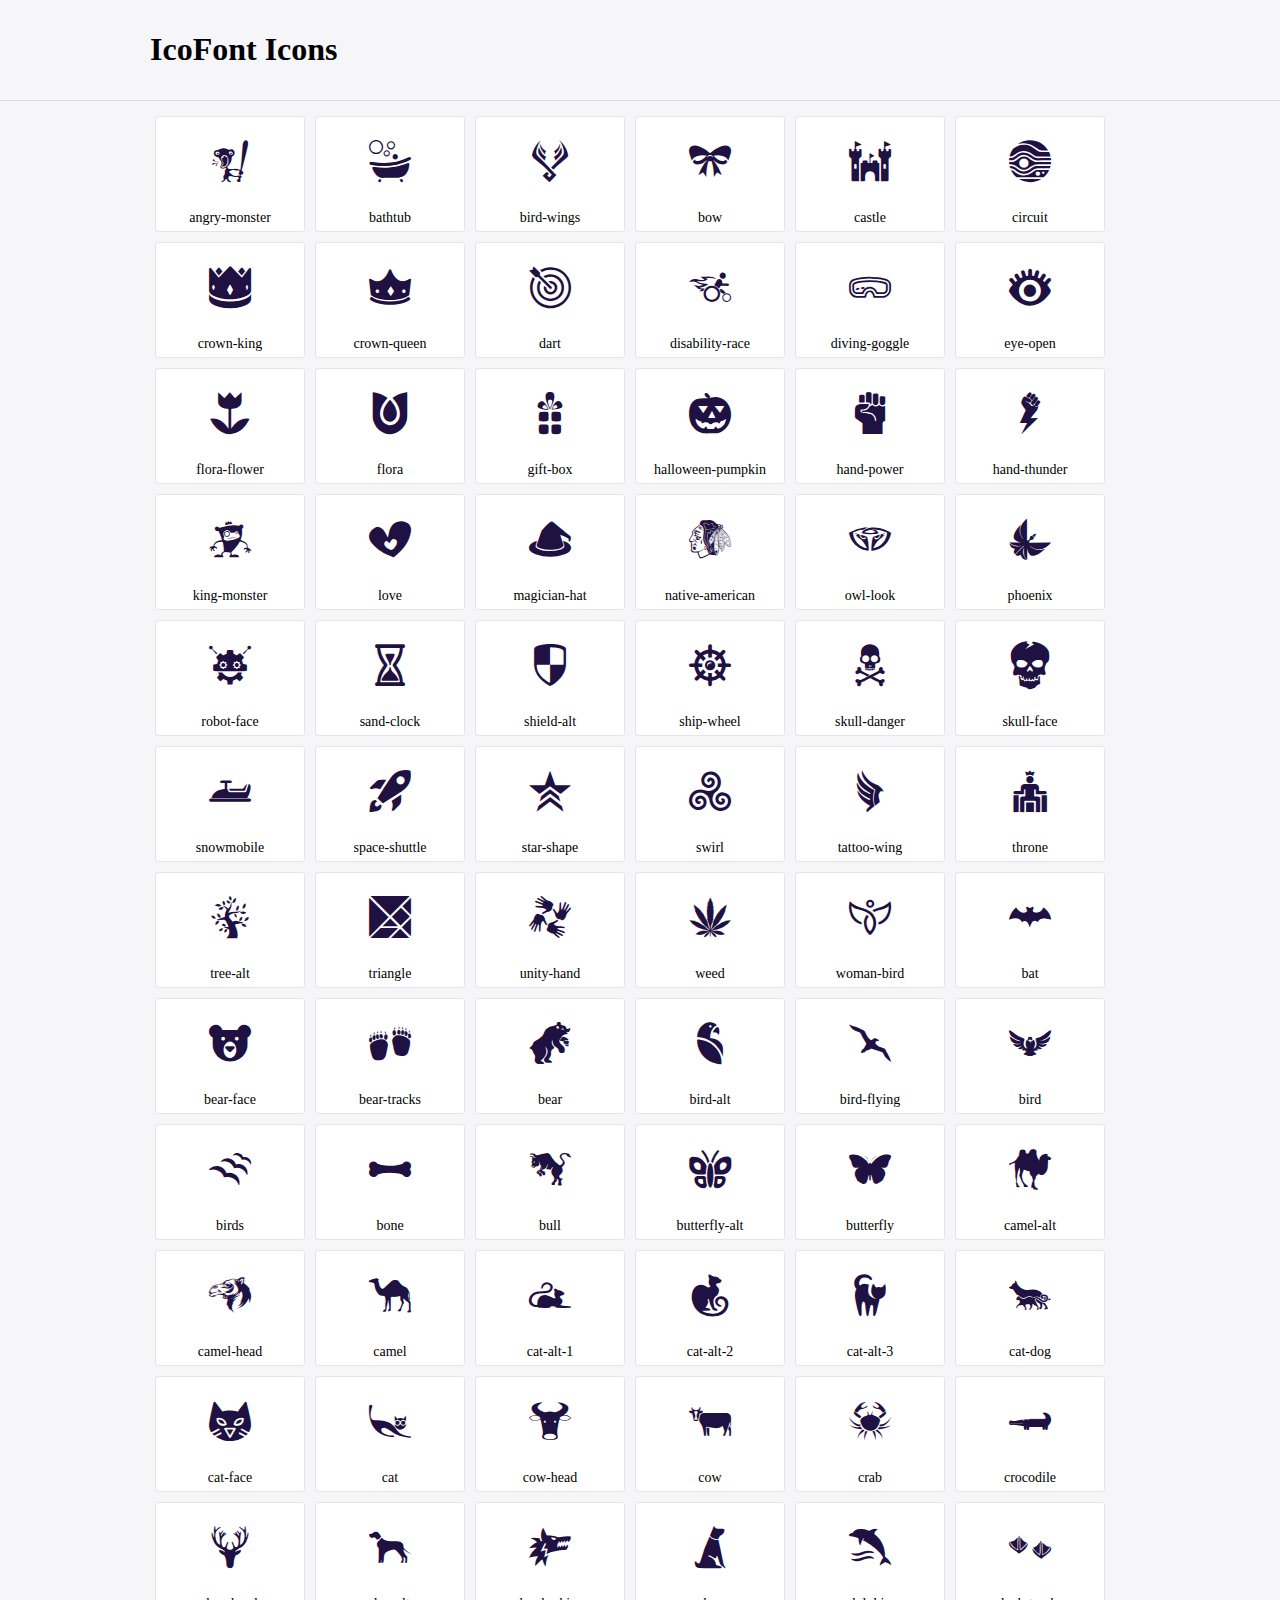
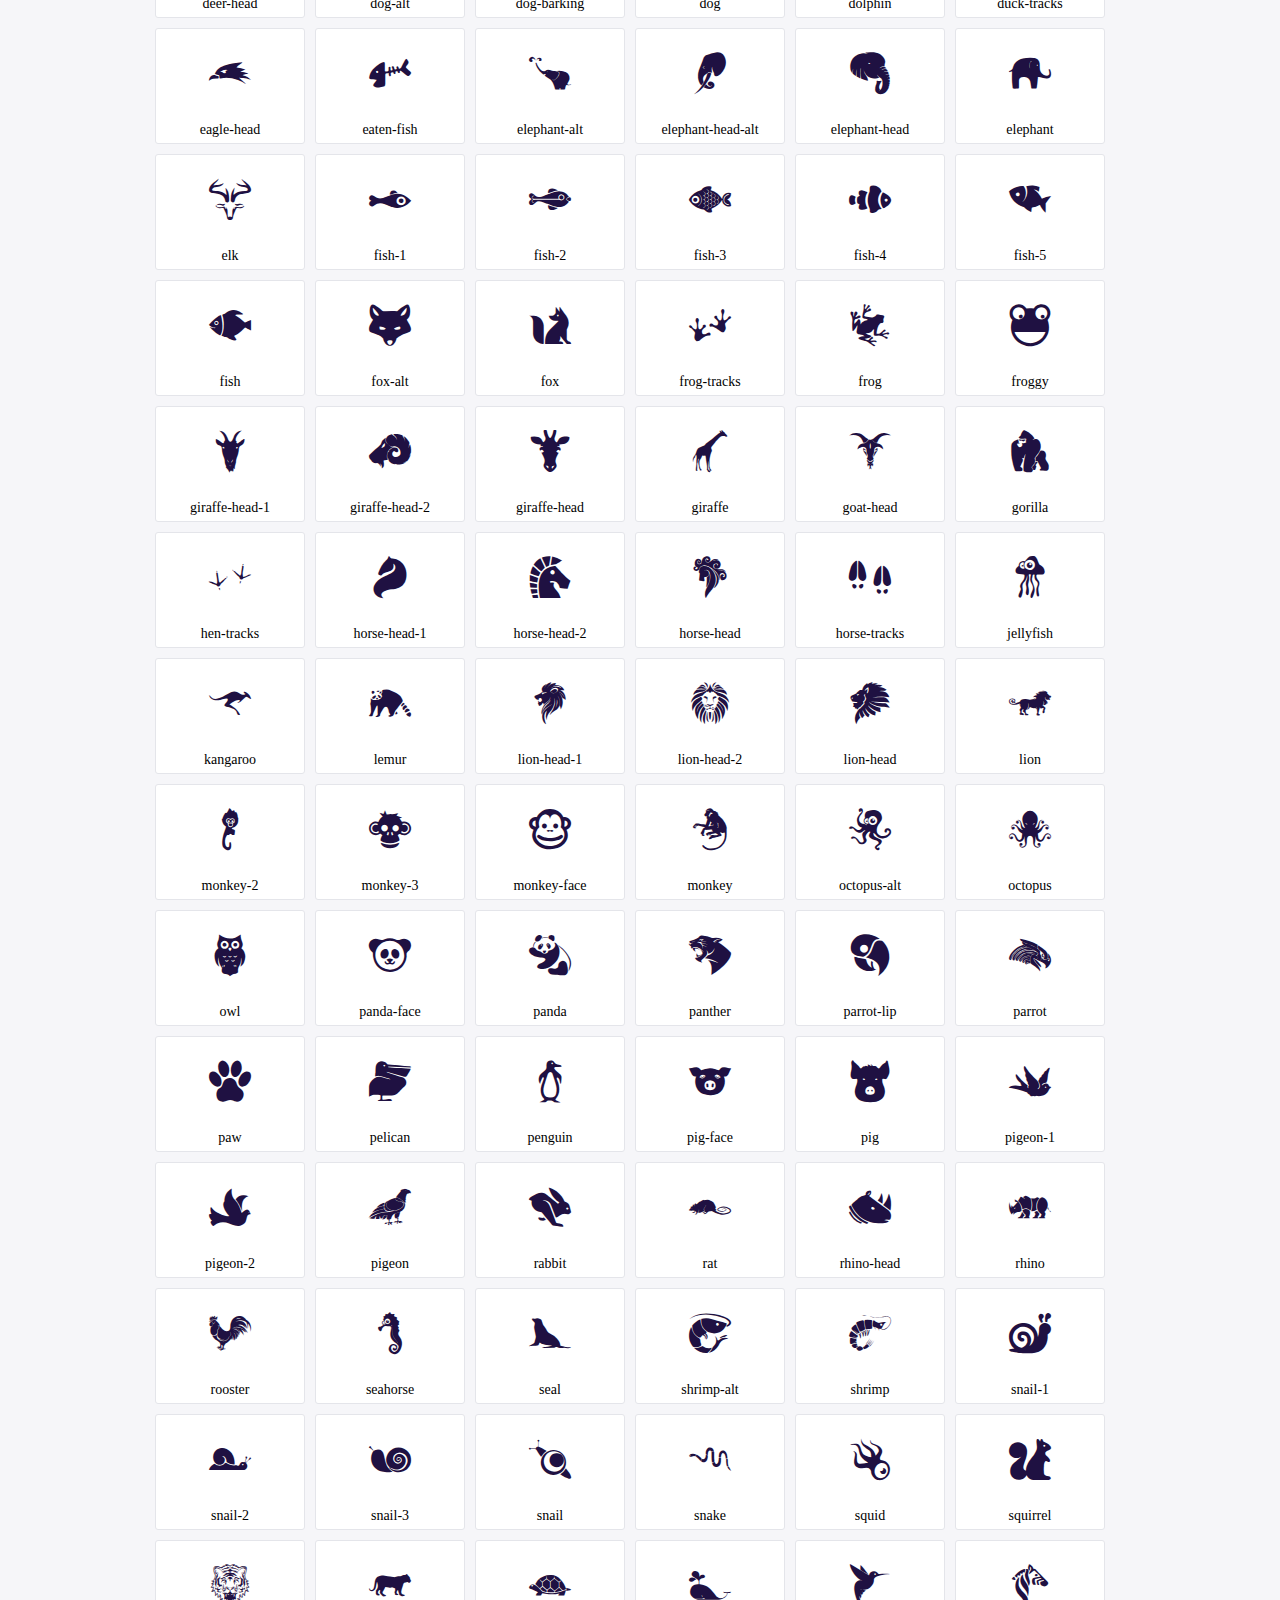
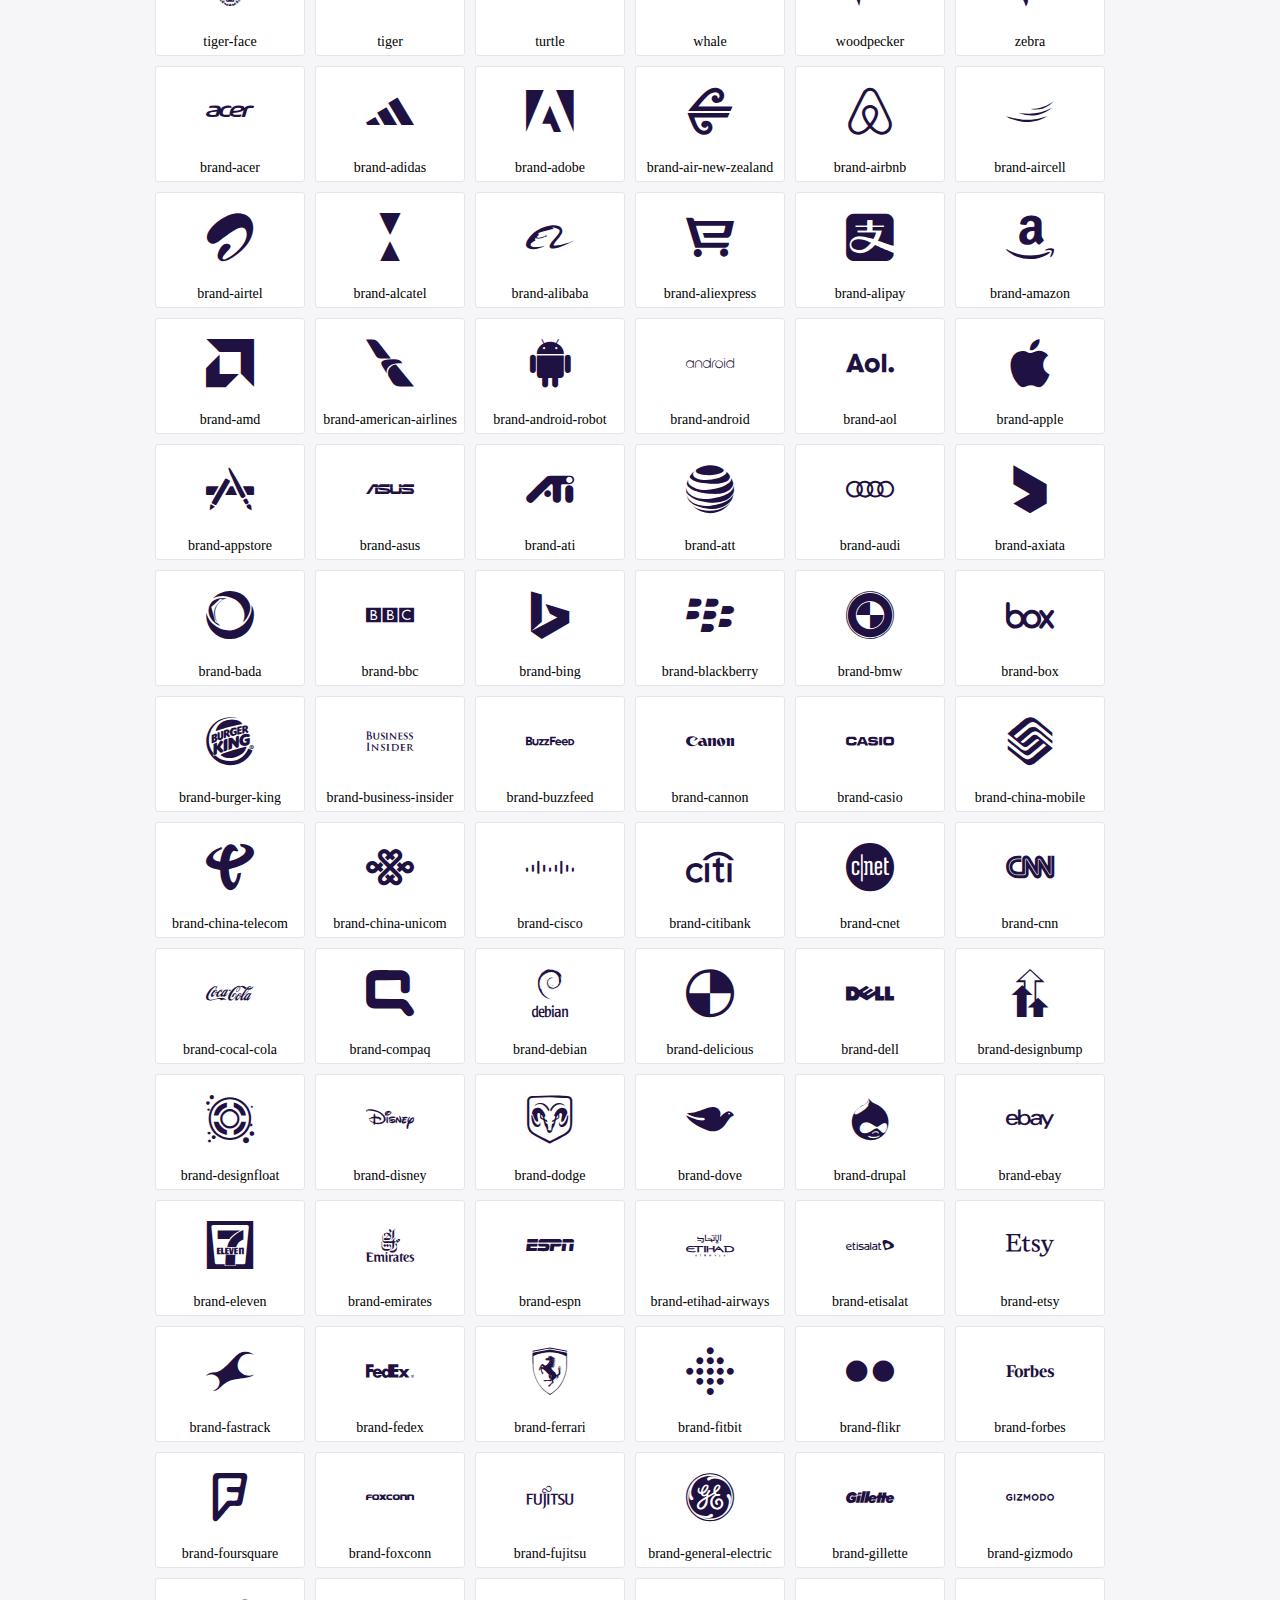
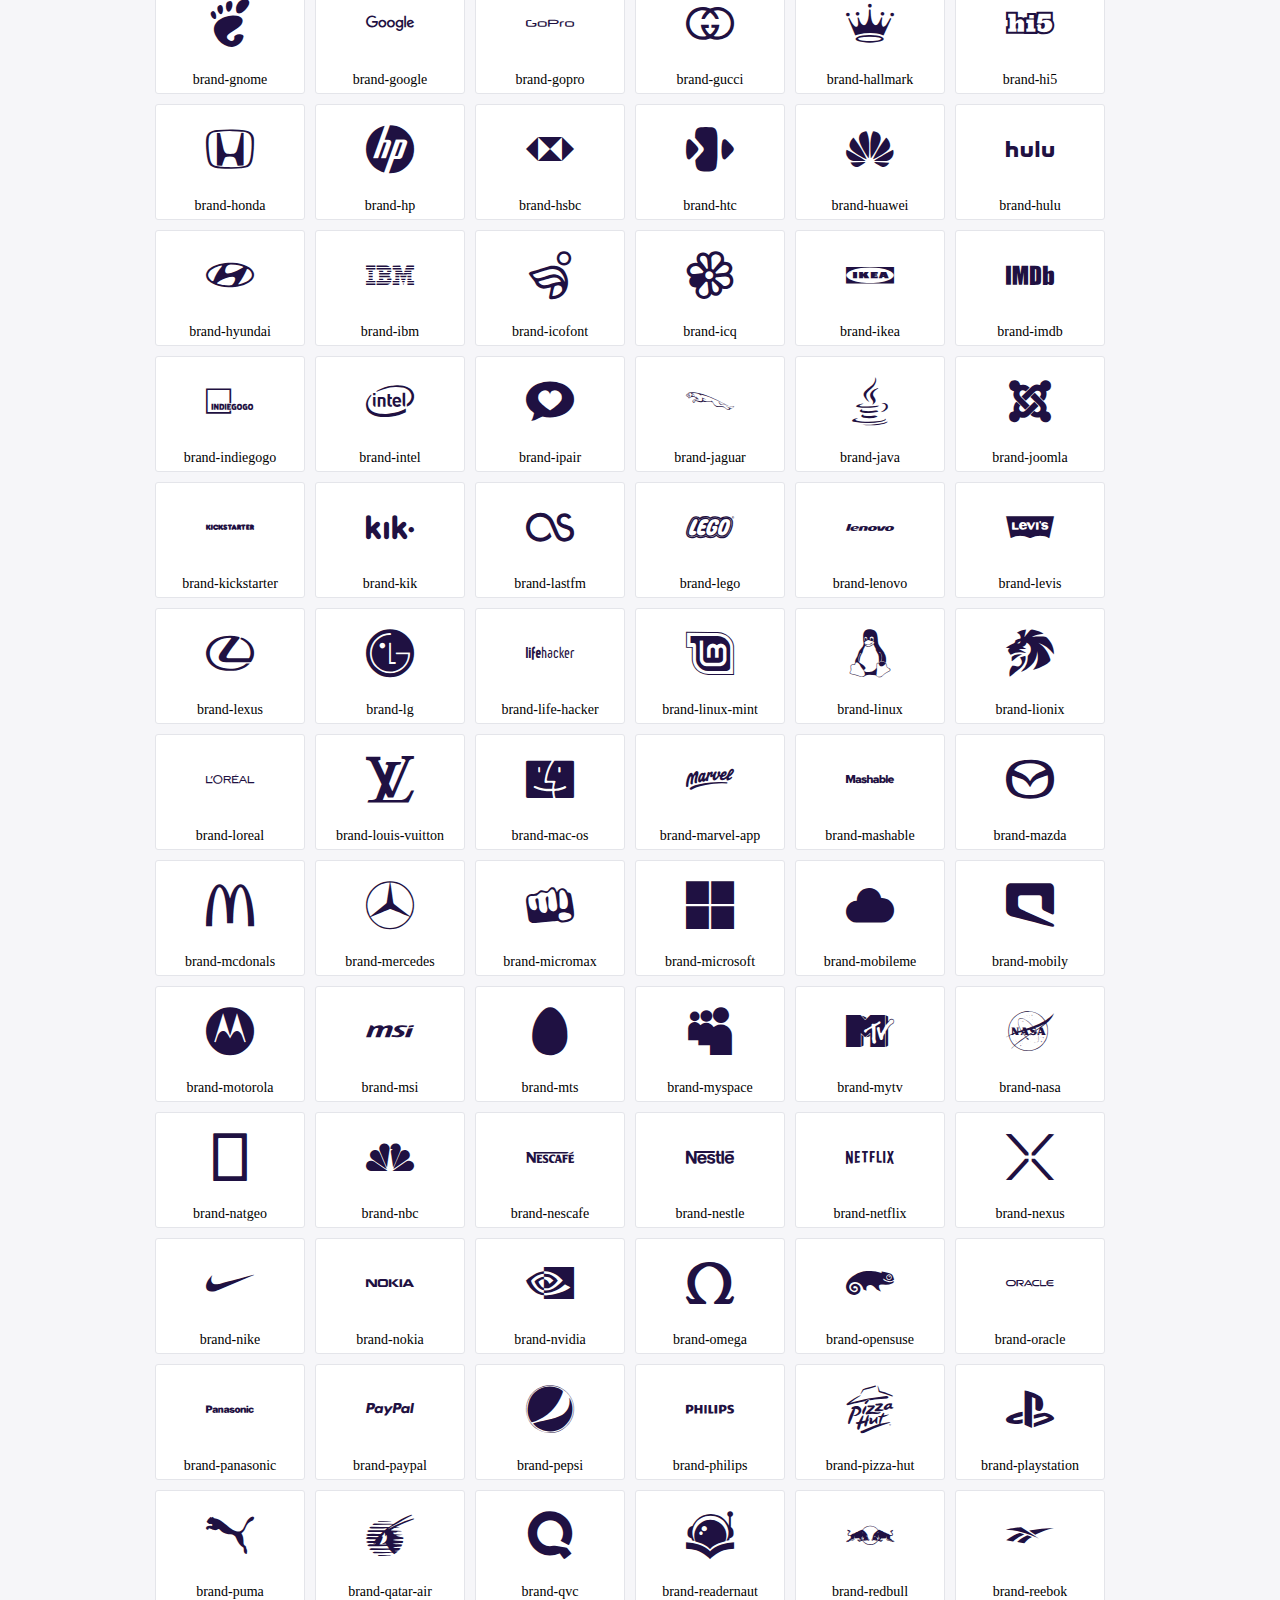
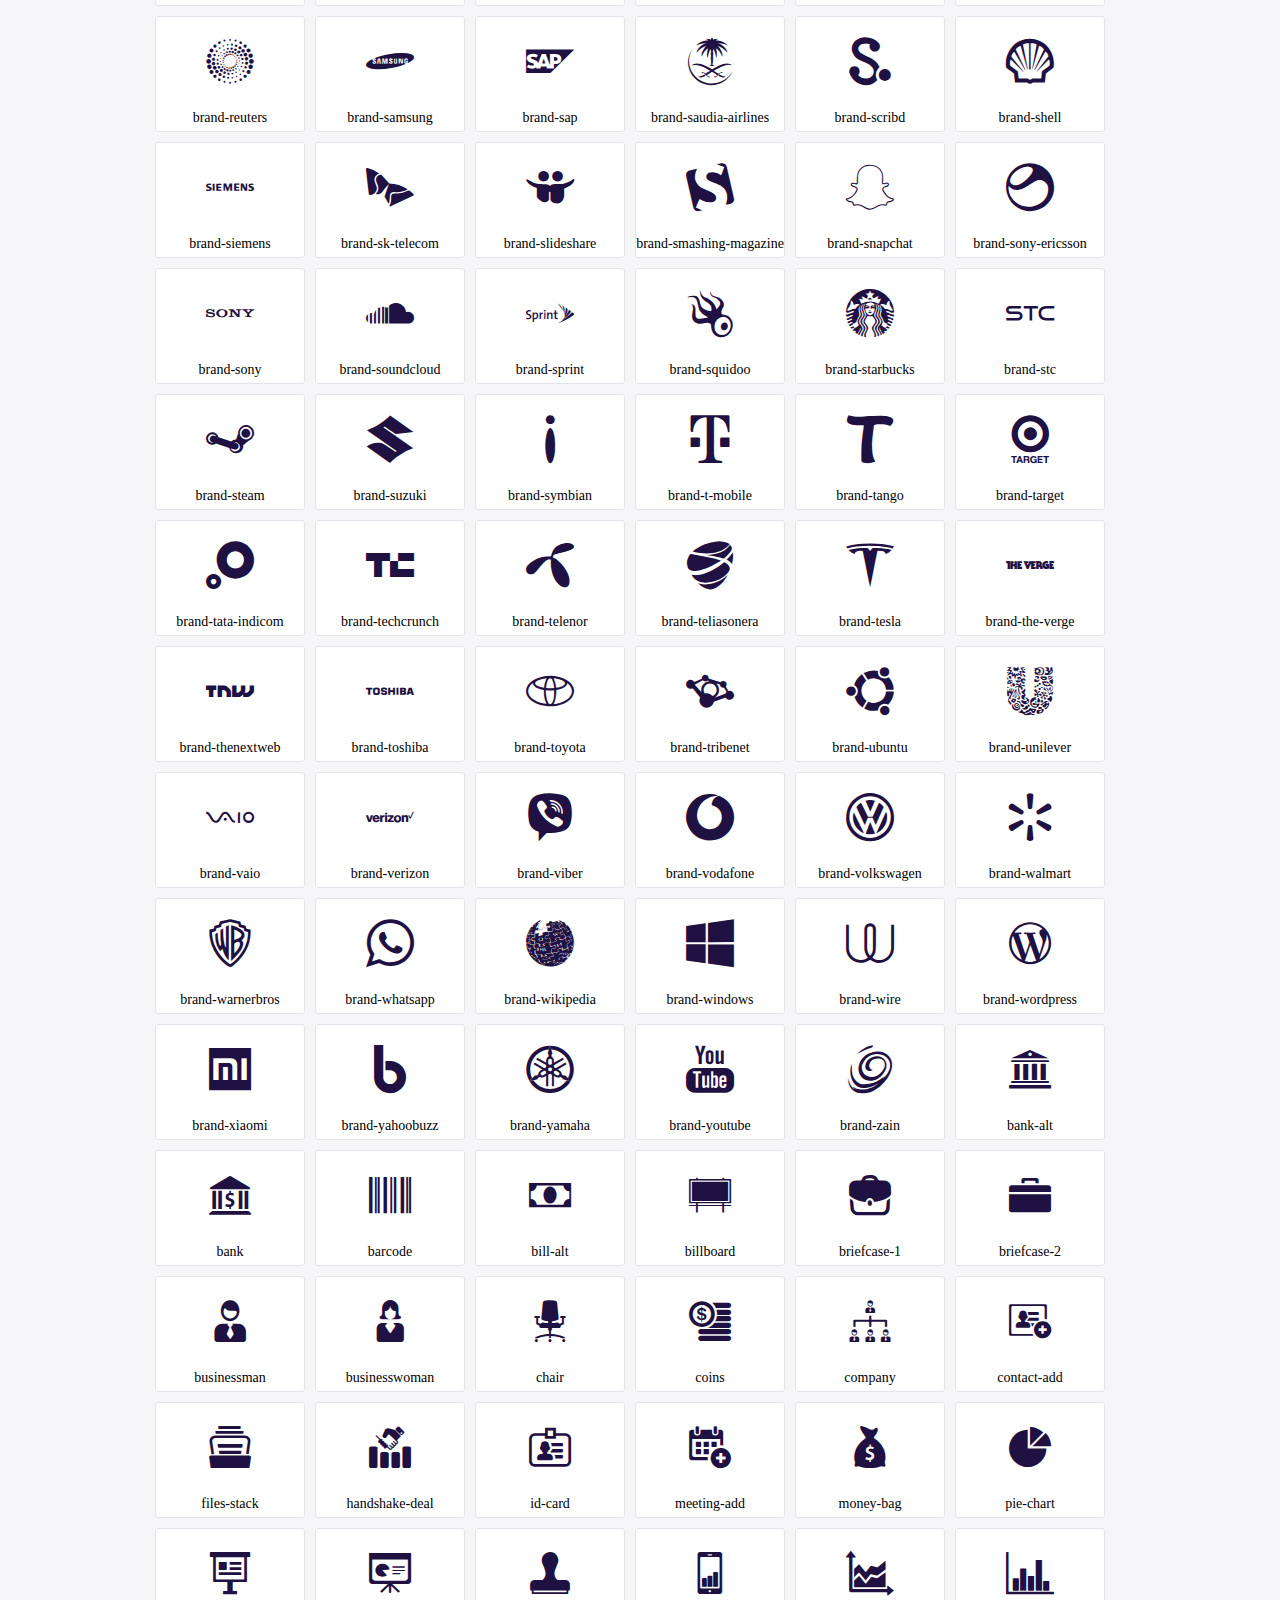
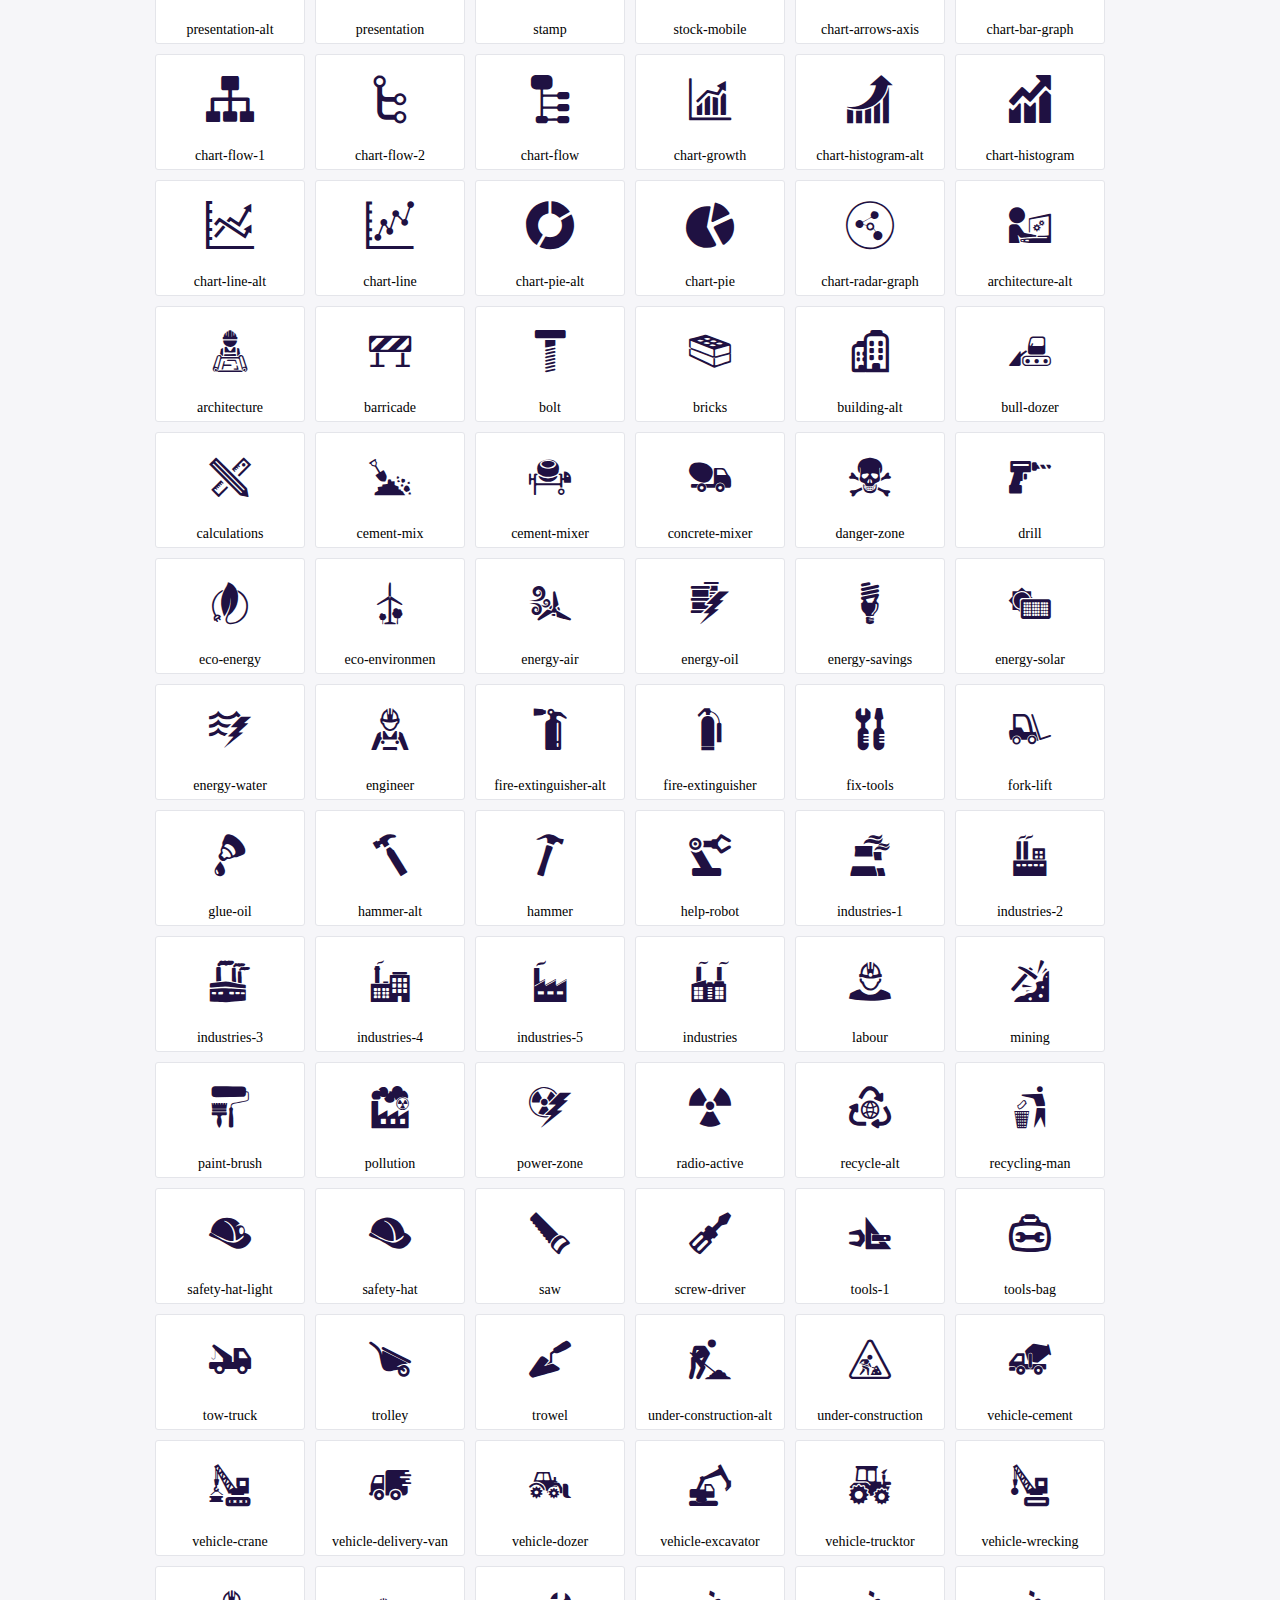
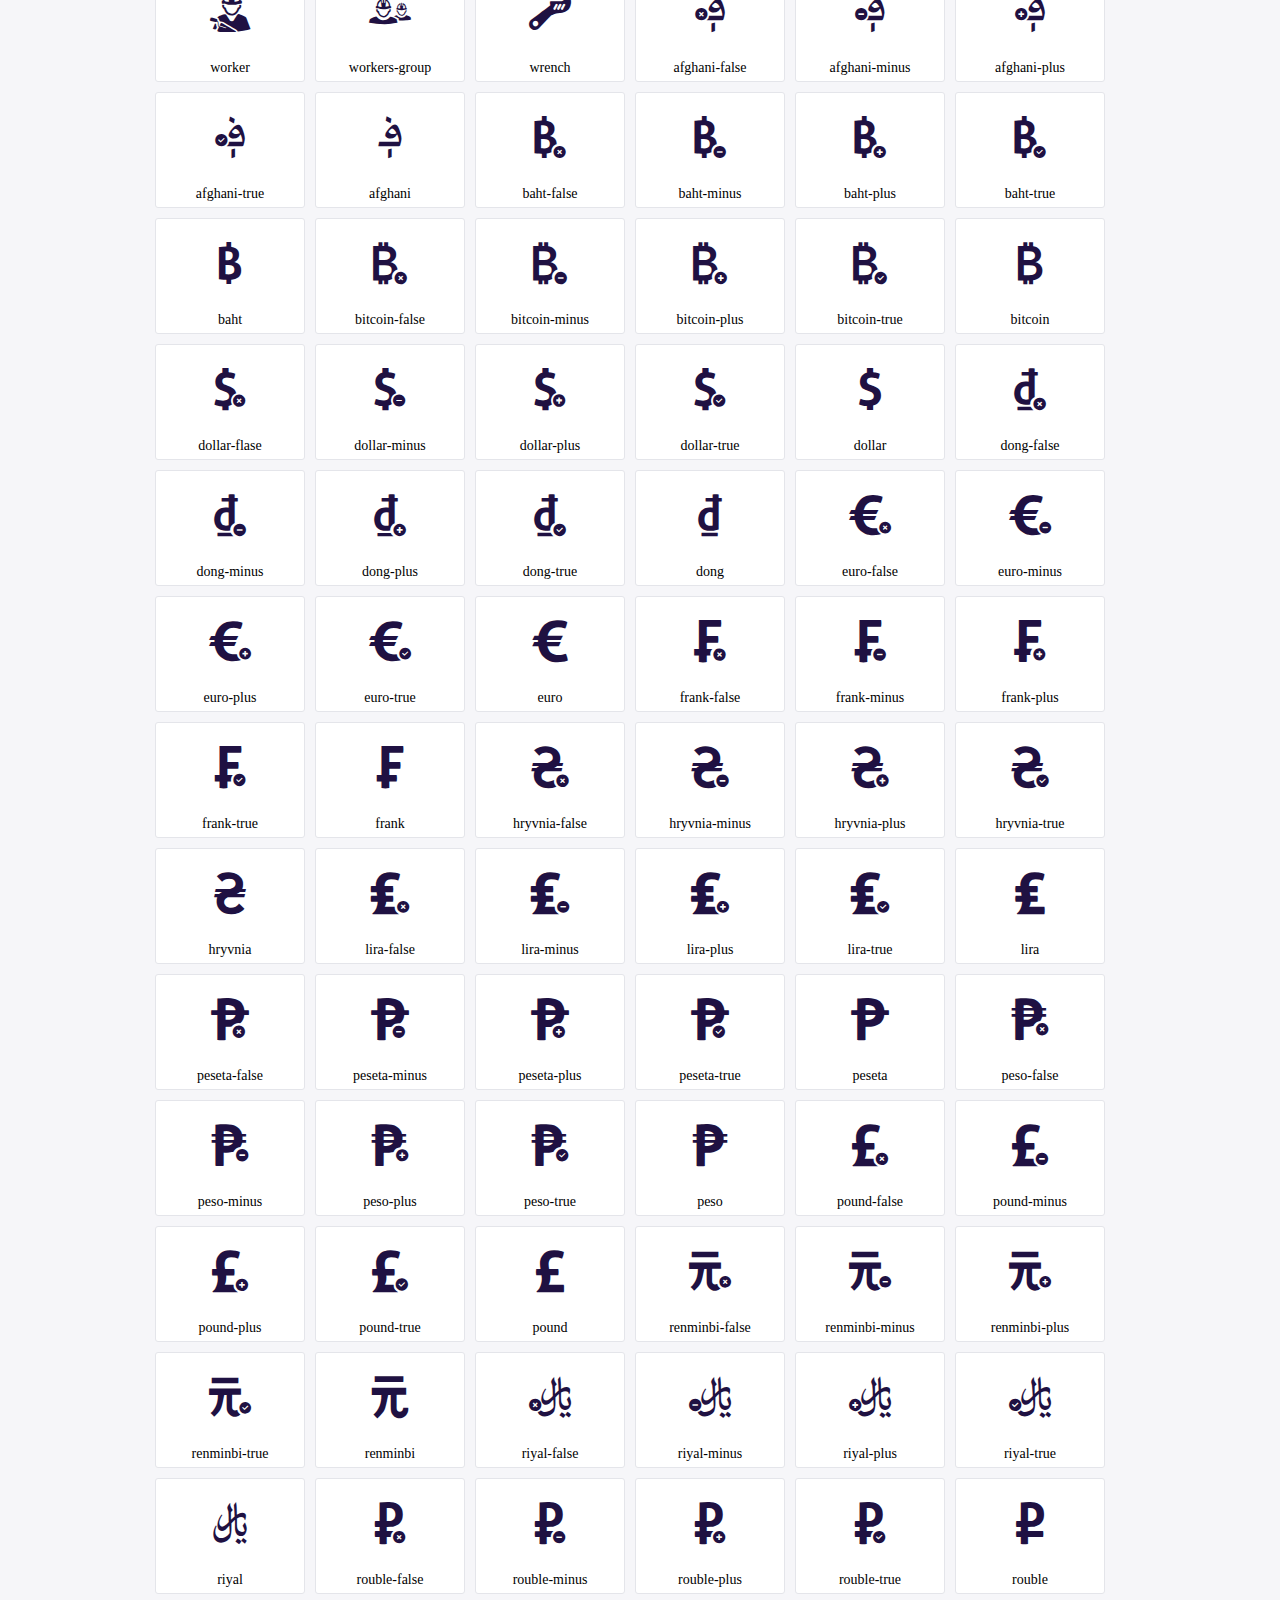
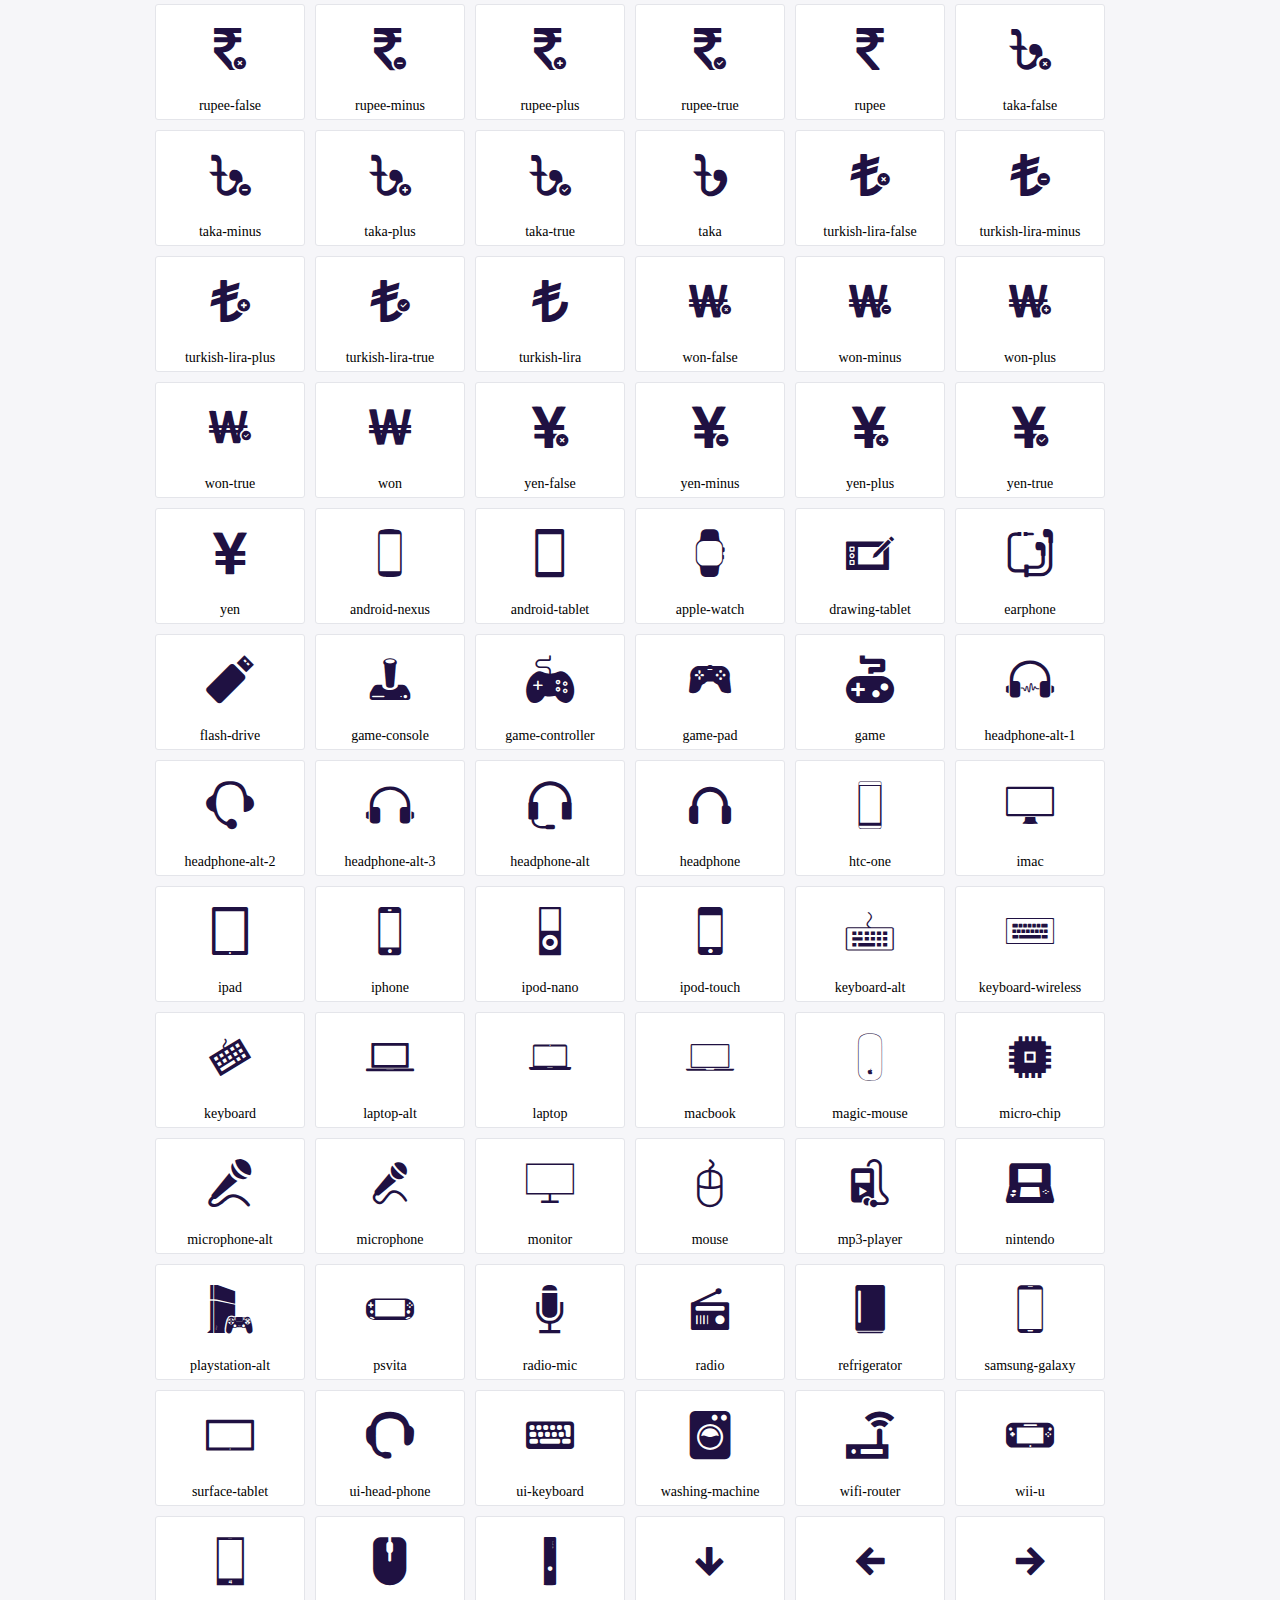
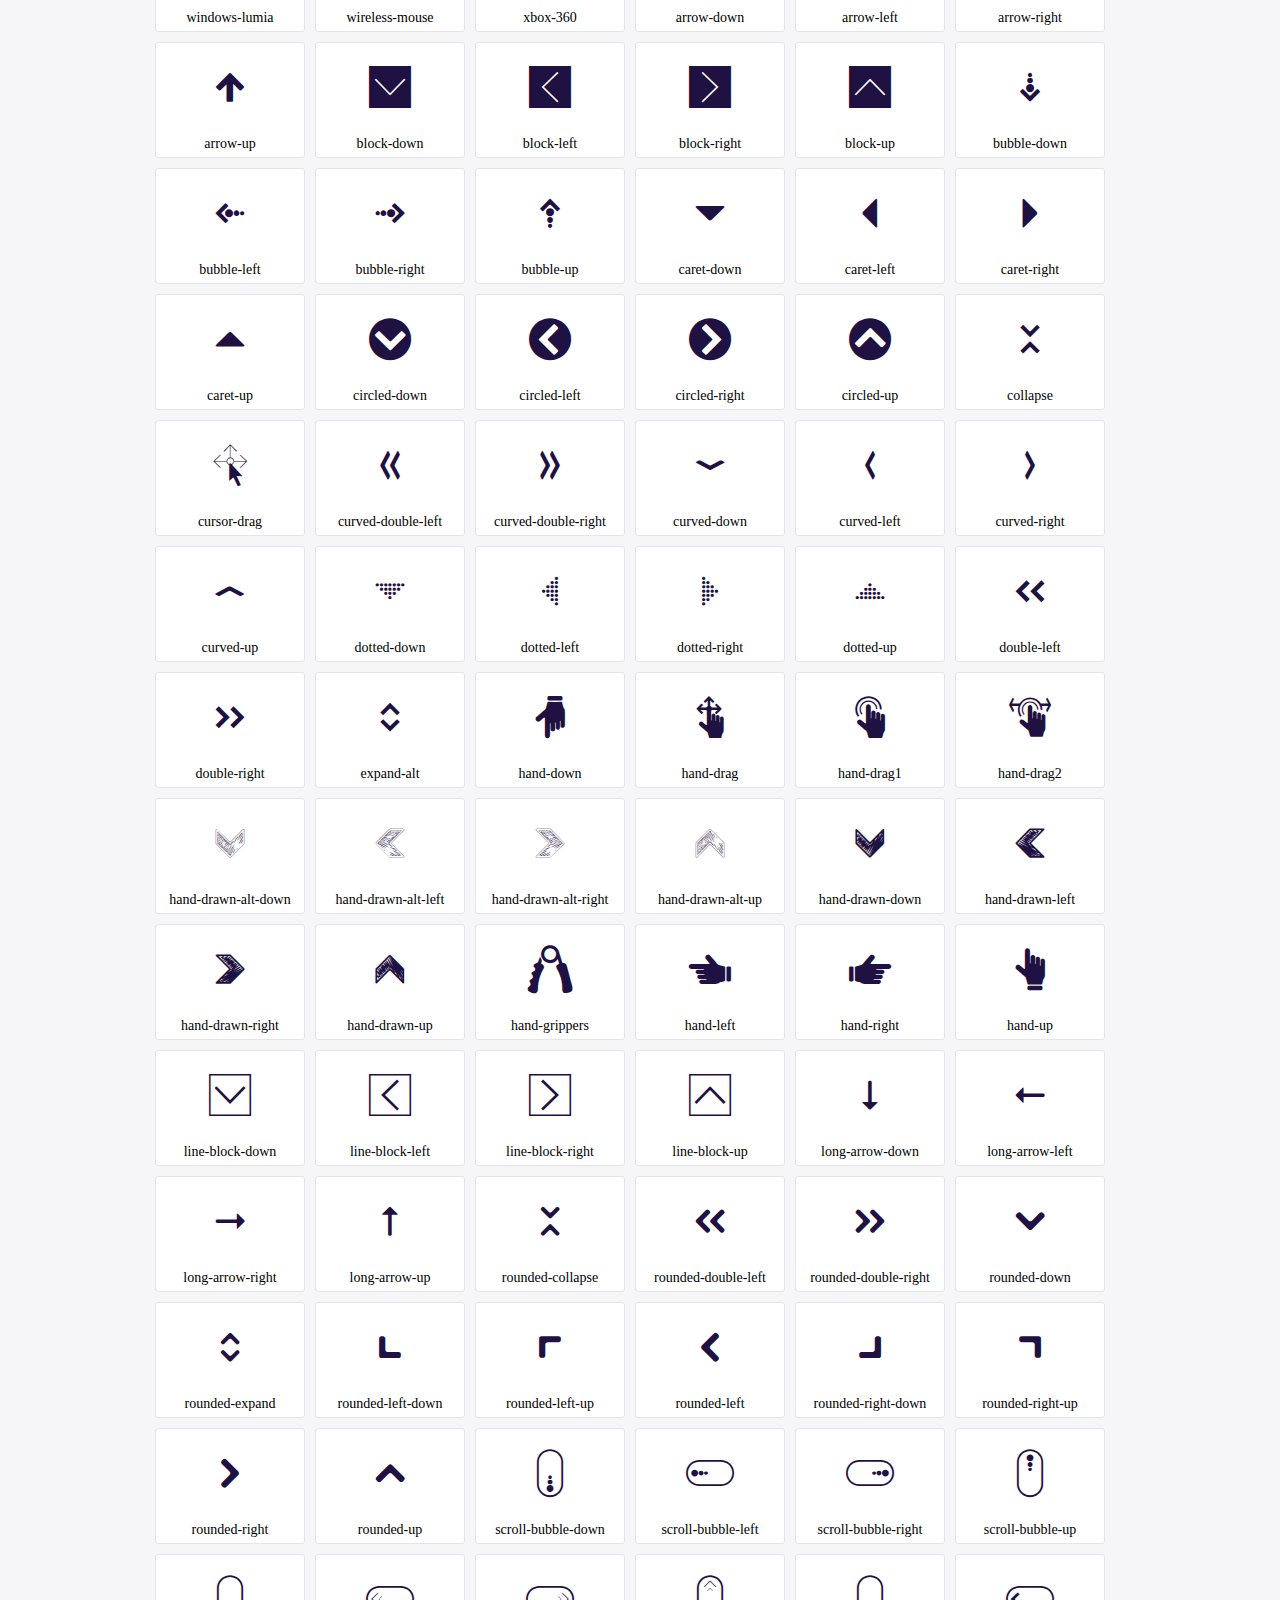
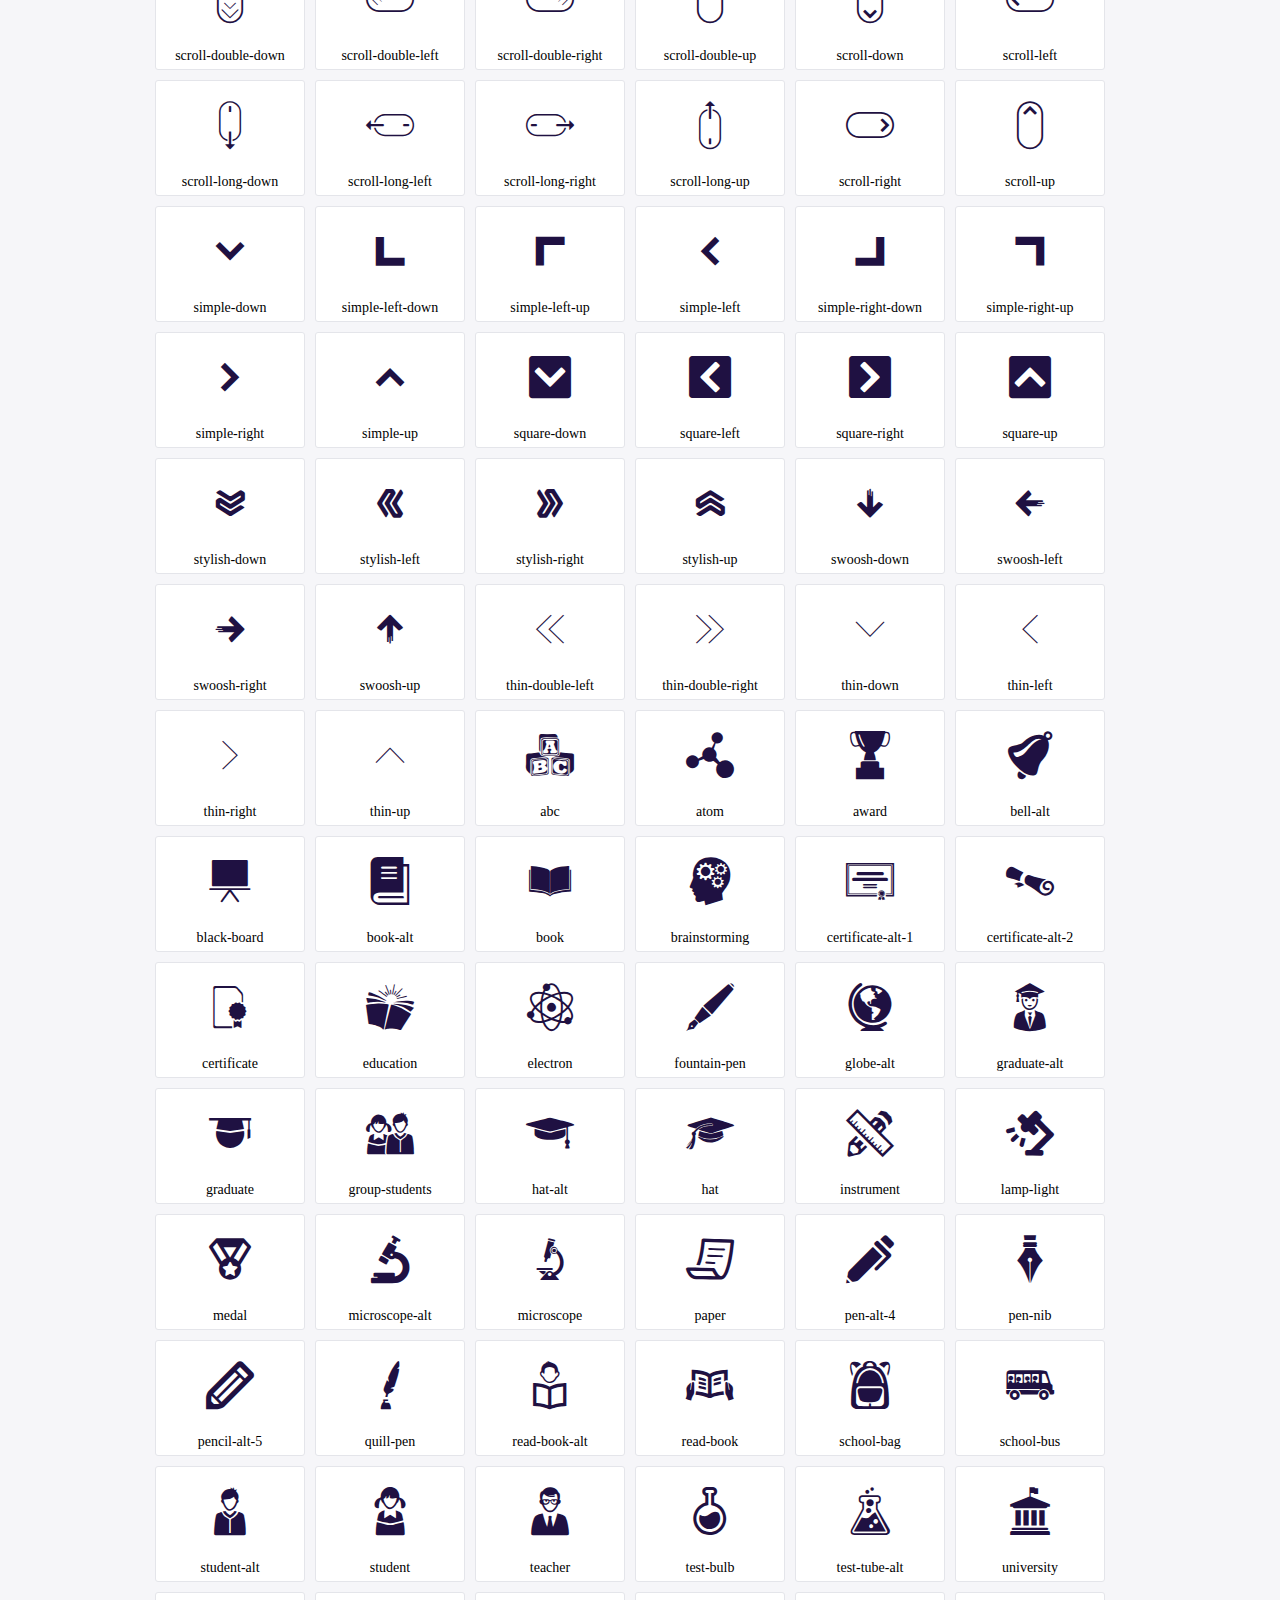
<file: public/icofont/demo.html>
<!DOCTYPE html>
	<html>
	<head>
		<meta charset="utf-8">
		<title>Examples | IcoFont</title>
		<link rel="stylesheet" type="text/css" href="./icofont.min.css">
		<style type="text/css">
			body {
				margin: 0;
				padding: 0;
				background: #F6F6F9;
			}
			.header {
				border-bottom: 1px solid #DCDCE1;
				padding: 10px 0;
				margin-bottom: 10px;
			}
			.container {
				width: 980px;
				margin: 0 auto;
			}
			.ico-title {
				font-size: 2em;
			}
			.iconlist {
				margin: 0;
				padding: 0;
				list-style: none;
				text-align: center;
				width: 100%;
				display: flex;
				flex-wrap: wrap;
				flex-direction: row;
			}
			.iconlist li {
				position: relative;
				margin: 5px;
				width: 150px;
				cursor: pointer;
			}
			.iconlist li .icon-holder {
				position: relative;
				text-align: center;
				border-radius: 3px;
				overflow: hidden;
				padding-bottom: 5px;
				background: #ffffff;
				border: 1px solid #E4E5EA;
				transition: all 0.2s linear 0s;
			}
			.iconlist li .icon-holder:hover {
				background: #00C3DA;
				color: #ffffff;
			}
			.iconlist li .icon-holder:hover .icon i {
				color: #ffffff;
			}
			.iconlist li .icon-holder .icon {
				padding: 20px;
				text-align: center;
			}
			.iconlist li .icon-holder .icon i {
				font-size: 3em;
				color: #1F1142;
			}
			.iconlist li .icon-holder span {
				font-size: 14px;
				display: block;
				margin-top: 5px;
				border-radius: 3px;
			}
		</style>
	</head>
	<body>
	<div class="header">
		<div class="container">
			<h1 class="ico-title"> IcoFont Icons </h1>
		</div>
	</div>
	<div class="container">
		<ul class="iconlist">
		
		<li>
			<div class="icon-holder">
				<div class="icon"> 
					<i class="icofont-angry-monster"></i>
				</div> 
				<span> angry-monster </span>
			</div>
		</li>
		
		<li>
			<div class="icon-holder">
				<div class="icon"> 
					<i class="icofont-bathtub"></i>
				</div> 
				<span> bathtub </span>
			</div>
		</li>
		
		<li>
			<div class="icon-holder">
				<div class="icon"> 
					<i class="icofont-bird-wings"></i>
				</div> 
				<span> bird-wings </span>
			</div>
		</li>
		
		<li>
			<div class="icon-holder">
				<div class="icon"> 
					<i class="icofont-bow"></i>
				</div> 
				<span> bow </span>
			</div>
		</li>
		
		<li>
			<div class="icon-holder">
				<div class="icon"> 
					<i class="icofont-castle"></i>
				</div> 
				<span> castle </span>
			</div>
		</li>
		
		<li>
			<div class="icon-holder">
				<div class="icon"> 
					<i class="icofont-circuit"></i>
				</div> 
				<span> circuit </span>
			</div>
		</li>
		
		<li>
			<div class="icon-holder">
				<div class="icon"> 
					<i class="icofont-crown-king"></i>
				</div> 
				<span> crown-king </span>
			</div>
		</li>
		
		<li>
			<div class="icon-holder">
				<div class="icon"> 
					<i class="icofont-crown-queen"></i>
				</div> 
				<span> crown-queen </span>
			</div>
		</li>
		
		<li>
			<div class="icon-holder">
				<div class="icon"> 
					<i class="icofont-dart"></i>
				</div> 
				<span> dart </span>
			</div>
		</li>
		
		<li>
			<div class="icon-holder">
				<div class="icon"> 
					<i class="icofont-disability-race"></i>
				</div> 
				<span> disability-race </span>
			</div>
		</li>
		
		<li>
			<div class="icon-holder">
				<div class="icon"> 
					<i class="icofont-diving-goggle"></i>
				</div> 
				<span> diving-goggle </span>
			</div>
		</li>
		
		<li>
			<div class="icon-holder">
				<div class="icon"> 
					<i class="icofont-eye-open"></i>
				</div> 
				<span> eye-open </span>
			</div>
		</li>
		
		<li>
			<div class="icon-holder">
				<div class="icon"> 
					<i class="icofont-flora-flower"></i>
				</div> 
				<span> flora-flower </span>
			</div>
		</li>
		
		<li>
			<div class="icon-holder">
				<div class="icon"> 
					<i class="icofont-flora"></i>
				</div> 
				<span> flora </span>
			</div>
		</li>
		
		<li>
			<div class="icon-holder">
				<div class="icon"> 
					<i class="icofont-gift-box"></i>
				</div> 
				<span> gift-box </span>
			</div>
		</li>
		
		<li>
			<div class="icon-holder">
				<div class="icon"> 
					<i class="icofont-halloween-pumpkin"></i>
				</div> 
				<span> halloween-pumpkin </span>
			</div>
		</li>
		
		<li>
			<div class="icon-holder">
				<div class="icon"> 
					<i class="icofont-hand-power"></i>
				</div> 
				<span> hand-power </span>
			</div>
		</li>
		
		<li>
			<div class="icon-holder">
				<div class="icon"> 
					<i class="icofont-hand-thunder"></i>
				</div> 
				<span> hand-thunder </span>
			</div>
		</li>
		
		<li>
			<div class="icon-holder">
				<div class="icon"> 
					<i class="icofont-king-monster"></i>
				</div> 
				<span> king-monster </span>
			</div>
		</li>
		
		<li>
			<div class="icon-holder">
				<div class="icon"> 
					<i class="icofont-love"></i>
				</div> 
				<span> love </span>
			</div>
		</li>
		
		<li>
			<div class="icon-holder">
				<div class="icon"> 
					<i class="icofont-magician-hat"></i>
				</div> 
				<span> magician-hat </span>
			</div>
		</li>
		
		<li>
			<div class="icon-holder">
				<div class="icon"> 
					<i class="icofont-native-american"></i>
				</div> 
				<span> native-american </span>
			</div>
		</li>
		
		<li>
			<div class="icon-holder">
				<div class="icon"> 
					<i class="icofont-owl-look"></i>
				</div> 
				<span> owl-look </span>
			</div>
		</li>
		
		<li>
			<div class="icon-holder">
				<div class="icon"> 
					<i class="icofont-phoenix"></i>
				</div> 
				<span> phoenix </span>
			</div>
		</li>
		
		<li>
			<div class="icon-holder">
				<div class="icon"> 
					<i class="icofont-robot-face"></i>
				</div> 
				<span> robot-face </span>
			</div>
		</li>
		
		<li>
			<div class="icon-holder">
				<div class="icon"> 
					<i class="icofont-sand-clock"></i>
				</div> 
				<span> sand-clock </span>
			</div>
		</li>
		
		<li>
			<div class="icon-holder">
				<div class="icon"> 
					<i class="icofont-shield-alt"></i>
				</div> 
				<span> shield-alt </span>
			</div>
		</li>
		
		<li>
			<div class="icon-holder">
				<div class="icon"> 
					<i class="icofont-ship-wheel"></i>
				</div> 
				<span> ship-wheel </span>
			</div>
		</li>
		
		<li>
			<div class="icon-holder">
				<div class="icon"> 
					<i class="icofont-skull-danger"></i>
				</div> 
				<span> skull-danger </span>
			</div>
		</li>
		
		<li>
			<div class="icon-holder">
				<div class="icon"> 
					<i class="icofont-skull-face"></i>
				</div> 
				<span> skull-face </span>
			</div>
		</li>
		
		<li>
			<div class="icon-holder">
				<div class="icon"> 
					<i class="icofont-snowmobile"></i>
				</div> 
				<span> snowmobile </span>
			</div>
		</li>
		
		<li>
			<div class="icon-holder">
				<div class="icon"> 
					<i class="icofont-space-shuttle"></i>
				</div> 
				<span> space-shuttle </span>
			</div>
		</li>
		
		<li>
			<div class="icon-holder">
				<div class="icon"> 
					<i class="icofont-star-shape"></i>
				</div> 
				<span> star-shape </span>
			</div>
		</li>
		
		<li>
			<div class="icon-holder">
				<div class="icon"> 
					<i class="icofont-swirl"></i>
				</div> 
				<span> swirl </span>
			</div>
		</li>
		
		<li>
			<div class="icon-holder">
				<div class="icon"> 
					<i class="icofont-tattoo-wing"></i>
				</div> 
				<span> tattoo-wing </span>
			</div>
		</li>
		
		<li>
			<div class="icon-holder">
				<div class="icon"> 
					<i class="icofont-throne"></i>
				</div> 
				<span> throne </span>
			</div>
		</li>
		
		<li>
			<div class="icon-holder">
				<div class="icon"> 
					<i class="icofont-tree-alt"></i>
				</div> 
				<span> tree-alt </span>
			</div>
		</li>
		
		<li>
			<div class="icon-holder">
				<div class="icon"> 
					<i class="icofont-triangle"></i>
				</div> 
				<span> triangle </span>
			</div>
		</li>
		
		<li>
			<div class="icon-holder">
				<div class="icon"> 
					<i class="icofont-unity-hand"></i>
				</div> 
				<span> unity-hand </span>
			</div>
		</li>
		
		<li>
			<div class="icon-holder">
				<div class="icon"> 
					<i class="icofont-weed"></i>
				</div> 
				<span> weed </span>
			</div>
		</li>
		
		<li>
			<div class="icon-holder">
				<div class="icon"> 
					<i class="icofont-woman-bird"></i>
				</div> 
				<span> woman-bird </span>
			</div>
		</li>
		
		<li>
			<div class="icon-holder">
				<div class="icon"> 
					<i class="icofont-bat"></i>
				</div> 
				<span> bat </span>
			</div>
		</li>
		
		<li>
			<div class="icon-holder">
				<div class="icon"> 
					<i class="icofont-bear-face"></i>
				</div> 
				<span> bear-face </span>
			</div>
		</li>
		
		<li>
			<div class="icon-holder">
				<div class="icon"> 
					<i class="icofont-bear-tracks"></i>
				</div> 
				<span> bear-tracks </span>
			</div>
		</li>
		
		<li>
			<div class="icon-holder">
				<div class="icon"> 
					<i class="icofont-bear"></i>
				</div> 
				<span> bear </span>
			</div>
		</li>
		
		<li>
			<div class="icon-holder">
				<div class="icon"> 
					<i class="icofont-bird-alt"></i>
				</div> 
				<span> bird-alt </span>
			</div>
		</li>
		
		<li>
			<div class="icon-holder">
				<div class="icon"> 
					<i class="icofont-bird-flying"></i>
				</div> 
				<span> bird-flying </span>
			</div>
		</li>
		
		<li>
			<div class="icon-holder">
				<div class="icon"> 
					<i class="icofont-bird"></i>
				</div> 
				<span> bird </span>
			</div>
		</li>
		
		<li>
			<div class="icon-holder">
				<div class="icon"> 
					<i class="icofont-birds"></i>
				</div> 
				<span> birds </span>
			</div>
		</li>
		
		<li>
			<div class="icon-holder">
				<div class="icon"> 
					<i class="icofont-bone"></i>
				</div> 
				<span> bone </span>
			</div>
		</li>
		
		<li>
			<div class="icon-holder">
				<div class="icon"> 
					<i class="icofont-bull"></i>
				</div> 
				<span> bull </span>
			</div>
		</li>
		
		<li>
			<div class="icon-holder">
				<div class="icon"> 
					<i class="icofont-butterfly-alt"></i>
				</div> 
				<span> butterfly-alt </span>
			</div>
		</li>
		
		<li>
			<div class="icon-holder">
				<div class="icon"> 
					<i class="icofont-butterfly"></i>
				</div> 
				<span> butterfly </span>
			</div>
		</li>
		
		<li>
			<div class="icon-holder">
				<div class="icon"> 
					<i class="icofont-camel-alt"></i>
				</div> 
				<span> camel-alt </span>
			</div>
		</li>
		
		<li>
			<div class="icon-holder">
				<div class="icon"> 
					<i class="icofont-camel-head"></i>
				</div> 
				<span> camel-head </span>
			</div>
		</li>
		
		<li>
			<div class="icon-holder">
				<div class="icon"> 
					<i class="icofont-camel"></i>
				</div> 
				<span> camel </span>
			</div>
		</li>
		
		<li>
			<div class="icon-holder">
				<div class="icon"> 
					<i class="icofont-cat-alt-1"></i>
				</div> 
				<span> cat-alt-1 </span>
			</div>
		</li>
		
		<li>
			<div class="icon-holder">
				<div class="icon"> 
					<i class="icofont-cat-alt-2"></i>
				</div> 
				<span> cat-alt-2 </span>
			</div>
		</li>
		
		<li>
			<div class="icon-holder">
				<div class="icon"> 
					<i class="icofont-cat-alt-3"></i>
				</div> 
				<span> cat-alt-3 </span>
			</div>
		</li>
		
		<li>
			<div class="icon-holder">
				<div class="icon"> 
					<i class="icofont-cat-dog"></i>
				</div> 
				<span> cat-dog </span>
			</div>
		</li>
		
		<li>
			<div class="icon-holder">
				<div class="icon"> 
					<i class="icofont-cat-face"></i>
				</div> 
				<span> cat-face </span>
			</div>
		</li>
		
		<li>
			<div class="icon-holder">
				<div class="icon"> 
					<i class="icofont-cat"></i>
				</div> 
				<span> cat </span>
			</div>
		</li>
		
		<li>
			<div class="icon-holder">
				<div class="icon"> 
					<i class="icofont-cow-head"></i>
				</div> 
				<span> cow-head </span>
			</div>
		</li>
		
		<li>
			<div class="icon-holder">
				<div class="icon"> 
					<i class="icofont-cow"></i>
				</div> 
				<span> cow </span>
			</div>
		</li>
		
		<li>
			<div class="icon-holder">
				<div class="icon"> 
					<i class="icofont-crab"></i>
				</div> 
				<span> crab </span>
			</div>
		</li>
		
		<li>
			<div class="icon-holder">
				<div class="icon"> 
					<i class="icofont-crocodile"></i>
				</div> 
				<span> crocodile </span>
			</div>
		</li>
		
		<li>
			<div class="icon-holder">
				<div class="icon"> 
					<i class="icofont-deer-head"></i>
				</div> 
				<span> deer-head </span>
			</div>
		</li>
		
		<li>
			<div class="icon-holder">
				<div class="icon"> 
					<i class="icofont-dog-alt"></i>
				</div> 
				<span> dog-alt </span>
			</div>
		</li>
		
		<li>
			<div class="icon-holder">
				<div class="icon"> 
					<i class="icofont-dog-barking"></i>
				</div> 
				<span> dog-barking </span>
			</div>
		</li>
		
		<li>
			<div class="icon-holder">
				<div class="icon"> 
					<i class="icofont-dog"></i>
				</div> 
				<span> dog </span>
			</div>
		</li>
		
		<li>
			<div class="icon-holder">
				<div class="icon"> 
					<i class="icofont-dolphin"></i>
				</div> 
				<span> dolphin </span>
			</div>
		</li>
		
		<li>
			<div class="icon-holder">
				<div class="icon"> 
					<i class="icofont-duck-tracks"></i>
				</div> 
				<span> duck-tracks </span>
			</div>
		</li>
		
		<li>
			<div class="icon-holder">
				<div class="icon"> 
					<i class="icofont-eagle-head"></i>
				</div> 
				<span> eagle-head </span>
			</div>
		</li>
		
		<li>
			<div class="icon-holder">
				<div class="icon"> 
					<i class="icofont-eaten-fish"></i>
				</div> 
				<span> eaten-fish </span>
			</div>
		</li>
		
		<li>
			<div class="icon-holder">
				<div class="icon"> 
					<i class="icofont-elephant-alt"></i>
				</div> 
				<span> elephant-alt </span>
			</div>
		</li>
		
		<li>
			<div class="icon-holder">
				<div class="icon"> 
					<i class="icofont-elephant-head-alt"></i>
				</div> 
				<span> elephant-head-alt </span>
			</div>
		</li>
		
		<li>
			<div class="icon-holder">
				<div class="icon"> 
					<i class="icofont-elephant-head"></i>
				</div> 
				<span> elephant-head </span>
			</div>
		</li>
		
		<li>
			<div class="icon-holder">
				<div class="icon"> 
					<i class="icofont-elephant"></i>
				</div> 
				<span> elephant </span>
			</div>
		</li>
		
		<li>
			<div class="icon-holder">
				<div class="icon"> 
					<i class="icofont-elk"></i>
				</div> 
				<span> elk </span>
			</div>
		</li>
		
		<li>
			<div class="icon-holder">
				<div class="icon"> 
					<i class="icofont-fish-1"></i>
				</div> 
				<span> fish-1 </span>
			</div>
		</li>
		
		<li>
			<div class="icon-holder">
				<div class="icon"> 
					<i class="icofont-fish-2"></i>
				</div> 
				<span> fish-2 </span>
			</div>
		</li>
		
		<li>
			<div class="icon-holder">
				<div class="icon"> 
					<i class="icofont-fish-3"></i>
				</div> 
				<span> fish-3 </span>
			</div>
		</li>
		
		<li>
			<div class="icon-holder">
				<div class="icon"> 
					<i class="icofont-fish-4"></i>
				</div> 
				<span> fish-4 </span>
			</div>
		</li>
		
		<li>
			<div class="icon-holder">
				<div class="icon"> 
					<i class="icofont-fish-5"></i>
				</div> 
				<span> fish-5 </span>
			</div>
		</li>
		
		<li>
			<div class="icon-holder">
				<div class="icon"> 
					<i class="icofont-fish"></i>
				</div> 
				<span> fish </span>
			</div>
		</li>
		
		<li>
			<div class="icon-holder">
				<div class="icon"> 
					<i class="icofont-fox-alt"></i>
				</div> 
				<span> fox-alt </span>
			</div>
		</li>
		
		<li>
			<div class="icon-holder">
				<div class="icon"> 
					<i class="icofont-fox"></i>
				</div> 
				<span> fox </span>
			</div>
		</li>
		
		<li>
			<div class="icon-holder">
				<div class="icon"> 
					<i class="icofont-frog-tracks"></i>
				</div> 
				<span> frog-tracks </span>
			</div>
		</li>
		
		<li>
			<div class="icon-holder">
				<div class="icon"> 
					<i class="icofont-frog"></i>
				</div> 
				<span> frog </span>
			</div>
		</li>
		
		<li>
			<div class="icon-holder">
				<div class="icon"> 
					<i class="icofont-froggy"></i>
				</div> 
				<span> froggy </span>
			</div>
		</li>
		
		<li>
			<div class="icon-holder">
				<div class="icon"> 
					<i class="icofont-giraffe-head-1"></i>
				</div> 
				<span> giraffe-head-1 </span>
			</div>
		</li>
		
		<li>
			<div class="icon-holder">
				<div class="icon"> 
					<i class="icofont-giraffe-head-2"></i>
				</div> 
				<span> giraffe-head-2 </span>
			</div>
		</li>
		
		<li>
			<div class="icon-holder">
				<div class="icon"> 
					<i class="icofont-giraffe-head"></i>
				</div> 
				<span> giraffe-head </span>
			</div>
		</li>
		
		<li>
			<div class="icon-holder">
				<div class="icon"> 
					<i class="icofont-giraffe"></i>
				</div> 
				<span> giraffe </span>
			</div>
		</li>
		
		<li>
			<div class="icon-holder">
				<div class="icon"> 
					<i class="icofont-goat-head"></i>
				</div> 
				<span> goat-head </span>
			</div>
		</li>
		
		<li>
			<div class="icon-holder">
				<div class="icon"> 
					<i class="icofont-gorilla"></i>
				</div> 
				<span> gorilla </span>
			</div>
		</li>
		
		<li>
			<div class="icon-holder">
				<div class="icon"> 
					<i class="icofont-hen-tracks"></i>
				</div> 
				<span> hen-tracks </span>
			</div>
		</li>
		
		<li>
			<div class="icon-holder">
				<div class="icon"> 
					<i class="icofont-horse-head-1"></i>
				</div> 
				<span> horse-head-1 </span>
			</div>
		</li>
		
		<li>
			<div class="icon-holder">
				<div class="icon"> 
					<i class="icofont-horse-head-2"></i>
				</div> 
				<span> horse-head-2 </span>
			</div>
		</li>
		
		<li>
			<div class="icon-holder">
				<div class="icon"> 
					<i class="icofont-horse-head"></i>
				</div> 
				<span> horse-head </span>
			</div>
		</li>
		
		<li>
			<div class="icon-holder">
				<div class="icon"> 
					<i class="icofont-horse-tracks"></i>
				</div> 
				<span> horse-tracks </span>
			</div>
		</li>
		
		<li>
			<div class="icon-holder">
				<div class="icon"> 
					<i class="icofont-jellyfish"></i>
				</div> 
				<span> jellyfish </span>
			</div>
		</li>
		
		<li>
			<div class="icon-holder">
				<div class="icon"> 
					<i class="icofont-kangaroo"></i>
				</div> 
				<span> kangaroo </span>
			</div>
		</li>
		
		<li>
			<div class="icon-holder">
				<div class="icon"> 
					<i class="icofont-lemur"></i>
				</div> 
				<span> lemur </span>
			</div>
		</li>
		
		<li>
			<div class="icon-holder">
				<div class="icon"> 
					<i class="icofont-lion-head-1"></i>
				</div> 
				<span> lion-head-1 </span>
			</div>
		</li>
		
		<li>
			<div class="icon-holder">
				<div class="icon"> 
					<i class="icofont-lion-head-2"></i>
				</div> 
				<span> lion-head-2 </span>
			</div>
		</li>
		
		<li>
			<div class="icon-holder">
				<div class="icon"> 
					<i class="icofont-lion-head"></i>
				</div> 
				<span> lion-head </span>
			</div>
		</li>
		
		<li>
			<div class="icon-holder">
				<div class="icon"> 
					<i class="icofont-lion"></i>
				</div> 
				<span> lion </span>
			</div>
		</li>
		
		<li>
			<div class="icon-holder">
				<div class="icon"> 
					<i class="icofont-monkey-2"></i>
				</div> 
				<span> monkey-2 </span>
			</div>
		</li>
		
		<li>
			<div class="icon-holder">
				<div class="icon"> 
					<i class="icofont-monkey-3"></i>
				</div> 
				<span> monkey-3 </span>
			</div>
		</li>
		
		<li>
			<div class="icon-holder">
				<div class="icon"> 
					<i class="icofont-monkey-face"></i>
				</div> 
				<span> monkey-face </span>
			</div>
		</li>
		
		<li>
			<div class="icon-holder">
				<div class="icon"> 
					<i class="icofont-monkey"></i>
				</div> 
				<span> monkey </span>
			</div>
		</li>
		
		<li>
			<div class="icon-holder">
				<div class="icon"> 
					<i class="icofont-octopus-alt"></i>
				</div> 
				<span> octopus-alt </span>
			</div>
		</li>
		
		<li>
			<div class="icon-holder">
				<div class="icon"> 
					<i class="icofont-octopus"></i>
				</div> 
				<span> octopus </span>
			</div>
		</li>
		
		<li>
			<div class="icon-holder">
				<div class="icon"> 
					<i class="icofont-owl"></i>
				</div> 
				<span> owl </span>
			</div>
		</li>
		
		<li>
			<div class="icon-holder">
				<div class="icon"> 
					<i class="icofont-panda-face"></i>
				</div> 
				<span> panda-face </span>
			</div>
		</li>
		
		<li>
			<div class="icon-holder">
				<div class="icon"> 
					<i class="icofont-panda"></i>
				</div> 
				<span> panda </span>
			</div>
		</li>
		
		<li>
			<div class="icon-holder">
				<div class="icon"> 
					<i class="icofont-panther"></i>
				</div> 
				<span> panther </span>
			</div>
		</li>
		
		<li>
			<div class="icon-holder">
				<div class="icon"> 
					<i class="icofont-parrot-lip"></i>
				</div> 
				<span> parrot-lip </span>
			</div>
		</li>
		
		<li>
			<div class="icon-holder">
				<div class="icon"> 
					<i class="icofont-parrot"></i>
				</div> 
				<span> parrot </span>
			</div>
		</li>
		
		<li>
			<div class="icon-holder">
				<div class="icon"> 
					<i class="icofont-paw"></i>
				</div> 
				<span> paw </span>
			</div>
		</li>
		
		<li>
			<div class="icon-holder">
				<div class="icon"> 
					<i class="icofont-pelican"></i>
				</div> 
				<span> pelican </span>
			</div>
		</li>
		
		<li>
			<div class="icon-holder">
				<div class="icon"> 
					<i class="icofont-penguin"></i>
				</div> 
				<span> penguin </span>
			</div>
		</li>
		
		<li>
			<div class="icon-holder">
				<div class="icon"> 
					<i class="icofont-pig-face"></i>
				</div> 
				<span> pig-face </span>
			</div>
		</li>
		
		<li>
			<div class="icon-holder">
				<div class="icon"> 
					<i class="icofont-pig"></i>
				</div> 
				<span> pig </span>
			</div>
		</li>
		
		<li>
			<div class="icon-holder">
				<div class="icon"> 
					<i class="icofont-pigeon-1"></i>
				</div> 
				<span> pigeon-1 </span>
			</div>
		</li>
		
		<li>
			<div class="icon-holder">
				<div class="icon"> 
					<i class="icofont-pigeon-2"></i>
				</div> 
				<span> pigeon-2 </span>
			</div>
		</li>
		
		<li>
			<div class="icon-holder">
				<div class="icon"> 
					<i class="icofont-pigeon"></i>
				</div> 
				<span> pigeon </span>
			</div>
		</li>
		
		<li>
			<div class="icon-holder">
				<div class="icon"> 
					<i class="icofont-rabbit"></i>
				</div> 
				<span> rabbit </span>
			</div>
		</li>
		
		<li>
			<div class="icon-holder">
				<div class="icon"> 
					<i class="icofont-rat"></i>
				</div> 
				<span> rat </span>
			</div>
		</li>
		
		<li>
			<div class="icon-holder">
				<div class="icon"> 
					<i class="icofont-rhino-head"></i>
				</div> 
				<span> rhino-head </span>
			</div>
		</li>
		
		<li>
			<div class="icon-holder">
				<div class="icon"> 
					<i class="icofont-rhino"></i>
				</div> 
				<span> rhino </span>
			</div>
		</li>
		
		<li>
			<div class="icon-holder">
				<div class="icon"> 
					<i class="icofont-rooster"></i>
				</div> 
				<span> rooster </span>
			</div>
		</li>
		
		<li>
			<div class="icon-holder">
				<div class="icon"> 
					<i class="icofont-seahorse"></i>
				</div> 
				<span> seahorse </span>
			</div>
		</li>
		
		<li>
			<div class="icon-holder">
				<div class="icon"> 
					<i class="icofont-seal"></i>
				</div> 
				<span> seal </span>
			</div>
		</li>
		
		<li>
			<div class="icon-holder">
				<div class="icon"> 
					<i class="icofont-shrimp-alt"></i>
				</div> 
				<span> shrimp-alt </span>
			</div>
		</li>
		
		<li>
			<div class="icon-holder">
				<div class="icon"> 
					<i class="icofont-shrimp"></i>
				</div> 
				<span> shrimp </span>
			</div>
		</li>
		
		<li>
			<div class="icon-holder">
				<div class="icon"> 
					<i class="icofont-snail-1"></i>
				</div> 
				<span> snail-1 </span>
			</div>
		</li>
		
		<li>
			<div class="icon-holder">
				<div class="icon"> 
					<i class="icofont-snail-2"></i>
				</div> 
				<span> snail-2 </span>
			</div>
		</li>
		
		<li>
			<div class="icon-holder">
				<div class="icon"> 
					<i class="icofont-snail-3"></i>
				</div> 
				<span> snail-3 </span>
			</div>
		</li>
		
		<li>
			<div class="icon-holder">
				<div class="icon"> 
					<i class="icofont-snail"></i>
				</div> 
				<span> snail </span>
			</div>
		</li>
		
		<li>
			<div class="icon-holder">
				<div class="icon"> 
					<i class="icofont-snake"></i>
				</div> 
				<span> snake </span>
			</div>
		</li>
		
		<li>
			<div class="icon-holder">
				<div class="icon"> 
					<i class="icofont-squid"></i>
				</div> 
				<span> squid </span>
			</div>
		</li>
		
		<li>
			<div class="icon-holder">
				<div class="icon"> 
					<i class="icofont-squirrel"></i>
				</div> 
				<span> squirrel </span>
			</div>
		</li>
		
		<li>
			<div class="icon-holder">
				<div class="icon"> 
					<i class="icofont-tiger-face"></i>
				</div> 
				<span> tiger-face </span>
			</div>
		</li>
		
		<li>
			<div class="icon-holder">
				<div class="icon"> 
					<i class="icofont-tiger"></i>
				</div> 
				<span> tiger </span>
			</div>
		</li>
		
		<li>
			<div class="icon-holder">
				<div class="icon"> 
					<i class="icofont-turtle"></i>
				</div> 
				<span> turtle </span>
			</div>
		</li>
		
		<li>
			<div class="icon-holder">
				<div class="icon"> 
					<i class="icofont-whale"></i>
				</div> 
				<span> whale </span>
			</div>
		</li>
		
		<li>
			<div class="icon-holder">
				<div class="icon"> 
					<i class="icofont-woodpecker"></i>
				</div> 
				<span> woodpecker </span>
			</div>
		</li>
		
		<li>
			<div class="icon-holder">
				<div class="icon"> 
					<i class="icofont-zebra"></i>
				</div> 
				<span> zebra </span>
			</div>
		</li>
		
		<li>
			<div class="icon-holder">
				<div class="icon"> 
					<i class="icofont-brand-acer"></i>
				</div> 
				<span> brand-acer </span>
			</div>
		</li>
		
		<li>
			<div class="icon-holder">
				<div class="icon"> 
					<i class="icofont-brand-adidas"></i>
				</div> 
				<span> brand-adidas </span>
			</div>
		</li>
		
		<li>
			<div class="icon-holder">
				<div class="icon"> 
					<i class="icofont-brand-adobe"></i>
				</div> 
				<span> brand-adobe </span>
			</div>
		</li>
		
		<li>
			<div class="icon-holder">
				<div class="icon"> 
					<i class="icofont-brand-air-new-zealand"></i>
				</div> 
				<span> brand-air-new-zealand </span>
			</div>
		</li>
		
		<li>
			<div class="icon-holder">
				<div class="icon"> 
					<i class="icofont-brand-airbnb"></i>
				</div> 
				<span> brand-airbnb </span>
			</div>
		</li>
		
		<li>
			<div class="icon-holder">
				<div class="icon"> 
					<i class="icofont-brand-aircell"></i>
				</div> 
				<span> brand-aircell </span>
			</div>
		</li>
		
		<li>
			<div class="icon-holder">
				<div class="icon"> 
					<i class="icofont-brand-airtel"></i>
				</div> 
				<span> brand-airtel </span>
			</div>
		</li>
		
		<li>
			<div class="icon-holder">
				<div class="icon"> 
					<i class="icofont-brand-alcatel"></i>
				</div> 
				<span> brand-alcatel </span>
			</div>
		</li>
		
		<li>
			<div class="icon-holder">
				<div class="icon"> 
					<i class="icofont-brand-alibaba"></i>
				</div> 
				<span> brand-alibaba </span>
			</div>
		</li>
		
		<li>
			<div class="icon-holder">
				<div class="icon"> 
					<i class="icofont-brand-aliexpress"></i>
				</div> 
				<span> brand-aliexpress </span>
			</div>
		</li>
		
		<li>
			<div class="icon-holder">
				<div class="icon"> 
					<i class="icofont-brand-alipay"></i>
				</div> 
				<span> brand-alipay </span>
			</div>
		</li>
		
		<li>
			<div class="icon-holder">
				<div class="icon"> 
					<i class="icofont-brand-amazon"></i>
				</div> 
				<span> brand-amazon </span>
			</div>
		</li>
		
		<li>
			<div class="icon-holder">
				<div class="icon"> 
					<i class="icofont-brand-amd"></i>
				</div> 
				<span> brand-amd </span>
			</div>
		</li>
		
		<li>
			<div class="icon-holder">
				<div class="icon"> 
					<i class="icofont-brand-american-airlines"></i>
				</div> 
				<span> brand-american-airlines </span>
			</div>
		</li>
		
		<li>
			<div class="icon-holder">
				<div class="icon"> 
					<i class="icofont-brand-android-robot"></i>
				</div> 
				<span> brand-android-robot </span>
			</div>
		</li>
		
		<li>
			<div class="icon-holder">
				<div class="icon"> 
					<i class="icofont-brand-android"></i>
				</div> 
				<span> brand-android </span>
			</div>
		</li>
		
		<li>
			<div class="icon-holder">
				<div class="icon"> 
					<i class="icofont-brand-aol"></i>
				</div> 
				<span> brand-aol </span>
			</div>
		</li>
		
		<li>
			<div class="icon-holder">
				<div class="icon"> 
					<i class="icofont-brand-apple"></i>
				</div> 
				<span> brand-apple </span>
			</div>
		</li>
		
		<li>
			<div class="icon-holder">
				<div class="icon"> 
					<i class="icofont-brand-appstore"></i>
				</div> 
				<span> brand-appstore </span>
			</div>
		</li>
		
		<li>
			<div class="icon-holder">
				<div class="icon"> 
					<i class="icofont-brand-asus"></i>
				</div> 
				<span> brand-asus </span>
			</div>
		</li>
		
		<li>
			<div class="icon-holder">
				<div class="icon"> 
					<i class="icofont-brand-ati"></i>
				</div> 
				<span> brand-ati </span>
			</div>
		</li>
		
		<li>
			<div class="icon-holder">
				<div class="icon"> 
					<i class="icofont-brand-att"></i>
				</div> 
				<span> brand-att </span>
			</div>
		</li>
		
		<li>
			<div class="icon-holder">
				<div class="icon"> 
					<i class="icofont-brand-audi"></i>
				</div> 
				<span> brand-audi </span>
			</div>
		</li>
		
		<li>
			<div class="icon-holder">
				<div class="icon"> 
					<i class="icofont-brand-axiata"></i>
				</div> 
				<span> brand-axiata </span>
			</div>
		</li>
		
		<li>
			<div class="icon-holder">
				<div class="icon"> 
					<i class="icofont-brand-bada"></i>
				</div> 
				<span> brand-bada </span>
			</div>
		</li>
		
		<li>
			<div class="icon-holder">
				<div class="icon"> 
					<i class="icofont-brand-bbc"></i>
				</div> 
				<span> brand-bbc </span>
			</div>
		</li>
		
		<li>
			<div class="icon-holder">
				<div class="icon"> 
					<i class="icofont-brand-bing"></i>
				</div> 
				<span> brand-bing </span>
			</div>
		</li>
		
		<li>
			<div class="icon-holder">
				<div class="icon"> 
					<i class="icofont-brand-blackberry"></i>
				</div> 
				<span> brand-blackberry </span>
			</div>
		</li>
		
		<li>
			<div class="icon-holder">
				<div class="icon"> 
					<i class="icofont-brand-bmw"></i>
				</div> 
				<span> brand-bmw </span>
			</div>
		</li>
		
		<li>
			<div class="icon-holder">
				<div class="icon"> 
					<i class="icofont-brand-box"></i>
				</div> 
				<span> brand-box </span>
			</div>
		</li>
		
		<li>
			<div class="icon-holder">
				<div class="icon"> 
					<i class="icofont-brand-burger-king"></i>
				</div> 
				<span> brand-burger-king </span>
			</div>
		</li>
		
		<li>
			<div class="icon-holder">
				<div class="icon"> 
					<i class="icofont-brand-business-insider"></i>
				</div> 
				<span> brand-business-insider </span>
			</div>
		</li>
		
		<li>
			<div class="icon-holder">
				<div class="icon"> 
					<i class="icofont-brand-buzzfeed"></i>
				</div> 
				<span> brand-buzzfeed </span>
			</div>
		</li>
		
		<li>
			<div class="icon-holder">
				<div class="icon"> 
					<i class="icofont-brand-cannon"></i>
				</div> 
				<span> brand-cannon </span>
			</div>
		</li>
		
		<li>
			<div class="icon-holder">
				<div class="icon"> 
					<i class="icofont-brand-casio"></i>
				</div> 
				<span> brand-casio </span>
			</div>
		</li>
		
		<li>
			<div class="icon-holder">
				<div class="icon"> 
					<i class="icofont-brand-china-mobile"></i>
				</div> 
				<span> brand-china-mobile </span>
			</div>
		</li>
		
		<li>
			<div class="icon-holder">
				<div class="icon"> 
					<i class="icofont-brand-china-telecom"></i>
				</div> 
				<span> brand-china-telecom </span>
			</div>
		</li>
		
		<li>
			<div class="icon-holder">
				<div class="icon"> 
					<i class="icofont-brand-china-unicom"></i>
				</div> 
				<span> brand-china-unicom </span>
			</div>
		</li>
		
		<li>
			<div class="icon-holder">
				<div class="icon"> 
					<i class="icofont-brand-cisco"></i>
				</div> 
				<span> brand-cisco </span>
			</div>
		</li>
		
		<li>
			<div class="icon-holder">
				<div class="icon"> 
					<i class="icofont-brand-citibank"></i>
				</div> 
				<span> brand-citibank </span>
			</div>
		</li>
		
		<li>
			<div class="icon-holder">
				<div class="icon"> 
					<i class="icofont-brand-cnet"></i>
				</div> 
				<span> brand-cnet </span>
			</div>
		</li>
		
		<li>
			<div class="icon-holder">
				<div class="icon"> 
					<i class="icofont-brand-cnn"></i>
				</div> 
				<span> brand-cnn </span>
			</div>
		</li>
		
		<li>
			<div class="icon-holder">
				<div class="icon"> 
					<i class="icofont-brand-cocal-cola"></i>
				</div> 
				<span> brand-cocal-cola </span>
			</div>
		</li>
		
		<li>
			<div class="icon-holder">
				<div class="icon"> 
					<i class="icofont-brand-compaq"></i>
				</div> 
				<span> brand-compaq </span>
			</div>
		</li>
		
		<li>
			<div class="icon-holder">
				<div class="icon"> 
					<i class="icofont-brand-debian"></i>
				</div> 
				<span> brand-debian </span>
			</div>
		</li>
		
		<li>
			<div class="icon-holder">
				<div class="icon"> 
					<i class="icofont-brand-delicious"></i>
				</div> 
				<span> brand-delicious </span>
			</div>
		</li>
		
		<li>
			<div class="icon-holder">
				<div class="icon"> 
					<i class="icofont-brand-dell"></i>
				</div> 
				<span> brand-dell </span>
			</div>
		</li>
		
		<li>
			<div class="icon-holder">
				<div class="icon"> 
					<i class="icofont-brand-designbump"></i>
				</div> 
				<span> brand-designbump </span>
			</div>
		</li>
		
		<li>
			<div class="icon-holder">
				<div class="icon"> 
					<i class="icofont-brand-designfloat"></i>
				</div> 
				<span> brand-designfloat </span>
			</div>
		</li>
		
		<li>
			<div class="icon-holder">
				<div class="icon"> 
					<i class="icofont-brand-disney"></i>
				</div> 
				<span> brand-disney </span>
			</div>
		</li>
		
		<li>
			<div class="icon-holder">
				<div class="icon"> 
					<i class="icofont-brand-dodge"></i>
				</div> 
				<span> brand-dodge </span>
			</div>
		</li>
		
		<li>
			<div class="icon-holder">
				<div class="icon"> 
					<i class="icofont-brand-dove"></i>
				</div> 
				<span> brand-dove </span>
			</div>
		</li>
		
		<li>
			<div class="icon-holder">
				<div class="icon"> 
					<i class="icofont-brand-drupal"></i>
				</div> 
				<span> brand-drupal </span>
			</div>
		</li>
		
		<li>
			<div class="icon-holder">
				<div class="icon"> 
					<i class="icofont-brand-ebay"></i>
				</div> 
				<span> brand-ebay </span>
			</div>
		</li>
		
		<li>
			<div class="icon-holder">
				<div class="icon"> 
					<i class="icofont-brand-eleven"></i>
				</div> 
				<span> brand-eleven </span>
			</div>
		</li>
		
		<li>
			<div class="icon-holder">
				<div class="icon"> 
					<i class="icofont-brand-emirates"></i>
				</div> 
				<span> brand-emirates </span>
			</div>
		</li>
		
		<li>
			<div class="icon-holder">
				<div class="icon"> 
					<i class="icofont-brand-espn"></i>
				</div> 
				<span> brand-espn </span>
			</div>
		</li>
		
		<li>
			<div class="icon-holder">
				<div class="icon"> 
					<i class="icofont-brand-etihad-airways"></i>
				</div> 
				<span> brand-etihad-airways </span>
			</div>
		</li>
		
		<li>
			<div class="icon-holder">
				<div class="icon"> 
					<i class="icofont-brand-etisalat"></i>
				</div> 
				<span> brand-etisalat </span>
			</div>
		</li>
		
		<li>
			<div class="icon-holder">
				<div class="icon"> 
					<i class="icofont-brand-etsy"></i>
				</div> 
				<span> brand-etsy </span>
			</div>
		</li>
		
		<li>
			<div class="icon-holder">
				<div class="icon"> 
					<i class="icofont-brand-fastrack"></i>
				</div> 
				<span> brand-fastrack </span>
			</div>
		</li>
		
		<li>
			<div class="icon-holder">
				<div class="icon"> 
					<i class="icofont-brand-fedex"></i>
				</div> 
				<span> brand-fedex </span>
			</div>
		</li>
		
		<li>
			<div class="icon-holder">
				<div class="icon"> 
					<i class="icofont-brand-ferrari"></i>
				</div> 
				<span> brand-ferrari </span>
			</div>
		</li>
		
		<li>
			<div class="icon-holder">
				<div class="icon"> 
					<i class="icofont-brand-fitbit"></i>
				</div> 
				<span> brand-fitbit </span>
			</div>
		</li>
		
		<li>
			<div class="icon-holder">
				<div class="icon"> 
					<i class="icofont-brand-flikr"></i>
				</div> 
				<span> brand-flikr </span>
			</div>
		</li>
		
		<li>
			<div class="icon-holder">
				<div class="icon"> 
					<i class="icofont-brand-forbes"></i>
				</div> 
				<span> brand-forbes </span>
			</div>
		</li>
		
		<li>
			<div class="icon-holder">
				<div class="icon"> 
					<i class="icofont-brand-foursquare"></i>
				</div> 
				<span> brand-foursquare </span>
			</div>
		</li>
		
		<li>
			<div class="icon-holder">
				<div class="icon"> 
					<i class="icofont-brand-foxconn"></i>
				</div> 
				<span> brand-foxconn </span>
			</div>
		</li>
		
		<li>
			<div class="icon-holder">
				<div class="icon"> 
					<i class="icofont-brand-fujitsu"></i>
				</div> 
				<span> brand-fujitsu </span>
			</div>
		</li>
		
		<li>
			<div class="icon-holder">
				<div class="icon"> 
					<i class="icofont-brand-general-electric"></i>
				</div> 
				<span> brand-general-electric </span>
			</div>
		</li>
		
		<li>
			<div class="icon-holder">
				<div class="icon"> 
					<i class="icofont-brand-gillette"></i>
				</div> 
				<span> brand-gillette </span>
			</div>
		</li>
		
		<li>
			<div class="icon-holder">
				<div class="icon"> 
					<i class="icofont-brand-gizmodo"></i>
				</div> 
				<span> brand-gizmodo </span>
			</div>
		</li>
		
		<li>
			<div class="icon-holder">
				<div class="icon"> 
					<i class="icofont-brand-gnome"></i>
				</div> 
				<span> brand-gnome </span>
			</div>
		</li>
		
		<li>
			<div class="icon-holder">
				<div class="icon"> 
					<i class="icofont-brand-google"></i>
				</div> 
				<span> brand-google </span>
			</div>
		</li>
		
		<li>
			<div class="icon-holder">
				<div class="icon"> 
					<i class="icofont-brand-gopro"></i>
				</div> 
				<span> brand-gopro </span>
			</div>
		</li>
		
		<li>
			<div class="icon-holder">
				<div class="icon"> 
					<i class="icofont-brand-gucci"></i>
				</div> 
				<span> brand-gucci </span>
			</div>
		</li>
		
		<li>
			<div class="icon-holder">
				<div class="icon"> 
					<i class="icofont-brand-hallmark"></i>
				</div> 
				<span> brand-hallmark </span>
			</div>
		</li>
		
		<li>
			<div class="icon-holder">
				<div class="icon"> 
					<i class="icofont-brand-hi5"></i>
				</div> 
				<span> brand-hi5 </span>
			</div>
		</li>
		
		<li>
			<div class="icon-holder">
				<div class="icon"> 
					<i class="icofont-brand-honda"></i>
				</div> 
				<span> brand-honda </span>
			</div>
		</li>
		
		<li>
			<div class="icon-holder">
				<div class="icon"> 
					<i class="icofont-brand-hp"></i>
				</div> 
				<span> brand-hp </span>
			</div>
		</li>
		
		<li>
			<div class="icon-holder">
				<div class="icon"> 
					<i class="icofont-brand-hsbc"></i>
				</div> 
				<span> brand-hsbc </span>
			</div>
		</li>
		
		<li>
			<div class="icon-holder">
				<div class="icon"> 
					<i class="icofont-brand-htc"></i>
				</div> 
				<span> brand-htc </span>
			</div>
		</li>
		
		<li>
			<div class="icon-holder">
				<div class="icon"> 
					<i class="icofont-brand-huawei"></i>
				</div> 
				<span> brand-huawei </span>
			</div>
		</li>
		
		<li>
			<div class="icon-holder">
				<div class="icon"> 
					<i class="icofont-brand-hulu"></i>
				</div> 
				<span> brand-hulu </span>
			</div>
		</li>
		
		<li>
			<div class="icon-holder">
				<div class="icon"> 
					<i class="icofont-brand-hyundai"></i>
				</div> 
				<span> brand-hyundai </span>
			</div>
		</li>
		
		<li>
			<div class="icon-holder">
				<div class="icon"> 
					<i class="icofont-brand-ibm"></i>
				</div> 
				<span> brand-ibm </span>
			</div>
		</li>
		
		<li>
			<div class="icon-holder">
				<div class="icon"> 
					<i class="icofont-brand-icofont"></i>
				</div> 
				<span> brand-icofont </span>
			</div>
		</li>
		
		<li>
			<div class="icon-holder">
				<div class="icon"> 
					<i class="icofont-brand-icq"></i>
				</div> 
				<span> brand-icq </span>
			</div>
		</li>
		
		<li>
			<div class="icon-holder">
				<div class="icon"> 
					<i class="icofont-brand-ikea"></i>
				</div> 
				<span> brand-ikea </span>
			</div>
		</li>
		
		<li>
			<div class="icon-holder">
				<div class="icon"> 
					<i class="icofont-brand-imdb"></i>
				</div> 
				<span> brand-imdb </span>
			</div>
		</li>
		
		<li>
			<div class="icon-holder">
				<div class="icon"> 
					<i class="icofont-brand-indiegogo"></i>
				</div> 
				<span> brand-indiegogo </span>
			</div>
		</li>
		
		<li>
			<div class="icon-holder">
				<div class="icon"> 
					<i class="icofont-brand-intel"></i>
				</div> 
				<span> brand-intel </span>
			</div>
		</li>
		
		<li>
			<div class="icon-holder">
				<div class="icon"> 
					<i class="icofont-brand-ipair"></i>
				</div> 
				<span> brand-ipair </span>
			</div>
		</li>
		
		<li>
			<div class="icon-holder">
				<div class="icon"> 
					<i class="icofont-brand-jaguar"></i>
				</div> 
				<span> brand-jaguar </span>
			</div>
		</li>
		
		<li>
			<div class="icon-holder">
				<div class="icon"> 
					<i class="icofont-brand-java"></i>
				</div> 
				<span> brand-java </span>
			</div>
		</li>
		
		<li>
			<div class="icon-holder">
				<div class="icon"> 
					<i class="icofont-brand-joomla"></i>
				</div> 
				<span> brand-joomla </span>
			</div>
		</li>
		
		<li>
			<div class="icon-holder">
				<div class="icon"> 
					<i class="icofont-brand-kickstarter"></i>
				</div> 
				<span> brand-kickstarter </span>
			</div>
		</li>
		
		<li>
			<div class="icon-holder">
				<div class="icon"> 
					<i class="icofont-brand-kik"></i>
				</div> 
				<span> brand-kik </span>
			</div>
		</li>
		
		<li>
			<div class="icon-holder">
				<div class="icon"> 
					<i class="icofont-brand-lastfm"></i>
				</div> 
				<span> brand-lastfm </span>
			</div>
		</li>
		
		<li>
			<div class="icon-holder">
				<div class="icon"> 
					<i class="icofont-brand-lego"></i>
				</div> 
				<span> brand-lego </span>
			</div>
		</li>
		
		<li>
			<div class="icon-holder">
				<div class="icon"> 
					<i class="icofont-brand-lenovo"></i>
				</div> 
				<span> brand-lenovo </span>
			</div>
		</li>
		
		<li>
			<div class="icon-holder">
				<div class="icon"> 
					<i class="icofont-brand-levis"></i>
				</div> 
				<span> brand-levis </span>
			</div>
		</li>
		
		<li>
			<div class="icon-holder">
				<div class="icon"> 
					<i class="icofont-brand-lexus"></i>
				</div> 
				<span> brand-lexus </span>
			</div>
		</li>
		
		<li>
			<div class="icon-holder">
				<div class="icon"> 
					<i class="icofont-brand-lg"></i>
				</div> 
				<span> brand-lg </span>
			</div>
		</li>
		
		<li>
			<div class="icon-holder">
				<div class="icon"> 
					<i class="icofont-brand-life-hacker"></i>
				</div> 
				<span> brand-life-hacker </span>
			</div>
		</li>
		
		<li>
			<div class="icon-holder">
				<div class="icon"> 
					<i class="icofont-brand-linux-mint"></i>
				</div> 
				<span> brand-linux-mint </span>
			</div>
		</li>
		
		<li>
			<div class="icon-holder">
				<div class="icon"> 
					<i class="icofont-brand-linux"></i>
				</div> 
				<span> brand-linux </span>
			</div>
		</li>
		
		<li>
			<div class="icon-holder">
				<div class="icon"> 
					<i class="icofont-brand-lionix"></i>
				</div> 
				<span> brand-lionix </span>
			</div>
		</li>
		
		<li>
			<div class="icon-holder">
				<div class="icon"> 
					<i class="icofont-brand-loreal"></i>
				</div> 
				<span> brand-loreal </span>
			</div>
		</li>
		
		<li>
			<div class="icon-holder">
				<div class="icon"> 
					<i class="icofont-brand-louis-vuitton"></i>
				</div> 
				<span> brand-louis-vuitton </span>
			</div>
		</li>
		
		<li>
			<div class="icon-holder">
				<div class="icon"> 
					<i class="icofont-brand-mac-os"></i>
				</div> 
				<span> brand-mac-os </span>
			</div>
		</li>
		
		<li>
			<div class="icon-holder">
				<div class="icon"> 
					<i class="icofont-brand-marvel-app"></i>
				</div> 
				<span> brand-marvel-app </span>
			</div>
		</li>
		
		<li>
			<div class="icon-holder">
				<div class="icon"> 
					<i class="icofont-brand-mashable"></i>
				</div> 
				<span> brand-mashable </span>
			</div>
		</li>
		
		<li>
			<div class="icon-holder">
				<div class="icon"> 
					<i class="icofont-brand-mazda"></i>
				</div> 
				<span> brand-mazda </span>
			</div>
		</li>
		
		<li>
			<div class="icon-holder">
				<div class="icon"> 
					<i class="icofont-brand-mcdonals"></i>
				</div> 
				<span> brand-mcdonals </span>
			</div>
		</li>
		
		<li>
			<div class="icon-holder">
				<div class="icon"> 
					<i class="icofont-brand-mercedes"></i>
				</div> 
				<span> brand-mercedes </span>
			</div>
		</li>
		
		<li>
			<div class="icon-holder">
				<div class="icon"> 
					<i class="icofont-brand-micromax"></i>
				</div> 
				<span> brand-micromax </span>
			</div>
		</li>
		
		<li>
			<div class="icon-holder">
				<div class="icon"> 
					<i class="icofont-brand-microsoft"></i>
				</div> 
				<span> brand-microsoft </span>
			</div>
		</li>
		
		<li>
			<div class="icon-holder">
				<div class="icon"> 
					<i class="icofont-brand-mobileme"></i>
				</div> 
				<span> brand-mobileme </span>
			</div>
		</li>
		
		<li>
			<div class="icon-holder">
				<div class="icon"> 
					<i class="icofont-brand-mobily"></i>
				</div> 
				<span> brand-mobily </span>
			</div>
		</li>
		
		<li>
			<div class="icon-holder">
				<div class="icon"> 
					<i class="icofont-brand-motorola"></i>
				</div> 
				<span> brand-motorola </span>
			</div>
		</li>
		
		<li>
			<div class="icon-holder">
				<div class="icon"> 
					<i class="icofont-brand-msi"></i>
				</div> 
				<span> brand-msi </span>
			</div>
		</li>
		
		<li>
			<div class="icon-holder">
				<div class="icon"> 
					<i class="icofont-brand-mts"></i>
				</div> 
				<span> brand-mts </span>
			</div>
		</li>
		
		<li>
			<div class="icon-holder">
				<div class="icon"> 
					<i class="icofont-brand-myspace"></i>
				</div> 
				<span> brand-myspace </span>
			</div>
		</li>
		
		<li>
			<div class="icon-holder">
				<div class="icon"> 
					<i class="icofont-brand-mytv"></i>
				</div> 
				<span> brand-mytv </span>
			</div>
		</li>
		
		<li>
			<div class="icon-holder">
				<div class="icon"> 
					<i class="icofont-brand-nasa"></i>
				</div> 
				<span> brand-nasa </span>
			</div>
		</li>
		
		<li>
			<div class="icon-holder">
				<div class="icon"> 
					<i class="icofont-brand-natgeo"></i>
				</div> 
				<span> brand-natgeo </span>
			</div>
		</li>
		
		<li>
			<div class="icon-holder">
				<div class="icon"> 
					<i class="icofont-brand-nbc"></i>
				</div> 
				<span> brand-nbc </span>
			</div>
		</li>
		
		<li>
			<div class="icon-holder">
				<div class="icon"> 
					<i class="icofont-brand-nescafe"></i>
				</div> 
				<span> brand-nescafe </span>
			</div>
		</li>
		
		<li>
			<div class="icon-holder">
				<div class="icon"> 
					<i class="icofont-brand-nestle"></i>
				</div> 
				<span> brand-nestle </span>
			</div>
		</li>
		
		<li>
			<div class="icon-holder">
				<div class="icon"> 
					<i class="icofont-brand-netflix"></i>
				</div> 
				<span> brand-netflix </span>
			</div>
		</li>
		
		<li>
			<div class="icon-holder">
				<div class="icon"> 
					<i class="icofont-brand-nexus"></i>
				</div> 
				<span> brand-nexus </span>
			</div>
		</li>
		
		<li>
			<div class="icon-holder">
				<div class="icon"> 
					<i class="icofont-brand-nike"></i>
				</div> 
				<span> brand-nike </span>
			</div>
		</li>
		
		<li>
			<div class="icon-holder">
				<div class="icon"> 
					<i class="icofont-brand-nokia"></i>
				</div> 
				<span> brand-nokia </span>
			</div>
		</li>
		
		<li>
			<div class="icon-holder">
				<div class="icon"> 
					<i class="icofont-brand-nvidia"></i>
				</div> 
				<span> brand-nvidia </span>
			</div>
		</li>
		
		<li>
			<div class="icon-holder">
				<div class="icon"> 
					<i class="icofont-brand-omega"></i>
				</div> 
				<span> brand-omega </span>
			</div>
		</li>
		
		<li>
			<div class="icon-holder">
				<div class="icon"> 
					<i class="icofont-brand-opensuse"></i>
				</div> 
				<span> brand-opensuse </span>
			</div>
		</li>
		
		<li>
			<div class="icon-holder">
				<div class="icon"> 
					<i class="icofont-brand-oracle"></i>
				</div> 
				<span> brand-oracle </span>
			</div>
		</li>
		
		<li>
			<div class="icon-holder">
				<div class="icon"> 
					<i class="icofont-brand-panasonic"></i>
				</div> 
				<span> brand-panasonic </span>
			</div>
		</li>
		
		<li>
			<div class="icon-holder">
				<div class="icon"> 
					<i class="icofont-brand-paypal"></i>
				</div> 
				<span> brand-paypal </span>
			</div>
		</li>
		
		<li>
			<div class="icon-holder">
				<div class="icon"> 
					<i class="icofont-brand-pepsi"></i>
				</div> 
				<span> brand-pepsi </span>
			</div>
		</li>
		
		<li>
			<div class="icon-holder">
				<div class="icon"> 
					<i class="icofont-brand-philips"></i>
				</div> 
				<span> brand-philips </span>
			</div>
		</li>
		
		<li>
			<div class="icon-holder">
				<div class="icon"> 
					<i class="icofont-brand-pizza-hut"></i>
				</div> 
				<span> brand-pizza-hut </span>
			</div>
		</li>
		
		<li>
			<div class="icon-holder">
				<div class="icon"> 
					<i class="icofont-brand-playstation"></i>
				</div> 
				<span> brand-playstation </span>
			</div>
		</li>
		
		<li>
			<div class="icon-holder">
				<div class="icon"> 
					<i class="icofont-brand-puma"></i>
				</div> 
				<span> brand-puma </span>
			</div>
		</li>
		
		<li>
			<div class="icon-holder">
				<div class="icon"> 
					<i class="icofont-brand-qatar-air"></i>
				</div> 
				<span> brand-qatar-air </span>
			</div>
		</li>
		
		<li>
			<div class="icon-holder">
				<div class="icon"> 
					<i class="icofont-brand-qvc"></i>
				</div> 
				<span> brand-qvc </span>
			</div>
		</li>
		
		<li>
			<div class="icon-holder">
				<div class="icon"> 
					<i class="icofont-brand-readernaut"></i>
				</div> 
				<span> brand-readernaut </span>
			</div>
		</li>
		
		<li>
			<div class="icon-holder">
				<div class="icon"> 
					<i class="icofont-brand-redbull"></i>
				</div> 
				<span> brand-redbull </span>
			</div>
		</li>
		
		<li>
			<div class="icon-holder">
				<div class="icon"> 
					<i class="icofont-brand-reebok"></i>
				</div> 
				<span> brand-reebok </span>
			</div>
		</li>
		
		<li>
			<div class="icon-holder">
				<div class="icon"> 
					<i class="icofont-brand-reuters"></i>
				</div> 
				<span> brand-reuters </span>
			</div>
		</li>
		
		<li>
			<div class="icon-holder">
				<div class="icon"> 
					<i class="icofont-brand-samsung"></i>
				</div> 
				<span> brand-samsung </span>
			</div>
		</li>
		
		<li>
			<div class="icon-holder">
				<div class="icon"> 
					<i class="icofont-brand-sap"></i>
				</div> 
				<span> brand-sap </span>
			</div>
		</li>
		
		<li>
			<div class="icon-holder">
				<div class="icon"> 
					<i class="icofont-brand-saudia-airlines"></i>
				</div> 
				<span> brand-saudia-airlines </span>
			</div>
		</li>
		
		<li>
			<div class="icon-holder">
				<div class="icon"> 
					<i class="icofont-brand-scribd"></i>
				</div> 
				<span> brand-scribd </span>
			</div>
		</li>
		
		<li>
			<div class="icon-holder">
				<div class="icon"> 
					<i class="icofont-brand-shell"></i>
				</div> 
				<span> brand-shell </span>
			</div>
		</li>
		
		<li>
			<div class="icon-holder">
				<div class="icon"> 
					<i class="icofont-brand-siemens"></i>
				</div> 
				<span> brand-siemens </span>
			</div>
		</li>
		
		<li>
			<div class="icon-holder">
				<div class="icon"> 
					<i class="icofont-brand-sk-telecom"></i>
				</div> 
				<span> brand-sk-telecom </span>
			</div>
		</li>
		
		<li>
			<div class="icon-holder">
				<div class="icon"> 
					<i class="icofont-brand-slideshare"></i>
				</div> 
				<span> brand-slideshare </span>
			</div>
		</li>
		
		<li>
			<div class="icon-holder">
				<div class="icon"> 
					<i class="icofont-brand-smashing-magazine"></i>
				</div> 
				<span> brand-smashing-magazine </span>
			</div>
		</li>
		
		<li>
			<div class="icon-holder">
				<div class="icon"> 
					<i class="icofont-brand-snapchat"></i>
				</div> 
				<span> brand-snapchat </span>
			</div>
		</li>
		
		<li>
			<div class="icon-holder">
				<div class="icon"> 
					<i class="icofont-brand-sony-ericsson"></i>
				</div> 
				<span> brand-sony-ericsson </span>
			</div>
		</li>
		
		<li>
			<div class="icon-holder">
				<div class="icon"> 
					<i class="icofont-brand-sony"></i>
				</div> 
				<span> brand-sony </span>
			</div>
		</li>
		
		<li>
			<div class="icon-holder">
				<div class="icon"> 
					<i class="icofont-brand-soundcloud"></i>
				</div> 
				<span> brand-soundcloud </span>
			</div>
		</li>
		
		<li>
			<div class="icon-holder">
				<div class="icon"> 
					<i class="icofont-brand-sprint"></i>
				</div> 
				<span> brand-sprint </span>
			</div>
		</li>
		
		<li>
			<div class="icon-holder">
				<div class="icon"> 
					<i class="icofont-brand-squidoo"></i>
				</div> 
				<span> brand-squidoo </span>
			</div>
		</li>
		
		<li>
			<div class="icon-holder">
				<div class="icon"> 
					<i class="icofont-brand-starbucks"></i>
				</div> 
				<span> brand-starbucks </span>
			</div>
		</li>
		
		<li>
			<div class="icon-holder">
				<div class="icon"> 
					<i class="icofont-brand-stc"></i>
				</div> 
				<span> brand-stc </span>
			</div>
		</li>
		
		<li>
			<div class="icon-holder">
				<div class="icon"> 
					<i class="icofont-brand-steam"></i>
				</div> 
				<span> brand-steam </span>
			</div>
		</li>
		
		<li>
			<div class="icon-holder">
				<div class="icon"> 
					<i class="icofont-brand-suzuki"></i>
				</div> 
				<span> brand-suzuki </span>
			</div>
		</li>
		
		<li>
			<div class="icon-holder">
				<div class="icon"> 
					<i class="icofont-brand-symbian"></i>
				</div> 
				<span> brand-symbian </span>
			</div>
		</li>
		
		<li>
			<div class="icon-holder">
				<div class="icon"> 
					<i class="icofont-brand-t-mobile"></i>
				</div> 
				<span> brand-t-mobile </span>
			</div>
		</li>
		
		<li>
			<div class="icon-holder">
				<div class="icon"> 
					<i class="icofont-brand-tango"></i>
				</div> 
				<span> brand-tango </span>
			</div>
		</li>
		
		<li>
			<div class="icon-holder">
				<div class="icon"> 
					<i class="icofont-brand-target"></i>
				</div> 
				<span> brand-target </span>
			</div>
		</li>
		
		<li>
			<div class="icon-holder">
				<div class="icon"> 
					<i class="icofont-brand-tata-indicom"></i>
				</div> 
				<span> brand-tata-indicom </span>
			</div>
		</li>
		
		<li>
			<div class="icon-holder">
				<div class="icon"> 
					<i class="icofont-brand-techcrunch"></i>
				</div> 
				<span> brand-techcrunch </span>
			</div>
		</li>
		
		<li>
			<div class="icon-holder">
				<div class="icon"> 
					<i class="icofont-brand-telenor"></i>
				</div> 
				<span> brand-telenor </span>
			</div>
		</li>
		
		<li>
			<div class="icon-holder">
				<div class="icon"> 
					<i class="icofont-brand-teliasonera"></i>
				</div> 
				<span> brand-teliasonera </span>
			</div>
		</li>
		
		<li>
			<div class="icon-holder">
				<div class="icon"> 
					<i class="icofont-brand-tesla"></i>
				</div> 
				<span> brand-tesla </span>
			</div>
		</li>
		
		<li>
			<div class="icon-holder">
				<div class="icon"> 
					<i class="icofont-brand-the-verge"></i>
				</div> 
				<span> brand-the-verge </span>
			</div>
		</li>
		
		<li>
			<div class="icon-holder">
				<div class="icon"> 
					<i class="icofont-brand-thenextweb"></i>
				</div> 
				<span> brand-thenextweb </span>
			</div>
		</li>
		
		<li>
			<div class="icon-holder">
				<div class="icon"> 
					<i class="icofont-brand-toshiba"></i>
				</div> 
				<span> brand-toshiba </span>
			</div>
		</li>
		
		<li>
			<div class="icon-holder">
				<div class="icon"> 
					<i class="icofont-brand-toyota"></i>
				</div> 
				<span> brand-toyota </span>
			</div>
		</li>
		
		<li>
			<div class="icon-holder">
				<div class="icon"> 
					<i class="icofont-brand-tribenet"></i>
				</div> 
				<span> brand-tribenet </span>
			</div>
		</li>
		
		<li>
			<div class="icon-holder">
				<div class="icon"> 
					<i class="icofont-brand-ubuntu"></i>
				</div> 
				<span> brand-ubuntu </span>
			</div>
		</li>
		
		<li>
			<div class="icon-holder">
				<div class="icon"> 
					<i class="icofont-brand-unilever"></i>
				</div> 
				<span> brand-unilever </span>
			</div>
		</li>
		
		<li>
			<div class="icon-holder">
				<div class="icon"> 
					<i class="icofont-brand-vaio"></i>
				</div> 
				<span> brand-vaio </span>
			</div>
		</li>
		
		<li>
			<div class="icon-holder">
				<div class="icon"> 
					<i class="icofont-brand-verizon"></i>
				</div> 
				<span> brand-verizon </span>
			</div>
		</li>
		
		<li>
			<div class="icon-holder">
				<div class="icon"> 
					<i class="icofont-brand-viber"></i>
				</div> 
				<span> brand-viber </span>
			</div>
		</li>
		
		<li>
			<div class="icon-holder">
				<div class="icon"> 
					<i class="icofont-brand-vodafone"></i>
				</div> 
				<span> brand-vodafone </span>
			</div>
		</li>
		
		<li>
			<div class="icon-holder">
				<div class="icon"> 
					<i class="icofont-brand-volkswagen"></i>
				</div> 
				<span> brand-volkswagen </span>
			</div>
		</li>
		
		<li>
			<div class="icon-holder">
				<div class="icon"> 
					<i class="icofont-brand-walmart"></i>
				</div> 
				<span> brand-walmart </span>
			</div>
		</li>
		
		<li>
			<div class="icon-holder">
				<div class="icon"> 
					<i class="icofont-brand-warnerbros"></i>
				</div> 
				<span> brand-warnerbros </span>
			</div>
		</li>
		
		<li>
			<div class="icon-holder">
				<div class="icon"> 
					<i class="icofont-brand-whatsapp"></i>
				</div> 
				<span> brand-whatsapp </span>
			</div>
		</li>
		
		<li>
			<div class="icon-holder">
				<div class="icon"> 
					<i class="icofont-brand-wikipedia"></i>
				</div> 
				<span> brand-wikipedia </span>
			</div>
		</li>
		
		<li>
			<div class="icon-holder">
				<div class="icon"> 
					<i class="icofont-brand-windows"></i>
				</div> 
				<span> brand-windows </span>
			</div>
		</li>
		
		<li>
			<div class="icon-holder">
				<div class="icon"> 
					<i class="icofont-brand-wire"></i>
				</div> 
				<span> brand-wire </span>
			</div>
		</li>
		
		<li>
			<div class="icon-holder">
				<div class="icon"> 
					<i class="icofont-brand-wordpress"></i>
				</div> 
				<span> brand-wordpress </span>
			</div>
		</li>
		
		<li>
			<div class="icon-holder">
				<div class="icon"> 
					<i class="icofont-brand-xiaomi"></i>
				</div> 
				<span> brand-xiaomi </span>
			</div>
		</li>
		
		<li>
			<div class="icon-holder">
				<div class="icon"> 
					<i class="icofont-brand-yahoobuzz"></i>
				</div> 
				<span> brand-yahoobuzz </span>
			</div>
		</li>
		
		<li>
			<div class="icon-holder">
				<div class="icon"> 
					<i class="icofont-brand-yamaha"></i>
				</div> 
				<span> brand-yamaha </span>
			</div>
		</li>
		
		<li>
			<div class="icon-holder">
				<div class="icon"> 
					<i class="icofont-brand-youtube"></i>
				</div> 
				<span> brand-youtube </span>
			</div>
		</li>
		
		<li>
			<div class="icon-holder">
				<div class="icon"> 
					<i class="icofont-brand-zain"></i>
				</div> 
				<span> brand-zain </span>
			</div>
		</li>
		
		<li>
			<div class="icon-holder">
				<div class="icon"> 
					<i class="icofont-bank-alt"></i>
				</div> 
				<span> bank-alt </span>
			</div>
		</li>
		
		<li>
			<div class="icon-holder">
				<div class="icon"> 
					<i class="icofont-bank"></i>
				</div> 
				<span> bank </span>
			</div>
		</li>
		
		<li>
			<div class="icon-holder">
				<div class="icon"> 
					<i class="icofont-barcode"></i>
				</div> 
				<span> barcode </span>
			</div>
		</li>
		
		<li>
			<div class="icon-holder">
				<div class="icon"> 
					<i class="icofont-bill-alt"></i>
				</div> 
				<span> bill-alt </span>
			</div>
		</li>
		
		<li>
			<div class="icon-holder">
				<div class="icon"> 
					<i class="icofont-billboard"></i>
				</div> 
				<span> billboard </span>
			</div>
		</li>
		
		<li>
			<div class="icon-holder">
				<div class="icon"> 
					<i class="icofont-briefcase-1"></i>
				</div> 
				<span> briefcase-1 </span>
			</div>
		</li>
		
		<li>
			<div class="icon-holder">
				<div class="icon"> 
					<i class="icofont-briefcase-2"></i>
				</div> 
				<span> briefcase-2 </span>
			</div>
		</li>
		
		<li>
			<div class="icon-holder">
				<div class="icon"> 
					<i class="icofont-businessman"></i>
				</div> 
				<span> businessman </span>
			</div>
		</li>
		
		<li>
			<div class="icon-holder">
				<div class="icon"> 
					<i class="icofont-businesswoman"></i>
				</div> 
				<span> businesswoman </span>
			</div>
		</li>
		
		<li>
			<div class="icon-holder">
				<div class="icon"> 
					<i class="icofont-chair"></i>
				</div> 
				<span> chair </span>
			</div>
		</li>
		
		<li>
			<div class="icon-holder">
				<div class="icon"> 
					<i class="icofont-coins"></i>
				</div> 
				<span> coins </span>
			</div>
		</li>
		
		<li>
			<div class="icon-holder">
				<div class="icon"> 
					<i class="icofont-company"></i>
				</div> 
				<span> company </span>
			</div>
		</li>
		
		<li>
			<div class="icon-holder">
				<div class="icon"> 
					<i class="icofont-contact-add"></i>
				</div> 
				<span> contact-add </span>
			</div>
		</li>
		
		<li>
			<div class="icon-holder">
				<div class="icon"> 
					<i class="icofont-files-stack"></i>
				</div> 
				<span> files-stack </span>
			</div>
		</li>
		
		<li>
			<div class="icon-holder">
				<div class="icon"> 
					<i class="icofont-handshake-deal"></i>
				</div> 
				<span> handshake-deal </span>
			</div>
		</li>
		
		<li>
			<div class="icon-holder">
				<div class="icon"> 
					<i class="icofont-id-card"></i>
				</div> 
				<span> id-card </span>
			</div>
		</li>
		
		<li>
			<div class="icon-holder">
				<div class="icon"> 
					<i class="icofont-meeting-add"></i>
				</div> 
				<span> meeting-add </span>
			</div>
		</li>
		
		<li>
			<div class="icon-holder">
				<div class="icon"> 
					<i class="icofont-money-bag"></i>
				</div> 
				<span> money-bag </span>
			</div>
		</li>
		
		<li>
			<div class="icon-holder">
				<div class="icon"> 
					<i class="icofont-pie-chart"></i>
				</div> 
				<span> pie-chart </span>
			</div>
		</li>
		
		<li>
			<div class="icon-holder">
				<div class="icon"> 
					<i class="icofont-presentation-alt"></i>
				</div> 
				<span> presentation-alt </span>
			</div>
		</li>
		
		<li>
			<div class="icon-holder">
				<div class="icon"> 
					<i class="icofont-presentation"></i>
				</div> 
				<span> presentation </span>
			</div>
		</li>
		
		<li>
			<div class="icon-holder">
				<div class="icon"> 
					<i class="icofont-stamp"></i>
				</div> 
				<span> stamp </span>
			</div>
		</li>
		
		<li>
			<div class="icon-holder">
				<div class="icon"> 
					<i class="icofont-stock-mobile"></i>
				</div> 
				<span> stock-mobile </span>
			</div>
		</li>
		
		<li>
			<div class="icon-holder">
				<div class="icon"> 
					<i class="icofont-chart-arrows-axis"></i>
				</div> 
				<span> chart-arrows-axis </span>
			</div>
		</li>
		
		<li>
			<div class="icon-holder">
				<div class="icon"> 
					<i class="icofont-chart-bar-graph"></i>
				</div> 
				<span> chart-bar-graph </span>
			</div>
		</li>
		
		<li>
			<div class="icon-holder">
				<div class="icon"> 
					<i class="icofont-chart-flow-1"></i>
				</div> 
				<span> chart-flow-1 </span>
			</div>
		</li>
		
		<li>
			<div class="icon-holder">
				<div class="icon"> 
					<i class="icofont-chart-flow-2"></i>
				</div> 
				<span> chart-flow-2 </span>
			</div>
		</li>
		
		<li>
			<div class="icon-holder">
				<div class="icon"> 
					<i class="icofont-chart-flow"></i>
				</div> 
				<span> chart-flow </span>
			</div>
		</li>
		
		<li>
			<div class="icon-holder">
				<div class="icon"> 
					<i class="icofont-chart-growth"></i>
				</div> 
				<span> chart-growth </span>
			</div>
		</li>
		
		<li>
			<div class="icon-holder">
				<div class="icon"> 
					<i class="icofont-chart-histogram-alt"></i>
				</div> 
				<span> chart-histogram-alt </span>
			</div>
		</li>
		
		<li>
			<div class="icon-holder">
				<div class="icon"> 
					<i class="icofont-chart-histogram"></i>
				</div> 
				<span> chart-histogram </span>
			</div>
		</li>
		
		<li>
			<div class="icon-holder">
				<div class="icon"> 
					<i class="icofont-chart-line-alt"></i>
				</div> 
				<span> chart-line-alt </span>
			</div>
		</li>
		
		<li>
			<div class="icon-holder">
				<div class="icon"> 
					<i class="icofont-chart-line"></i>
				</div> 
				<span> chart-line </span>
			</div>
		</li>
		
		<li>
			<div class="icon-holder">
				<div class="icon"> 
					<i class="icofont-chart-pie-alt"></i>
				</div> 
				<span> chart-pie-alt </span>
			</div>
		</li>
		
		<li>
			<div class="icon-holder">
				<div class="icon"> 
					<i class="icofont-chart-pie"></i>
				</div> 
				<span> chart-pie </span>
			</div>
		</li>
		
		<li>
			<div class="icon-holder">
				<div class="icon"> 
					<i class="icofont-chart-radar-graph"></i>
				</div> 
				<span> chart-radar-graph </span>
			</div>
		</li>
		
		<li>
			<div class="icon-holder">
				<div class="icon"> 
					<i class="icofont-architecture-alt"></i>
				</div> 
				<span> architecture-alt </span>
			</div>
		</li>
		
		<li>
			<div class="icon-holder">
				<div class="icon"> 
					<i class="icofont-architecture"></i>
				</div> 
				<span> architecture </span>
			</div>
		</li>
		
		<li>
			<div class="icon-holder">
				<div class="icon"> 
					<i class="icofont-barricade"></i>
				</div> 
				<span> barricade </span>
			</div>
		</li>
		
		<li>
			<div class="icon-holder">
				<div class="icon"> 
					<i class="icofont-bolt"></i>
				</div> 
				<span> bolt </span>
			</div>
		</li>
		
		<li>
			<div class="icon-holder">
				<div class="icon"> 
					<i class="icofont-bricks"></i>
				</div> 
				<span> bricks </span>
			</div>
		</li>
		
		<li>
			<div class="icon-holder">
				<div class="icon"> 
					<i class="icofont-building-alt"></i>
				</div> 
				<span> building-alt </span>
			</div>
		</li>
		
		<li>
			<div class="icon-holder">
				<div class="icon"> 
					<i class="icofont-bull-dozer"></i>
				</div> 
				<span> bull-dozer </span>
			</div>
		</li>
		
		<li>
			<div class="icon-holder">
				<div class="icon"> 
					<i class="icofont-calculations"></i>
				</div> 
				<span> calculations </span>
			</div>
		</li>
		
		<li>
			<div class="icon-holder">
				<div class="icon"> 
					<i class="icofont-cement-mix"></i>
				</div> 
				<span> cement-mix </span>
			</div>
		</li>
		
		<li>
			<div class="icon-holder">
				<div class="icon"> 
					<i class="icofont-cement-mixer"></i>
				</div> 
				<span> cement-mixer </span>
			</div>
		</li>
		
		<li>
			<div class="icon-holder">
				<div class="icon"> 
					<i class="icofont-concrete-mixer"></i>
				</div> 
				<span> concrete-mixer </span>
			</div>
		</li>
		
		<li>
			<div class="icon-holder">
				<div class="icon"> 
					<i class="icofont-danger-zone"></i>
				</div> 
				<span> danger-zone </span>
			</div>
		</li>
		
		<li>
			<div class="icon-holder">
				<div class="icon"> 
					<i class="icofont-drill"></i>
				</div> 
				<span> drill </span>
			</div>
		</li>
		
		<li>
			<div class="icon-holder">
				<div class="icon"> 
					<i class="icofont-eco-energy"></i>
				</div> 
				<span> eco-energy </span>
			</div>
		</li>
		
		<li>
			<div class="icon-holder">
				<div class="icon"> 
					<i class="icofont-eco-environmen"></i>
				</div> 
				<span> eco-environmen </span>
			</div>
		</li>
		
		<li>
			<div class="icon-holder">
				<div class="icon"> 
					<i class="icofont-energy-air"></i>
				</div> 
				<span> energy-air </span>
			</div>
		</li>
		
		<li>
			<div class="icon-holder">
				<div class="icon"> 
					<i class="icofont-energy-oil"></i>
				</div> 
				<span> energy-oil </span>
			</div>
		</li>
		
		<li>
			<div class="icon-holder">
				<div class="icon"> 
					<i class="icofont-energy-savings"></i>
				</div> 
				<span> energy-savings </span>
			</div>
		</li>
		
		<li>
			<div class="icon-holder">
				<div class="icon"> 
					<i class="icofont-energy-solar"></i>
				</div> 
				<span> energy-solar </span>
			</div>
		</li>
		
		<li>
			<div class="icon-holder">
				<div class="icon"> 
					<i class="icofont-energy-water"></i>
				</div> 
				<span> energy-water </span>
			</div>
		</li>
		
		<li>
			<div class="icon-holder">
				<div class="icon"> 
					<i class="icofont-engineer"></i>
				</div> 
				<span> engineer </span>
			</div>
		</li>
		
		<li>
			<div class="icon-holder">
				<div class="icon"> 
					<i class="icofont-fire-extinguisher-alt"></i>
				</div> 
				<span> fire-extinguisher-alt </span>
			</div>
		</li>
		
		<li>
			<div class="icon-holder">
				<div class="icon"> 
					<i class="icofont-fire-extinguisher"></i>
				</div> 
				<span> fire-extinguisher </span>
			</div>
		</li>
		
		<li>
			<div class="icon-holder">
				<div class="icon"> 
					<i class="icofont-fix-tools"></i>
				</div> 
				<span> fix-tools </span>
			</div>
		</li>
		
		<li>
			<div class="icon-holder">
				<div class="icon"> 
					<i class="icofont-fork-lift"></i>
				</div> 
				<span> fork-lift </span>
			</div>
		</li>
		
		<li>
			<div class="icon-holder">
				<div class="icon"> 
					<i class="icofont-glue-oil"></i>
				</div> 
				<span> glue-oil </span>
			</div>
		</li>
		
		<li>
			<div class="icon-holder">
				<div class="icon"> 
					<i class="icofont-hammer-alt"></i>
				</div> 
				<span> hammer-alt </span>
			</div>
		</li>
		
		<li>
			<div class="icon-holder">
				<div class="icon"> 
					<i class="icofont-hammer"></i>
				</div> 
				<span> hammer </span>
			</div>
		</li>
		
		<li>
			<div class="icon-holder">
				<div class="icon"> 
					<i class="icofont-help-robot"></i>
				</div> 
				<span> help-robot </span>
			</div>
		</li>
		
		<li>
			<div class="icon-holder">
				<div class="icon"> 
					<i class="icofont-industries-1"></i>
				</div> 
				<span> industries-1 </span>
			</div>
		</li>
		
		<li>
			<div class="icon-holder">
				<div class="icon"> 
					<i class="icofont-industries-2"></i>
				</div> 
				<span> industries-2 </span>
			</div>
		</li>
		
		<li>
			<div class="icon-holder">
				<div class="icon"> 
					<i class="icofont-industries-3"></i>
				</div> 
				<span> industries-3 </span>
			</div>
		</li>
		
		<li>
			<div class="icon-holder">
				<div class="icon"> 
					<i class="icofont-industries-4"></i>
				</div> 
				<span> industries-4 </span>
			</div>
		</li>
		
		<li>
			<div class="icon-holder">
				<div class="icon"> 
					<i class="icofont-industries-5"></i>
				</div> 
				<span> industries-5 </span>
			</div>
		</li>
		
		<li>
			<div class="icon-holder">
				<div class="icon"> 
					<i class="icofont-industries"></i>
				</div> 
				<span> industries </span>
			</div>
		</li>
		
		<li>
			<div class="icon-holder">
				<div class="icon"> 
					<i class="icofont-labour"></i>
				</div> 
				<span> labour </span>
			</div>
		</li>
		
		<li>
			<div class="icon-holder">
				<div class="icon"> 
					<i class="icofont-mining"></i>
				</div> 
				<span> mining </span>
			</div>
		</li>
		
		<li>
			<div class="icon-holder">
				<div class="icon"> 
					<i class="icofont-paint-brush"></i>
				</div> 
				<span> paint-brush </span>
			</div>
		</li>
		
		<li>
			<div class="icon-holder">
				<div class="icon"> 
					<i class="icofont-pollution"></i>
				</div> 
				<span> pollution </span>
			</div>
		</li>
		
		<li>
			<div class="icon-holder">
				<div class="icon"> 
					<i class="icofont-power-zone"></i>
				</div> 
				<span> power-zone </span>
			</div>
		</li>
		
		<li>
			<div class="icon-holder">
				<div class="icon"> 
					<i class="icofont-radio-active"></i>
				</div> 
				<span> radio-active </span>
			</div>
		</li>
		
		<li>
			<div class="icon-holder">
				<div class="icon"> 
					<i class="icofont-recycle-alt"></i>
				</div> 
				<span> recycle-alt </span>
			</div>
		</li>
		
		<li>
			<div class="icon-holder">
				<div class="icon"> 
					<i class="icofont-recycling-man"></i>
				</div> 
				<span> recycling-man </span>
			</div>
		</li>
		
		<li>
			<div class="icon-holder">
				<div class="icon"> 
					<i class="icofont-safety-hat-light"></i>
				</div> 
				<span> safety-hat-light </span>
			</div>
		</li>
		
		<li>
			<div class="icon-holder">
				<div class="icon"> 
					<i class="icofont-safety-hat"></i>
				</div> 
				<span> safety-hat </span>
			</div>
		</li>
		
		<li>
			<div class="icon-holder">
				<div class="icon"> 
					<i class="icofont-saw"></i>
				</div> 
				<span> saw </span>
			</div>
		</li>
		
		<li>
			<div class="icon-holder">
				<div class="icon"> 
					<i class="icofont-screw-driver"></i>
				</div> 
				<span> screw-driver </span>
			</div>
		</li>
		
		<li>
			<div class="icon-holder">
				<div class="icon"> 
					<i class="icofont-tools-1"></i>
				</div> 
				<span> tools-1 </span>
			</div>
		</li>
		
		<li>
			<div class="icon-holder">
				<div class="icon"> 
					<i class="icofont-tools-bag"></i>
				</div> 
				<span> tools-bag </span>
			</div>
		</li>
		
		<li>
			<div class="icon-holder">
				<div class="icon"> 
					<i class="icofont-tow-truck"></i>
				</div> 
				<span> tow-truck </span>
			</div>
		</li>
		
		<li>
			<div class="icon-holder">
				<div class="icon"> 
					<i class="icofont-trolley"></i>
				</div> 
				<span> trolley </span>
			</div>
		</li>
		
		<li>
			<div class="icon-holder">
				<div class="icon"> 
					<i class="icofont-trowel"></i>
				</div> 
				<span> trowel </span>
			</div>
		</li>
		
		<li>
			<div class="icon-holder">
				<div class="icon"> 
					<i class="icofont-under-construction-alt"></i>
				</div> 
				<span> under-construction-alt </span>
			</div>
		</li>
		
		<li>
			<div class="icon-holder">
				<div class="icon"> 
					<i class="icofont-under-construction"></i>
				</div> 
				<span> under-construction </span>
			</div>
		</li>
		
		<li>
			<div class="icon-holder">
				<div class="icon"> 
					<i class="icofont-vehicle-cement"></i>
				</div> 
				<span> vehicle-cement </span>
			</div>
		</li>
		
		<li>
			<div class="icon-holder">
				<div class="icon"> 
					<i class="icofont-vehicle-crane"></i>
				</div> 
				<span> vehicle-crane </span>
			</div>
		</li>
		
		<li>
			<div class="icon-holder">
				<div class="icon"> 
					<i class="icofont-vehicle-delivery-van"></i>
				</div> 
				<span> vehicle-delivery-van </span>
			</div>
		</li>
		
		<li>
			<div class="icon-holder">
				<div class="icon"> 
					<i class="icofont-vehicle-dozer"></i>
				</div> 
				<span> vehicle-dozer </span>
			</div>
		</li>
		
		<li>
			<div class="icon-holder">
				<div class="icon"> 
					<i class="icofont-vehicle-excavator"></i>
				</div> 
				<span> vehicle-excavator </span>
			</div>
		</li>
		
		<li>
			<div class="icon-holder">
				<div class="icon"> 
					<i class="icofont-vehicle-trucktor"></i>
				</div> 
				<span> vehicle-trucktor </span>
			</div>
		</li>
		
		<li>
			<div class="icon-holder">
				<div class="icon"> 
					<i class="icofont-vehicle-wrecking"></i>
				</div> 
				<span> vehicle-wrecking </span>
			</div>
		</li>
		
		<li>
			<div class="icon-holder">
				<div class="icon"> 
					<i class="icofont-worker"></i>
				</div> 
				<span> worker </span>
			</div>
		</li>
		
		<li>
			<div class="icon-holder">
				<div class="icon"> 
					<i class="icofont-workers-group"></i>
				</div> 
				<span> workers-group </span>
			</div>
		</li>
		
		<li>
			<div class="icon-holder">
				<div class="icon"> 
					<i class="icofont-wrench"></i>
				</div> 
				<span> wrench </span>
			</div>
		</li>
		
		<li>
			<div class="icon-holder">
				<div class="icon"> 
					<i class="icofont-afghani-false"></i>
				</div> 
				<span> afghani-false </span>
			</div>
		</li>
		
		<li>
			<div class="icon-holder">
				<div class="icon"> 
					<i class="icofont-afghani-minus"></i>
				</div> 
				<span> afghani-minus </span>
			</div>
		</li>
		
		<li>
			<div class="icon-holder">
				<div class="icon"> 
					<i class="icofont-afghani-plus"></i>
				</div> 
				<span> afghani-plus </span>
			</div>
		</li>
		
		<li>
			<div class="icon-holder">
				<div class="icon"> 
					<i class="icofont-afghani-true"></i>
				</div> 
				<span> afghani-true </span>
			</div>
		</li>
		
		<li>
			<div class="icon-holder">
				<div class="icon"> 
					<i class="icofont-afghani"></i>
				</div> 
				<span> afghani </span>
			</div>
		</li>
		
		<li>
			<div class="icon-holder">
				<div class="icon"> 
					<i class="icofont-baht-false"></i>
				</div> 
				<span> baht-false </span>
			</div>
		</li>
		
		<li>
			<div class="icon-holder">
				<div class="icon"> 
					<i class="icofont-baht-minus"></i>
				</div> 
				<span> baht-minus </span>
			</div>
		</li>
		
		<li>
			<div class="icon-holder">
				<div class="icon"> 
					<i class="icofont-baht-plus"></i>
				</div> 
				<span> baht-plus </span>
			</div>
		</li>
		
		<li>
			<div class="icon-holder">
				<div class="icon"> 
					<i class="icofont-baht-true"></i>
				</div> 
				<span> baht-true </span>
			</div>
		</li>
		
		<li>
			<div class="icon-holder">
				<div class="icon"> 
					<i class="icofont-baht"></i>
				</div> 
				<span> baht </span>
			</div>
		</li>
		
		<li>
			<div class="icon-holder">
				<div class="icon"> 
					<i class="icofont-bitcoin-false"></i>
				</div> 
				<span> bitcoin-false </span>
			</div>
		</li>
		
		<li>
			<div class="icon-holder">
				<div class="icon"> 
					<i class="icofont-bitcoin-minus"></i>
				</div> 
				<span> bitcoin-minus </span>
			</div>
		</li>
		
		<li>
			<div class="icon-holder">
				<div class="icon"> 
					<i class="icofont-bitcoin-plus"></i>
				</div> 
				<span> bitcoin-plus </span>
			</div>
		</li>
		
		<li>
			<div class="icon-holder">
				<div class="icon"> 
					<i class="icofont-bitcoin-true"></i>
				</div> 
				<span> bitcoin-true </span>
			</div>
		</li>
		
		<li>
			<div class="icon-holder">
				<div class="icon"> 
					<i class="icofont-bitcoin"></i>
				</div> 
				<span> bitcoin </span>
			</div>
		</li>
		
		<li>
			<div class="icon-holder">
				<div class="icon"> 
					<i class="icofont-dollar-flase"></i>
				</div> 
				<span> dollar-flase </span>
			</div>
		</li>
		
		<li>
			<div class="icon-holder">
				<div class="icon"> 
					<i class="icofont-dollar-minus"></i>
				</div> 
				<span> dollar-minus </span>
			</div>
		</li>
		
		<li>
			<div class="icon-holder">
				<div class="icon"> 
					<i class="icofont-dollar-plus"></i>
				</div> 
				<span> dollar-plus </span>
			</div>
		</li>
		
		<li>
			<div class="icon-holder">
				<div class="icon"> 
					<i class="icofont-dollar-true"></i>
				</div> 
				<span> dollar-true </span>
			</div>
		</li>
		
		<li>
			<div class="icon-holder">
				<div class="icon"> 
					<i class="icofont-dollar"></i>
				</div> 
				<span> dollar </span>
			</div>
		</li>
		
		<li>
			<div class="icon-holder">
				<div class="icon"> 
					<i class="icofont-dong-false"></i>
				</div> 
				<span> dong-false </span>
			</div>
		</li>
		
		<li>
			<div class="icon-holder">
				<div class="icon"> 
					<i class="icofont-dong-minus"></i>
				</div> 
				<span> dong-minus </span>
			</div>
		</li>
		
		<li>
			<div class="icon-holder">
				<div class="icon"> 
					<i class="icofont-dong-plus"></i>
				</div> 
				<span> dong-plus </span>
			</div>
		</li>
		
		<li>
			<div class="icon-holder">
				<div class="icon"> 
					<i class="icofont-dong-true"></i>
				</div> 
				<span> dong-true </span>
			</div>
		</li>
		
		<li>
			<div class="icon-holder">
				<div class="icon"> 
					<i class="icofont-dong"></i>
				</div> 
				<span> dong </span>
			</div>
		</li>
		
		<li>
			<div class="icon-holder">
				<div class="icon"> 
					<i class="icofont-euro-false"></i>
				</div> 
				<span> euro-false </span>
			</div>
		</li>
		
		<li>
			<div class="icon-holder">
				<div class="icon"> 
					<i class="icofont-euro-minus"></i>
				</div> 
				<span> euro-minus </span>
			</div>
		</li>
		
		<li>
			<div class="icon-holder">
				<div class="icon"> 
					<i class="icofont-euro-plus"></i>
				</div> 
				<span> euro-plus </span>
			</div>
		</li>
		
		<li>
			<div class="icon-holder">
				<div class="icon"> 
					<i class="icofont-euro-true"></i>
				</div> 
				<span> euro-true </span>
			</div>
		</li>
		
		<li>
			<div class="icon-holder">
				<div class="icon"> 
					<i class="icofont-euro"></i>
				</div> 
				<span> euro </span>
			</div>
		</li>
		
		<li>
			<div class="icon-holder">
				<div class="icon"> 
					<i class="icofont-frank-false"></i>
				</div> 
				<span> frank-false </span>
			</div>
		</li>
		
		<li>
			<div class="icon-holder">
				<div class="icon"> 
					<i class="icofont-frank-minus"></i>
				</div> 
				<span> frank-minus </span>
			</div>
		</li>
		
		<li>
			<div class="icon-holder">
				<div class="icon"> 
					<i class="icofont-frank-plus"></i>
				</div> 
				<span> frank-plus </span>
			</div>
		</li>
		
		<li>
			<div class="icon-holder">
				<div class="icon"> 
					<i class="icofont-frank-true"></i>
				</div> 
				<span> frank-true </span>
			</div>
		</li>
		
		<li>
			<div class="icon-holder">
				<div class="icon"> 
					<i class="icofont-frank"></i>
				</div> 
				<span> frank </span>
			</div>
		</li>
		
		<li>
			<div class="icon-holder">
				<div class="icon"> 
					<i class="icofont-hryvnia-false"></i>
				</div> 
				<span> hryvnia-false </span>
			</div>
		</li>
		
		<li>
			<div class="icon-holder">
				<div class="icon"> 
					<i class="icofont-hryvnia-minus"></i>
				</div> 
				<span> hryvnia-minus </span>
			</div>
		</li>
		
		<li>
			<div class="icon-holder">
				<div class="icon"> 
					<i class="icofont-hryvnia-plus"></i>
				</div> 
				<span> hryvnia-plus </span>
			</div>
		</li>
		
		<li>
			<div class="icon-holder">
				<div class="icon"> 
					<i class="icofont-hryvnia-true"></i>
				</div> 
				<span> hryvnia-true </span>
			</div>
		</li>
		
		<li>
			<div class="icon-holder">
				<div class="icon"> 
					<i class="icofont-hryvnia"></i>
				</div> 
				<span> hryvnia </span>
			</div>
		</li>
		
		<li>
			<div class="icon-holder">
				<div class="icon"> 
					<i class="icofont-lira-false"></i>
				</div> 
				<span> lira-false </span>
			</div>
		</li>
		
		<li>
			<div class="icon-holder">
				<div class="icon"> 
					<i class="icofont-lira-minus"></i>
				</div> 
				<span> lira-minus </span>
			</div>
		</li>
		
		<li>
			<div class="icon-holder">
				<div class="icon"> 
					<i class="icofont-lira-plus"></i>
				</div> 
				<span> lira-plus </span>
			</div>
		</li>
		
		<li>
			<div class="icon-holder">
				<div class="icon"> 
					<i class="icofont-lira-true"></i>
				</div> 
				<span> lira-true </span>
			</div>
		</li>
		
		<li>
			<div class="icon-holder">
				<div class="icon"> 
					<i class="icofont-lira"></i>
				</div> 
				<span> lira </span>
			</div>
		</li>
		
		<li>
			<div class="icon-holder">
				<div class="icon"> 
					<i class="icofont-peseta-false"></i>
				</div> 
				<span> peseta-false </span>
			</div>
		</li>
		
		<li>
			<div class="icon-holder">
				<div class="icon"> 
					<i class="icofont-peseta-minus"></i>
				</div> 
				<span> peseta-minus </span>
			</div>
		</li>
		
		<li>
			<div class="icon-holder">
				<div class="icon"> 
					<i class="icofont-peseta-plus"></i>
				</div> 
				<span> peseta-plus </span>
			</div>
		</li>
		
		<li>
			<div class="icon-holder">
				<div class="icon"> 
					<i class="icofont-peseta-true"></i>
				</div> 
				<span> peseta-true </span>
			</div>
		</li>
		
		<li>
			<div class="icon-holder">
				<div class="icon"> 
					<i class="icofont-peseta"></i>
				</div> 
				<span> peseta </span>
			</div>
		</li>
		
		<li>
			<div class="icon-holder">
				<div class="icon"> 
					<i class="icofont-peso-false"></i>
				</div> 
				<span> peso-false </span>
			</div>
		</li>
		
		<li>
			<div class="icon-holder">
				<div class="icon"> 
					<i class="icofont-peso-minus"></i>
				</div> 
				<span> peso-minus </span>
			</div>
		</li>
		
		<li>
			<div class="icon-holder">
				<div class="icon"> 
					<i class="icofont-peso-plus"></i>
				</div> 
				<span> peso-plus </span>
			</div>
		</li>
		
		<li>
			<div class="icon-holder">
				<div class="icon"> 
					<i class="icofont-peso-true"></i>
				</div> 
				<span> peso-true </span>
			</div>
		</li>
		
		<li>
			<div class="icon-holder">
				<div class="icon"> 
					<i class="icofont-peso"></i>
				</div> 
				<span> peso </span>
			</div>
		</li>
		
		<li>
			<div class="icon-holder">
				<div class="icon"> 
					<i class="icofont-pound-false"></i>
				</div> 
				<span> pound-false </span>
			</div>
		</li>
		
		<li>
			<div class="icon-holder">
				<div class="icon"> 
					<i class="icofont-pound-minus"></i>
				</div> 
				<span> pound-minus </span>
			</div>
		</li>
		
		<li>
			<div class="icon-holder">
				<div class="icon"> 
					<i class="icofont-pound-plus"></i>
				</div> 
				<span> pound-plus </span>
			</div>
		</li>
		
		<li>
			<div class="icon-holder">
				<div class="icon"> 
					<i class="icofont-pound-true"></i>
				</div> 
				<span> pound-true </span>
			</div>
		</li>
		
		<li>
			<div class="icon-holder">
				<div class="icon"> 
					<i class="icofont-pound"></i>
				</div> 
				<span> pound </span>
			</div>
		</li>
		
		<li>
			<div class="icon-holder">
				<div class="icon"> 
					<i class="icofont-renminbi-false"></i>
				</div> 
				<span> renminbi-false </span>
			</div>
		</li>
		
		<li>
			<div class="icon-holder">
				<div class="icon"> 
					<i class="icofont-renminbi-minus"></i>
				</div> 
				<span> renminbi-minus </span>
			</div>
		</li>
		
		<li>
			<div class="icon-holder">
				<div class="icon"> 
					<i class="icofont-renminbi-plus"></i>
				</div> 
				<span> renminbi-plus </span>
			</div>
		</li>
		
		<li>
			<div class="icon-holder">
				<div class="icon"> 
					<i class="icofont-renminbi-true"></i>
				</div> 
				<span> renminbi-true </span>
			</div>
		</li>
		
		<li>
			<div class="icon-holder">
				<div class="icon"> 
					<i class="icofont-renminbi"></i>
				</div> 
				<span> renminbi </span>
			</div>
		</li>
		
		<li>
			<div class="icon-holder">
				<div class="icon"> 
					<i class="icofont-riyal-false"></i>
				</div> 
				<span> riyal-false </span>
			</div>
		</li>
		
		<li>
			<div class="icon-holder">
				<div class="icon"> 
					<i class="icofont-riyal-minus"></i>
				</div> 
				<span> riyal-minus </span>
			</div>
		</li>
		
		<li>
			<div class="icon-holder">
				<div class="icon"> 
					<i class="icofont-riyal-plus"></i>
				</div> 
				<span> riyal-plus </span>
			</div>
		</li>
		
		<li>
			<div class="icon-holder">
				<div class="icon"> 
					<i class="icofont-riyal-true"></i>
				</div> 
				<span> riyal-true </span>
			</div>
		</li>
		
		<li>
			<div class="icon-holder">
				<div class="icon"> 
					<i class="icofont-riyal"></i>
				</div> 
				<span> riyal </span>
			</div>
		</li>
		
		<li>
			<div class="icon-holder">
				<div class="icon"> 
					<i class="icofont-rouble-false"></i>
				</div> 
				<span> rouble-false </span>
			</div>
		</li>
		
		<li>
			<div class="icon-holder">
				<div class="icon"> 
					<i class="icofont-rouble-minus"></i>
				</div> 
				<span> rouble-minus </span>
			</div>
		</li>
		
		<li>
			<div class="icon-holder">
				<div class="icon"> 
					<i class="icofont-rouble-plus"></i>
				</div> 
				<span> rouble-plus </span>
			</div>
		</li>
		
		<li>
			<div class="icon-holder">
				<div class="icon"> 
					<i class="icofont-rouble-true"></i>
				</div> 
				<span> rouble-true </span>
			</div>
		</li>
		
		<li>
			<div class="icon-holder">
				<div class="icon"> 
					<i class="icofont-rouble"></i>
				</div> 
				<span> rouble </span>
			</div>
		</li>
		
		<li>
			<div class="icon-holder">
				<div class="icon"> 
					<i class="icofont-rupee-false"></i>
				</div> 
				<span> rupee-false </span>
			</div>
		</li>
		
		<li>
			<div class="icon-holder">
				<div class="icon"> 
					<i class="icofont-rupee-minus"></i>
				</div> 
				<span> rupee-minus </span>
			</div>
		</li>
		
		<li>
			<div class="icon-holder">
				<div class="icon"> 
					<i class="icofont-rupee-plus"></i>
				</div> 
				<span> rupee-plus </span>
			</div>
		</li>
		
		<li>
			<div class="icon-holder">
				<div class="icon"> 
					<i class="icofont-rupee-true"></i>
				</div> 
				<span> rupee-true </span>
			</div>
		</li>
		
		<li>
			<div class="icon-holder">
				<div class="icon"> 
					<i class="icofont-rupee"></i>
				</div> 
				<span> rupee </span>
			</div>
		</li>
		
		<li>
			<div class="icon-holder">
				<div class="icon"> 
					<i class="icofont-taka-false"></i>
				</div> 
				<span> taka-false </span>
			</div>
		</li>
		
		<li>
			<div class="icon-holder">
				<div class="icon"> 
					<i class="icofont-taka-minus"></i>
				</div> 
				<span> taka-minus </span>
			</div>
		</li>
		
		<li>
			<div class="icon-holder">
				<div class="icon"> 
					<i class="icofont-taka-plus"></i>
				</div> 
				<span> taka-plus </span>
			</div>
		</li>
		
		<li>
			<div class="icon-holder">
				<div class="icon"> 
					<i class="icofont-taka-true"></i>
				</div> 
				<span> taka-true </span>
			</div>
		</li>
		
		<li>
			<div class="icon-holder">
				<div class="icon"> 
					<i class="icofont-taka"></i>
				</div> 
				<span> taka </span>
			</div>
		</li>
		
		<li>
			<div class="icon-holder">
				<div class="icon"> 
					<i class="icofont-turkish-lira-false"></i>
				</div> 
				<span> turkish-lira-false </span>
			</div>
		</li>
		
		<li>
			<div class="icon-holder">
				<div class="icon"> 
					<i class="icofont-turkish-lira-minus"></i>
				</div> 
				<span> turkish-lira-minus </span>
			</div>
		</li>
		
		<li>
			<div class="icon-holder">
				<div class="icon"> 
					<i class="icofont-turkish-lira-plus"></i>
				</div> 
				<span> turkish-lira-plus </span>
			</div>
		</li>
		
		<li>
			<div class="icon-holder">
				<div class="icon"> 
					<i class="icofont-turkish-lira-true"></i>
				</div> 
				<span> turkish-lira-true </span>
			</div>
		</li>
		
		<li>
			<div class="icon-holder">
				<div class="icon"> 
					<i class="icofont-turkish-lira"></i>
				</div> 
				<span> turkish-lira </span>
			</div>
		</li>
		
		<li>
			<div class="icon-holder">
				<div class="icon"> 
					<i class="icofont-won-false"></i>
				</div> 
				<span> won-false </span>
			</div>
		</li>
		
		<li>
			<div class="icon-holder">
				<div class="icon"> 
					<i class="icofont-won-minus"></i>
				</div> 
				<span> won-minus </span>
			</div>
		</li>
		
		<li>
			<div class="icon-holder">
				<div class="icon"> 
					<i class="icofont-won-plus"></i>
				</div> 
				<span> won-plus </span>
			</div>
		</li>
		
		<li>
			<div class="icon-holder">
				<div class="icon"> 
					<i class="icofont-won-true"></i>
				</div> 
				<span> won-true </span>
			</div>
		</li>
		
		<li>
			<div class="icon-holder">
				<div class="icon"> 
					<i class="icofont-won"></i>
				</div> 
				<span> won </span>
			</div>
		</li>
		
		<li>
			<div class="icon-holder">
				<div class="icon"> 
					<i class="icofont-yen-false"></i>
				</div> 
				<span> yen-false </span>
			</div>
		</li>
		
		<li>
			<div class="icon-holder">
				<div class="icon"> 
					<i class="icofont-yen-minus"></i>
				</div> 
				<span> yen-minus </span>
			</div>
		</li>
		
		<li>
			<div class="icon-holder">
				<div class="icon"> 
					<i class="icofont-yen-plus"></i>
				</div> 
				<span> yen-plus </span>
			</div>
		</li>
		
		<li>
			<div class="icon-holder">
				<div class="icon"> 
					<i class="icofont-yen-true"></i>
				</div> 
				<span> yen-true </span>
			</div>
		</li>
		
		<li>
			<div class="icon-holder">
				<div class="icon"> 
					<i class="icofont-yen"></i>
				</div> 
				<span> yen </span>
			</div>
		</li>
		
		<li>
			<div class="icon-holder">
				<div class="icon"> 
					<i class="icofont-android-nexus"></i>
				</div> 
				<span> android-nexus </span>
			</div>
		</li>
		
		<li>
			<div class="icon-holder">
				<div class="icon"> 
					<i class="icofont-android-tablet"></i>
				</div> 
				<span> android-tablet </span>
			</div>
		</li>
		
		<li>
			<div class="icon-holder">
				<div class="icon"> 
					<i class="icofont-apple-watch"></i>
				</div> 
				<span> apple-watch </span>
			</div>
		</li>
		
		<li>
			<div class="icon-holder">
				<div class="icon"> 
					<i class="icofont-drawing-tablet"></i>
				</div> 
				<span> drawing-tablet </span>
			</div>
		</li>
		
		<li>
			<div class="icon-holder">
				<div class="icon"> 
					<i class="icofont-earphone"></i>
				</div> 
				<span> earphone </span>
			</div>
		</li>
		
		<li>
			<div class="icon-holder">
				<div class="icon"> 
					<i class="icofont-flash-drive"></i>
				</div> 
				<span> flash-drive </span>
			</div>
		</li>
		
		<li>
			<div class="icon-holder">
				<div class="icon"> 
					<i class="icofont-game-console"></i>
				</div> 
				<span> game-console </span>
			</div>
		</li>
		
		<li>
			<div class="icon-holder">
				<div class="icon"> 
					<i class="icofont-game-controller"></i>
				</div> 
				<span> game-controller </span>
			</div>
		</li>
		
		<li>
			<div class="icon-holder">
				<div class="icon"> 
					<i class="icofont-game-pad"></i>
				</div> 
				<span> game-pad </span>
			</div>
		</li>
		
		<li>
			<div class="icon-holder">
				<div class="icon"> 
					<i class="icofont-game"></i>
				</div> 
				<span> game </span>
			</div>
		</li>
		
		<li>
			<div class="icon-holder">
				<div class="icon"> 
					<i class="icofont-headphone-alt-1"></i>
				</div> 
				<span> headphone-alt-1 </span>
			</div>
		</li>
		
		<li>
			<div class="icon-holder">
				<div class="icon"> 
					<i class="icofont-headphone-alt-2"></i>
				</div> 
				<span> headphone-alt-2 </span>
			</div>
		</li>
		
		<li>
			<div class="icon-holder">
				<div class="icon"> 
					<i class="icofont-headphone-alt-3"></i>
				</div> 
				<span> headphone-alt-3 </span>
			</div>
		</li>
		
		<li>
			<div class="icon-holder">
				<div class="icon"> 
					<i class="icofont-headphone-alt"></i>
				</div> 
				<span> headphone-alt </span>
			</div>
		</li>
		
		<li>
			<div class="icon-holder">
				<div class="icon"> 
					<i class="icofont-headphone"></i>
				</div> 
				<span> headphone </span>
			</div>
		</li>
		
		<li>
			<div class="icon-holder">
				<div class="icon"> 
					<i class="icofont-htc-one"></i>
				</div> 
				<span> htc-one </span>
			</div>
		</li>
		
		<li>
			<div class="icon-holder">
				<div class="icon"> 
					<i class="icofont-imac"></i>
				</div> 
				<span> imac </span>
			</div>
		</li>
		
		<li>
			<div class="icon-holder">
				<div class="icon"> 
					<i class="icofont-ipad"></i>
				</div> 
				<span> ipad </span>
			</div>
		</li>
		
		<li>
			<div class="icon-holder">
				<div class="icon"> 
					<i class="icofont-iphone"></i>
				</div> 
				<span> iphone </span>
			</div>
		</li>
		
		<li>
			<div class="icon-holder">
				<div class="icon"> 
					<i class="icofont-ipod-nano"></i>
				</div> 
				<span> ipod-nano </span>
			</div>
		</li>
		
		<li>
			<div class="icon-holder">
				<div class="icon"> 
					<i class="icofont-ipod-touch"></i>
				</div> 
				<span> ipod-touch </span>
			</div>
		</li>
		
		<li>
			<div class="icon-holder">
				<div class="icon"> 
					<i class="icofont-keyboard-alt"></i>
				</div> 
				<span> keyboard-alt </span>
			</div>
		</li>
		
		<li>
			<div class="icon-holder">
				<div class="icon"> 
					<i class="icofont-keyboard-wireless"></i>
				</div> 
				<span> keyboard-wireless </span>
			</div>
		</li>
		
		<li>
			<div class="icon-holder">
				<div class="icon"> 
					<i class="icofont-keyboard"></i>
				</div> 
				<span> keyboard </span>
			</div>
		</li>
		
		<li>
			<div class="icon-holder">
				<div class="icon"> 
					<i class="icofont-laptop-alt"></i>
				</div> 
				<span> laptop-alt </span>
			</div>
		</li>
		
		<li>
			<div class="icon-holder">
				<div class="icon"> 
					<i class="icofont-laptop"></i>
				</div> 
				<span> laptop </span>
			</div>
		</li>
		
		<li>
			<div class="icon-holder">
				<div class="icon"> 
					<i class="icofont-macbook"></i>
				</div> 
				<span> macbook </span>
			</div>
		</li>
		
		<li>
			<div class="icon-holder">
				<div class="icon"> 
					<i class="icofont-magic-mouse"></i>
				</div> 
				<span> magic-mouse </span>
			</div>
		</li>
		
		<li>
			<div class="icon-holder">
				<div class="icon"> 
					<i class="icofont-micro-chip"></i>
				</div> 
				<span> micro-chip </span>
			</div>
		</li>
		
		<li>
			<div class="icon-holder">
				<div class="icon"> 
					<i class="icofont-microphone-alt"></i>
				</div> 
				<span> microphone-alt </span>
			</div>
		</li>
		
		<li>
			<div class="icon-holder">
				<div class="icon"> 
					<i class="icofont-microphone"></i>
				</div> 
				<span> microphone </span>
			</div>
		</li>
		
		<li>
			<div class="icon-holder">
				<div class="icon"> 
					<i class="icofont-monitor"></i>
				</div> 
				<span> monitor </span>
			</div>
		</li>
		
		<li>
			<div class="icon-holder">
				<div class="icon"> 
					<i class="icofont-mouse"></i>
				</div> 
				<span> mouse </span>
			</div>
		</li>
		
		<li>
			<div class="icon-holder">
				<div class="icon"> 
					<i class="icofont-mp3-player"></i>
				</div> 
				<span> mp3-player </span>
			</div>
		</li>
		
		<li>
			<div class="icon-holder">
				<div class="icon"> 
					<i class="icofont-nintendo"></i>
				</div> 
				<span> nintendo </span>
			</div>
		</li>
		
		<li>
			<div class="icon-holder">
				<div class="icon"> 
					<i class="icofont-playstation-alt"></i>
				</div> 
				<span> playstation-alt </span>
			</div>
		</li>
		
		<li>
			<div class="icon-holder">
				<div class="icon"> 
					<i class="icofont-psvita"></i>
				</div> 
				<span> psvita </span>
			</div>
		</li>
		
		<li>
			<div class="icon-holder">
				<div class="icon"> 
					<i class="icofont-radio-mic"></i>
				</div> 
				<span> radio-mic </span>
			</div>
		</li>
		
		<li>
			<div class="icon-holder">
				<div class="icon"> 
					<i class="icofont-radio"></i>
				</div> 
				<span> radio </span>
			</div>
		</li>
		
		<li>
			<div class="icon-holder">
				<div class="icon"> 
					<i class="icofont-refrigerator"></i>
				</div> 
				<span> refrigerator </span>
			</div>
		</li>
		
		<li>
			<div class="icon-holder">
				<div class="icon"> 
					<i class="icofont-samsung-galaxy"></i>
				</div> 
				<span> samsung-galaxy </span>
			</div>
		</li>
		
		<li>
			<div class="icon-holder">
				<div class="icon"> 
					<i class="icofont-surface-tablet"></i>
				</div> 
				<span> surface-tablet </span>
			</div>
		</li>
		
		<li>
			<div class="icon-holder">
				<div class="icon"> 
					<i class="icofont-ui-head-phone"></i>
				</div> 
				<span> ui-head-phone </span>
			</div>
		</li>
		
		<li>
			<div class="icon-holder">
				<div class="icon"> 
					<i class="icofont-ui-keyboard"></i>
				</div> 
				<span> ui-keyboard </span>
			</div>
		</li>
		
		<li>
			<div class="icon-holder">
				<div class="icon"> 
					<i class="icofont-washing-machine"></i>
				</div> 
				<span> washing-machine </span>
			</div>
		</li>
		
		<li>
			<div class="icon-holder">
				<div class="icon"> 
					<i class="icofont-wifi-router"></i>
				</div> 
				<span> wifi-router </span>
			</div>
		</li>
		
		<li>
			<div class="icon-holder">
				<div class="icon"> 
					<i class="icofont-wii-u"></i>
				</div> 
				<span> wii-u </span>
			</div>
		</li>
		
		<li>
			<div class="icon-holder">
				<div class="icon"> 
					<i class="icofont-windows-lumia"></i>
				</div> 
				<span> windows-lumia </span>
			</div>
		</li>
		
		<li>
			<div class="icon-holder">
				<div class="icon"> 
					<i class="icofont-wireless-mouse"></i>
				</div> 
				<span> wireless-mouse </span>
			</div>
		</li>
		
		<li>
			<div class="icon-holder">
				<div class="icon"> 
					<i class="icofont-xbox-360"></i>
				</div> 
				<span> xbox-360 </span>
			</div>
		</li>
		
		<li>
			<div class="icon-holder">
				<div class="icon"> 
					<i class="icofont-arrow-down"></i>
				</div> 
				<span> arrow-down </span>
			</div>
		</li>
		
		<li>
			<div class="icon-holder">
				<div class="icon"> 
					<i class="icofont-arrow-left"></i>
				</div> 
				<span> arrow-left </span>
			</div>
		</li>
		
		<li>
			<div class="icon-holder">
				<div class="icon"> 
					<i class="icofont-arrow-right"></i>
				</div> 
				<span> arrow-right </span>
			</div>
		</li>
		
		<li>
			<div class="icon-holder">
				<div class="icon"> 
					<i class="icofont-arrow-up"></i>
				</div> 
				<span> arrow-up </span>
			</div>
		</li>
		
		<li>
			<div class="icon-holder">
				<div class="icon"> 
					<i class="icofont-block-down"></i>
				</div> 
				<span> block-down </span>
			</div>
		</li>
		
		<li>
			<div class="icon-holder">
				<div class="icon"> 
					<i class="icofont-block-left"></i>
				</div> 
				<span> block-left </span>
			</div>
		</li>
		
		<li>
			<div class="icon-holder">
				<div class="icon"> 
					<i class="icofont-block-right"></i>
				</div> 
				<span> block-right </span>
			</div>
		</li>
		
		<li>
			<div class="icon-holder">
				<div class="icon"> 
					<i class="icofont-block-up"></i>
				</div> 
				<span> block-up </span>
			</div>
		</li>
		
		<li>
			<div class="icon-holder">
				<div class="icon"> 
					<i class="icofont-bubble-down"></i>
				</div> 
				<span> bubble-down </span>
			</div>
		</li>
		
		<li>
			<div class="icon-holder">
				<div class="icon"> 
					<i class="icofont-bubble-left"></i>
				</div> 
				<span> bubble-left </span>
			</div>
		</li>
		
		<li>
			<div class="icon-holder">
				<div class="icon"> 
					<i class="icofont-bubble-right"></i>
				</div> 
				<span> bubble-right </span>
			</div>
		</li>
		
		<li>
			<div class="icon-holder">
				<div class="icon"> 
					<i class="icofont-bubble-up"></i>
				</div> 
				<span> bubble-up </span>
			</div>
		</li>
		
		<li>
			<div class="icon-holder">
				<div class="icon"> 
					<i class="icofont-caret-down"></i>
				</div> 
				<span> caret-down </span>
			</div>
		</li>
		
		<li>
			<div class="icon-holder">
				<div class="icon"> 
					<i class="icofont-caret-left"></i>
				</div> 
				<span> caret-left </span>
			</div>
		</li>
		
		<li>
			<div class="icon-holder">
				<div class="icon"> 
					<i class="icofont-caret-right"></i>
				</div> 
				<span> caret-right </span>
			</div>
		</li>
		
		<li>
			<div class="icon-holder">
				<div class="icon"> 
					<i class="icofont-caret-up"></i>
				</div> 
				<span> caret-up </span>
			</div>
		</li>
		
		<li>
			<div class="icon-holder">
				<div class="icon"> 
					<i class="icofont-circled-down"></i>
				</div> 
				<span> circled-down </span>
			</div>
		</li>
		
		<li>
			<div class="icon-holder">
				<div class="icon"> 
					<i class="icofont-circled-left"></i>
				</div> 
				<span> circled-left </span>
			</div>
		</li>
		
		<li>
			<div class="icon-holder">
				<div class="icon"> 
					<i class="icofont-circled-right"></i>
				</div> 
				<span> circled-right </span>
			</div>
		</li>
		
		<li>
			<div class="icon-holder">
				<div class="icon"> 
					<i class="icofont-circled-up"></i>
				</div> 
				<span> circled-up </span>
			</div>
		</li>
		
		<li>
			<div class="icon-holder">
				<div class="icon"> 
					<i class="icofont-collapse"></i>
				</div> 
				<span> collapse </span>
			</div>
		</li>
		
		<li>
			<div class="icon-holder">
				<div class="icon"> 
					<i class="icofont-cursor-drag"></i>
				</div> 
				<span> cursor-drag </span>
			</div>
		</li>
		
		<li>
			<div class="icon-holder">
				<div class="icon"> 
					<i class="icofont-curved-double-left"></i>
				</div> 
				<span> curved-double-left </span>
			</div>
		</li>
		
		<li>
			<div class="icon-holder">
				<div class="icon"> 
					<i class="icofont-curved-double-right"></i>
				</div> 
				<span> curved-double-right </span>
			</div>
		</li>
		
		<li>
			<div class="icon-holder">
				<div class="icon"> 
					<i class="icofont-curved-down"></i>
				</div> 
				<span> curved-down </span>
			</div>
		</li>
		
		<li>
			<div class="icon-holder">
				<div class="icon"> 
					<i class="icofont-curved-left"></i>
				</div> 
				<span> curved-left </span>
			</div>
		</li>
		
		<li>
			<div class="icon-holder">
				<div class="icon"> 
					<i class="icofont-curved-right"></i>
				</div> 
				<span> curved-right </span>
			</div>
		</li>
		
		<li>
			<div class="icon-holder">
				<div class="icon"> 
					<i class="icofont-curved-up"></i>
				</div> 
				<span> curved-up </span>
			</div>
		</li>
		
		<li>
			<div class="icon-holder">
				<div class="icon"> 
					<i class="icofont-dotted-down"></i>
				</div> 
				<span> dotted-down </span>
			</div>
		</li>
		
		<li>
			<div class="icon-holder">
				<div class="icon"> 
					<i class="icofont-dotted-left"></i>
				</div> 
				<span> dotted-left </span>
			</div>
		</li>
		
		<li>
			<div class="icon-holder">
				<div class="icon"> 
					<i class="icofont-dotted-right"></i>
				</div> 
				<span> dotted-right </span>
			</div>
		</li>
		
		<li>
			<div class="icon-holder">
				<div class="icon"> 
					<i class="icofont-dotted-up"></i>
				</div> 
				<span> dotted-up </span>
			</div>
		</li>
		
		<li>
			<div class="icon-holder">
				<div class="icon"> 
					<i class="icofont-double-left"></i>
				</div> 
				<span> double-left </span>
			</div>
		</li>
		
		<li>
			<div class="icon-holder">
				<div class="icon"> 
					<i class="icofont-double-right"></i>
				</div> 
				<span> double-right </span>
			</div>
		</li>
		
		<li>
			<div class="icon-holder">
				<div class="icon"> 
					<i class="icofont-expand-alt"></i>
				</div> 
				<span> expand-alt </span>
			</div>
		</li>
		
		<li>
			<div class="icon-holder">
				<div class="icon"> 
					<i class="icofont-hand-down"></i>
				</div> 
				<span> hand-down </span>
			</div>
		</li>
		
		<li>
			<div class="icon-holder">
				<div class="icon"> 
					<i class="icofont-hand-drag"></i>
				</div> 
				<span> hand-drag </span>
			</div>
		</li>
		
		<li>
			<div class="icon-holder">
				<div class="icon"> 
					<i class="icofont-hand-drag1"></i>
				</div> 
				<span> hand-drag1 </span>
			</div>
		</li>
		
		<li>
			<div class="icon-holder">
				<div class="icon"> 
					<i class="icofont-hand-drag2"></i>
				</div> 
				<span> hand-drag2 </span>
			</div>
		</li>
		
		<li>
			<div class="icon-holder">
				<div class="icon"> 
					<i class="icofont-hand-drawn-alt-down"></i>
				</div> 
				<span> hand-drawn-alt-down </span>
			</div>
		</li>
		
		<li>
			<div class="icon-holder">
				<div class="icon"> 
					<i class="icofont-hand-drawn-alt-left"></i>
				</div> 
				<span> hand-drawn-alt-left </span>
			</div>
		</li>
		
		<li>
			<div class="icon-holder">
				<div class="icon"> 
					<i class="icofont-hand-drawn-alt-right"></i>
				</div> 
				<span> hand-drawn-alt-right </span>
			</div>
		</li>
		
		<li>
			<div class="icon-holder">
				<div class="icon"> 
					<i class="icofont-hand-drawn-alt-up"></i>
				</div> 
				<span> hand-drawn-alt-up </span>
			</div>
		</li>
		
		<li>
			<div class="icon-holder">
				<div class="icon"> 
					<i class="icofont-hand-drawn-down"></i>
				</div> 
				<span> hand-drawn-down </span>
			</div>
		</li>
		
		<li>
			<div class="icon-holder">
				<div class="icon"> 
					<i class="icofont-hand-drawn-left"></i>
				</div> 
				<span> hand-drawn-left </span>
			</div>
		</li>
		
		<li>
			<div class="icon-holder">
				<div class="icon"> 
					<i class="icofont-hand-drawn-right"></i>
				</div> 
				<span> hand-drawn-right </span>
			</div>
		</li>
		
		<li>
			<div class="icon-holder">
				<div class="icon"> 
					<i class="icofont-hand-drawn-up"></i>
				</div> 
				<span> hand-drawn-up </span>
			</div>
		</li>
		
		<li>
			<div class="icon-holder">
				<div class="icon"> 
					<i class="icofont-hand-grippers"></i>
				</div> 
				<span> hand-grippers </span>
			</div>
		</li>
		
		<li>
			<div class="icon-holder">
				<div class="icon"> 
					<i class="icofont-hand-left"></i>
				</div> 
				<span> hand-left </span>
			</div>
		</li>
		
		<li>
			<div class="icon-holder">
				<div class="icon"> 
					<i class="icofont-hand-right"></i>
				</div> 
				<span> hand-right </span>
			</div>
		</li>
		
		<li>
			<div class="icon-holder">
				<div class="icon"> 
					<i class="icofont-hand-up"></i>
				</div> 
				<span> hand-up </span>
			</div>
		</li>
		
		<li>
			<div class="icon-holder">
				<div class="icon"> 
					<i class="icofont-line-block-down"></i>
				</div> 
				<span> line-block-down </span>
			</div>
		</li>
		
		<li>
			<div class="icon-holder">
				<div class="icon"> 
					<i class="icofont-line-block-left"></i>
				</div> 
				<span> line-block-left </span>
			</div>
		</li>
		
		<li>
			<div class="icon-holder">
				<div class="icon"> 
					<i class="icofont-line-block-right"></i>
				</div> 
				<span> line-block-right </span>
			</div>
		</li>
		
		<li>
			<div class="icon-holder">
				<div class="icon"> 
					<i class="icofont-line-block-up"></i>
				</div> 
				<span> line-block-up </span>
			</div>
		</li>
		
		<li>
			<div class="icon-holder">
				<div class="icon"> 
					<i class="icofont-long-arrow-down"></i>
				</div> 
				<span> long-arrow-down </span>
			</div>
		</li>
		
		<li>
			<div class="icon-holder">
				<div class="icon"> 
					<i class="icofont-long-arrow-left"></i>
				</div> 
				<span> long-arrow-left </span>
			</div>
		</li>
		
		<li>
			<div class="icon-holder">
				<div class="icon"> 
					<i class="icofont-long-arrow-right"></i>
				</div> 
				<span> long-arrow-right </span>
			</div>
		</li>
		
		<li>
			<div class="icon-holder">
				<div class="icon"> 
					<i class="icofont-long-arrow-up"></i>
				</div> 
				<span> long-arrow-up </span>
			</div>
		</li>
		
		<li>
			<div class="icon-holder">
				<div class="icon"> 
					<i class="icofont-rounded-collapse"></i>
				</div> 
				<span> rounded-collapse </span>
			</div>
		</li>
		
		<li>
			<div class="icon-holder">
				<div class="icon"> 
					<i class="icofont-rounded-double-left"></i>
				</div> 
				<span> rounded-double-left </span>
			</div>
		</li>
		
		<li>
			<div class="icon-holder">
				<div class="icon"> 
					<i class="icofont-rounded-double-right"></i>
				</div> 
				<span> rounded-double-right </span>
			</div>
		</li>
		
		<li>
			<div class="icon-holder">
				<div class="icon"> 
					<i class="icofont-rounded-down"></i>
				</div> 
				<span> rounded-down </span>
			</div>
		</li>
		
		<li>
			<div class="icon-holder">
				<div class="icon"> 
					<i class="icofont-rounded-expand"></i>
				</div> 
				<span> rounded-expand </span>
			</div>
		</li>
		
		<li>
			<div class="icon-holder">
				<div class="icon"> 
					<i class="icofont-rounded-left-down"></i>
				</div> 
				<span> rounded-left-down </span>
			</div>
		</li>
		
		<li>
			<div class="icon-holder">
				<div class="icon"> 
					<i class="icofont-rounded-left-up"></i>
				</div> 
				<span> rounded-left-up </span>
			</div>
		</li>
		
		<li>
			<div class="icon-holder">
				<div class="icon"> 
					<i class="icofont-rounded-left"></i>
				</div> 
				<span> rounded-left </span>
			</div>
		</li>
		
		<li>
			<div class="icon-holder">
				<div class="icon"> 
					<i class="icofont-rounded-right-down"></i>
				</div> 
				<span> rounded-right-down </span>
			</div>
		</li>
		
		<li>
			<div class="icon-holder">
				<div class="icon"> 
					<i class="icofont-rounded-right-up"></i>
				</div> 
				<span> rounded-right-up </span>
			</div>
		</li>
		
		<li>
			<div class="icon-holder">
				<div class="icon"> 
					<i class="icofont-rounded-right"></i>
				</div> 
				<span> rounded-right </span>
			</div>
		</li>
		
		<li>
			<div class="icon-holder">
				<div class="icon"> 
					<i class="icofont-rounded-up"></i>
				</div> 
				<span> rounded-up </span>
			</div>
		</li>
		
		<li>
			<div class="icon-holder">
				<div class="icon"> 
					<i class="icofont-scroll-bubble-down"></i>
				</div> 
				<span> scroll-bubble-down </span>
			</div>
		</li>
		
		<li>
			<div class="icon-holder">
				<div class="icon"> 
					<i class="icofont-scroll-bubble-left"></i>
				</div> 
				<span> scroll-bubble-left </span>
			</div>
		</li>
		
		<li>
			<div class="icon-holder">
				<div class="icon"> 
					<i class="icofont-scroll-bubble-right"></i>
				</div> 
				<span> scroll-bubble-right </span>
			</div>
		</li>
		
		<li>
			<div class="icon-holder">
				<div class="icon"> 
					<i class="icofont-scroll-bubble-up"></i>
				</div> 
				<span> scroll-bubble-up </span>
			</div>
		</li>
		
		<li>
			<div class="icon-holder">
				<div class="icon"> 
					<i class="icofont-scroll-double-down"></i>
				</div> 
				<span> scroll-double-down </span>
			</div>
		</li>
		
		<li>
			<div class="icon-holder">
				<div class="icon"> 
					<i class="icofont-scroll-double-left"></i>
				</div> 
				<span> scroll-double-left </span>
			</div>
		</li>
		
		<li>
			<div class="icon-holder">
				<div class="icon"> 
					<i class="icofont-scroll-double-right"></i>
				</div> 
				<span> scroll-double-right </span>
			</div>
		</li>
		
		<li>
			<div class="icon-holder">
				<div class="icon"> 
					<i class="icofont-scroll-double-up"></i>
				</div> 
				<span> scroll-double-up </span>
			</div>
		</li>
		
		<li>
			<div class="icon-holder">
				<div class="icon"> 
					<i class="icofont-scroll-down"></i>
				</div> 
				<span> scroll-down </span>
			</div>
		</li>
		
		<li>
			<div class="icon-holder">
				<div class="icon"> 
					<i class="icofont-scroll-left"></i>
				</div> 
				<span> scroll-left </span>
			</div>
		</li>
		
		<li>
			<div class="icon-holder">
				<div class="icon"> 
					<i class="icofont-scroll-long-down"></i>
				</div> 
				<span> scroll-long-down </span>
			</div>
		</li>
		
		<li>
			<div class="icon-holder">
				<div class="icon"> 
					<i class="icofont-scroll-long-left"></i>
				</div> 
				<span> scroll-long-left </span>
			</div>
		</li>
		
		<li>
			<div class="icon-holder">
				<div class="icon"> 
					<i class="icofont-scroll-long-right"></i>
				</div> 
				<span> scroll-long-right </span>
			</div>
		</li>
		
		<li>
			<div class="icon-holder">
				<div class="icon"> 
					<i class="icofont-scroll-long-up"></i>
				</div> 
				<span> scroll-long-up </span>
			</div>
		</li>
		
		<li>
			<div class="icon-holder">
				<div class="icon"> 
					<i class="icofont-scroll-right"></i>
				</div> 
				<span> scroll-right </span>
			</div>
		</li>
		
		<li>
			<div class="icon-holder">
				<div class="icon"> 
					<i class="icofont-scroll-up"></i>
				</div> 
				<span> scroll-up </span>
			</div>
		</li>
		
		<li>
			<div class="icon-holder">
				<div class="icon"> 
					<i class="icofont-simple-down"></i>
				</div> 
				<span> simple-down </span>
			</div>
		</li>
		
		<li>
			<div class="icon-holder">
				<div class="icon"> 
					<i class="icofont-simple-left-down"></i>
				</div> 
				<span> simple-left-down </span>
			</div>
		</li>
		
		<li>
			<div class="icon-holder">
				<div class="icon"> 
					<i class="icofont-simple-left-up"></i>
				</div> 
				<span> simple-left-up </span>
			</div>
		</li>
		
		<li>
			<div class="icon-holder">
				<div class="icon"> 
					<i class="icofont-simple-left"></i>
				</div> 
				<span> simple-left </span>
			</div>
		</li>
		
		<li>
			<div class="icon-holder">
				<div class="icon"> 
					<i class="icofont-simple-right-down"></i>
				</div> 
				<span> simple-right-down </span>
			</div>
		</li>
		
		<li>
			<div class="icon-holder">
				<div class="icon"> 
					<i class="icofont-simple-right-up"></i>
				</div> 
				<span> simple-right-up </span>
			</div>
		</li>
		
		<li>
			<div class="icon-holder">
				<div class="icon"> 
					<i class="icofont-simple-right"></i>
				</div> 
				<span> simple-right </span>
			</div>
		</li>
		
		<li>
			<div class="icon-holder">
				<div class="icon"> 
					<i class="icofont-simple-up"></i>
				</div> 
				<span> simple-up </span>
			</div>
		</li>
		
		<li>
			<div class="icon-holder">
				<div class="icon"> 
					<i class="icofont-square-down"></i>
				</div> 
				<span> square-down </span>
			</div>
		</li>
		
		<li>
			<div class="icon-holder">
				<div class="icon"> 
					<i class="icofont-square-left"></i>
				</div> 
				<span> square-left </span>
			</div>
		</li>
		
		<li>
			<div class="icon-holder">
				<div class="icon"> 
					<i class="icofont-square-right"></i>
				</div> 
				<span> square-right </span>
			</div>
		</li>
		
		<li>
			<div class="icon-holder">
				<div class="icon"> 
					<i class="icofont-square-up"></i>
				</div> 
				<span> square-up </span>
			</div>
		</li>
		
		<li>
			<div class="icon-holder">
				<div class="icon"> 
					<i class="icofont-stylish-down"></i>
				</div> 
				<span> stylish-down </span>
			</div>
		</li>
		
		<li>
			<div class="icon-holder">
				<div class="icon"> 
					<i class="icofont-stylish-left"></i>
				</div> 
				<span> stylish-left </span>
			</div>
		</li>
		
		<li>
			<div class="icon-holder">
				<div class="icon"> 
					<i class="icofont-stylish-right"></i>
				</div> 
				<span> stylish-right </span>
			</div>
		</li>
		
		<li>
			<div class="icon-holder">
				<div class="icon"> 
					<i class="icofont-stylish-up"></i>
				</div> 
				<span> stylish-up </span>
			</div>
		</li>
		
		<li>
			<div class="icon-holder">
				<div class="icon"> 
					<i class="icofont-swoosh-down"></i>
				</div> 
				<span> swoosh-down </span>
			</div>
		</li>
		
		<li>
			<div class="icon-holder">
				<div class="icon"> 
					<i class="icofont-swoosh-left"></i>
				</div> 
				<span> swoosh-left </span>
			</div>
		</li>
		
		<li>
			<div class="icon-holder">
				<div class="icon"> 
					<i class="icofont-swoosh-right"></i>
				</div> 
				<span> swoosh-right </span>
			</div>
		</li>
		
		<li>
			<div class="icon-holder">
				<div class="icon"> 
					<i class="icofont-swoosh-up"></i>
				</div> 
				<span> swoosh-up </span>
			</div>
		</li>
		
		<li>
			<div class="icon-holder">
				<div class="icon"> 
					<i class="icofont-thin-double-left"></i>
				</div> 
				<span> thin-double-left </span>
			</div>
		</li>
		
		<li>
			<div class="icon-holder">
				<div class="icon"> 
					<i class="icofont-thin-double-right"></i>
				</div> 
				<span> thin-double-right </span>
			</div>
		</li>
		
		<li>
			<div class="icon-holder">
				<div class="icon"> 
					<i class="icofont-thin-down"></i>
				</div> 
				<span> thin-down </span>
			</div>
		</li>
		
		<li>
			<div class="icon-holder">
				<div class="icon"> 
					<i class="icofont-thin-left"></i>
				</div> 
				<span> thin-left </span>
			</div>
		</li>
		
		<li>
			<div class="icon-holder">
				<div class="icon"> 
					<i class="icofont-thin-right"></i>
				</div> 
				<span> thin-right </span>
			</div>
		</li>
		
		<li>
			<div class="icon-holder">
				<div class="icon"> 
					<i class="icofont-thin-up"></i>
				</div> 
				<span> thin-up </span>
			</div>
		</li>
		
		<li>
			<div class="icon-holder">
				<div class="icon"> 
					<i class="icofont-abc"></i>
				</div> 
				<span> abc </span>
			</div>
		</li>
		
		<li>
			<div class="icon-holder">
				<div class="icon"> 
					<i class="icofont-atom"></i>
				</div> 
				<span> atom </span>
			</div>
		</li>
		
		<li>
			<div class="icon-holder">
				<div class="icon"> 
					<i class="icofont-award"></i>
				</div> 
				<span> award </span>
			</div>
		</li>
		
		<li>
			<div class="icon-holder">
				<div class="icon"> 
					<i class="icofont-bell-alt"></i>
				</div> 
				<span> bell-alt </span>
			</div>
		</li>
		
		<li>
			<div class="icon-holder">
				<div class="icon"> 
					<i class="icofont-black-board"></i>
				</div> 
				<span> black-board </span>
			</div>
		</li>
		
		<li>
			<div class="icon-holder">
				<div class="icon"> 
					<i class="icofont-book-alt"></i>
				</div> 
				<span> book-alt </span>
			</div>
		</li>
		
		<li>
			<div class="icon-holder">
				<div class="icon"> 
					<i class="icofont-book"></i>
				</div> 
				<span> book </span>
			</div>
		</li>
		
		<li>
			<div class="icon-holder">
				<div class="icon"> 
					<i class="icofont-brainstorming"></i>
				</div> 
				<span> brainstorming </span>
			</div>
		</li>
		
		<li>
			<div class="icon-holder">
				<div class="icon"> 
					<i class="icofont-certificate-alt-1"></i>
				</div> 
				<span> certificate-alt-1 </span>
			</div>
		</li>
		
		<li>
			<div class="icon-holder">
				<div class="icon"> 
					<i class="icofont-certificate-alt-2"></i>
				</div> 
				<span> certificate-alt-2 </span>
			</div>
		</li>
		
		<li>
			<div class="icon-holder">
				<div class="icon"> 
					<i class="icofont-certificate"></i>
				</div> 
				<span> certificate </span>
			</div>
		</li>
		
		<li>
			<div class="icon-holder">
				<div class="icon"> 
					<i class="icofont-education"></i>
				</div> 
				<span> education </span>
			</div>
		</li>
		
		<li>
			<div class="icon-holder">
				<div class="icon"> 
					<i class="icofont-electron"></i>
				</div> 
				<span> electron </span>
			</div>
		</li>
		
		<li>
			<div class="icon-holder">
				<div class="icon"> 
					<i class="icofont-fountain-pen"></i>
				</div> 
				<span> fountain-pen </span>
			</div>
		</li>
		
		<li>
			<div class="icon-holder">
				<div class="icon"> 
					<i class="icofont-globe-alt"></i>
				</div> 
				<span> globe-alt </span>
			</div>
		</li>
		
		<li>
			<div class="icon-holder">
				<div class="icon"> 
					<i class="icofont-graduate-alt"></i>
				</div> 
				<span> graduate-alt </span>
			</div>
		</li>
		
		<li>
			<div class="icon-holder">
				<div class="icon"> 
					<i class="icofont-graduate"></i>
				</div> 
				<span> graduate </span>
			</div>
		</li>
		
		<li>
			<div class="icon-holder">
				<div class="icon"> 
					<i class="icofont-group-students"></i>
				</div> 
				<span> group-students </span>
			</div>
		</li>
		
		<li>
			<div class="icon-holder">
				<div class="icon"> 
					<i class="icofont-hat-alt"></i>
				</div> 
				<span> hat-alt </span>
			</div>
		</li>
		
		<li>
			<div class="icon-holder">
				<div class="icon"> 
					<i class="icofont-hat"></i>
				</div> 
				<span> hat </span>
			</div>
		</li>
		
		<li>
			<div class="icon-holder">
				<div class="icon"> 
					<i class="icofont-instrument"></i>
				</div> 
				<span> instrument </span>
			</div>
		</li>
		
		<li>
			<div class="icon-holder">
				<div class="icon"> 
					<i class="icofont-lamp-light"></i>
				</div> 
				<span> lamp-light </span>
			</div>
		</li>
		
		<li>
			<div class="icon-holder">
				<div class="icon"> 
					<i class="icofont-medal"></i>
				</div> 
				<span> medal </span>
			</div>
		</li>
		
		<li>
			<div class="icon-holder">
				<div class="icon"> 
					<i class="icofont-microscope-alt"></i>
				</div> 
				<span> microscope-alt </span>
			</div>
		</li>
		
		<li>
			<div class="icon-holder">
				<div class="icon"> 
					<i class="icofont-microscope"></i>
				</div> 
				<span> microscope </span>
			</div>
		</li>
		
		<li>
			<div class="icon-holder">
				<div class="icon"> 
					<i class="icofont-paper"></i>
				</div> 
				<span> paper </span>
			</div>
		</li>
		
		<li>
			<div class="icon-holder">
				<div class="icon"> 
					<i class="icofont-pen-alt-4"></i>
				</div> 
				<span> pen-alt-4 </span>
			</div>
		</li>
		
		<li>
			<div class="icon-holder">
				<div class="icon"> 
					<i class="icofont-pen-nib"></i>
				</div> 
				<span> pen-nib </span>
			</div>
		</li>
		
		<li>
			<div class="icon-holder">
				<div class="icon"> 
					<i class="icofont-pencil-alt-5"></i>
				</div> 
				<span> pencil-alt-5 </span>
			</div>
		</li>
		
		<li>
			<div class="icon-holder">
				<div class="icon"> 
					<i class="icofont-quill-pen"></i>
				</div> 
				<span> quill-pen </span>
			</div>
		</li>
		
		<li>
			<div class="icon-holder">
				<div class="icon"> 
					<i class="icofont-read-book-alt"></i>
				</div> 
				<span> read-book-alt </span>
			</div>
		</li>
		
		<li>
			<div class="icon-holder">
				<div class="icon"> 
					<i class="icofont-read-book"></i>
				</div> 
				<span> read-book </span>
			</div>
		</li>
		
		<li>
			<div class="icon-holder">
				<div class="icon"> 
					<i class="icofont-school-bag"></i>
				</div> 
				<span> school-bag </span>
			</div>
		</li>
		
		<li>
			<div class="icon-holder">
				<div class="icon"> 
					<i class="icofont-school-bus"></i>
				</div> 
				<span> school-bus </span>
			</div>
		</li>
		
		<li>
			<div class="icon-holder">
				<div class="icon"> 
					<i class="icofont-student-alt"></i>
				</div> 
				<span> student-alt </span>
			</div>
		</li>
		
		<li>
			<div class="icon-holder">
				<div class="icon"> 
					<i class="icofont-student"></i>
				</div> 
				<span> student </span>
			</div>
		</li>
		
		<li>
			<div class="icon-holder">
				<div class="icon"> 
					<i class="icofont-teacher"></i>
				</div> 
				<span> teacher </span>
			</div>
		</li>
		
		<li>
			<div class="icon-holder">
				<div class="icon"> 
					<i class="icofont-test-bulb"></i>
				</div> 
				<span> test-bulb </span>
			</div>
		</li>
		
		<li>
			<div class="icon-holder">
				<div class="icon"> 
					<i class="icofont-test-tube-alt"></i>
				</div> 
				<span> test-tube-alt </span>
			</div>
		</li>
		
		<li>
			<div class="icon-holder">
				<div class="icon"> 
					<i class="icofont-university"></i>
				</div> 
				<span> university </span>
			</div>
		</li>
		
		<li>
			<div class="icon-holder">
				<div class="icon"> 
					<i class="icofont-angry"></i>
				</div> 
				<span> angry </span>
			</div>
		</li>
		
		<li>
			<div class="icon-holder">
				<div class="icon"> 
					<i class="icofont-astonished"></i>
				</div> 
				<span> astonished </span>
			</div>
		</li>
		
		<li>
			<div class="icon-holder">
				<div class="icon"> 
					<i class="icofont-confounded"></i>
				</div> 
				<span> confounded </span>
			</div>
		</li>
		
		<li>
			<div class="icon-holder">
				<div class="icon"> 
					<i class="icofont-confused"></i>
				</div> 
				<span> confused </span>
			</div>
		</li>
		
		<li>
			<div class="icon-holder">
				<div class="icon"> 
					<i class="icofont-crying"></i>
				</div> 
				<span> crying </span>
			</div>
		</li>
		
		<li>
			<div class="icon-holder">
				<div class="icon"> 
					<i class="icofont-dizzy"></i>
				</div> 
				<span> dizzy </span>
			</div>
		</li>
		
		<li>
			<div class="icon-holder">
				<div class="icon"> 
					<i class="icofont-expressionless"></i>
				</div> 
				<span> expressionless </span>
			</div>
		</li>
		
		<li>
			<div class="icon-holder">
				<div class="icon"> 
					<i class="icofont-heart-eyes"></i>
				</div> 
				<span> heart-eyes </span>
			</div>
		</li>
		
		<li>
			<div class="icon-holder">
				<div class="icon"> 
					<i class="icofont-laughing"></i>
				</div> 
				<span> laughing </span>
			</div>
		</li>
		
		<li>
			<div class="icon-holder">
				<div class="icon"> 
					<i class="icofont-nerd-smile"></i>
				</div> 
				<span> nerd-smile </span>
			</div>
		</li>
		
		<li>
			<div class="icon-holder">
				<div class="icon"> 
					<i class="icofont-open-mouth"></i>
				</div> 
				<span> open-mouth </span>
			</div>
		</li>
		
		<li>
			<div class="icon-holder">
				<div class="icon"> 
					<i class="icofont-rage"></i>
				</div> 
				<span> rage </span>
			</div>
		</li>
		
		<li>
			<div class="icon-holder">
				<div class="icon"> 
					<i class="icofont-rolling-eyes"></i>
				</div> 
				<span> rolling-eyes </span>
			</div>
		</li>
		
		<li>
			<div class="icon-holder">
				<div class="icon"> 
					<i class="icofont-sad"></i>
				</div> 
				<span> sad </span>
			</div>
		</li>
		
		<li>
			<div class="icon-holder">
				<div class="icon"> 
					<i class="icofont-simple-smile"></i>
				</div> 
				<span> simple-smile </span>
			</div>
		</li>
		
		<li>
			<div class="icon-holder">
				<div class="icon"> 
					<i class="icofont-slightly-smile"></i>
				</div> 
				<span> slightly-smile </span>
			</div>
		</li>
		
		<li>
			<div class="icon-holder">
				<div class="icon"> 
					<i class="icofont-smirk"></i>
				</div> 
				<span> smirk </span>
			</div>
		</li>
		
		<li>
			<div class="icon-holder">
				<div class="icon"> 
					<i class="icofont-stuck-out-tongue"></i>
				</div> 
				<span> stuck-out-tongue </span>
			</div>
		</li>
		
		<li>
			<div class="icon-holder">
				<div class="icon"> 
					<i class="icofont-wink-smile"></i>
				</div> 
				<span> wink-smile </span>
			</div>
		</li>
		
		<li>
			<div class="icon-holder">
				<div class="icon"> 
					<i class="icofont-worried"></i>
				</div> 
				<span> worried </span>
			</div>
		</li>
		
		<li>
			<div class="icon-holder">
				<div class="icon"> 
					<i class="icofont-file-alt"></i>
				</div> 
				<span> file-alt </span>
			</div>
		</li>
		
		<li>
			<div class="icon-holder">
				<div class="icon"> 
					<i class="icofont-file-audio"></i>
				</div> 
				<span> file-audio </span>
			</div>
		</li>
		
		<li>
			<div class="icon-holder">
				<div class="icon"> 
					<i class="icofont-file-avi-mp4"></i>
				</div> 
				<span> file-avi-mp4 </span>
			</div>
		</li>
		
		<li>
			<div class="icon-holder">
				<div class="icon"> 
					<i class="icofont-file-bmp"></i>
				</div> 
				<span> file-bmp </span>
			</div>
		</li>
		
		<li>
			<div class="icon-holder">
				<div class="icon"> 
					<i class="icofont-file-code"></i>
				</div> 
				<span> file-code </span>
			</div>
		</li>
		
		<li>
			<div class="icon-holder">
				<div class="icon"> 
					<i class="icofont-file-css"></i>
				</div> 
				<span> file-css </span>
			</div>
		</li>
		
		<li>
			<div class="icon-holder">
				<div class="icon"> 
					<i class="icofont-file-document"></i>
				</div> 
				<span> file-document </span>
			</div>
		</li>
		
		<li>
			<div class="icon-holder">
				<div class="icon"> 
					<i class="icofont-file-eps"></i>
				</div> 
				<span> file-eps </span>
			</div>
		</li>
		
		<li>
			<div class="icon-holder">
				<div class="icon"> 
					<i class="icofont-file-excel"></i>
				</div> 
				<span> file-excel </span>
			</div>
		</li>
		
		<li>
			<div class="icon-holder">
				<div class="icon"> 
					<i class="icofont-file-exe"></i>
				</div> 
				<span> file-exe </span>
			</div>
		</li>
		
		<li>
			<div class="icon-holder">
				<div class="icon"> 
					<i class="icofont-file-file"></i>
				</div> 
				<span> file-file </span>
			</div>
		</li>
		
		<li>
			<div class="icon-holder">
				<div class="icon"> 
					<i class="icofont-file-flv"></i>
				</div> 
				<span> file-flv </span>
			</div>
		</li>
		
		<li>
			<div class="icon-holder">
				<div class="icon"> 
					<i class="icofont-file-gif"></i>
				</div> 
				<span> file-gif </span>
			</div>
		</li>
		
		<li>
			<div class="icon-holder">
				<div class="icon"> 
					<i class="icofont-file-html5"></i>
				</div> 
				<span> file-html5 </span>
			</div>
		</li>
		
		<li>
			<div class="icon-holder">
				<div class="icon"> 
					<i class="icofont-file-image"></i>
				</div> 
				<span> file-image </span>
			</div>
		</li>
		
		<li>
			<div class="icon-holder">
				<div class="icon"> 
					<i class="icofont-file-iso"></i>
				</div> 
				<span> file-iso </span>
			</div>
		</li>
		
		<li>
			<div class="icon-holder">
				<div class="icon"> 
					<i class="icofont-file-java"></i>
				</div> 
				<span> file-java </span>
			</div>
		</li>
		
		<li>
			<div class="icon-holder">
				<div class="icon"> 
					<i class="icofont-file-javascript"></i>
				</div> 
				<span> file-javascript </span>
			</div>
		</li>
		
		<li>
			<div class="icon-holder">
				<div class="icon"> 
					<i class="icofont-file-jpg"></i>
				</div> 
				<span> file-jpg </span>
			</div>
		</li>
		
		<li>
			<div class="icon-holder">
				<div class="icon"> 
					<i class="icofont-file-midi"></i>
				</div> 
				<span> file-midi </span>
			</div>
		</li>
		
		<li>
			<div class="icon-holder">
				<div class="icon"> 
					<i class="icofont-file-mov"></i>
				</div> 
				<span> file-mov </span>
			</div>
		</li>
		
		<li>
			<div class="icon-holder">
				<div class="icon"> 
					<i class="icofont-file-mp3"></i>
				</div> 
				<span> file-mp3 </span>
			</div>
		</li>
		
		<li>
			<div class="icon-holder">
				<div class="icon"> 
					<i class="icofont-file-pdf"></i>
				</div> 
				<span> file-pdf </span>
			</div>
		</li>
		
		<li>
			<div class="icon-holder">
				<div class="icon"> 
					<i class="icofont-file-php"></i>
				</div> 
				<span> file-php </span>
			</div>
		</li>
		
		<li>
			<div class="icon-holder">
				<div class="icon"> 
					<i class="icofont-file-png"></i>
				</div> 
				<span> file-png </span>
			</div>
		</li>
		
		<li>
			<div class="icon-holder">
				<div class="icon"> 
					<i class="icofont-file-powerpoint"></i>
				</div> 
				<span> file-powerpoint </span>
			</div>
		</li>
		
		<li>
			<div class="icon-holder">
				<div class="icon"> 
					<i class="icofont-file-presentation"></i>
				</div> 
				<span> file-presentation </span>
			</div>
		</li>
		
		<li>
			<div class="icon-holder">
				<div class="icon"> 
					<i class="icofont-file-psb"></i>
				</div> 
				<span> file-psb </span>
			</div>
		</li>
		
		<li>
			<div class="icon-holder">
				<div class="icon"> 
					<i class="icofont-file-psd"></i>
				</div> 
				<span> file-psd </span>
			</div>
		</li>
		
		<li>
			<div class="icon-holder">
				<div class="icon"> 
					<i class="icofont-file-python"></i>
				</div> 
				<span> file-python </span>
			</div>
		</li>
		
		<li>
			<div class="icon-holder">
				<div class="icon"> 
					<i class="icofont-file-ruby"></i>
				</div> 
				<span> file-ruby </span>
			</div>
		</li>
		
		<li>
			<div class="icon-holder">
				<div class="icon"> 
					<i class="icofont-file-spreadsheet"></i>
				</div> 
				<span> file-spreadsheet </span>
			</div>
		</li>
		
		<li>
			<div class="icon-holder">
				<div class="icon"> 
					<i class="icofont-file-sql"></i>
				</div> 
				<span> file-sql </span>
			</div>
		</li>
		
		<li>
			<div class="icon-holder">
				<div class="icon"> 
					<i class="icofont-file-svg"></i>
				</div> 
				<span> file-svg </span>
			</div>
		</li>
		
		<li>
			<div class="icon-holder">
				<div class="icon"> 
					<i class="icofont-file-text"></i>
				</div> 
				<span> file-text </span>
			</div>
		</li>
		
		<li>
			<div class="icon-holder">
				<div class="icon"> 
					<i class="icofont-file-tiff"></i>
				</div> 
				<span> file-tiff </span>
			</div>
		</li>
		
		<li>
			<div class="icon-holder">
				<div class="icon"> 
					<i class="icofont-file-video"></i>
				</div> 
				<span> file-video </span>
			</div>
		</li>
		
		<li>
			<div class="icon-holder">
				<div class="icon"> 
					<i class="icofont-file-wave"></i>
				</div> 
				<span> file-wave </span>
			</div>
		</li>
		
		<li>
			<div class="icon-holder">
				<div class="icon"> 
					<i class="icofont-file-wmv"></i>
				</div> 
				<span> file-wmv </span>
			</div>
		</li>
		
		<li>
			<div class="icon-holder">
				<div class="icon"> 
					<i class="icofont-file-word"></i>
				</div> 
				<span> file-word </span>
			</div>
		</li>
		
		<li>
			<div class="icon-holder">
				<div class="icon"> 
					<i class="icofont-file-zip"></i>
				</div> 
				<span> file-zip </span>
			</div>
		</li>
		
		<li>
			<div class="icon-holder">
				<div class="icon"> 
					<i class="icofont-cycling-alt"></i>
				</div> 
				<span> cycling-alt </span>
			</div>
		</li>
		
		<li>
			<div class="icon-holder">
				<div class="icon"> 
					<i class="icofont-cycling"></i>
				</div> 
				<span> cycling </span>
			</div>
		</li>
		
		<li>
			<div class="icon-holder">
				<div class="icon"> 
					<i class="icofont-dumbbell"></i>
				</div> 
				<span> dumbbell </span>
			</div>
		</li>
		
		<li>
			<div class="icon-holder">
				<div class="icon"> 
					<i class="icofont-dumbbells"></i>
				</div> 
				<span> dumbbells </span>
			</div>
		</li>
		
		<li>
			<div class="icon-holder">
				<div class="icon"> 
					<i class="icofont-gym-alt-1"></i>
				</div> 
				<span> gym-alt-1 </span>
			</div>
		</li>
		
		<li>
			<div class="icon-holder">
				<div class="icon"> 
					<i class="icofont-gym-alt-2"></i>
				</div> 
				<span> gym-alt-2 </span>
			</div>
		</li>
		
		<li>
			<div class="icon-holder">
				<div class="icon"> 
					<i class="icofont-gym-alt-3"></i>
				</div> 
				<span> gym-alt-3 </span>
			</div>
		</li>
		
		<li>
			<div class="icon-holder">
				<div class="icon"> 
					<i class="icofont-gym"></i>
				</div> 
				<span> gym </span>
			</div>
		</li>
		
		<li>
			<div class="icon-holder">
				<div class="icon"> 
					<i class="icofont-muscle-weight"></i>
				</div> 
				<span> muscle-weight </span>
			</div>
		</li>
		
		<li>
			<div class="icon-holder">
				<div class="icon"> 
					<i class="icofont-muscle"></i>
				</div> 
				<span> muscle </span>
			</div>
		</li>
		
		<li>
			<div class="icon-holder">
				<div class="icon"> 
					<i class="icofont-apple"></i>
				</div> 
				<span> apple </span>
			</div>
		</li>
		
		<li>
			<div class="icon-holder">
				<div class="icon"> 
					<i class="icofont-arabian-coffee"></i>
				</div> 
				<span> arabian-coffee </span>
			</div>
		</li>
		
		<li>
			<div class="icon-holder">
				<div class="icon"> 
					<i class="icofont-artichoke"></i>
				</div> 
				<span> artichoke </span>
			</div>
		</li>
		
		<li>
			<div class="icon-holder">
				<div class="icon"> 
					<i class="icofont-asparagus"></i>
				</div> 
				<span> asparagus </span>
			</div>
		</li>
		
		<li>
			<div class="icon-holder">
				<div class="icon"> 
					<i class="icofont-avocado"></i>
				</div> 
				<span> avocado </span>
			</div>
		</li>
		
		<li>
			<div class="icon-holder">
				<div class="icon"> 
					<i class="icofont-baby-food"></i>
				</div> 
				<span> baby-food </span>
			</div>
		</li>
		
		<li>
			<div class="icon-holder">
				<div class="icon"> 
					<i class="icofont-banana"></i>
				</div> 
				<span> banana </span>
			</div>
		</li>
		
		<li>
			<div class="icon-holder">
				<div class="icon"> 
					<i class="icofont-bbq"></i>
				</div> 
				<span> bbq </span>
			</div>
		</li>
		
		<li>
			<div class="icon-holder">
				<div class="icon"> 
					<i class="icofont-beans"></i>
				</div> 
				<span> beans </span>
			</div>
		</li>
		
		<li>
			<div class="icon-holder">
				<div class="icon"> 
					<i class="icofont-beer"></i>
				</div> 
				<span> beer </span>
			</div>
		</li>
		
		<li>
			<div class="icon-holder">
				<div class="icon"> 
					<i class="icofont-bell-pepper-capsicum"></i>
				</div> 
				<span> bell-pepper-capsicum </span>
			</div>
		</li>
		
		<li>
			<div class="icon-holder">
				<div class="icon"> 
					<i class="icofont-birthday-cake"></i>
				</div> 
				<span> birthday-cake </span>
			</div>
		</li>
		
		<li>
			<div class="icon-holder">
				<div class="icon"> 
					<i class="icofont-bread"></i>
				</div> 
				<span> bread </span>
			</div>
		</li>
		
		<li>
			<div class="icon-holder">
				<div class="icon"> 
					<i class="icofont-broccoli"></i>
				</div> 
				<span> broccoli </span>
			</div>
		</li>
		
		<li>
			<div class="icon-holder">
				<div class="icon"> 
					<i class="icofont-burger"></i>
				</div> 
				<span> burger </span>
			</div>
		</li>
		
		<li>
			<div class="icon-holder">
				<div class="icon"> 
					<i class="icofont-cabbage"></i>
				</div> 
				<span> cabbage </span>
			</div>
		</li>
		
		<li>
			<div class="icon-holder">
				<div class="icon"> 
					<i class="icofont-carrot"></i>
				</div> 
				<span> carrot </span>
			</div>
		</li>
		
		<li>
			<div class="icon-holder">
				<div class="icon"> 
					<i class="icofont-cauli-flower"></i>
				</div> 
				<span> cauli-flower </span>
			</div>
		</li>
		
		<li>
			<div class="icon-holder">
				<div class="icon"> 
					<i class="icofont-cheese"></i>
				</div> 
				<span> cheese </span>
			</div>
		</li>
		
		<li>
			<div class="icon-holder">
				<div class="icon"> 
					<i class="icofont-chef"></i>
				</div> 
				<span> chef </span>
			</div>
		</li>
		
		<li>
			<div class="icon-holder">
				<div class="icon"> 
					<i class="icofont-cherry"></i>
				</div> 
				<span> cherry </span>
			</div>
		</li>
		
		<li>
			<div class="icon-holder">
				<div class="icon"> 
					<i class="icofont-chicken-fry"></i>
				</div> 
				<span> chicken-fry </span>
			</div>
		</li>
		
		<li>
			<div class="icon-holder">
				<div class="icon"> 
					<i class="icofont-chicken"></i>
				</div> 
				<span> chicken </span>
			</div>
		</li>
		
		<li>
			<div class="icon-holder">
				<div class="icon"> 
					<i class="icofont-cocktail"></i>
				</div> 
				<span> cocktail </span>
			</div>
		</li>
		
		<li>
			<div class="icon-holder">
				<div class="icon"> 
					<i class="icofont-coconut-water"></i>
				</div> 
				<span> coconut-water </span>
			</div>
		</li>
		
		<li>
			<div class="icon-holder">
				<div class="icon"> 
					<i class="icofont-coconut"></i>
				</div> 
				<span> coconut </span>
			</div>
		</li>
		
		<li>
			<div class="icon-holder">
				<div class="icon"> 
					<i class="icofont-coffee-alt"></i>
				</div> 
				<span> coffee-alt </span>
			</div>
		</li>
		
		<li>
			<div class="icon-holder">
				<div class="icon"> 
					<i class="icofont-coffee-cup"></i>
				</div> 
				<span> coffee-cup </span>
			</div>
		</li>
		
		<li>
			<div class="icon-holder">
				<div class="icon"> 
					<i class="icofont-coffee-mug"></i>
				</div> 
				<span> coffee-mug </span>
			</div>
		</li>
		
		<li>
			<div class="icon-holder">
				<div class="icon"> 
					<i class="icofont-coffee-pot"></i>
				</div> 
				<span> coffee-pot </span>
			</div>
		</li>
		
		<li>
			<div class="icon-holder">
				<div class="icon"> 
					<i class="icofont-cola"></i>
				</div> 
				<span> cola </span>
			</div>
		</li>
		
		<li>
			<div class="icon-holder">
				<div class="icon"> 
					<i class="icofont-corn"></i>
				</div> 
				<span> corn </span>
			</div>
		</li>
		
		<li>
			<div class="icon-holder">
				<div class="icon"> 
					<i class="icofont-croissant"></i>
				</div> 
				<span> croissant </span>
			</div>
		</li>
		
		<li>
			<div class="icon-holder">
				<div class="icon"> 
					<i class="icofont-crop-plant"></i>
				</div> 
				<span> crop-plant </span>
			</div>
		</li>
		
		<li>
			<div class="icon-holder">
				<div class="icon"> 
					<i class="icofont-cucumber"></i>
				</div> 
				<span> cucumber </span>
			</div>
		</li>
		
		<li>
			<div class="icon-holder">
				<div class="icon"> 
					<i class="icofont-culinary"></i>
				</div> 
				<span> culinary </span>
			</div>
		</li>
		
		<li>
			<div class="icon-holder">
				<div class="icon"> 
					<i class="icofont-cup-cake"></i>
				</div> 
				<span> cup-cake </span>
			</div>
		</li>
		
		<li>
			<div class="icon-holder">
				<div class="icon"> 
					<i class="icofont-dining-table"></i>
				</div> 
				<span> dining-table </span>
			</div>
		</li>
		
		<li>
			<div class="icon-holder">
				<div class="icon"> 
					<i class="icofont-donut"></i>
				</div> 
				<span> donut </span>
			</div>
		</li>
		
		<li>
			<div class="icon-holder">
				<div class="icon"> 
					<i class="icofont-egg-plant"></i>
				</div> 
				<span> egg-plant </span>
			</div>
		</li>
		
		<li>
			<div class="icon-holder">
				<div class="icon"> 
					<i class="icofont-egg-poached"></i>
				</div> 
				<span> egg-poached </span>
			</div>
		</li>
		
		<li>
			<div class="icon-holder">
				<div class="icon"> 
					<i class="icofont-farmer-alt"></i>
				</div> 
				<span> farmer-alt </span>
			</div>
		</li>
		
		<li>
			<div class="icon-holder">
				<div class="icon"> 
					<i class="icofont-farmer"></i>
				</div> 
				<span> farmer </span>
			</div>
		</li>
		
		<li>
			<div class="icon-holder">
				<div class="icon"> 
					<i class="icofont-fast-food"></i>
				</div> 
				<span> fast-food </span>
			</div>
		</li>
		
		<li>
			<div class="icon-holder">
				<div class="icon"> 
					<i class="icofont-food-basket"></i>
				</div> 
				<span> food-basket </span>
			</div>
		</li>
		
		<li>
			<div class="icon-holder">
				<div class="icon"> 
					<i class="icofont-food-cart"></i>
				</div> 
				<span> food-cart </span>
			</div>
		</li>
		
		<li>
			<div class="icon-holder">
				<div class="icon"> 
					<i class="icofont-fork-and-knife"></i>
				</div> 
				<span> fork-and-knife </span>
			</div>
		</li>
		
		<li>
			<div class="icon-holder">
				<div class="icon"> 
					<i class="icofont-french-fries"></i>
				</div> 
				<span> french-fries </span>
			</div>
		</li>
		
		<li>
			<div class="icon-holder">
				<div class="icon"> 
					<i class="icofont-fruits"></i>
				</div> 
				<span> fruits </span>
			</div>
		</li>
		
		<li>
			<div class="icon-holder">
				<div class="icon"> 
					<i class="icofont-grapes"></i>
				</div> 
				<span> grapes </span>
			</div>
		</li>
		
		<li>
			<div class="icon-holder">
				<div class="icon"> 
					<i class="icofont-honey"></i>
				</div> 
				<span> honey </span>
			</div>
		</li>
		
		<li>
			<div class="icon-holder">
				<div class="icon"> 
					<i class="icofont-hot-dog"></i>
				</div> 
				<span> hot-dog </span>
			</div>
		</li>
		
		<li>
			<div class="icon-holder">
				<div class="icon"> 
					<i class="icofont-ice-cream-alt"></i>
				</div> 
				<span> ice-cream-alt </span>
			</div>
		</li>
		
		<li>
			<div class="icon-holder">
				<div class="icon"> 
					<i class="icofont-ice-cream"></i>
				</div> 
				<span> ice-cream </span>
			</div>
		</li>
		
		<li>
			<div class="icon-holder">
				<div class="icon"> 
					<i class="icofont-juice"></i>
				</div> 
				<span> juice </span>
			</div>
		</li>
		
		<li>
			<div class="icon-holder">
				<div class="icon"> 
					<i class="icofont-ketchup"></i>
				</div> 
				<span> ketchup </span>
			</div>
		</li>
		
		<li>
			<div class="icon-holder">
				<div class="icon"> 
					<i class="icofont-kiwi"></i>
				</div> 
				<span> kiwi </span>
			</div>
		</li>
		
		<li>
			<div class="icon-holder">
				<div class="icon"> 
					<i class="icofont-layered-cake"></i>
				</div> 
				<span> layered-cake </span>
			</div>
		</li>
		
		<li>
			<div class="icon-holder">
				<div class="icon"> 
					<i class="icofont-lemon-alt"></i>
				</div> 
				<span> lemon-alt </span>
			</div>
		</li>
		
		<li>
			<div class="icon-holder">
				<div class="icon"> 
					<i class="icofont-lemon"></i>
				</div> 
				<span> lemon </span>
			</div>
		</li>
		
		<li>
			<div class="icon-holder">
				<div class="icon"> 
					<i class="icofont-lobster"></i>
				</div> 
				<span> lobster </span>
			</div>
		</li>
		
		<li>
			<div class="icon-holder">
				<div class="icon"> 
					<i class="icofont-mango"></i>
				</div> 
				<span> mango </span>
			</div>
		</li>
		
		<li>
			<div class="icon-holder">
				<div class="icon"> 
					<i class="icofont-milk"></i>
				</div> 
				<span> milk </span>
			</div>
		</li>
		
		<li>
			<div class="icon-holder">
				<div class="icon"> 
					<i class="icofont-mushroom"></i>
				</div> 
				<span> mushroom </span>
			</div>
		</li>
		
		<li>
			<div class="icon-holder">
				<div class="icon"> 
					<i class="icofont-noodles"></i>
				</div> 
				<span> noodles </span>
			</div>
		</li>
		
		<li>
			<div class="icon-holder">
				<div class="icon"> 
					<i class="icofont-onion"></i>
				</div> 
				<span> onion </span>
			</div>
		</li>
		
		<li>
			<div class="icon-holder">
				<div class="icon"> 
					<i class="icofont-orange"></i>
				</div> 
				<span> orange </span>
			</div>
		</li>
		
		<li>
			<div class="icon-holder">
				<div class="icon"> 
					<i class="icofont-pear"></i>
				</div> 
				<span> pear </span>
			</div>
		</li>
		
		<li>
			<div class="icon-holder">
				<div class="icon"> 
					<i class="icofont-peas"></i>
				</div> 
				<span> peas </span>
			</div>
		</li>
		
		<li>
			<div class="icon-holder">
				<div class="icon"> 
					<i class="icofont-pepper"></i>
				</div> 
				<span> pepper </span>
			</div>
		</li>
		
		<li>
			<div class="icon-holder">
				<div class="icon"> 
					<i class="icofont-pie-alt"></i>
				</div> 
				<span> pie-alt </span>
			</div>
		</li>
		
		<li>
			<div class="icon-holder">
				<div class="icon"> 
					<i class="icofont-pie"></i>
				</div> 
				<span> pie </span>
			</div>
		</li>
		
		<li>
			<div class="icon-holder">
				<div class="icon"> 
					<i class="icofont-pineapple"></i>
				</div> 
				<span> pineapple </span>
			</div>
		</li>
		
		<li>
			<div class="icon-holder">
				<div class="icon"> 
					<i class="icofont-pizza-slice"></i>
				</div> 
				<span> pizza-slice </span>
			</div>
		</li>
		
		<li>
			<div class="icon-holder">
				<div class="icon"> 
					<i class="icofont-pizza"></i>
				</div> 
				<span> pizza </span>
			</div>
		</li>
		
		<li>
			<div class="icon-holder">
				<div class="icon"> 
					<i class="icofont-plant"></i>
				</div> 
				<span> plant </span>
			</div>
		</li>
		
		<li>
			<div class="icon-holder">
				<div class="icon"> 
					<i class="icofont-popcorn"></i>
				</div> 
				<span> popcorn </span>
			</div>
		</li>
		
		<li>
			<div class="icon-holder">
				<div class="icon"> 
					<i class="icofont-potato"></i>
				</div> 
				<span> potato </span>
			</div>
		</li>
		
		<li>
			<div class="icon-holder">
				<div class="icon"> 
					<i class="icofont-pumpkin"></i>
				</div> 
				<span> pumpkin </span>
			</div>
		</li>
		
		<li>
			<div class="icon-holder">
				<div class="icon"> 
					<i class="icofont-raddish"></i>
				</div> 
				<span> raddish </span>
			</div>
		</li>
		
		<li>
			<div class="icon-holder">
				<div class="icon"> 
					<i class="icofont-restaurant-menu"></i>
				</div> 
				<span> restaurant-menu </span>
			</div>
		</li>
		
		<li>
			<div class="icon-holder">
				<div class="icon"> 
					<i class="icofont-restaurant"></i>
				</div> 
				<span> restaurant </span>
			</div>
		</li>
		
		<li>
			<div class="icon-holder">
				<div class="icon"> 
					<i class="icofont-salt-and-pepper"></i>
				</div> 
				<span> salt-and-pepper </span>
			</div>
		</li>
		
		<li>
			<div class="icon-holder">
				<div class="icon"> 
					<i class="icofont-sandwich"></i>
				</div> 
				<span> sandwich </span>
			</div>
		</li>
		
		<li>
			<div class="icon-holder">
				<div class="icon"> 
					<i class="icofont-sausage"></i>
				</div> 
				<span> sausage </span>
			</div>
		</li>
		
		<li>
			<div class="icon-holder">
				<div class="icon"> 
					<i class="icofont-soft-drinks"></i>
				</div> 
				<span> soft-drinks </span>
			</div>
		</li>
		
		<li>
			<div class="icon-holder">
				<div class="icon"> 
					<i class="icofont-soup-bowl"></i>
				</div> 
				<span> soup-bowl </span>
			</div>
		</li>
		
		<li>
			<div class="icon-holder">
				<div class="icon"> 
					<i class="icofont-spoon-and-fork"></i>
				</div> 
				<span> spoon-and-fork </span>
			</div>
		</li>
		
		<li>
			<div class="icon-holder">
				<div class="icon"> 
					<i class="icofont-steak"></i>
				</div> 
				<span> steak </span>
			</div>
		</li>
		
		<li>
			<div class="icon-holder">
				<div class="icon"> 
					<i class="icofont-strawberry"></i>
				</div> 
				<span> strawberry </span>
			</div>
		</li>
		
		<li>
			<div class="icon-holder">
				<div class="icon"> 
					<i class="icofont-sub-sandwich"></i>
				</div> 
				<span> sub-sandwich </span>
			</div>
		</li>
		
		<li>
			<div class="icon-holder">
				<div class="icon"> 
					<i class="icofont-sushi"></i>
				</div> 
				<span> sushi </span>
			</div>
		</li>
		
		<li>
			<div class="icon-holder">
				<div class="icon"> 
					<i class="icofont-taco"></i>
				</div> 
				<span> taco </span>
			</div>
		</li>
		
		<li>
			<div class="icon-holder">
				<div class="icon"> 
					<i class="icofont-tea-pot"></i>
				</div> 
				<span> tea-pot </span>
			</div>
		</li>
		
		<li>
			<div class="icon-holder">
				<div class="icon"> 
					<i class="icofont-tea"></i>
				</div> 
				<span> tea </span>
			</div>
		</li>
		
		<li>
			<div class="icon-holder">
				<div class="icon"> 
					<i class="icofont-tomato"></i>
				</div> 
				<span> tomato </span>
			</div>
		</li>
		
		<li>
			<div class="icon-holder">
				<div class="icon"> 
					<i class="icofont-watermelon"></i>
				</div> 
				<span> watermelon </span>
			</div>
		</li>
		
		<li>
			<div class="icon-holder">
				<div class="icon"> 
					<i class="icofont-wheat"></i>
				</div> 
				<span> wheat </span>
			</div>
		</li>
		
		<li>
			<div class="icon-holder">
				<div class="icon"> 
					<i class="icofont-baby-backpack"></i>
				</div> 
				<span> baby-backpack </span>
			</div>
		</li>
		
		<li>
			<div class="icon-holder">
				<div class="icon"> 
					<i class="icofont-baby-cloth"></i>
				</div> 
				<span> baby-cloth </span>
			</div>
		</li>
		
		<li>
			<div class="icon-holder">
				<div class="icon"> 
					<i class="icofont-baby-milk-bottle"></i>
				</div> 
				<span> baby-milk-bottle </span>
			</div>
		</li>
		
		<li>
			<div class="icon-holder">
				<div class="icon"> 
					<i class="icofont-baby-trolley"></i>
				</div> 
				<span> baby-trolley </span>
			</div>
		</li>
		
		<li>
			<div class="icon-holder">
				<div class="icon"> 
					<i class="icofont-baby"></i>
				</div> 
				<span> baby </span>
			</div>
		</li>
		
		<li>
			<div class="icon-holder">
				<div class="icon"> 
					<i class="icofont-candy"></i>
				</div> 
				<span> candy </span>
			</div>
		</li>
		
		<li>
			<div class="icon-holder">
				<div class="icon"> 
					<i class="icofont-holding-hands"></i>
				</div> 
				<span> holding-hands </span>
			</div>
		</li>
		
		<li>
			<div class="icon-holder">
				<div class="icon"> 
					<i class="icofont-infant-nipple"></i>
				</div> 
				<span> infant-nipple </span>
			</div>
		</li>
		
		<li>
			<div class="icon-holder">
				<div class="icon"> 
					<i class="icofont-kids-scooter"></i>
				</div> 
				<span> kids-scooter </span>
			</div>
		</li>
		
		<li>
			<div class="icon-holder">
				<div class="icon"> 
					<i class="icofont-safety-pin"></i>
				</div> 
				<span> safety-pin </span>
			</div>
		</li>
		
		<li>
			<div class="icon-holder">
				<div class="icon"> 
					<i class="icofont-teddy-bear"></i>
				</div> 
				<span> teddy-bear </span>
			</div>
		</li>
		
		<li>
			<div class="icon-holder">
				<div class="icon"> 
					<i class="icofont-toy-ball"></i>
				</div> 
				<span> toy-ball </span>
			</div>
		</li>
		
		<li>
			<div class="icon-holder">
				<div class="icon"> 
					<i class="icofont-toy-cat"></i>
				</div> 
				<span> toy-cat </span>
			</div>
		</li>
		
		<li>
			<div class="icon-holder">
				<div class="icon"> 
					<i class="icofont-toy-duck"></i>
				</div> 
				<span> toy-duck </span>
			</div>
		</li>
		
		<li>
			<div class="icon-holder">
				<div class="icon"> 
					<i class="icofont-toy-elephant"></i>
				</div> 
				<span> toy-elephant </span>
			</div>
		</li>
		
		<li>
			<div class="icon-holder">
				<div class="icon"> 
					<i class="icofont-toy-hand"></i>
				</div> 
				<span> toy-hand </span>
			</div>
		</li>
		
		<li>
			<div class="icon-holder">
				<div class="icon"> 
					<i class="icofont-toy-horse"></i>
				</div> 
				<span> toy-horse </span>
			</div>
		</li>
		
		<li>
			<div class="icon-holder">
				<div class="icon"> 
					<i class="icofont-toy-lattu"></i>
				</div> 
				<span> toy-lattu </span>
			</div>
		</li>
		
		<li>
			<div class="icon-holder">
				<div class="icon"> 
					<i class="icofont-toy-train"></i>
				</div> 
				<span> toy-train </span>
			</div>
		</li>
		
		<li>
			<div class="icon-holder">
				<div class="icon"> 
					<i class="icofont-burglar"></i>
				</div> 
				<span> burglar </span>
			</div>
		</li>
		
		<li>
			<div class="icon-holder">
				<div class="icon"> 
					<i class="icofont-cannon-firing"></i>
				</div> 
				<span> cannon-firing </span>
			</div>
		</li>
		
		<li>
			<div class="icon-holder">
				<div class="icon"> 
					<i class="icofont-cc-camera"></i>
				</div> 
				<span> cc-camera </span>
			</div>
		</li>
		
		<li>
			<div class="icon-holder">
				<div class="icon"> 
					<i class="icofont-cop-badge"></i>
				</div> 
				<span> cop-badge </span>
			</div>
		</li>
		
		<li>
			<div class="icon-holder">
				<div class="icon"> 
					<i class="icofont-cop"></i>
				</div> 
				<span> cop </span>
			</div>
		</li>
		
		<li>
			<div class="icon-holder">
				<div class="icon"> 
					<i class="icofont-court-hammer"></i>
				</div> 
				<span> court-hammer </span>
			</div>
		</li>
		
		<li>
			<div class="icon-holder">
				<div class="icon"> 
					<i class="icofont-court"></i>
				</div> 
				<span> court </span>
			</div>
		</li>
		
		<li>
			<div class="icon-holder">
				<div class="icon"> 
					<i class="icofont-finger-print"></i>
				</div> 
				<span> finger-print </span>
			</div>
		</li>
		
		<li>
			<div class="icon-holder">
				<div class="icon"> 
					<i class="icofont-gavel"></i>
				</div> 
				<span> gavel </span>
			</div>
		</li>
		
		<li>
			<div class="icon-holder">
				<div class="icon"> 
					<i class="icofont-handcuff-alt"></i>
				</div> 
				<span> handcuff-alt </span>
			</div>
		</li>
		
		<li>
			<div class="icon-holder">
				<div class="icon"> 
					<i class="icofont-handcuff"></i>
				</div> 
				<span> handcuff </span>
			</div>
		</li>
		
		<li>
			<div class="icon-holder">
				<div class="icon"> 
					<i class="icofont-investigation"></i>
				</div> 
				<span> investigation </span>
			</div>
		</li>
		
		<li>
			<div class="icon-holder">
				<div class="icon"> 
					<i class="icofont-investigator"></i>
				</div> 
				<span> investigator </span>
			</div>
		</li>
		
		<li>
			<div class="icon-holder">
				<div class="icon"> 
					<i class="icofont-jail"></i>
				</div> 
				<span> jail </span>
			</div>
		</li>
		
		<li>
			<div class="icon-holder">
				<div class="icon"> 
					<i class="icofont-judge"></i>
				</div> 
				<span> judge </span>
			</div>
		</li>
		
		<li>
			<div class="icon-holder">
				<div class="icon"> 
					<i class="icofont-law-alt-1"></i>
				</div> 
				<span> law-alt-1 </span>
			</div>
		</li>
		
		<li>
			<div class="icon-holder">
				<div class="icon"> 
					<i class="icofont-law-alt-2"></i>
				</div> 
				<span> law-alt-2 </span>
			</div>
		</li>
		
		<li>
			<div class="icon-holder">
				<div class="icon"> 
					<i class="icofont-law-alt-3"></i>
				</div> 
				<span> law-alt-3 </span>
			</div>
		</li>
		
		<li>
			<div class="icon-holder">
				<div class="icon"> 
					<i class="icofont-law-book"></i>
				</div> 
				<span> law-book </span>
			</div>
		</li>
		
		<li>
			<div class="icon-holder">
				<div class="icon"> 
					<i class="icofont-law-document"></i>
				</div> 
				<span> law-document </span>
			</div>
		</li>
		
		<li>
			<div class="icon-holder">
				<div class="icon"> 
					<i class="icofont-law-order"></i>
				</div> 
				<span> law-order </span>
			</div>
		</li>
		
		<li>
			<div class="icon-holder">
				<div class="icon"> 
					<i class="icofont-law-protect"></i>
				</div> 
				<span> law-protect </span>
			</div>
		</li>
		
		<li>
			<div class="icon-holder">
				<div class="icon"> 
					<i class="icofont-law-scales"></i>
				</div> 
				<span> law-scales </span>
			</div>
		</li>
		
		<li>
			<div class="icon-holder">
				<div class="icon"> 
					<i class="icofont-law"></i>
				</div> 
				<span> law </span>
			</div>
		</li>
		
		<li>
			<div class="icon-holder">
				<div class="icon"> 
					<i class="icofont-lawyer-alt-1"></i>
				</div> 
				<span> lawyer-alt-1 </span>
			</div>
		</li>
		
		<li>
			<div class="icon-holder">
				<div class="icon"> 
					<i class="icofont-lawyer-alt-2"></i>
				</div> 
				<span> lawyer-alt-2 </span>
			</div>
		</li>
		
		<li>
			<div class="icon-holder">
				<div class="icon"> 
					<i class="icofont-lawyer"></i>
				</div> 
				<span> lawyer </span>
			</div>
		</li>
		
		<li>
			<div class="icon-holder">
				<div class="icon"> 
					<i class="icofont-legal"></i>
				</div> 
				<span> legal </span>
			</div>
		</li>
		
		<li>
			<div class="icon-holder">
				<div class="icon"> 
					<i class="icofont-pistol"></i>
				</div> 
				<span> pistol </span>
			</div>
		</li>
		
		<li>
			<div class="icon-holder">
				<div class="icon"> 
					<i class="icofont-police-badge"></i>
				</div> 
				<span> police-badge </span>
			</div>
		</li>
		
		<li>
			<div class="icon-holder">
				<div class="icon"> 
					<i class="icofont-police-cap"></i>
				</div> 
				<span> police-cap </span>
			</div>
		</li>
		
		<li>
			<div class="icon-holder">
				<div class="icon"> 
					<i class="icofont-police-car-alt-1"></i>
				</div> 
				<span> police-car-alt-1 </span>
			</div>
		</li>
		
		<li>
			<div class="icon-holder">
				<div class="icon"> 
					<i class="icofont-police-car-alt-2"></i>
				</div> 
				<span> police-car-alt-2 </span>
			</div>
		</li>
		
		<li>
			<div class="icon-holder">
				<div class="icon"> 
					<i class="icofont-police-car"></i>
				</div> 
				<span> police-car </span>
			</div>
		</li>
		
		<li>
			<div class="icon-holder">
				<div class="icon"> 
					<i class="icofont-police-hat"></i>
				</div> 
				<span> police-hat </span>
			</div>
		</li>
		
		<li>
			<div class="icon-holder">
				<div class="icon"> 
					<i class="icofont-police-van"></i>
				</div> 
				<span> police-van </span>
			</div>
		</li>
		
		<li>
			<div class="icon-holder">
				<div class="icon"> 
					<i class="icofont-police"></i>
				</div> 
				<span> police </span>
			</div>
		</li>
		
		<li>
			<div class="icon-holder">
				<div class="icon"> 
					<i class="icofont-thief-alt"></i>
				</div> 
				<span> thief-alt </span>
			</div>
		</li>
		
		<li>
			<div class="icon-holder">
				<div class="icon"> 
					<i class="icofont-thief"></i>
				</div> 
				<span> thief </span>
			</div>
		</li>
		
		<li>
			<div class="icon-holder">
				<div class="icon"> 
					<i class="icofont-abacus-alt"></i>
				</div> 
				<span> abacus-alt </span>
			</div>
		</li>
		
		<li>
			<div class="icon-holder">
				<div class="icon"> 
					<i class="icofont-abacus"></i>
				</div> 
				<span> abacus </span>
			</div>
		</li>
		
		<li>
			<div class="icon-holder">
				<div class="icon"> 
					<i class="icofont-angle-180"></i>
				</div> 
				<span> angle-180 </span>
			</div>
		</li>
		
		<li>
			<div class="icon-holder">
				<div class="icon"> 
					<i class="icofont-angle-45"></i>
				</div> 
				<span> angle-45 </span>
			</div>
		</li>
		
		<li>
			<div class="icon-holder">
				<div class="icon"> 
					<i class="icofont-angle-90"></i>
				</div> 
				<span> angle-90 </span>
			</div>
		</li>
		
		<li>
			<div class="icon-holder">
				<div class="icon"> 
					<i class="icofont-angle"></i>
				</div> 
				<span> angle </span>
			</div>
		</li>
		
		<li>
			<div class="icon-holder">
				<div class="icon"> 
					<i class="icofont-calculator-alt-1"></i>
				</div> 
				<span> calculator-alt-1 </span>
			</div>
		</li>
		
		<li>
			<div class="icon-holder">
				<div class="icon"> 
					<i class="icofont-calculator-alt-2"></i>
				</div> 
				<span> calculator-alt-2 </span>
			</div>
		</li>
		
		<li>
			<div class="icon-holder">
				<div class="icon"> 
					<i class="icofont-calculator"></i>
				</div> 
				<span> calculator </span>
			</div>
		</li>
		
		<li>
			<div class="icon-holder">
				<div class="icon"> 
					<i class="icofont-circle-ruler-alt"></i>
				</div> 
				<span> circle-ruler-alt </span>
			</div>
		</li>
		
		<li>
			<div class="icon-holder">
				<div class="icon"> 
					<i class="icofont-circle-ruler"></i>
				</div> 
				<span> circle-ruler </span>
			</div>
		</li>
		
		<li>
			<div class="icon-holder">
				<div class="icon"> 
					<i class="icofont-compass-alt-1"></i>
				</div> 
				<span> compass-alt-1 </span>
			</div>
		</li>
		
		<li>
			<div class="icon-holder">
				<div class="icon"> 
					<i class="icofont-compass-alt-2"></i>
				</div> 
				<span> compass-alt-2 </span>
			</div>
		</li>
		
		<li>
			<div class="icon-holder">
				<div class="icon"> 
					<i class="icofont-compass-alt-3"></i>
				</div> 
				<span> compass-alt-3 </span>
			</div>
		</li>
		
		<li>
			<div class="icon-holder">
				<div class="icon"> 
					<i class="icofont-compass-alt-4"></i>
				</div> 
				<span> compass-alt-4 </span>
			</div>
		</li>
		
		<li>
			<div class="icon-holder">
				<div class="icon"> 
					<i class="icofont-golden-ratio"></i>
				</div> 
				<span> golden-ratio </span>
			</div>
		</li>
		
		<li>
			<div class="icon-holder">
				<div class="icon"> 
					<i class="icofont-marker-alt-1"></i>
				</div> 
				<span> marker-alt-1 </span>
			</div>
		</li>
		
		<li>
			<div class="icon-holder">
				<div class="icon"> 
					<i class="icofont-marker-alt-2"></i>
				</div> 
				<span> marker-alt-2 </span>
			</div>
		</li>
		
		<li>
			<div class="icon-holder">
				<div class="icon"> 
					<i class="icofont-marker-alt-3"></i>
				</div> 
				<span> marker-alt-3 </span>
			</div>
		</li>
		
		<li>
			<div class="icon-holder">
				<div class="icon"> 
					<i class="icofont-marker"></i>
				</div> 
				<span> marker </span>
			</div>
		</li>
		
		<li>
			<div class="icon-holder">
				<div class="icon"> 
					<i class="icofont-math"></i>
				</div> 
				<span> math </span>
			</div>
		</li>
		
		<li>
			<div class="icon-holder">
				<div class="icon"> 
					<i class="icofont-mathematical-alt-1"></i>
				</div> 
				<span> mathematical-alt-1 </span>
			</div>
		</li>
		
		<li>
			<div class="icon-holder">
				<div class="icon"> 
					<i class="icofont-mathematical-alt-2"></i>
				</div> 
				<span> mathematical-alt-2 </span>
			</div>
		</li>
		
		<li>
			<div class="icon-holder">
				<div class="icon"> 
					<i class="icofont-mathematical"></i>
				</div> 
				<span> mathematical </span>
			</div>
		</li>
		
		<li>
			<div class="icon-holder">
				<div class="icon"> 
					<i class="icofont-pen-alt-1"></i>
				</div> 
				<span> pen-alt-1 </span>
			</div>
		</li>
		
		<li>
			<div class="icon-holder">
				<div class="icon"> 
					<i class="icofont-pen-alt-2"></i>
				</div> 
				<span> pen-alt-2 </span>
			</div>
		</li>
		
		<li>
			<div class="icon-holder">
				<div class="icon"> 
					<i class="icofont-pen-alt-3"></i>
				</div> 
				<span> pen-alt-3 </span>
			</div>
		</li>
		
		<li>
			<div class="icon-holder">
				<div class="icon"> 
					<i class="icofont-pen-holder-alt-1"></i>
				</div> 
				<span> pen-holder-alt-1 </span>
			</div>
		</li>
		
		<li>
			<div class="icon-holder">
				<div class="icon"> 
					<i class="icofont-pen-holder"></i>
				</div> 
				<span> pen-holder </span>
			</div>
		</li>
		
		<li>
			<div class="icon-holder">
				<div class="icon"> 
					<i class="icofont-pen"></i>
				</div> 
				<span> pen </span>
			</div>
		</li>
		
		<li>
			<div class="icon-holder">
				<div class="icon"> 
					<i class="icofont-pencil-alt-1"></i>
				</div> 
				<span> pencil-alt-1 </span>
			</div>
		</li>
		
		<li>
			<div class="icon-holder">
				<div class="icon"> 
					<i class="icofont-pencil-alt-2"></i>
				</div> 
				<span> pencil-alt-2 </span>
			</div>
		</li>
		
		<li>
			<div class="icon-holder">
				<div class="icon"> 
					<i class="icofont-pencil-alt-3"></i>
				</div> 
				<span> pencil-alt-3 </span>
			</div>
		</li>
		
		<li>
			<div class="icon-holder">
				<div class="icon"> 
					<i class="icofont-pencil-alt-4"></i>
				</div> 
				<span> pencil-alt-4 </span>
			</div>
		</li>
		
		<li>
			<div class="icon-holder">
				<div class="icon"> 
					<i class="icofont-pencil"></i>
				</div> 
				<span> pencil </span>
			</div>
		</li>
		
		<li>
			<div class="icon-holder">
				<div class="icon"> 
					<i class="icofont-ruler-alt-1"></i>
				</div> 
				<span> ruler-alt-1 </span>
			</div>
		</li>
		
		<li>
			<div class="icon-holder">
				<div class="icon"> 
					<i class="icofont-ruler-alt-2"></i>
				</div> 
				<span> ruler-alt-2 </span>
			</div>
		</li>
		
		<li>
			<div class="icon-holder">
				<div class="icon"> 
					<i class="icofont-ruler-compass-alt"></i>
				</div> 
				<span> ruler-compass-alt </span>
			</div>
		</li>
		
		<li>
			<div class="icon-holder">
				<div class="icon"> 
					<i class="icofont-ruler-compass"></i>
				</div> 
				<span> ruler-compass </span>
			</div>
		</li>
		
		<li>
			<div class="icon-holder">
				<div class="icon"> 
					<i class="icofont-ruler-pencil-alt-1"></i>
				</div> 
				<span> ruler-pencil-alt-1 </span>
			</div>
		</li>
		
		<li>
			<div class="icon-holder">
				<div class="icon"> 
					<i class="icofont-ruler-pencil-alt-2"></i>
				</div> 
				<span> ruler-pencil-alt-2 </span>
			</div>
		</li>
		
		<li>
			<div class="icon-holder">
				<div class="icon"> 
					<i class="icofont-ruler-pencil"></i>
				</div> 
				<span> ruler-pencil </span>
			</div>
		</li>
		
		<li>
			<div class="icon-holder">
				<div class="icon"> 
					<i class="icofont-ruler"></i>
				</div> 
				<span> ruler </span>
			</div>
		</li>
		
		<li>
			<div class="icon-holder">
				<div class="icon"> 
					<i class="icofont-rulers-alt"></i>
				</div> 
				<span> rulers-alt </span>
			</div>
		</li>
		
		<li>
			<div class="icon-holder">
				<div class="icon"> 
					<i class="icofont-rulers"></i>
				</div> 
				<span> rulers </span>
			</div>
		</li>
		
		<li>
			<div class="icon-holder">
				<div class="icon"> 
					<i class="icofont-square-root"></i>
				</div> 
				<span> square-root </span>
			</div>
		</li>
		
		<li>
			<div class="icon-holder">
				<div class="icon"> 
					<i class="icofont-ui-calculator"></i>
				</div> 
				<span> ui-calculator </span>
			</div>
		</li>
		
		<li>
			<div class="icon-holder">
				<div class="icon"> 
					<i class="icofont-aids"></i>
				</div> 
				<span> aids </span>
			</div>
		</li>
		
		<li>
			<div class="icon-holder">
				<div class="icon"> 
					<i class="icofont-ambulance-crescent"></i>
				</div> 
				<span> ambulance-crescent </span>
			</div>
		</li>
		
		<li>
			<div class="icon-holder">
				<div class="icon"> 
					<i class="icofont-ambulance-cross"></i>
				</div> 
				<span> ambulance-cross </span>
			</div>
		</li>
		
		<li>
			<div class="icon-holder">
				<div class="icon"> 
					<i class="icofont-ambulance"></i>
				</div> 
				<span> ambulance </span>
			</div>
		</li>
		
		<li>
			<div class="icon-holder">
				<div class="icon"> 
					<i class="icofont-autism"></i>
				</div> 
				<span> autism </span>
			</div>
		</li>
		
		<li>
			<div class="icon-holder">
				<div class="icon"> 
					<i class="icofont-bandage"></i>
				</div> 
				<span> bandage </span>
			</div>
		</li>
		
		<li>
			<div class="icon-holder">
				<div class="icon"> 
					<i class="icofont-blind"></i>
				</div> 
				<span> blind </span>
			</div>
		</li>
		
		<li>
			<div class="icon-holder">
				<div class="icon"> 
					<i class="icofont-blood-drop"></i>
				</div> 
				<span> blood-drop </span>
			</div>
		</li>
		
		<li>
			<div class="icon-holder">
				<div class="icon"> 
					<i class="icofont-blood-test"></i>
				</div> 
				<span> blood-test </span>
			</div>
		</li>
		
		<li>
			<div class="icon-holder">
				<div class="icon"> 
					<i class="icofont-blood"></i>
				</div> 
				<span> blood </span>
			</div>
		</li>
		
		<li>
			<div class="icon-holder">
				<div class="icon"> 
					<i class="icofont-brain-alt"></i>
				</div> 
				<span> brain-alt </span>
			</div>
		</li>
		
		<li>
			<div class="icon-holder">
				<div class="icon"> 
					<i class="icofont-brain"></i>
				</div> 
				<span> brain </span>
			</div>
		</li>
		
		<li>
			<div class="icon-holder">
				<div class="icon"> 
					<i class="icofont-capsule"></i>
				</div> 
				<span> capsule </span>
			</div>
		</li>
		
		<li>
			<div class="icon-holder">
				<div class="icon"> 
					<i class="icofont-crutch"></i>
				</div> 
				<span> crutch </span>
			</div>
		</li>
		
		<li>
			<div class="icon-holder">
				<div class="icon"> 
					<i class="icofont-disabled"></i>
				</div> 
				<span> disabled </span>
			</div>
		</li>
		
		<li>
			<div class="icon-holder">
				<div class="icon"> 
					<i class="icofont-dna-alt-1"></i>
				</div> 
				<span> dna-alt-1 </span>
			</div>
		</li>
		
		<li>
			<div class="icon-holder">
				<div class="icon"> 
					<i class="icofont-dna-alt-2"></i>
				</div> 
				<span> dna-alt-2 </span>
			</div>
		</li>
		
		<li>
			<div class="icon-holder">
				<div class="icon"> 
					<i class="icofont-dna"></i>
				</div> 
				<span> dna </span>
			</div>
		</li>
		
		<li>
			<div class="icon-holder">
				<div class="icon"> 
					<i class="icofont-doctor-alt"></i>
				</div> 
				<span> doctor-alt </span>
			</div>
		</li>
		
		<li>
			<div class="icon-holder">
				<div class="icon"> 
					<i class="icofont-doctor"></i>
				</div> 
				<span> doctor </span>
			</div>
		</li>
		
		<li>
			<div class="icon-holder">
				<div class="icon"> 
					<i class="icofont-drug-pack"></i>
				</div> 
				<span> drug-pack </span>
			</div>
		</li>
		
		<li>
			<div class="icon-holder">
				<div class="icon"> 
					<i class="icofont-drug"></i>
				</div> 
				<span> drug </span>
			</div>
		</li>
		
		<li>
			<div class="icon-holder">
				<div class="icon"> 
					<i class="icofont-first-aid-alt"></i>
				</div> 
				<span> first-aid-alt </span>
			</div>
		</li>
		
		<li>
			<div class="icon-holder">
				<div class="icon"> 
					<i class="icofont-first-aid"></i>
				</div> 
				<span> first-aid </span>
			</div>
		</li>
		
		<li>
			<div class="icon-holder">
				<div class="icon"> 
					<i class="icofont-heart-beat-alt"></i>
				</div> 
				<span> heart-beat-alt </span>
			</div>
		</li>
		
		<li>
			<div class="icon-holder">
				<div class="icon"> 
					<i class="icofont-heart-beat"></i>
				</div> 
				<span> heart-beat </span>
			</div>
		</li>
		
		<li>
			<div class="icon-holder">
				<div class="icon"> 
					<i class="icofont-heartbeat"></i>
				</div> 
				<span> heartbeat </span>
			</div>
		</li>
		
		<li>
			<div class="icon-holder">
				<div class="icon"> 
					<i class="icofont-herbal"></i>
				</div> 
				<span> herbal </span>
			</div>
		</li>
		
		<li>
			<div class="icon-holder">
				<div class="icon"> 
					<i class="icofont-hospital"></i>
				</div> 
				<span> hospital </span>
			</div>
		</li>
		
		<li>
			<div class="icon-holder">
				<div class="icon"> 
					<i class="icofont-icu"></i>
				</div> 
				<span> icu </span>
			</div>
		</li>
		
		<li>
			<div class="icon-holder">
				<div class="icon"> 
					<i class="icofont-injection-syringe"></i>
				</div> 
				<span> injection-syringe </span>
			</div>
		</li>
		
		<li>
			<div class="icon-holder">
				<div class="icon"> 
					<i class="icofont-laboratory"></i>
				</div> 
				<span> laboratory </span>
			</div>
		</li>
		
		<li>
			<div class="icon-holder">
				<div class="icon"> 
					<i class="icofont-medical-sign-alt"></i>
				</div> 
				<span> medical-sign-alt </span>
			</div>
		</li>
		
		<li>
			<div class="icon-holder">
				<div class="icon"> 
					<i class="icofont-medical-sign"></i>
				</div> 
				<span> medical-sign </span>
			</div>
		</li>
		
		<li>
			<div class="icon-holder">
				<div class="icon"> 
					<i class="icofont-nurse-alt"></i>
				</div> 
				<span> nurse-alt </span>
			</div>
		</li>
		
		<li>
			<div class="icon-holder">
				<div class="icon"> 
					<i class="icofont-nurse"></i>
				</div> 
				<span> nurse </span>
			</div>
		</li>
		
		<li>
			<div class="icon-holder">
				<div class="icon"> 
					<i class="icofont-nursing-home"></i>
				</div> 
				<span> nursing-home </span>
			</div>
		</li>
		
		<li>
			<div class="icon-holder">
				<div class="icon"> 
					<i class="icofont-operation-theater"></i>
				</div> 
				<span> operation-theater </span>
			</div>
		</li>
		
		<li>
			<div class="icon-holder">
				<div class="icon"> 
					<i class="icofont-paralysis-disability"></i>
				</div> 
				<span> paralysis-disability </span>
			</div>
		</li>
		
		<li>
			<div class="icon-holder">
				<div class="icon"> 
					<i class="icofont-patient-bed"></i>
				</div> 
				<span> patient-bed </span>
			</div>
		</li>
		
		<li>
			<div class="icon-holder">
				<div class="icon"> 
					<i class="icofont-patient-file"></i>
				</div> 
				<span> patient-file </span>
			</div>
		</li>
		
		<li>
			<div class="icon-holder">
				<div class="icon"> 
					<i class="icofont-pills"></i>
				</div> 
				<span> pills </span>
			</div>
		</li>
		
		<li>
			<div class="icon-holder">
				<div class="icon"> 
					<i class="icofont-prescription"></i>
				</div> 
				<span> prescription </span>
			</div>
		</li>
		
		<li>
			<div class="icon-holder">
				<div class="icon"> 
					<i class="icofont-pulse"></i>
				</div> 
				<span> pulse </span>
			</div>
		</li>
		
		<li>
			<div class="icon-holder">
				<div class="icon"> 
					<i class="icofont-stethoscope-alt"></i>
				</div> 
				<span> stethoscope-alt </span>
			</div>
		</li>
		
		<li>
			<div class="icon-holder">
				<div class="icon"> 
					<i class="icofont-stethoscope"></i>
				</div> 
				<span> stethoscope </span>
			</div>
		</li>
		
		<li>
			<div class="icon-holder">
				<div class="icon"> 
					<i class="icofont-stretcher"></i>
				</div> 
				<span> stretcher </span>
			</div>
		</li>
		
		<li>
			<div class="icon-holder">
				<div class="icon"> 
					<i class="icofont-surgeon-alt"></i>
				</div> 
				<span> surgeon-alt </span>
			</div>
		</li>
		
		<li>
			<div class="icon-holder">
				<div class="icon"> 
					<i class="icofont-surgeon"></i>
				</div> 
				<span> surgeon </span>
			</div>
		</li>
		
		<li>
			<div class="icon-holder">
				<div class="icon"> 
					<i class="icofont-tablets"></i>
				</div> 
				<span> tablets </span>
			</div>
		</li>
		
		<li>
			<div class="icon-holder">
				<div class="icon"> 
					<i class="icofont-test-bottle"></i>
				</div> 
				<span> test-bottle </span>
			</div>
		</li>
		
		<li>
			<div class="icon-holder">
				<div class="icon"> 
					<i class="icofont-test-tube"></i>
				</div> 
				<span> test-tube </span>
			</div>
		</li>
		
		<li>
			<div class="icon-holder">
				<div class="icon"> 
					<i class="icofont-thermometer-alt"></i>
				</div> 
				<span> thermometer-alt </span>
			</div>
		</li>
		
		<li>
			<div class="icon-holder">
				<div class="icon"> 
					<i class="icofont-thermometer"></i>
				</div> 
				<span> thermometer </span>
			</div>
		</li>
		
		<li>
			<div class="icon-holder">
				<div class="icon"> 
					<i class="icofont-tooth"></i>
				</div> 
				<span> tooth </span>
			</div>
		</li>
		
		<li>
			<div class="icon-holder">
				<div class="icon"> 
					<i class="icofont-xray"></i>
				</div> 
				<span> xray </span>
			</div>
		</li>
		
		<li>
			<div class="icon-holder">
				<div class="icon"> 
					<i class="icofont-ui-add"></i>
				</div> 
				<span> ui-add </span>
			</div>
		</li>
		
		<li>
			<div class="icon-holder">
				<div class="icon"> 
					<i class="icofont-ui-alarm"></i>
				</div> 
				<span> ui-alarm </span>
			</div>
		</li>
		
		<li>
			<div class="icon-holder">
				<div class="icon"> 
					<i class="icofont-ui-battery"></i>
				</div> 
				<span> ui-battery </span>
			</div>
		</li>
		
		<li>
			<div class="icon-holder">
				<div class="icon"> 
					<i class="icofont-ui-block"></i>
				</div> 
				<span> ui-block </span>
			</div>
		</li>
		
		<li>
			<div class="icon-holder">
				<div class="icon"> 
					<i class="icofont-ui-bluetooth"></i>
				</div> 
				<span> ui-bluetooth </span>
			</div>
		</li>
		
		<li>
			<div class="icon-holder">
				<div class="icon"> 
					<i class="icofont-ui-brightness"></i>
				</div> 
				<span> ui-brightness </span>
			</div>
		</li>
		
		<li>
			<div class="icon-holder">
				<div class="icon"> 
					<i class="icofont-ui-browser"></i>
				</div> 
				<span> ui-browser </span>
			</div>
		</li>
		
		<li>
			<div class="icon-holder">
				<div class="icon"> 
					<i class="icofont-ui-calendar"></i>
				</div> 
				<span> ui-calendar </span>
			</div>
		</li>
		
		<li>
			<div class="icon-holder">
				<div class="icon"> 
					<i class="icofont-ui-call"></i>
				</div> 
				<span> ui-call </span>
			</div>
		</li>
		
		<li>
			<div class="icon-holder">
				<div class="icon"> 
					<i class="icofont-ui-camera"></i>
				</div> 
				<span> ui-camera </span>
			</div>
		</li>
		
		<li>
			<div class="icon-holder">
				<div class="icon"> 
					<i class="icofont-ui-cart"></i>
				</div> 
				<span> ui-cart </span>
			</div>
		</li>
		
		<li>
			<div class="icon-holder">
				<div class="icon"> 
					<i class="icofont-ui-cell-phone"></i>
				</div> 
				<span> ui-cell-phone </span>
			</div>
		</li>
		
		<li>
			<div class="icon-holder">
				<div class="icon"> 
					<i class="icofont-ui-chat"></i>
				</div> 
				<span> ui-chat </span>
			</div>
		</li>
		
		<li>
			<div class="icon-holder">
				<div class="icon"> 
					<i class="icofont-ui-check"></i>
				</div> 
				<span> ui-check </span>
			</div>
		</li>
		
		<li>
			<div class="icon-holder">
				<div class="icon"> 
					<i class="icofont-ui-clip-board"></i>
				</div> 
				<span> ui-clip-board </span>
			</div>
		</li>
		
		<li>
			<div class="icon-holder">
				<div class="icon"> 
					<i class="icofont-ui-clip"></i>
				</div> 
				<span> ui-clip </span>
			</div>
		</li>
		
		<li>
			<div class="icon-holder">
				<div class="icon"> 
					<i class="icofont-ui-clock"></i>
				</div> 
				<span> ui-clock </span>
			</div>
		</li>
		
		<li>
			<div class="icon-holder">
				<div class="icon"> 
					<i class="icofont-ui-close"></i>
				</div> 
				<span> ui-close </span>
			</div>
		</li>
		
		<li>
			<div class="icon-holder">
				<div class="icon"> 
					<i class="icofont-ui-contact-list"></i>
				</div> 
				<span> ui-contact-list </span>
			</div>
		</li>
		
		<li>
			<div class="icon-holder">
				<div class="icon"> 
					<i class="icofont-ui-copy"></i>
				</div> 
				<span> ui-copy </span>
			</div>
		</li>
		
		<li>
			<div class="icon-holder">
				<div class="icon"> 
					<i class="icofont-ui-cut"></i>
				</div> 
				<span> ui-cut </span>
			</div>
		</li>
		
		<li>
			<div class="icon-holder">
				<div class="icon"> 
					<i class="icofont-ui-delete"></i>
				</div> 
				<span> ui-delete </span>
			</div>
		</li>
		
		<li>
			<div class="icon-holder">
				<div class="icon"> 
					<i class="icofont-ui-dial-phone"></i>
				</div> 
				<span> ui-dial-phone </span>
			</div>
		</li>
		
		<li>
			<div class="icon-holder">
				<div class="icon"> 
					<i class="icofont-ui-edit"></i>
				</div> 
				<span> ui-edit </span>
			</div>
		</li>
		
		<li>
			<div class="icon-holder">
				<div class="icon"> 
					<i class="icofont-ui-email"></i>
				</div> 
				<span> ui-email </span>
			</div>
		</li>
		
		<li>
			<div class="icon-holder">
				<div class="icon"> 
					<i class="icofont-ui-file"></i>
				</div> 
				<span> ui-file </span>
			</div>
		</li>
		
		<li>
			<div class="icon-holder">
				<div class="icon"> 
					<i class="icofont-ui-fire-wall"></i>
				</div> 
				<span> ui-fire-wall </span>
			</div>
		</li>
		
		<li>
			<div class="icon-holder">
				<div class="icon"> 
					<i class="icofont-ui-flash-light"></i>
				</div> 
				<span> ui-flash-light </span>
			</div>
		</li>
		
		<li>
			<div class="icon-holder">
				<div class="icon"> 
					<i class="icofont-ui-flight"></i>
				</div> 
				<span> ui-flight </span>
			</div>
		</li>
		
		<li>
			<div class="icon-holder">
				<div class="icon"> 
					<i class="icofont-ui-folder"></i>
				</div> 
				<span> ui-folder </span>
			</div>
		</li>
		
		<li>
			<div class="icon-holder">
				<div class="icon"> 
					<i class="icofont-ui-game"></i>
				</div> 
				<span> ui-game </span>
			</div>
		</li>
		
		<li>
			<div class="icon-holder">
				<div class="icon"> 
					<i class="icofont-ui-handicapped"></i>
				</div> 
				<span> ui-handicapped </span>
			</div>
		</li>
		
		<li>
			<div class="icon-holder">
				<div class="icon"> 
					<i class="icofont-ui-home"></i>
				</div> 
				<span> ui-home </span>
			</div>
		</li>
		
		<li>
			<div class="icon-holder">
				<div class="icon"> 
					<i class="icofont-ui-image"></i>
				</div> 
				<span> ui-image </span>
			</div>
		</li>
		
		<li>
			<div class="icon-holder">
				<div class="icon"> 
					<i class="icofont-ui-laoding"></i>
				</div> 
				<span> ui-laoding </span>
			</div>
		</li>
		
		<li>
			<div class="icon-holder">
				<div class="icon"> 
					<i class="icofont-ui-lock"></i>
				</div> 
				<span> ui-lock </span>
			</div>
		</li>
		
		<li>
			<div class="icon-holder">
				<div class="icon"> 
					<i class="icofont-ui-love-add"></i>
				</div> 
				<span> ui-love-add </span>
			</div>
		</li>
		
		<li>
			<div class="icon-holder">
				<div class="icon"> 
					<i class="icofont-ui-love-broken"></i>
				</div> 
				<span> ui-love-broken </span>
			</div>
		</li>
		
		<li>
			<div class="icon-holder">
				<div class="icon"> 
					<i class="icofont-ui-love-remove"></i>
				</div> 
				<span> ui-love-remove </span>
			</div>
		</li>
		
		<li>
			<div class="icon-holder">
				<div class="icon"> 
					<i class="icofont-ui-love"></i>
				</div> 
				<span> ui-love </span>
			</div>
		</li>
		
		<li>
			<div class="icon-holder">
				<div class="icon"> 
					<i class="icofont-ui-map"></i>
				</div> 
				<span> ui-map </span>
			</div>
		</li>
		
		<li>
			<div class="icon-holder">
				<div class="icon"> 
					<i class="icofont-ui-message"></i>
				</div> 
				<span> ui-message </span>
			</div>
		</li>
		
		<li>
			<div class="icon-holder">
				<div class="icon"> 
					<i class="icofont-ui-messaging"></i>
				</div> 
				<span> ui-messaging </span>
			</div>
		</li>
		
		<li>
			<div class="icon-holder">
				<div class="icon"> 
					<i class="icofont-ui-movie"></i>
				</div> 
				<span> ui-movie </span>
			</div>
		</li>
		
		<li>
			<div class="icon-holder">
				<div class="icon"> 
					<i class="icofont-ui-music-player"></i>
				</div> 
				<span> ui-music-player </span>
			</div>
		</li>
		
		<li>
			<div class="icon-holder">
				<div class="icon"> 
					<i class="icofont-ui-music"></i>
				</div> 
				<span> ui-music </span>
			</div>
		</li>
		
		<li>
			<div class="icon-holder">
				<div class="icon"> 
					<i class="icofont-ui-mute"></i>
				</div> 
				<span> ui-mute </span>
			</div>
		</li>
		
		<li>
			<div class="icon-holder">
				<div class="icon"> 
					<i class="icofont-ui-network"></i>
				</div> 
				<span> ui-network </span>
			</div>
		</li>
		
		<li>
			<div class="icon-holder">
				<div class="icon"> 
					<i class="icofont-ui-next"></i>
				</div> 
				<span> ui-next </span>
			</div>
		</li>
		
		<li>
			<div class="icon-holder">
				<div class="icon"> 
					<i class="icofont-ui-note"></i>
				</div> 
				<span> ui-note </span>
			</div>
		</li>
		
		<li>
			<div class="icon-holder">
				<div class="icon"> 
					<i class="icofont-ui-office"></i>
				</div> 
				<span> ui-office </span>
			</div>
		</li>
		
		<li>
			<div class="icon-holder">
				<div class="icon"> 
					<i class="icofont-ui-password"></i>
				</div> 
				<span> ui-password </span>
			</div>
		</li>
		
		<li>
			<div class="icon-holder">
				<div class="icon"> 
					<i class="icofont-ui-pause"></i>
				</div> 
				<span> ui-pause </span>
			</div>
		</li>
		
		<li>
			<div class="icon-holder">
				<div class="icon"> 
					<i class="icofont-ui-play-stop"></i>
				</div> 
				<span> ui-play-stop </span>
			</div>
		</li>
		
		<li>
			<div class="icon-holder">
				<div class="icon"> 
					<i class="icofont-ui-play"></i>
				</div> 
				<span> ui-play </span>
			</div>
		</li>
		
		<li>
			<div class="icon-holder">
				<div class="icon"> 
					<i class="icofont-ui-pointer"></i>
				</div> 
				<span> ui-pointer </span>
			</div>
		</li>
		
		<li>
			<div class="icon-holder">
				<div class="icon"> 
					<i class="icofont-ui-power"></i>
				</div> 
				<span> ui-power </span>
			</div>
		</li>
		
		<li>
			<div class="icon-holder">
				<div class="icon"> 
					<i class="icofont-ui-press"></i>
				</div> 
				<span> ui-press </span>
			</div>
		</li>
		
		<li>
			<div class="icon-holder">
				<div class="icon"> 
					<i class="icofont-ui-previous"></i>
				</div> 
				<span> ui-previous </span>
			</div>
		</li>
		
		<li>
			<div class="icon-holder">
				<div class="icon"> 
					<i class="icofont-ui-rate-add"></i>
				</div> 
				<span> ui-rate-add </span>
			</div>
		</li>
		
		<li>
			<div class="icon-holder">
				<div class="icon"> 
					<i class="icofont-ui-rate-blank"></i>
				</div> 
				<span> ui-rate-blank </span>
			</div>
		</li>
		
		<li>
			<div class="icon-holder">
				<div class="icon"> 
					<i class="icofont-ui-rate-remove"></i>
				</div> 
				<span> ui-rate-remove </span>
			</div>
		</li>
		
		<li>
			<div class="icon-holder">
				<div class="icon"> 
					<i class="icofont-ui-rating"></i>
				</div> 
				<span> ui-rating </span>
			</div>
		</li>
		
		<li>
			<div class="icon-holder">
				<div class="icon"> 
					<i class="icofont-ui-record"></i>
				</div> 
				<span> ui-record </span>
			</div>
		</li>
		
		<li>
			<div class="icon-holder">
				<div class="icon"> 
					<i class="icofont-ui-remove"></i>
				</div> 
				<span> ui-remove </span>
			</div>
		</li>
		
		<li>
			<div class="icon-holder">
				<div class="icon"> 
					<i class="icofont-ui-reply"></i>
				</div> 
				<span> ui-reply </span>
			</div>
		</li>
		
		<li>
			<div class="icon-holder">
				<div class="icon"> 
					<i class="icofont-ui-rotation"></i>
				</div> 
				<span> ui-rotation </span>
			</div>
		</li>
		
		<li>
			<div class="icon-holder">
				<div class="icon"> 
					<i class="icofont-ui-rss"></i>
				</div> 
				<span> ui-rss </span>
			</div>
		</li>
		
		<li>
			<div class="icon-holder">
				<div class="icon"> 
					<i class="icofont-ui-search"></i>
				</div> 
				<span> ui-search </span>
			</div>
		</li>
		
		<li>
			<div class="icon-holder">
				<div class="icon"> 
					<i class="icofont-ui-settings"></i>
				</div> 
				<span> ui-settings </span>
			</div>
		</li>
		
		<li>
			<div class="icon-holder">
				<div class="icon"> 
					<i class="icofont-ui-social-link"></i>
				</div> 
				<span> ui-social-link </span>
			</div>
		</li>
		
		<li>
			<div class="icon-holder">
				<div class="icon"> 
					<i class="icofont-ui-tag"></i>
				</div> 
				<span> ui-tag </span>
			</div>
		</li>
		
		<li>
			<div class="icon-holder">
				<div class="icon"> 
					<i class="icofont-ui-text-chat"></i>
				</div> 
				<span> ui-text-chat </span>
			</div>
		</li>
		
		<li>
			<div class="icon-holder">
				<div class="icon"> 
					<i class="icofont-ui-text-loading"></i>
				</div> 
				<span> ui-text-loading </span>
			</div>
		</li>
		
		<li>
			<div class="icon-holder">
				<div class="icon"> 
					<i class="icofont-ui-theme"></i>
				</div> 
				<span> ui-theme </span>
			</div>
		</li>
		
		<li>
			<div class="icon-holder">
				<div class="icon"> 
					<i class="icofont-ui-timer"></i>
				</div> 
				<span> ui-timer </span>
			</div>
		</li>
		
		<li>
			<div class="icon-holder">
				<div class="icon"> 
					<i class="icofont-ui-touch-phone"></i>
				</div> 
				<span> ui-touch-phone </span>
			</div>
		</li>
		
		<li>
			<div class="icon-holder">
				<div class="icon"> 
					<i class="icofont-ui-travel"></i>
				</div> 
				<span> ui-travel </span>
			</div>
		</li>
		
		<li>
			<div class="icon-holder">
				<div class="icon"> 
					<i class="icofont-ui-unlock"></i>
				</div> 
				<span> ui-unlock </span>
			</div>
		</li>
		
		<li>
			<div class="icon-holder">
				<div class="icon"> 
					<i class="icofont-ui-user-group"></i>
				</div> 
				<span> ui-user-group </span>
			</div>
		</li>
		
		<li>
			<div class="icon-holder">
				<div class="icon"> 
					<i class="icofont-ui-user"></i>
				</div> 
				<span> ui-user </span>
			</div>
		</li>
		
		<li>
			<div class="icon-holder">
				<div class="icon"> 
					<i class="icofont-ui-v-card"></i>
				</div> 
				<span> ui-v-card </span>
			</div>
		</li>
		
		<li>
			<div class="icon-holder">
				<div class="icon"> 
					<i class="icofont-ui-video-chat"></i>
				</div> 
				<span> ui-video-chat </span>
			</div>
		</li>
		
		<li>
			<div class="icon-holder">
				<div class="icon"> 
					<i class="icofont-ui-video-message"></i>
				</div> 
				<span> ui-video-message </span>
			</div>
		</li>
		
		<li>
			<div class="icon-holder">
				<div class="icon"> 
					<i class="icofont-ui-video-play"></i>
				</div> 
				<span> ui-video-play </span>
			</div>
		</li>
		
		<li>
			<div class="icon-holder">
				<div class="icon"> 
					<i class="icofont-ui-video"></i>
				</div> 
				<span> ui-video </span>
			</div>
		</li>
		
		<li>
			<div class="icon-holder">
				<div class="icon"> 
					<i class="icofont-ui-volume"></i>
				</div> 
				<span> ui-volume </span>
			</div>
		</li>
		
		<li>
			<div class="icon-holder">
				<div class="icon"> 
					<i class="icofont-ui-weather"></i>
				</div> 
				<span> ui-weather </span>
			</div>
		</li>
		
		<li>
			<div class="icon-holder">
				<div class="icon"> 
					<i class="icofont-ui-wifi"></i>
				</div> 
				<span> ui-wifi </span>
			</div>
		</li>
		
		<li>
			<div class="icon-holder">
				<div class="icon"> 
					<i class="icofont-ui-zoom-in"></i>
				</div> 
				<span> ui-zoom-in </span>
			</div>
		</li>
		
		<li>
			<div class="icon-holder">
				<div class="icon"> 
					<i class="icofont-ui-zoom-out"></i>
				</div> 
				<span> ui-zoom-out </span>
			</div>
		</li>
		
		<li>
			<div class="icon-holder">
				<div class="icon"> 
					<i class="icofont-cassette-player"></i>
				</div> 
				<span> cassette-player </span>
			</div>
		</li>
		
		<li>
			<div class="icon-holder">
				<div class="icon"> 
					<i class="icofont-cassette"></i>
				</div> 
				<span> cassette </span>
			</div>
		</li>
		
		<li>
			<div class="icon-holder">
				<div class="icon"> 
					<i class="icofont-forward"></i>
				</div> 
				<span> forward </span>
			</div>
		</li>
		
		<li>
			<div class="icon-holder">
				<div class="icon"> 
					<i class="icofont-guiter"></i>
				</div> 
				<span> guiter </span>
			</div>
		</li>
		
		<li>
			<div class="icon-holder">
				<div class="icon"> 
					<i class="icofont-movie"></i>
				</div> 
				<span> movie </span>
			</div>
		</li>
		
		<li>
			<div class="icon-holder">
				<div class="icon"> 
					<i class="icofont-multimedia"></i>
				</div> 
				<span> multimedia </span>
			</div>
		</li>
		
		<li>
			<div class="icon-holder">
				<div class="icon"> 
					<i class="icofont-music-alt"></i>
				</div> 
				<span> music-alt </span>
			</div>
		</li>
		
		<li>
			<div class="icon-holder">
				<div class="icon"> 
					<i class="icofont-music-disk"></i>
				</div> 
				<span> music-disk </span>
			</div>
		</li>
		
		<li>
			<div class="icon-holder">
				<div class="icon"> 
					<i class="icofont-music-note"></i>
				</div> 
				<span> music-note </span>
			</div>
		</li>
		
		<li>
			<div class="icon-holder">
				<div class="icon"> 
					<i class="icofont-music-notes"></i>
				</div> 
				<span> music-notes </span>
			</div>
		</li>
		
		<li>
			<div class="icon-holder">
				<div class="icon"> 
					<i class="icofont-music"></i>
				</div> 
				<span> music </span>
			</div>
		</li>
		
		<li>
			<div class="icon-holder">
				<div class="icon"> 
					<i class="icofont-mute-volume"></i>
				</div> 
				<span> mute-volume </span>
			</div>
		</li>
		
		<li>
			<div class="icon-holder">
				<div class="icon"> 
					<i class="icofont-pause"></i>
				</div> 
				<span> pause </span>
			</div>
		</li>
		
		<li>
			<div class="icon-holder">
				<div class="icon"> 
					<i class="icofont-play-alt-1"></i>
				</div> 
				<span> play-alt-1 </span>
			</div>
		</li>
		
		<li>
			<div class="icon-holder">
				<div class="icon"> 
					<i class="icofont-play-alt-2"></i>
				</div> 
				<span> play-alt-2 </span>
			</div>
		</li>
		
		<li>
			<div class="icon-holder">
				<div class="icon"> 
					<i class="icofont-play-alt-3"></i>
				</div> 
				<span> play-alt-3 </span>
			</div>
		</li>
		
		<li>
			<div class="icon-holder">
				<div class="icon"> 
					<i class="icofont-play-pause"></i>
				</div> 
				<span> play-pause </span>
			</div>
		</li>
		
		<li>
			<div class="icon-holder">
				<div class="icon"> 
					<i class="icofont-play"></i>
				</div> 
				<span> play </span>
			</div>
		</li>
		
		<li>
			<div class="icon-holder">
				<div class="icon"> 
					<i class="icofont-record"></i>
				</div> 
				<span> record </span>
			</div>
		</li>
		
		<li>
			<div class="icon-holder">
				<div class="icon"> 
					<i class="icofont-retro-music-disk"></i>
				</div> 
				<span> retro-music-disk </span>
			</div>
		</li>
		
		<li>
			<div class="icon-holder">
				<div class="icon"> 
					<i class="icofont-rewind"></i>
				</div> 
				<span> rewind </span>
			</div>
		</li>
		
		<li>
			<div class="icon-holder">
				<div class="icon"> 
					<i class="icofont-song-notes"></i>
				</div> 
				<span> song-notes </span>
			</div>
		</li>
		
		<li>
			<div class="icon-holder">
				<div class="icon"> 
					<i class="icofont-sound-wave-alt"></i>
				</div> 
				<span> sound-wave-alt </span>
			</div>
		</li>
		
		<li>
			<div class="icon-holder">
				<div class="icon"> 
					<i class="icofont-sound-wave"></i>
				</div> 
				<span> sound-wave </span>
			</div>
		</li>
		
		<li>
			<div class="icon-holder">
				<div class="icon"> 
					<i class="icofont-stop"></i>
				</div> 
				<span> stop </span>
			</div>
		</li>
		
		<li>
			<div class="icon-holder">
				<div class="icon"> 
					<i class="icofont-video-alt"></i>
				</div> 
				<span> video-alt </span>
			</div>
		</li>
		
		<li>
			<div class="icon-holder">
				<div class="icon"> 
					<i class="icofont-video-cam"></i>
				</div> 
				<span> video-cam </span>
			</div>
		</li>
		
		<li>
			<div class="icon-holder">
				<div class="icon"> 
					<i class="icofont-video-clapper"></i>
				</div> 
				<span> video-clapper </span>
			</div>
		</li>
		
		<li>
			<div class="icon-holder">
				<div class="icon"> 
					<i class="icofont-video"></i>
				</div> 
				<span> video </span>
			</div>
		</li>
		
		<li>
			<div class="icon-holder">
				<div class="icon"> 
					<i class="icofont-volume-bar"></i>
				</div> 
				<span> volume-bar </span>
			</div>
		</li>
		
		<li>
			<div class="icon-holder">
				<div class="icon"> 
					<i class="icofont-volume-down"></i>
				</div> 
				<span> volume-down </span>
			</div>
		</li>
		
		<li>
			<div class="icon-holder">
				<div class="icon"> 
					<i class="icofont-volume-mute"></i>
				</div> 
				<span> volume-mute </span>
			</div>
		</li>
		
		<li>
			<div class="icon-holder">
				<div class="icon"> 
					<i class="icofont-volume-off"></i>
				</div> 
				<span> volume-off </span>
			</div>
		</li>
		
		<li>
			<div class="icon-holder">
				<div class="icon"> 
					<i class="icofont-volume-up"></i>
				</div> 
				<span> volume-up </span>
			</div>
		</li>
		
		<li>
			<div class="icon-holder">
				<div class="icon"> 
					<i class="icofont-youtube-play"></i>
				</div> 
				<span> youtube-play </span>
			</div>
		</li>
		
		<li>
			<div class="icon-holder">
				<div class="icon"> 
					<i class="icofont-2checkout-alt"></i>
				</div> 
				<span> 2checkout-alt </span>
			</div>
		</li>
		
		<li>
			<div class="icon-holder">
				<div class="icon"> 
					<i class="icofont-2checkout"></i>
				</div> 
				<span> 2checkout </span>
			</div>
		</li>
		
		<li>
			<div class="icon-holder">
				<div class="icon"> 
					<i class="icofont-amazon-alt"></i>
				</div> 
				<span> amazon-alt </span>
			</div>
		</li>
		
		<li>
			<div class="icon-holder">
				<div class="icon"> 
					<i class="icofont-amazon"></i>
				</div> 
				<span> amazon </span>
			</div>
		</li>
		
		<li>
			<div class="icon-holder">
				<div class="icon"> 
					<i class="icofont-american-express-alt"></i>
				</div> 
				<span> american-express-alt </span>
			</div>
		</li>
		
		<li>
			<div class="icon-holder">
				<div class="icon"> 
					<i class="icofont-american-express"></i>
				</div> 
				<span> american-express </span>
			</div>
		</li>
		
		<li>
			<div class="icon-holder">
				<div class="icon"> 
					<i class="icofont-apple-pay-alt"></i>
				</div> 
				<span> apple-pay-alt </span>
			</div>
		</li>
		
		<li>
			<div class="icon-holder">
				<div class="icon"> 
					<i class="icofont-apple-pay"></i>
				</div> 
				<span> apple-pay </span>
			</div>
		</li>
		
		<li>
			<div class="icon-holder">
				<div class="icon"> 
					<i class="icofont-bank-transfer-alt"></i>
				</div> 
				<span> bank-transfer-alt </span>
			</div>
		</li>
		
		<li>
			<div class="icon-holder">
				<div class="icon"> 
					<i class="icofont-bank-transfer"></i>
				</div> 
				<span> bank-transfer </span>
			</div>
		</li>
		
		<li>
			<div class="icon-holder">
				<div class="icon"> 
					<i class="icofont-braintree-alt"></i>
				</div> 
				<span> braintree-alt </span>
			</div>
		</li>
		
		<li>
			<div class="icon-holder">
				<div class="icon"> 
					<i class="icofont-braintree"></i>
				</div> 
				<span> braintree </span>
			</div>
		</li>
		
		<li>
			<div class="icon-holder">
				<div class="icon"> 
					<i class="icofont-cash-on-delivery-alt"></i>
				</div> 
				<span> cash-on-delivery-alt </span>
			</div>
		</li>
		
		<li>
			<div class="icon-holder">
				<div class="icon"> 
					<i class="icofont-cash-on-delivery"></i>
				</div> 
				<span> cash-on-delivery </span>
			</div>
		</li>
		
		<li>
			<div class="icon-holder">
				<div class="icon"> 
					<i class="icofont-diners-club-alt-1"></i>
				</div> 
				<span> diners-club-alt-1 </span>
			</div>
		</li>
		
		<li>
			<div class="icon-holder">
				<div class="icon"> 
					<i class="icofont-diners-club-alt-2"></i>
				</div> 
				<span> diners-club-alt-2 </span>
			</div>
		</li>
		
		<li>
			<div class="icon-holder">
				<div class="icon"> 
					<i class="icofont-diners-club-alt-3"></i>
				</div> 
				<span> diners-club-alt-3 </span>
			</div>
		</li>
		
		<li>
			<div class="icon-holder">
				<div class="icon"> 
					<i class="icofont-diners-club"></i>
				</div> 
				<span> diners-club </span>
			</div>
		</li>
		
		<li>
			<div class="icon-holder">
				<div class="icon"> 
					<i class="icofont-discover-alt"></i>
				</div> 
				<span> discover-alt </span>
			</div>
		</li>
		
		<li>
			<div class="icon-holder">
				<div class="icon"> 
					<i class="icofont-discover"></i>
				</div> 
				<span> discover </span>
			</div>
		</li>
		
		<li>
			<div class="icon-holder">
				<div class="icon"> 
					<i class="icofont-eway-alt"></i>
				</div> 
				<span> eway-alt </span>
			</div>
		</li>
		
		<li>
			<div class="icon-holder">
				<div class="icon"> 
					<i class="icofont-eway"></i>
				</div> 
				<span> eway </span>
			</div>
		</li>
		
		<li>
			<div class="icon-holder">
				<div class="icon"> 
					<i class="icofont-google-wallet-alt-1"></i>
				</div> 
				<span> google-wallet-alt-1 </span>
			</div>
		</li>
		
		<li>
			<div class="icon-holder">
				<div class="icon"> 
					<i class="icofont-google-wallet-alt-2"></i>
				</div> 
				<span> google-wallet-alt-2 </span>
			</div>
		</li>
		
		<li>
			<div class="icon-holder">
				<div class="icon"> 
					<i class="icofont-google-wallet-alt-3"></i>
				</div> 
				<span> google-wallet-alt-3 </span>
			</div>
		</li>
		
		<li>
			<div class="icon-holder">
				<div class="icon"> 
					<i class="icofont-google-wallet"></i>
				</div> 
				<span> google-wallet </span>
			</div>
		</li>
		
		<li>
			<div class="icon-holder">
				<div class="icon"> 
					<i class="icofont-jcb-alt"></i>
				</div> 
				<span> jcb-alt </span>
			</div>
		</li>
		
		<li>
			<div class="icon-holder">
				<div class="icon"> 
					<i class="icofont-jcb"></i>
				</div> 
				<span> jcb </span>
			</div>
		</li>
		
		<li>
			<div class="icon-holder">
				<div class="icon"> 
					<i class="icofont-maestro-alt"></i>
				</div> 
				<span> maestro-alt </span>
			</div>
		</li>
		
		<li>
			<div class="icon-holder">
				<div class="icon"> 
					<i class="icofont-maestro"></i>
				</div> 
				<span> maestro </span>
			</div>
		</li>
		
		<li>
			<div class="icon-holder">
				<div class="icon"> 
					<i class="icofont-mastercard-alt"></i>
				</div> 
				<span> mastercard-alt </span>
			</div>
		</li>
		
		<li>
			<div class="icon-holder">
				<div class="icon"> 
					<i class="icofont-mastercard"></i>
				</div> 
				<span> mastercard </span>
			</div>
		</li>
		
		<li>
			<div class="icon-holder">
				<div class="icon"> 
					<i class="icofont-payoneer-alt"></i>
				</div> 
				<span> payoneer-alt </span>
			</div>
		</li>
		
		<li>
			<div class="icon-holder">
				<div class="icon"> 
					<i class="icofont-payoneer"></i>
				</div> 
				<span> payoneer </span>
			</div>
		</li>
		
		<li>
			<div class="icon-holder">
				<div class="icon"> 
					<i class="icofont-paypal-alt"></i>
				</div> 
				<span> paypal-alt </span>
			</div>
		</li>
		
		<li>
			<div class="icon-holder">
				<div class="icon"> 
					<i class="icofont-paypal"></i>
				</div> 
				<span> paypal </span>
			</div>
		</li>
		
		<li>
			<div class="icon-holder">
				<div class="icon"> 
					<i class="icofont-sage-alt"></i>
				</div> 
				<span> sage-alt </span>
			</div>
		</li>
		
		<li>
			<div class="icon-holder">
				<div class="icon"> 
					<i class="icofont-sage"></i>
				</div> 
				<span> sage </span>
			</div>
		</li>
		
		<li>
			<div class="icon-holder">
				<div class="icon"> 
					<i class="icofont-skrill-alt"></i>
				</div> 
				<span> skrill-alt </span>
			</div>
		</li>
		
		<li>
			<div class="icon-holder">
				<div class="icon"> 
					<i class="icofont-skrill"></i>
				</div> 
				<span> skrill </span>
			</div>
		</li>
		
		<li>
			<div class="icon-holder">
				<div class="icon"> 
					<i class="icofont-stripe-alt"></i>
				</div> 
				<span> stripe-alt </span>
			</div>
		</li>
		
		<li>
			<div class="icon-holder">
				<div class="icon"> 
					<i class="icofont-stripe"></i>
				</div> 
				<span> stripe </span>
			</div>
		</li>
		
		<li>
			<div class="icon-holder">
				<div class="icon"> 
					<i class="icofont-visa-alt"></i>
				</div> 
				<span> visa-alt </span>
			</div>
		</li>
		
		<li>
			<div class="icon-holder">
				<div class="icon"> 
					<i class="icofont-visa-electron"></i>
				</div> 
				<span> visa-electron </span>
			</div>
		</li>
		
		<li>
			<div class="icon-holder">
				<div class="icon"> 
					<i class="icofont-visa"></i>
				</div> 
				<span> visa </span>
			</div>
		</li>
		
		<li>
			<div class="icon-holder">
				<div class="icon"> 
					<i class="icofont-western-union-alt"></i>
				</div> 
				<span> western-union-alt </span>
			</div>
		</li>
		
		<li>
			<div class="icon-holder">
				<div class="icon"> 
					<i class="icofont-western-union"></i>
				</div> 
				<span> western-union </span>
			</div>
		</li>
		
		<li>
			<div class="icon-holder">
				<div class="icon"> 
					<i class="icofont-boy"></i>
				</div> 
				<span> boy </span>
			</div>
		</li>
		
		<li>
			<div class="icon-holder">
				<div class="icon"> 
					<i class="icofont-business-man-alt-1"></i>
				</div> 
				<span> business-man-alt-1 </span>
			</div>
		</li>
		
		<li>
			<div class="icon-holder">
				<div class="icon"> 
					<i class="icofont-business-man-alt-2"></i>
				</div> 
				<span> business-man-alt-2 </span>
			</div>
		</li>
		
		<li>
			<div class="icon-holder">
				<div class="icon"> 
					<i class="icofont-business-man-alt-3"></i>
				</div> 
				<span> business-man-alt-3 </span>
			</div>
		</li>
		
		<li>
			<div class="icon-holder">
				<div class="icon"> 
					<i class="icofont-business-man"></i>
				</div> 
				<span> business-man </span>
			</div>
		</li>
		
		<li>
			<div class="icon-holder">
				<div class="icon"> 
					<i class="icofont-female"></i>
				</div> 
				<span> female </span>
			</div>
		</li>
		
		<li>
			<div class="icon-holder">
				<div class="icon"> 
					<i class="icofont-funky-man"></i>
				</div> 
				<span> funky-man </span>
			</div>
		</li>
		
		<li>
			<div class="icon-holder">
				<div class="icon"> 
					<i class="icofont-girl-alt"></i>
				</div> 
				<span> girl-alt </span>
			</div>
		</li>
		
		<li>
			<div class="icon-holder">
				<div class="icon"> 
					<i class="icofont-girl"></i>
				</div> 
				<span> girl </span>
			</div>
		</li>
		
		<li>
			<div class="icon-holder">
				<div class="icon"> 
					<i class="icofont-group"></i>
				</div> 
				<span> group </span>
			</div>
		</li>
		
		<li>
			<div class="icon-holder">
				<div class="icon"> 
					<i class="icofont-hotel-boy-alt"></i>
				</div> 
				<span> hotel-boy-alt </span>
			</div>
		</li>
		
		<li>
			<div class="icon-holder">
				<div class="icon"> 
					<i class="icofont-hotel-boy"></i>
				</div> 
				<span> hotel-boy </span>
			</div>
		</li>
		
		<li>
			<div class="icon-holder">
				<div class="icon"> 
					<i class="icofont-kid"></i>
				</div> 
				<span> kid </span>
			</div>
		</li>
		
		<li>
			<div class="icon-holder">
				<div class="icon"> 
					<i class="icofont-man-in-glasses"></i>
				</div> 
				<span> man-in-glasses </span>
			</div>
		</li>
		
		<li>
			<div class="icon-holder">
				<div class="icon"> 
					<i class="icofont-people"></i>
				</div> 
				<span> people </span>
			</div>
		</li>
		
		<li>
			<div class="icon-holder">
				<div class="icon"> 
					<i class="icofont-support"></i>
				</div> 
				<span> support </span>
			</div>
		</li>
		
		<li>
			<div class="icon-holder">
				<div class="icon"> 
					<i class="icofont-user-alt-1"></i>
				</div> 
				<span> user-alt-1 </span>
			</div>
		</li>
		
		<li>
			<div class="icon-holder">
				<div class="icon"> 
					<i class="icofont-user-alt-2"></i>
				</div> 
				<span> user-alt-2 </span>
			</div>
		</li>
		
		<li>
			<div class="icon-holder">
				<div class="icon"> 
					<i class="icofont-user-alt-3"></i>
				</div> 
				<span> user-alt-3 </span>
			</div>
		</li>
		
		<li>
			<div class="icon-holder">
				<div class="icon"> 
					<i class="icofont-user-alt-4"></i>
				</div> 
				<span> user-alt-4 </span>
			</div>
		</li>
		
		<li>
			<div class="icon-holder">
				<div class="icon"> 
					<i class="icofont-user-alt-5"></i>
				</div> 
				<span> user-alt-5 </span>
			</div>
		</li>
		
		<li>
			<div class="icon-holder">
				<div class="icon"> 
					<i class="icofont-user-alt-6"></i>
				</div> 
				<span> user-alt-6 </span>
			</div>
		</li>
		
		<li>
			<div class="icon-holder">
				<div class="icon"> 
					<i class="icofont-user-alt-7"></i>
				</div> 
				<span> user-alt-7 </span>
			</div>
		</li>
		
		<li>
			<div class="icon-holder">
				<div class="icon"> 
					<i class="icofont-user-female"></i>
				</div> 
				<span> user-female </span>
			</div>
		</li>
		
		<li>
			<div class="icon-holder">
				<div class="icon"> 
					<i class="icofont-user-male"></i>
				</div> 
				<span> user-male </span>
			</div>
		</li>
		
		<li>
			<div class="icon-holder">
				<div class="icon"> 
					<i class="icofont-user-suited"></i>
				</div> 
				<span> user-suited </span>
			</div>
		</li>
		
		<li>
			<div class="icon-holder">
				<div class="icon"> 
					<i class="icofont-user"></i>
				</div> 
				<span> user </span>
			</div>
		</li>
		
		<li>
			<div class="icon-holder">
				<div class="icon"> 
					<i class="icofont-users-alt-1"></i>
				</div> 
				<span> users-alt-1 </span>
			</div>
		</li>
		
		<li>
			<div class="icon-holder">
				<div class="icon"> 
					<i class="icofont-users-alt-2"></i>
				</div> 
				<span> users-alt-2 </span>
			</div>
		</li>
		
		<li>
			<div class="icon-holder">
				<div class="icon"> 
					<i class="icofont-users-alt-3"></i>
				</div> 
				<span> users-alt-3 </span>
			</div>
		</li>
		
		<li>
			<div class="icon-holder">
				<div class="icon"> 
					<i class="icofont-users-alt-4"></i>
				</div> 
				<span> users-alt-4 </span>
			</div>
		</li>
		
		<li>
			<div class="icon-holder">
				<div class="icon"> 
					<i class="icofont-users-alt-5"></i>
				</div> 
				<span> users-alt-5 </span>
			</div>
		</li>
		
		<li>
			<div class="icon-holder">
				<div class="icon"> 
					<i class="icofont-users-alt-6"></i>
				</div> 
				<span> users-alt-6 </span>
			</div>
		</li>
		
		<li>
			<div class="icon-holder">
				<div class="icon"> 
					<i class="icofont-users-social"></i>
				</div> 
				<span> users-social </span>
			</div>
		</li>
		
		<li>
			<div class="icon-holder">
				<div class="icon"> 
					<i class="icofont-users"></i>
				</div> 
				<span> users </span>
			</div>
		</li>
		
		<li>
			<div class="icon-holder">
				<div class="icon"> 
					<i class="icofont-waiter-alt"></i>
				</div> 
				<span> waiter-alt </span>
			</div>
		</li>
		
		<li>
			<div class="icon-holder">
				<div class="icon"> 
					<i class="icofont-waiter"></i>
				</div> 
				<span> waiter </span>
			</div>
		</li>
		
		<li>
			<div class="icon-holder">
				<div class="icon"> 
					<i class="icofont-woman-in-glasses"></i>
				</div> 
				<span> woman-in-glasses </span>
			</div>
		</li>
		
		<li>
			<div class="icon-holder">
				<div class="icon"> 
					<i class="icofont-search-1"></i>
				</div> 
				<span> search-1 </span>
			</div>
		</li>
		
		<li>
			<div class="icon-holder">
				<div class="icon"> 
					<i class="icofont-search-2"></i>
				</div> 
				<span> search-2 </span>
			</div>
		</li>
		
		<li>
			<div class="icon-holder">
				<div class="icon"> 
					<i class="icofont-search-document"></i>
				</div> 
				<span> search-document </span>
			</div>
		</li>
		
		<li>
			<div class="icon-holder">
				<div class="icon"> 
					<i class="icofont-search-folder"></i>
				</div> 
				<span> search-folder </span>
			</div>
		</li>
		
		<li>
			<div class="icon-holder">
				<div class="icon"> 
					<i class="icofont-search-job"></i>
				</div> 
				<span> search-job </span>
			</div>
		</li>
		
		<li>
			<div class="icon-holder">
				<div class="icon"> 
					<i class="icofont-search-map"></i>
				</div> 
				<span> search-map </span>
			</div>
		</li>
		
		<li>
			<div class="icon-holder">
				<div class="icon"> 
					<i class="icofont-search-property"></i>
				</div> 
				<span> search-property </span>
			</div>
		</li>
		
		<li>
			<div class="icon-holder">
				<div class="icon"> 
					<i class="icofont-search-restaurant"></i>
				</div> 
				<span> search-restaurant </span>
			</div>
		</li>
		
		<li>
			<div class="icon-holder">
				<div class="icon"> 
					<i class="icofont-search-stock"></i>
				</div> 
				<span> search-stock </span>
			</div>
		</li>
		
		<li>
			<div class="icon-holder">
				<div class="icon"> 
					<i class="icofont-search-user"></i>
				</div> 
				<span> search-user </span>
			</div>
		</li>
		
		<li>
			<div class="icon-holder">
				<div class="icon"> 
					<i class="icofont-search"></i>
				</div> 
				<span> search </span>
			</div>
		</li>
		
		<li>
			<div class="icon-holder">
				<div class="icon"> 
					<i class="icofont-500px"></i>
				</div> 
				<span> 500px </span>
			</div>
		</li>
		
		<li>
			<div class="icon-holder">
				<div class="icon"> 
					<i class="icofont-aim"></i>
				</div> 
				<span> aim </span>
			</div>
		</li>
		
		<li>
			<div class="icon-holder">
				<div class="icon"> 
					<i class="icofont-badoo"></i>
				</div> 
				<span> badoo </span>
			</div>
		</li>
		
		<li>
			<div class="icon-holder">
				<div class="icon"> 
					<i class="icofont-baidu-tieba"></i>
				</div> 
				<span> baidu-tieba </span>
			</div>
		</li>
		
		<li>
			<div class="icon-holder">
				<div class="icon"> 
					<i class="icofont-bbm-messenger"></i>
				</div> 
				<span> bbm-messenger </span>
			</div>
		</li>
		
		<li>
			<div class="icon-holder">
				<div class="icon"> 
					<i class="icofont-bebo"></i>
				</div> 
				<span> bebo </span>
			</div>
		</li>
		
		<li>
			<div class="icon-holder">
				<div class="icon"> 
					<i class="icofont-behance"></i>
				</div> 
				<span> behance </span>
			</div>
		</li>
		
		<li>
			<div class="icon-holder">
				<div class="icon"> 
					<i class="icofont-blogger"></i>
				</div> 
				<span> blogger </span>
			</div>
		</li>
		
		<li>
			<div class="icon-holder">
				<div class="icon"> 
					<i class="icofont-bootstrap"></i>
				</div> 
				<span> bootstrap </span>
			</div>
		</li>
		
		<li>
			<div class="icon-holder">
				<div class="icon"> 
					<i class="icofont-brightkite"></i>
				</div> 
				<span> brightkite </span>
			</div>
		</li>
		
		<li>
			<div class="icon-holder">
				<div class="icon"> 
					<i class="icofont-cloudapp"></i>
				</div> 
				<span> cloudapp </span>
			</div>
		</li>
		
		<li>
			<div class="icon-holder">
				<div class="icon"> 
					<i class="icofont-concrete5"></i>
				</div> 
				<span> concrete5 </span>
			</div>
		</li>
		
		<li>
			<div class="icon-holder">
				<div class="icon"> 
					<i class="icofont-delicious"></i>
				</div> 
				<span> delicious </span>
			</div>
		</li>
		
		<li>
			<div class="icon-holder">
				<div class="icon"> 
					<i class="icofont-designbump"></i>
				</div> 
				<span> designbump </span>
			</div>
		</li>
		
		<li>
			<div class="icon-holder">
				<div class="icon"> 
					<i class="icofont-designfloat"></i>
				</div> 
				<span> designfloat </span>
			</div>
		</li>
		
		<li>
			<div class="icon-holder">
				<div class="icon"> 
					<i class="icofont-deviantart"></i>
				</div> 
				<span> deviantart </span>
			</div>
		</li>
		
		<li>
			<div class="icon-holder">
				<div class="icon"> 
					<i class="icofont-digg"></i>
				</div> 
				<span> digg </span>
			</div>
		</li>
		
		<li>
			<div class="icon-holder">
				<div class="icon"> 
					<i class="icofont-dotcms"></i>
				</div> 
				<span> dotcms </span>
			</div>
		</li>
		
		<li>
			<div class="icon-holder">
				<div class="icon"> 
					<i class="icofont-dribbble"></i>
				</div> 
				<span> dribbble </span>
			</div>
		</li>
		
		<li>
			<div class="icon-holder">
				<div class="icon"> 
					<i class="icofont-dribble"></i>
				</div> 
				<span> dribble </span>
			</div>
		</li>
		
		<li>
			<div class="icon-holder">
				<div class="icon"> 
					<i class="icofont-dropbox"></i>
				</div> 
				<span> dropbox </span>
			</div>
		</li>
		
		<li>
			<div class="icon-holder">
				<div class="icon"> 
					<i class="icofont-ebuddy"></i>
				</div> 
				<span> ebuddy </span>
			</div>
		</li>
		
		<li>
			<div class="icon-holder">
				<div class="icon"> 
					<i class="icofont-ello"></i>
				</div> 
				<span> ello </span>
			</div>
		</li>
		
		<li>
			<div class="icon-holder">
				<div class="icon"> 
					<i class="icofont-ember"></i>
				</div> 
				<span> ember </span>
			</div>
		</li>
		
		<li>
			<div class="icon-holder">
				<div class="icon"> 
					<i class="icofont-envato"></i>
				</div> 
				<span> envato </span>
			</div>
		</li>
		
		<li>
			<div class="icon-holder">
				<div class="icon"> 
					<i class="icofont-evernote"></i>
				</div> 
				<span> evernote </span>
			</div>
		</li>
		
		<li>
			<div class="icon-holder">
				<div class="icon"> 
					<i class="icofont-facebook-messenger"></i>
				</div> 
				<span> facebook-messenger </span>
			</div>
		</li>
		
		<li>
			<div class="icon-holder">
				<div class="icon"> 
					<i class="icofont-facebook"></i>
				</div> 
				<span> facebook </span>
			</div>
		</li>
		
		<li>
			<div class="icon-holder">
				<div class="icon"> 
					<i class="icofont-feedburner"></i>
				</div> 
				<span> feedburner </span>
			</div>
		</li>
		
		<li>
			<div class="icon-holder">
				<div class="icon"> 
					<i class="icofont-flikr"></i>
				</div> 
				<span> flikr </span>
			</div>
		</li>
		
		<li>
			<div class="icon-holder">
				<div class="icon"> 
					<i class="icofont-folkd"></i>
				</div> 
				<span> folkd </span>
			</div>
		</li>
		
		<li>
			<div class="icon-holder">
				<div class="icon"> 
					<i class="icofont-foursquare"></i>
				</div> 
				<span> foursquare </span>
			</div>
		</li>
		
		<li>
			<div class="icon-holder">
				<div class="icon"> 
					<i class="icofont-friendfeed"></i>
				</div> 
				<span> friendfeed </span>
			</div>
		</li>
		
		<li>
			<div class="icon-holder">
				<div class="icon"> 
					<i class="icofont-ghost"></i>
				</div> 
				<span> ghost </span>
			</div>
		</li>
		
		<li>
			<div class="icon-holder">
				<div class="icon"> 
					<i class="icofont-github"></i>
				</div> 
				<span> github </span>
			</div>
		</li>
		
		<li>
			<div class="icon-holder">
				<div class="icon"> 
					<i class="icofont-gnome"></i>
				</div> 
				<span> gnome </span>
			</div>
		</li>
		
		<li>
			<div class="icon-holder">
				<div class="icon"> 
					<i class="icofont-google-buzz"></i>
				</div> 
				<span> google-buzz </span>
			</div>
		</li>
		
		<li>
			<div class="icon-holder">
				<div class="icon"> 
					<i class="icofont-google-hangouts"></i>
				</div> 
				<span> google-hangouts </span>
			</div>
		</li>
		
		<li>
			<div class="icon-holder">
				<div class="icon"> 
					<i class="icofont-google-map"></i>
				</div> 
				<span> google-map </span>
			</div>
		</li>
		
		<li>
			<div class="icon-holder">
				<div class="icon"> 
					<i class="icofont-google-plus"></i>
				</div> 
				<span> google-plus </span>
			</div>
		</li>
		
		<li>
			<div class="icon-holder">
				<div class="icon"> 
					<i class="icofont-google-talk"></i>
				</div> 
				<span> google-talk </span>
			</div>
		</li>
		
		<li>
			<div class="icon-holder">
				<div class="icon"> 
					<i class="icofont-hype-machine"></i>
				</div> 
				<span> hype-machine </span>
			</div>
		</li>
		
		<li>
			<div class="icon-holder">
				<div class="icon"> 
					<i class="icofont-instagram"></i>
				</div> 
				<span> instagram </span>
			</div>
		</li>
		
		<li>
			<div class="icon-holder">
				<div class="icon"> 
					<i class="icofont-kakaotalk"></i>
				</div> 
				<span> kakaotalk </span>
			</div>
		</li>
		
		<li>
			<div class="icon-holder">
				<div class="icon"> 
					<i class="icofont-kickstarter"></i>
				</div> 
				<span> kickstarter </span>
			</div>
		</li>
		
		<li>
			<div class="icon-holder">
				<div class="icon"> 
					<i class="icofont-kik"></i>
				</div> 
				<span> kik </span>
			</div>
		</li>
		
		<li>
			<div class="icon-holder">
				<div class="icon"> 
					<i class="icofont-kiwibox"></i>
				</div> 
				<span> kiwibox </span>
			</div>
		</li>
		
		<li>
			<div class="icon-holder">
				<div class="icon"> 
					<i class="icofont-line-messenger"></i>
				</div> 
				<span> line-messenger </span>
			</div>
		</li>
		
		<li>
			<div class="icon-holder">
				<div class="icon"> 
					<i class="icofont-line"></i>
				</div> 
				<span> line </span>
			</div>
		</li>
		
		<li>
			<div class="icon-holder">
				<div class="icon"> 
					<i class="icofont-linkedin"></i>
				</div> 
				<span> linkedin </span>
			</div>
		</li>
		
		<li>
			<div class="icon-holder">
				<div class="icon"> 
					<i class="icofont-linux-mint"></i>
				</div> 
				<span> linux-mint </span>
			</div>
		</li>
		
		<li>
			<div class="icon-holder">
				<div class="icon"> 
					<i class="icofont-live-messenger"></i>
				</div> 
				<span> live-messenger </span>
			</div>
		</li>
		
		<li>
			<div class="icon-holder">
				<div class="icon"> 
					<i class="icofont-livejournal"></i>
				</div> 
				<span> livejournal </span>
			</div>
		</li>
		
		<li>
			<div class="icon-holder">
				<div class="icon"> 
					<i class="icofont-magento"></i>
				</div> 
				<span> magento </span>
			</div>
		</li>
		
		<li>
			<div class="icon-holder">
				<div class="icon"> 
					<i class="icofont-meetme"></i>
				</div> 
				<span> meetme </span>
			</div>
		</li>
		
		<li>
			<div class="icon-holder">
				<div class="icon"> 
					<i class="icofont-meetup"></i>
				</div> 
				<span> meetup </span>
			</div>
		</li>
		
		<li>
			<div class="icon-holder">
				<div class="icon"> 
					<i class="icofont-mixx"></i>
				</div> 
				<span> mixx </span>
			</div>
		</li>
		
		<li>
			<div class="icon-holder">
				<div class="icon"> 
					<i class="icofont-newsvine"></i>
				</div> 
				<span> newsvine </span>
			</div>
		</li>
		
		<li>
			<div class="icon-holder">
				<div class="icon"> 
					<i class="icofont-nimbuss"></i>
				</div> 
				<span> nimbuss </span>
			</div>
		</li>
		
		<li>
			<div class="icon-holder">
				<div class="icon"> 
					<i class="icofont-odnoklassniki"></i>
				</div> 
				<span> odnoklassniki </span>
			</div>
		</li>
		
		<li>
			<div class="icon-holder">
				<div class="icon"> 
					<i class="icofont-opencart"></i>
				</div> 
				<span> opencart </span>
			</div>
		</li>
		
		<li>
			<div class="icon-holder">
				<div class="icon"> 
					<i class="icofont-oscommerce"></i>
				</div> 
				<span> oscommerce </span>
			</div>
		</li>
		
		<li>
			<div class="icon-holder">
				<div class="icon"> 
					<i class="icofont-pandora"></i>
				</div> 
				<span> pandora </span>
			</div>
		</li>
		
		<li>
			<div class="icon-holder">
				<div class="icon"> 
					<i class="icofont-photobucket"></i>
				</div> 
				<span> photobucket </span>
			</div>
		</li>
		
		<li>
			<div class="icon-holder">
				<div class="icon"> 
					<i class="icofont-picasa"></i>
				</div> 
				<span> picasa </span>
			</div>
		</li>
		
		<li>
			<div class="icon-holder">
				<div class="icon"> 
					<i class="icofont-pinterest"></i>
				</div> 
				<span> pinterest </span>
			</div>
		</li>
		
		<li>
			<div class="icon-holder">
				<div class="icon"> 
					<i class="icofont-prestashop"></i>
				</div> 
				<span> prestashop </span>
			</div>
		</li>
		
		<li>
			<div class="icon-holder">
				<div class="icon"> 
					<i class="icofont-qik"></i>
				</div> 
				<span> qik </span>
			</div>
		</li>
		
		<li>
			<div class="icon-holder">
				<div class="icon"> 
					<i class="icofont-qq"></i>
				</div> 
				<span> qq </span>
			</div>
		</li>
		
		<li>
			<div class="icon-holder">
				<div class="icon"> 
					<i class="icofont-readernaut"></i>
				</div> 
				<span> readernaut </span>
			</div>
		</li>
		
		<li>
			<div class="icon-holder">
				<div class="icon"> 
					<i class="icofont-reddit"></i>
				</div> 
				<span> reddit </span>
			</div>
		</li>
		
		<li>
			<div class="icon-holder">
				<div class="icon"> 
					<i class="icofont-renren"></i>
				</div> 
				<span> renren </span>
			</div>
		</li>
		
		<li>
			<div class="icon-holder">
				<div class="icon"> 
					<i class="icofont-rss"></i>
				</div> 
				<span> rss </span>
			</div>
		</li>
		
		<li>
			<div class="icon-holder">
				<div class="icon"> 
					<i class="icofont-shopify"></i>
				</div> 
				<span> shopify </span>
			</div>
		</li>
		
		<li>
			<div class="icon-holder">
				<div class="icon"> 
					<i class="icofont-silverstripe"></i>
				</div> 
				<span> silverstripe </span>
			</div>
		</li>
		
		<li>
			<div class="icon-holder">
				<div class="icon"> 
					<i class="icofont-skype"></i>
				</div> 
				<span> skype </span>
			</div>
		</li>
		
		<li>
			<div class="icon-holder">
				<div class="icon"> 
					<i class="icofont-slack"></i>
				</div> 
				<span> slack </span>
			</div>
		</li>
		
		<li>
			<div class="icon-holder">
				<div class="icon"> 
					<i class="icofont-slashdot"></i>
				</div> 
				<span> slashdot </span>
			</div>
		</li>
		
		<li>
			<div class="icon-holder">
				<div class="icon"> 
					<i class="icofont-slidshare"></i>
				</div> 
				<span> slidshare </span>
			</div>
		</li>
		
		<li>
			<div class="icon-holder">
				<div class="icon"> 
					<i class="icofont-smugmug"></i>
				</div> 
				<span> smugmug </span>
			</div>
		</li>
		
		<li>
			<div class="icon-holder">
				<div class="icon"> 
					<i class="icofont-snapchat"></i>
				</div> 
				<span> snapchat </span>
			</div>
		</li>
		
		<li>
			<div class="icon-holder">
				<div class="icon"> 
					<i class="icofont-soundcloud"></i>
				</div> 
				<span> soundcloud </span>
			</div>
		</li>
		
		<li>
			<div class="icon-holder">
				<div class="icon"> 
					<i class="icofont-spotify"></i>
				</div> 
				<span> spotify </span>
			</div>
		</li>
		
		<li>
			<div class="icon-holder">
				<div class="icon"> 
					<i class="icofont-stack-exchange"></i>
				</div> 
				<span> stack-exchange </span>
			</div>
		</li>
		
		<li>
			<div class="icon-holder">
				<div class="icon"> 
					<i class="icofont-stack-overflow"></i>
				</div> 
				<span> stack-overflow </span>
			</div>
		</li>
		
		<li>
			<div class="icon-holder">
				<div class="icon"> 
					<i class="icofont-steam"></i>
				</div> 
				<span> steam </span>
			</div>
		</li>
		
		<li>
			<div class="icon-holder">
				<div class="icon"> 
					<i class="icofont-stumbleupon"></i>
				</div> 
				<span> stumbleupon </span>
			</div>
		</li>
		
		<li>
			<div class="icon-holder">
				<div class="icon"> 
					<i class="icofont-tagged"></i>
				</div> 
				<span> tagged </span>
			</div>
		</li>
		
		<li>
			<div class="icon-holder">
				<div class="icon"> 
					<i class="icofont-technorati"></i>
				</div> 
				<span> technorati </span>
			</div>
		</li>
		
		<li>
			<div class="icon-holder">
				<div class="icon"> 
					<i class="icofont-telegram"></i>
				</div> 
				<span> telegram </span>
			</div>
		</li>
		
		<li>
			<div class="icon-holder">
				<div class="icon"> 
					<i class="icofont-tinder"></i>
				</div> 
				<span> tinder </span>
			</div>
		</li>
		
		<li>
			<div class="icon-holder">
				<div class="icon"> 
					<i class="icofont-trello"></i>
				</div> 
				<span> trello </span>
			</div>
		</li>
		
		<li>
			<div class="icon-holder">
				<div class="icon"> 
					<i class="icofont-tumblr"></i>
				</div> 
				<span> tumblr </span>
			</div>
		</li>
		
		<li>
			<div class="icon-holder">
				<div class="icon"> 
					<i class="icofont-twitch"></i>
				</div> 
				<span> twitch </span>
			</div>
		</li>
		
		<li>
			<div class="icon-holder">
				<div class="icon"> 
					<i class="icofont-twitter"></i>
				</div> 
				<span> twitter </span>
			</div>
		</li>
		
		<li>
			<div class="icon-holder">
				<div class="icon"> 
					<i class="icofont-typo3"></i>
				</div> 
				<span> typo3 </span>
			</div>
		</li>
		
		<li>
			<div class="icon-holder">
				<div class="icon"> 
					<i class="icofont-ubercart"></i>
				</div> 
				<span> ubercart </span>
			</div>
		</li>
		
		<li>
			<div class="icon-holder">
				<div class="icon"> 
					<i class="icofont-viber"></i>
				</div> 
				<span> viber </span>
			</div>
		</li>
		
		<li>
			<div class="icon-holder">
				<div class="icon"> 
					<i class="icofont-viddler"></i>
				</div> 
				<span> viddler </span>
			</div>
		</li>
		
		<li>
			<div class="icon-holder">
				<div class="icon"> 
					<i class="icofont-vimeo"></i>
				</div> 
				<span> vimeo </span>
			</div>
		</li>
		
		<li>
			<div class="icon-holder">
				<div class="icon"> 
					<i class="icofont-vine"></i>
				</div> 
				<span> vine </span>
			</div>
		</li>
		
		<li>
			<div class="icon-holder">
				<div class="icon"> 
					<i class="icofont-virb"></i>
				</div> 
				<span> virb </span>
			</div>
		</li>
		
		<li>
			<div class="icon-holder">
				<div class="icon"> 
					<i class="icofont-virtuemart"></i>
				</div> 
				<span> virtuemart </span>
			</div>
		</li>
		
		<li>
			<div class="icon-holder">
				<div class="icon"> 
					<i class="icofont-vk"></i>
				</div> 
				<span> vk </span>
			</div>
		</li>
		
		<li>
			<div class="icon-holder">
				<div class="icon"> 
					<i class="icofont-wechat"></i>
				</div> 
				<span> wechat </span>
			</div>
		</li>
		
		<li>
			<div class="icon-holder">
				<div class="icon"> 
					<i class="icofont-weibo"></i>
				</div> 
				<span> weibo </span>
			</div>
		</li>
		
		<li>
			<div class="icon-holder">
				<div class="icon"> 
					<i class="icofont-whatsapp"></i>
				</div> 
				<span> whatsapp </span>
			</div>
		</li>
		
		<li>
			<div class="icon-holder">
				<div class="icon"> 
					<i class="icofont-xing"></i>
				</div> 
				<span> xing </span>
			</div>
		</li>
		
		<li>
			<div class="icon-holder">
				<div class="icon"> 
					<i class="icofont-yahoo"></i>
				</div> 
				<span> yahoo </span>
			</div>
		</li>
		
		<li>
			<div class="icon-holder">
				<div class="icon"> 
					<i class="icofont-yelp"></i>
				</div> 
				<span> yelp </span>
			</div>
		</li>
		
		<li>
			<div class="icon-holder">
				<div class="icon"> 
					<i class="icofont-youku"></i>
				</div> 
				<span> youku </span>
			</div>
		</li>
		
		<li>
			<div class="icon-holder">
				<div class="icon"> 
					<i class="icofont-youtube"></i>
				</div> 
				<span> youtube </span>
			</div>
		</li>
		
		<li>
			<div class="icon-holder">
				<div class="icon"> 
					<i class="icofont-zencart"></i>
				</div> 
				<span> zencart </span>
			</div>
		</li>
		
		<li>
			<div class="icon-holder">
				<div class="icon"> 
					<i class="icofont-badminton-birdie"></i>
				</div> 
				<span> badminton-birdie </span>
			</div>
		</li>
		
		<li>
			<div class="icon-holder">
				<div class="icon"> 
					<i class="icofont-baseball"></i>
				</div> 
				<span> baseball </span>
			</div>
		</li>
		
		<li>
			<div class="icon-holder">
				<div class="icon"> 
					<i class="icofont-baseballer"></i>
				</div> 
				<span> baseballer </span>
			</div>
		</li>
		
		<li>
			<div class="icon-holder">
				<div class="icon"> 
					<i class="icofont-basketball-hoop"></i>
				</div> 
				<span> basketball-hoop </span>
			</div>
		</li>
		
		<li>
			<div class="icon-holder">
				<div class="icon"> 
					<i class="icofont-basketball"></i>
				</div> 
				<span> basketball </span>
			</div>
		</li>
		
		<li>
			<div class="icon-holder">
				<div class="icon"> 
					<i class="icofont-billiard-ball"></i>
				</div> 
				<span> billiard-ball </span>
			</div>
		</li>
		
		<li>
			<div class="icon-holder">
				<div class="icon"> 
					<i class="icofont-boot-alt-1"></i>
				</div> 
				<span> boot-alt-1 </span>
			</div>
		</li>
		
		<li>
			<div class="icon-holder">
				<div class="icon"> 
					<i class="icofont-boot-alt-2"></i>
				</div> 
				<span> boot-alt-2 </span>
			</div>
		</li>
		
		<li>
			<div class="icon-holder">
				<div class="icon"> 
					<i class="icofont-boot"></i>
				</div> 
				<span> boot </span>
			</div>
		</li>
		
		<li>
			<div class="icon-holder">
				<div class="icon"> 
					<i class="icofont-bowling-alt"></i>
				</div> 
				<span> bowling-alt </span>
			</div>
		</li>
		
		<li>
			<div class="icon-holder">
				<div class="icon"> 
					<i class="icofont-bowling"></i>
				</div> 
				<span> bowling </span>
			</div>
		</li>
		
		<li>
			<div class="icon-holder">
				<div class="icon"> 
					<i class="icofont-canoe"></i>
				</div> 
				<span> canoe </span>
			</div>
		</li>
		
		<li>
			<div class="icon-holder">
				<div class="icon"> 
					<i class="icofont-cheer-leader"></i>
				</div> 
				<span> cheer-leader </span>
			</div>
		</li>
		
		<li>
			<div class="icon-holder">
				<div class="icon"> 
					<i class="icofont-climbing"></i>
				</div> 
				<span> climbing </span>
			</div>
		</li>
		
		<li>
			<div class="icon-holder">
				<div class="icon"> 
					<i class="icofont-corner"></i>
				</div> 
				<span> corner </span>
			</div>
		</li>
		
		<li>
			<div class="icon-holder">
				<div class="icon"> 
					<i class="icofont-field-alt"></i>
				</div> 
				<span> field-alt </span>
			</div>
		</li>
		
		<li>
			<div class="icon-holder">
				<div class="icon"> 
					<i class="icofont-field"></i>
				</div> 
				<span> field </span>
			</div>
		</li>
		
		<li>
			<div class="icon-holder">
				<div class="icon"> 
					<i class="icofont-football-alt"></i>
				</div> 
				<span> football-alt </span>
			</div>
		</li>
		
		<li>
			<div class="icon-holder">
				<div class="icon"> 
					<i class="icofont-football-american"></i>
				</div> 
				<span> football-american </span>
			</div>
		</li>
		
		<li>
			<div class="icon-holder">
				<div class="icon"> 
					<i class="icofont-football"></i>
				</div> 
				<span> football </span>
			</div>
		</li>
		
		<li>
			<div class="icon-holder">
				<div class="icon"> 
					<i class="icofont-foul"></i>
				</div> 
				<span> foul </span>
			</div>
		</li>
		
		<li>
			<div class="icon-holder">
				<div class="icon"> 
					<i class="icofont-goal-keeper"></i>
				</div> 
				<span> goal-keeper </span>
			</div>
		</li>
		
		<li>
			<div class="icon-holder">
				<div class="icon"> 
					<i class="icofont-goal"></i>
				</div> 
				<span> goal </span>
			</div>
		</li>
		
		<li>
			<div class="icon-holder">
				<div class="icon"> 
					<i class="icofont-golf-alt"></i>
				</div> 
				<span> golf-alt </span>
			</div>
		</li>
		
		<li>
			<div class="icon-holder">
				<div class="icon"> 
					<i class="icofont-golf-bag"></i>
				</div> 
				<span> golf-bag </span>
			</div>
		</li>
		
		<li>
			<div class="icon-holder">
				<div class="icon"> 
					<i class="icofont-golf-cart"></i>
				</div> 
				<span> golf-cart </span>
			</div>
		</li>
		
		<li>
			<div class="icon-holder">
				<div class="icon"> 
					<i class="icofont-golf-field"></i>
				</div> 
				<span> golf-field </span>
			</div>
		</li>
		
		<li>
			<div class="icon-holder">
				<div class="icon"> 
					<i class="icofont-golf"></i>
				</div> 
				<span> golf </span>
			</div>
		</li>
		
		<li>
			<div class="icon-holder">
				<div class="icon"> 
					<i class="icofont-golfer"></i>
				</div> 
				<span> golfer </span>
			</div>
		</li>
		
		<li>
			<div class="icon-holder">
				<div class="icon"> 
					<i class="icofont-helmet"></i>
				</div> 
				<span> helmet </span>
			</div>
		</li>
		
		<li>
			<div class="icon-holder">
				<div class="icon"> 
					<i class="icofont-hockey-alt"></i>
				</div> 
				<span> hockey-alt </span>
			</div>
		</li>
		
		<li>
			<div class="icon-holder">
				<div class="icon"> 
					<i class="icofont-hockey"></i>
				</div> 
				<span> hockey </span>
			</div>
		</li>
		
		<li>
			<div class="icon-holder">
				<div class="icon"> 
					<i class="icofont-ice-skate"></i>
				</div> 
				<span> ice-skate </span>
			</div>
		</li>
		
		<li>
			<div class="icon-holder">
				<div class="icon"> 
					<i class="icofont-jersey-alt"></i>
				</div> 
				<span> jersey-alt </span>
			</div>
		</li>
		
		<li>
			<div class="icon-holder">
				<div class="icon"> 
					<i class="icofont-jersey"></i>
				</div> 
				<span> jersey </span>
			</div>
		</li>
		
		<li>
			<div class="icon-holder">
				<div class="icon"> 
					<i class="icofont-jumping"></i>
				</div> 
				<span> jumping </span>
			</div>
		</li>
		
		<li>
			<div class="icon-holder">
				<div class="icon"> 
					<i class="icofont-kick"></i>
				</div> 
				<span> kick </span>
			</div>
		</li>
		
		<li>
			<div class="icon-holder">
				<div class="icon"> 
					<i class="icofont-leg"></i>
				</div> 
				<span> leg </span>
			</div>
		</li>
		
		<li>
			<div class="icon-holder">
				<div class="icon"> 
					<i class="icofont-match-review"></i>
				</div> 
				<span> match-review </span>
			</div>
		</li>
		
		<li>
			<div class="icon-holder">
				<div class="icon"> 
					<i class="icofont-medal-sport"></i>
				</div> 
				<span> medal-sport </span>
			</div>
		</li>
		
		<li>
			<div class="icon-holder">
				<div class="icon"> 
					<i class="icofont-offside"></i>
				</div> 
				<span> offside </span>
			</div>
		</li>
		
		<li>
			<div class="icon-holder">
				<div class="icon"> 
					<i class="icofont-olympic-logo"></i>
				</div> 
				<span> olympic-logo </span>
			</div>
		</li>
		
		<li>
			<div class="icon-holder">
				<div class="icon"> 
					<i class="icofont-olympic"></i>
				</div> 
				<span> olympic </span>
			</div>
		</li>
		
		<li>
			<div class="icon-holder">
				<div class="icon"> 
					<i class="icofont-padding"></i>
				</div> 
				<span> padding </span>
			</div>
		</li>
		
		<li>
			<div class="icon-holder">
				<div class="icon"> 
					<i class="icofont-penalty-card"></i>
				</div> 
				<span> penalty-card </span>
			</div>
		</li>
		
		<li>
			<div class="icon-holder">
				<div class="icon"> 
					<i class="icofont-racer"></i>
				</div> 
				<span> racer </span>
			</div>
		</li>
		
		<li>
			<div class="icon-holder">
				<div class="icon"> 
					<i class="icofont-racing-car"></i>
				</div> 
				<span> racing-car </span>
			</div>
		</li>
		
		<li>
			<div class="icon-holder">
				<div class="icon"> 
					<i class="icofont-racing-flag-alt"></i>
				</div> 
				<span> racing-flag-alt </span>
			</div>
		</li>
		
		<li>
			<div class="icon-holder">
				<div class="icon"> 
					<i class="icofont-racing-flag"></i>
				</div> 
				<span> racing-flag </span>
			</div>
		</li>
		
		<li>
			<div class="icon-holder">
				<div class="icon"> 
					<i class="icofont-racings-wheel"></i>
				</div> 
				<span> racings-wheel </span>
			</div>
		</li>
		
		<li>
			<div class="icon-holder">
				<div class="icon"> 
					<i class="icofont-referee"></i>
				</div> 
				<span> referee </span>
			</div>
		</li>
		
		<li>
			<div class="icon-holder">
				<div class="icon"> 
					<i class="icofont-refree-jersey"></i>
				</div> 
				<span> refree-jersey </span>
			</div>
		</li>
		
		<li>
			<div class="icon-holder">
				<div class="icon"> 
					<i class="icofont-result-sport"></i>
				</div> 
				<span> result-sport </span>
			</div>
		</li>
		
		<li>
			<div class="icon-holder">
				<div class="icon"> 
					<i class="icofont-rugby-ball"></i>
				</div> 
				<span> rugby-ball </span>
			</div>
		</li>
		
		<li>
			<div class="icon-holder">
				<div class="icon"> 
					<i class="icofont-rugby-player"></i>
				</div> 
				<span> rugby-player </span>
			</div>
		</li>
		
		<li>
			<div class="icon-holder">
				<div class="icon"> 
					<i class="icofont-rugby"></i>
				</div> 
				<span> rugby </span>
			</div>
		</li>
		
		<li>
			<div class="icon-holder">
				<div class="icon"> 
					<i class="icofont-runner-alt-1"></i>
				</div> 
				<span> runner-alt-1 </span>
			</div>
		</li>
		
		<li>
			<div class="icon-holder">
				<div class="icon"> 
					<i class="icofont-runner-alt-2"></i>
				</div> 
				<span> runner-alt-2 </span>
			</div>
		</li>
		
		<li>
			<div class="icon-holder">
				<div class="icon"> 
					<i class="icofont-runner"></i>
				</div> 
				<span> runner </span>
			</div>
		</li>
		
		<li>
			<div class="icon-holder">
				<div class="icon"> 
					<i class="icofont-score-board"></i>
				</div> 
				<span> score-board </span>
			</div>
		</li>
		
		<li>
			<div class="icon-holder">
				<div class="icon"> 
					<i class="icofont-skiing-man"></i>
				</div> 
				<span> skiing-man </span>
			</div>
		</li>
		
		<li>
			<div class="icon-holder">
				<div class="icon"> 
					<i class="icofont-skydiving-goggles"></i>
				</div> 
				<span> skydiving-goggles </span>
			</div>
		</li>
		
		<li>
			<div class="icon-holder">
				<div class="icon"> 
					<i class="icofont-snow-mobile"></i>
				</div> 
				<span> snow-mobile </span>
			</div>
		</li>
		
		<li>
			<div class="icon-holder">
				<div class="icon"> 
					<i class="icofont-steering"></i>
				</div> 
				<span> steering </span>
			</div>
		</li>
		
		<li>
			<div class="icon-holder">
				<div class="icon"> 
					<i class="icofont-stopwatch"></i>
				</div> 
				<span> stopwatch </span>
			</div>
		</li>
		
		<li>
			<div class="icon-holder">
				<div class="icon"> 
					<i class="icofont-substitute"></i>
				</div> 
				<span> substitute </span>
			</div>
		</li>
		
		<li>
			<div class="icon-holder">
				<div class="icon"> 
					<i class="icofont-swimmer"></i>
				</div> 
				<span> swimmer </span>
			</div>
		</li>
		
		<li>
			<div class="icon-holder">
				<div class="icon"> 
					<i class="icofont-table-tennis"></i>
				</div> 
				<span> table-tennis </span>
			</div>
		</li>
		
		<li>
			<div class="icon-holder">
				<div class="icon"> 
					<i class="icofont-team-alt"></i>
				</div> 
				<span> team-alt </span>
			</div>
		</li>
		
		<li>
			<div class="icon-holder">
				<div class="icon"> 
					<i class="icofont-team"></i>
				</div> 
				<span> team </span>
			</div>
		</li>
		
		<li>
			<div class="icon-holder">
				<div class="icon"> 
					<i class="icofont-tennis-player"></i>
				</div> 
				<span> tennis-player </span>
			</div>
		</li>
		
		<li>
			<div class="icon-holder">
				<div class="icon"> 
					<i class="icofont-tennis"></i>
				</div> 
				<span> tennis </span>
			</div>
		</li>
		
		<li>
			<div class="icon-holder">
				<div class="icon"> 
					<i class="icofont-tracking"></i>
				</div> 
				<span> tracking </span>
			</div>
		</li>
		
		<li>
			<div class="icon-holder">
				<div class="icon"> 
					<i class="icofont-trophy-alt"></i>
				</div> 
				<span> trophy-alt </span>
			</div>
		</li>
		
		<li>
			<div class="icon-holder">
				<div class="icon"> 
					<i class="icofont-trophy"></i>
				</div> 
				<span> trophy </span>
			</div>
		</li>
		
		<li>
			<div class="icon-holder">
				<div class="icon"> 
					<i class="icofont-volleyball-alt"></i>
				</div> 
				<span> volleyball-alt </span>
			</div>
		</li>
		
		<li>
			<div class="icon-holder">
				<div class="icon"> 
					<i class="icofont-volleyball-fire"></i>
				</div> 
				<span> volleyball-fire </span>
			</div>
		</li>
		
		<li>
			<div class="icon-holder">
				<div class="icon"> 
					<i class="icofont-volleyball"></i>
				</div> 
				<span> volleyball </span>
			</div>
		</li>
		
		<li>
			<div class="icon-holder">
				<div class="icon"> 
					<i class="icofont-water-bottle"></i>
				</div> 
				<span> water-bottle </span>
			</div>
		</li>
		
		<li>
			<div class="icon-holder">
				<div class="icon"> 
					<i class="icofont-whistle-alt"></i>
				</div> 
				<span> whistle-alt </span>
			</div>
		</li>
		
		<li>
			<div class="icon-holder">
				<div class="icon"> 
					<i class="icofont-whistle"></i>
				</div> 
				<span> whistle </span>
			</div>
		</li>
		
		<li>
			<div class="icon-holder">
				<div class="icon"> 
					<i class="icofont-win-trophy"></i>
				</div> 
				<span> win-trophy </span>
			</div>
		</li>
		
		<li>
			<div class="icon-holder">
				<div class="icon"> 
					<i class="icofont-align-center"></i>
				</div> 
				<span> align-center </span>
			</div>
		</li>
		
		<li>
			<div class="icon-holder">
				<div class="icon"> 
					<i class="icofont-align-left"></i>
				</div> 
				<span> align-left </span>
			</div>
		</li>
		
		<li>
			<div class="icon-holder">
				<div class="icon"> 
					<i class="icofont-align-right"></i>
				</div> 
				<span> align-right </span>
			</div>
		</li>
		
		<li>
			<div class="icon-holder">
				<div class="icon"> 
					<i class="icofont-all-caps"></i>
				</div> 
				<span> all-caps </span>
			</div>
		</li>
		
		<li>
			<div class="icon-holder">
				<div class="icon"> 
					<i class="icofont-bold"></i>
				</div> 
				<span> bold </span>
			</div>
		</li>
		
		<li>
			<div class="icon-holder">
				<div class="icon"> 
					<i class="icofont-brush"></i>
				</div> 
				<span> brush </span>
			</div>
		</li>
		
		<li>
			<div class="icon-holder">
				<div class="icon"> 
					<i class="icofont-clip-board"></i>
				</div> 
				<span> clip-board </span>
			</div>
		</li>
		
		<li>
			<div class="icon-holder">
				<div class="icon"> 
					<i class="icofont-code-alt"></i>
				</div> 
				<span> code-alt </span>
			</div>
		</li>
		
		<li>
			<div class="icon-holder">
				<div class="icon"> 
					<i class="icofont-color-bucket"></i>
				</div> 
				<span> color-bucket </span>
			</div>
		</li>
		
		<li>
			<div class="icon-holder">
				<div class="icon"> 
					<i class="icofont-color-picker"></i>
				</div> 
				<span> color-picker </span>
			</div>
		</li>
		
		<li>
			<div class="icon-holder">
				<div class="icon"> 
					<i class="icofont-copy-invert"></i>
				</div> 
				<span> copy-invert </span>
			</div>
		</li>
		
		<li>
			<div class="icon-holder">
				<div class="icon"> 
					<i class="icofont-copy"></i>
				</div> 
				<span> copy </span>
			</div>
		</li>
		
		<li>
			<div class="icon-holder">
				<div class="icon"> 
					<i class="icofont-cut"></i>
				</div> 
				<span> cut </span>
			</div>
		</li>
		
		<li>
			<div class="icon-holder">
				<div class="icon"> 
					<i class="icofont-delete-alt"></i>
				</div> 
				<span> delete-alt </span>
			</div>
		</li>
		
		<li>
			<div class="icon-holder">
				<div class="icon"> 
					<i class="icofont-edit-alt"></i>
				</div> 
				<span> edit-alt </span>
			</div>
		</li>
		
		<li>
			<div class="icon-holder">
				<div class="icon"> 
					<i class="icofont-eraser-alt"></i>
				</div> 
				<span> eraser-alt </span>
			</div>
		</li>
		
		<li>
			<div class="icon-holder">
				<div class="icon"> 
					<i class="icofont-font"></i>
				</div> 
				<span> font </span>
			</div>
		</li>
		
		<li>
			<div class="icon-holder">
				<div class="icon"> 
					<i class="icofont-heading"></i>
				</div> 
				<span> heading </span>
			</div>
		</li>
		
		<li>
			<div class="icon-holder">
				<div class="icon"> 
					<i class="icofont-indent"></i>
				</div> 
				<span> indent </span>
			</div>
		</li>
		
		<li>
			<div class="icon-holder">
				<div class="icon"> 
					<i class="icofont-italic-alt"></i>
				</div> 
				<span> italic-alt </span>
			</div>
		</li>
		
		<li>
			<div class="icon-holder">
				<div class="icon"> 
					<i class="icofont-italic"></i>
				</div> 
				<span> italic </span>
			</div>
		</li>
		
		<li>
			<div class="icon-holder">
				<div class="icon"> 
					<i class="icofont-justify-all"></i>
				</div> 
				<span> justify-all </span>
			</div>
		</li>
		
		<li>
			<div class="icon-holder">
				<div class="icon"> 
					<i class="icofont-justify-center"></i>
				</div> 
				<span> justify-center </span>
			</div>
		</li>
		
		<li>
			<div class="icon-holder">
				<div class="icon"> 
					<i class="icofont-justify-left"></i>
				</div> 
				<span> justify-left </span>
			</div>
		</li>
		
		<li>
			<div class="icon-holder">
				<div class="icon"> 
					<i class="icofont-justify-right"></i>
				</div> 
				<span> justify-right </span>
			</div>
		</li>
		
		<li>
			<div class="icon-holder">
				<div class="icon"> 
					<i class="icofont-link-broken"></i>
				</div> 
				<span> link-broken </span>
			</div>
		</li>
		
		<li>
			<div class="icon-holder">
				<div class="icon"> 
					<i class="icofont-outdent"></i>
				</div> 
				<span> outdent </span>
			</div>
		</li>
		
		<li>
			<div class="icon-holder">
				<div class="icon"> 
					<i class="icofont-paper-clip"></i>
				</div> 
				<span> paper-clip </span>
			</div>
		</li>
		
		<li>
			<div class="icon-holder">
				<div class="icon"> 
					<i class="icofont-paragraph"></i>
				</div> 
				<span> paragraph </span>
			</div>
		</li>
		
		<li>
			<div class="icon-holder">
				<div class="icon"> 
					<i class="icofont-pin"></i>
				</div> 
				<span> pin </span>
			</div>
		</li>
		
		<li>
			<div class="icon-holder">
				<div class="icon"> 
					<i class="icofont-printer"></i>
				</div> 
				<span> printer </span>
			</div>
		</li>
		
		<li>
			<div class="icon-holder">
				<div class="icon"> 
					<i class="icofont-redo"></i>
				</div> 
				<span> redo </span>
			</div>
		</li>
		
		<li>
			<div class="icon-holder">
				<div class="icon"> 
					<i class="icofont-rotation"></i>
				</div> 
				<span> rotation </span>
			</div>
		</li>
		
		<li>
			<div class="icon-holder">
				<div class="icon"> 
					<i class="icofont-save"></i>
				</div> 
				<span> save </span>
			</div>
		</li>
		
		<li>
			<div class="icon-holder">
				<div class="icon"> 
					<i class="icofont-small-cap"></i>
				</div> 
				<span> small-cap </span>
			</div>
		</li>
		
		<li>
			<div class="icon-holder">
				<div class="icon"> 
					<i class="icofont-strike-through"></i>
				</div> 
				<span> strike-through </span>
			</div>
		</li>
		
		<li>
			<div class="icon-holder">
				<div class="icon"> 
					<i class="icofont-sub-listing"></i>
				</div> 
				<span> sub-listing </span>
			</div>
		</li>
		
		<li>
			<div class="icon-holder">
				<div class="icon"> 
					<i class="icofont-subscript"></i>
				</div> 
				<span> subscript </span>
			</div>
		</li>
		
		<li>
			<div class="icon-holder">
				<div class="icon"> 
					<i class="icofont-superscript"></i>
				</div> 
				<span> superscript </span>
			</div>
		</li>
		
		<li>
			<div class="icon-holder">
				<div class="icon"> 
					<i class="icofont-table"></i>
				</div> 
				<span> table </span>
			</div>
		</li>
		
		<li>
			<div class="icon-holder">
				<div class="icon"> 
					<i class="icofont-text-height"></i>
				</div> 
				<span> text-height </span>
			</div>
		</li>
		
		<li>
			<div class="icon-holder">
				<div class="icon"> 
					<i class="icofont-text-width"></i>
				</div> 
				<span> text-width </span>
			</div>
		</li>
		
		<li>
			<div class="icon-holder">
				<div class="icon"> 
					<i class="icofont-trash"></i>
				</div> 
				<span> trash </span>
			</div>
		</li>
		
		<li>
			<div class="icon-holder">
				<div class="icon"> 
					<i class="icofont-underline"></i>
				</div> 
				<span> underline </span>
			</div>
		</li>
		
		<li>
			<div class="icon-holder">
				<div class="icon"> 
					<i class="icofont-undo"></i>
				</div> 
				<span> undo </span>
			</div>
		</li>
		
		<li>
			<div class="icon-holder">
				<div class="icon"> 
					<i class="icofont-air-balloon"></i>
				</div> 
				<span> air-balloon </span>
			</div>
		</li>
		
		<li>
			<div class="icon-holder">
				<div class="icon"> 
					<i class="icofont-airplane-alt"></i>
				</div> 
				<span> airplane-alt </span>
			</div>
		</li>
		
		<li>
			<div class="icon-holder">
				<div class="icon"> 
					<i class="icofont-airplane"></i>
				</div> 
				<span> airplane </span>
			</div>
		</li>
		
		<li>
			<div class="icon-holder">
				<div class="icon"> 
					<i class="icofont-articulated-truck"></i>
				</div> 
				<span> articulated-truck </span>
			</div>
		</li>
		
		<li>
			<div class="icon-holder">
				<div class="icon"> 
					<i class="icofont-auto-mobile"></i>
				</div> 
				<span> auto-mobile </span>
			</div>
		</li>
		
		<li>
			<div class="icon-holder">
				<div class="icon"> 
					<i class="icofont-auto-rickshaw"></i>
				</div> 
				<span> auto-rickshaw </span>
			</div>
		</li>
		
		<li>
			<div class="icon-holder">
				<div class="icon"> 
					<i class="icofont-bicycle-alt-1"></i>
				</div> 
				<span> bicycle-alt-1 </span>
			</div>
		</li>
		
		<li>
			<div class="icon-holder">
				<div class="icon"> 
					<i class="icofont-bicycle-alt-2"></i>
				</div> 
				<span> bicycle-alt-2 </span>
			</div>
		</li>
		
		<li>
			<div class="icon-holder">
				<div class="icon"> 
					<i class="icofont-bicycle"></i>
				</div> 
				<span> bicycle </span>
			</div>
		</li>
		
		<li>
			<div class="icon-holder">
				<div class="icon"> 
					<i class="icofont-bus-alt-1"></i>
				</div> 
				<span> bus-alt-1 </span>
			</div>
		</li>
		
		<li>
			<div class="icon-holder">
				<div class="icon"> 
					<i class="icofont-bus-alt-2"></i>
				</div> 
				<span> bus-alt-2 </span>
			</div>
		</li>
		
		<li>
			<div class="icon-holder">
				<div class="icon"> 
					<i class="icofont-bus-alt-3"></i>
				</div> 
				<span> bus-alt-3 </span>
			</div>
		</li>
		
		<li>
			<div class="icon-holder">
				<div class="icon"> 
					<i class="icofont-bus"></i>
				</div> 
				<span> bus </span>
			</div>
		</li>
		
		<li>
			<div class="icon-holder">
				<div class="icon"> 
					<i class="icofont-cab"></i>
				</div> 
				<span> cab </span>
			</div>
		</li>
		
		<li>
			<div class="icon-holder">
				<div class="icon"> 
					<i class="icofont-cable-car"></i>
				</div> 
				<span> cable-car </span>
			</div>
		</li>
		
		<li>
			<div class="icon-holder">
				<div class="icon"> 
					<i class="icofont-car-alt-1"></i>
				</div> 
				<span> car-alt-1 </span>
			</div>
		</li>
		
		<li>
			<div class="icon-holder">
				<div class="icon"> 
					<i class="icofont-car-alt-2"></i>
				</div> 
				<span> car-alt-2 </span>
			</div>
		</li>
		
		<li>
			<div class="icon-holder">
				<div class="icon"> 
					<i class="icofont-car-alt-3"></i>
				</div> 
				<span> car-alt-3 </span>
			</div>
		</li>
		
		<li>
			<div class="icon-holder">
				<div class="icon"> 
					<i class="icofont-car-alt-4"></i>
				</div> 
				<span> car-alt-4 </span>
			</div>
		</li>
		
		<li>
			<div class="icon-holder">
				<div class="icon"> 
					<i class="icofont-car"></i>
				</div> 
				<span> car </span>
			</div>
		</li>
		
		<li>
			<div class="icon-holder">
				<div class="icon"> 
					<i class="icofont-delivery-time"></i>
				</div> 
				<span> delivery-time </span>
			</div>
		</li>
		
		<li>
			<div class="icon-holder">
				<div class="icon"> 
					<i class="icofont-fast-delivery"></i>
				</div> 
				<span> fast-delivery </span>
			</div>
		</li>
		
		<li>
			<div class="icon-holder">
				<div class="icon"> 
					<i class="icofont-fire-truck-alt"></i>
				</div> 
				<span> fire-truck-alt </span>
			</div>
		</li>
		
		<li>
			<div class="icon-holder">
				<div class="icon"> 
					<i class="icofont-fire-truck"></i>
				</div> 
				<span> fire-truck </span>
			</div>
		</li>
		
		<li>
			<div class="icon-holder">
				<div class="icon"> 
					<i class="icofont-free-delivery"></i>
				</div> 
				<span> free-delivery </span>
			</div>
		</li>
		
		<li>
			<div class="icon-holder">
				<div class="icon"> 
					<i class="icofont-helicopter"></i>
				</div> 
				<span> helicopter </span>
			</div>
		</li>
		
		<li>
			<div class="icon-holder">
				<div class="icon"> 
					<i class="icofont-motor-bike-alt"></i>
				</div> 
				<span> motor-bike-alt </span>
			</div>
		</li>
		
		<li>
			<div class="icon-holder">
				<div class="icon"> 
					<i class="icofont-motor-bike"></i>
				</div> 
				<span> motor-bike </span>
			</div>
		</li>
		
		<li>
			<div class="icon-holder">
				<div class="icon"> 
					<i class="icofont-motor-biker"></i>
				</div> 
				<span> motor-biker </span>
			</div>
		</li>
		
		<li>
			<div class="icon-holder">
				<div class="icon"> 
					<i class="icofont-oil-truck"></i>
				</div> 
				<span> oil-truck </span>
			</div>
		</li>
		
		<li>
			<div class="icon-holder">
				<div class="icon"> 
					<i class="icofont-rickshaw"></i>
				</div> 
				<span> rickshaw </span>
			</div>
		</li>
		
		<li>
			<div class="icon-holder">
				<div class="icon"> 
					<i class="icofont-rocket-alt-1"></i>
				</div> 
				<span> rocket-alt-1 </span>
			</div>
		</li>
		
		<li>
			<div class="icon-holder">
				<div class="icon"> 
					<i class="icofont-rocket-alt-2"></i>
				</div> 
				<span> rocket-alt-2 </span>
			</div>
		</li>
		
		<li>
			<div class="icon-holder">
				<div class="icon"> 
					<i class="icofont-rocket"></i>
				</div> 
				<span> rocket </span>
			</div>
		</li>
		
		<li>
			<div class="icon-holder">
				<div class="icon"> 
					<i class="icofont-sail-boat-alt-1"></i>
				</div> 
				<span> sail-boat-alt-1 </span>
			</div>
		</li>
		
		<li>
			<div class="icon-holder">
				<div class="icon"> 
					<i class="icofont-sail-boat-alt-2"></i>
				</div> 
				<span> sail-boat-alt-2 </span>
			</div>
		</li>
		
		<li>
			<div class="icon-holder">
				<div class="icon"> 
					<i class="icofont-sail-boat"></i>
				</div> 
				<span> sail-boat </span>
			</div>
		</li>
		
		<li>
			<div class="icon-holder">
				<div class="icon"> 
					<i class="icofont-scooter"></i>
				</div> 
				<span> scooter </span>
			</div>
		</li>
		
		<li>
			<div class="icon-holder">
				<div class="icon"> 
					<i class="icofont-sea-plane"></i>
				</div> 
				<span> sea-plane </span>
			</div>
		</li>
		
		<li>
			<div class="icon-holder">
				<div class="icon"> 
					<i class="icofont-ship-alt"></i>
				</div> 
				<span> ship-alt </span>
			</div>
		</li>
		
		<li>
			<div class="icon-holder">
				<div class="icon"> 
					<i class="icofont-ship"></i>
				</div> 
				<span> ship </span>
			</div>
		</li>
		
		<li>
			<div class="icon-holder">
				<div class="icon"> 
					<i class="icofont-speed-boat"></i>
				</div> 
				<span> speed-boat </span>
			</div>
		</li>
		
		<li>
			<div class="icon-holder">
				<div class="icon"> 
					<i class="icofont-taxi"></i>
				</div> 
				<span> taxi </span>
			</div>
		</li>
		
		<li>
			<div class="icon-holder">
				<div class="icon"> 
					<i class="icofont-tractor"></i>
				</div> 
				<span> tractor </span>
			</div>
		</li>
		
		<li>
			<div class="icon-holder">
				<div class="icon"> 
					<i class="icofont-train-line"></i>
				</div> 
				<span> train-line </span>
			</div>
		</li>
		
		<li>
			<div class="icon-holder">
				<div class="icon"> 
					<i class="icofont-train-steam"></i>
				</div> 
				<span> train-steam </span>
			</div>
		</li>
		
		<li>
			<div class="icon-holder">
				<div class="icon"> 
					<i class="icofont-tram"></i>
				</div> 
				<span> tram </span>
			</div>
		</li>
		
		<li>
			<div class="icon-holder">
				<div class="icon"> 
					<i class="icofont-truck-alt"></i>
				</div> 
				<span> truck-alt </span>
			</div>
		</li>
		
		<li>
			<div class="icon-holder">
				<div class="icon"> 
					<i class="icofont-truck-loaded"></i>
				</div> 
				<span> truck-loaded </span>
			</div>
		</li>
		
		<li>
			<div class="icon-holder">
				<div class="icon"> 
					<i class="icofont-truck"></i>
				</div> 
				<span> truck </span>
			</div>
		</li>
		
		<li>
			<div class="icon-holder">
				<div class="icon"> 
					<i class="icofont-van-alt"></i>
				</div> 
				<span> van-alt </span>
			</div>
		</li>
		
		<li>
			<div class="icon-holder">
				<div class="icon"> 
					<i class="icofont-van"></i>
				</div> 
				<span> van </span>
			</div>
		</li>
		
		<li>
			<div class="icon-holder">
				<div class="icon"> 
					<i class="icofont-yacht"></i>
				</div> 
				<span> yacht </span>
			</div>
		</li>
		
		<li>
			<div class="icon-holder">
				<div class="icon"> 
					<i class="icofont-5-star-hotel"></i>
				</div> 
				<span> 5-star-hotel </span>
			</div>
		</li>
		
		<li>
			<div class="icon-holder">
				<div class="icon"> 
					<i class="icofont-air-ticket"></i>
				</div> 
				<span> air-ticket </span>
			</div>
		</li>
		
		<li>
			<div class="icon-holder">
				<div class="icon"> 
					<i class="icofont-beach-bed"></i>
				</div> 
				<span> beach-bed </span>
			</div>
		</li>
		
		<li>
			<div class="icon-holder">
				<div class="icon"> 
					<i class="icofont-beach"></i>
				</div> 
				<span> beach </span>
			</div>
		</li>
		
		<li>
			<div class="icon-holder">
				<div class="icon"> 
					<i class="icofont-camping-vest"></i>
				</div> 
				<span> camping-vest </span>
			</div>
		</li>
		
		<li>
			<div class="icon-holder">
				<div class="icon"> 
					<i class="icofont-direction-sign"></i>
				</div> 
				<span> direction-sign </span>
			</div>
		</li>
		
		<li>
			<div class="icon-holder">
				<div class="icon"> 
					<i class="icofont-hill-side"></i>
				</div> 
				<span> hill-side </span>
			</div>
		</li>
		
		<li>
			<div class="icon-holder">
				<div class="icon"> 
					<i class="icofont-hill"></i>
				</div> 
				<span> hill </span>
			</div>
		</li>
		
		<li>
			<div class="icon-holder">
				<div class="icon"> 
					<i class="icofont-hotel"></i>
				</div> 
				<span> hotel </span>
			</div>
		</li>
		
		<li>
			<div class="icon-holder">
				<div class="icon"> 
					<i class="icofont-island-alt"></i>
				</div> 
				<span> island-alt </span>
			</div>
		</li>
		
		<li>
			<div class="icon-holder">
				<div class="icon"> 
					<i class="icofont-island"></i>
				</div> 
				<span> island </span>
			</div>
		</li>
		
		<li>
			<div class="icon-holder">
				<div class="icon"> 
					<i class="icofont-sandals-female"></i>
				</div> 
				<span> sandals-female </span>
			</div>
		</li>
		
		<li>
			<div class="icon-holder">
				<div class="icon"> 
					<i class="icofont-sandals-male"></i>
				</div> 
				<span> sandals-male </span>
			</div>
		</li>
		
		<li>
			<div class="icon-holder">
				<div class="icon"> 
					<i class="icofont-travelling"></i>
				</div> 
				<span> travelling </span>
			</div>
		</li>
		
		<li>
			<div class="icon-holder">
				<div class="icon"> 
					<i class="icofont-breakdown"></i>
				</div> 
				<span> breakdown </span>
			</div>
		</li>
		
		<li>
			<div class="icon-holder">
				<div class="icon"> 
					<i class="icofont-celsius"></i>
				</div> 
				<span> celsius </span>
			</div>
		</li>
		
		<li>
			<div class="icon-holder">
				<div class="icon"> 
					<i class="icofont-clouds"></i>
				</div> 
				<span> clouds </span>
			</div>
		</li>
		
		<li>
			<div class="icon-holder">
				<div class="icon"> 
					<i class="icofont-cloudy"></i>
				</div> 
				<span> cloudy </span>
			</div>
		</li>
		
		<li>
			<div class="icon-holder">
				<div class="icon"> 
					<i class="icofont-dust"></i>
				</div> 
				<span> dust </span>
			</div>
		</li>
		
		<li>
			<div class="icon-holder">
				<div class="icon"> 
					<i class="icofont-eclipse"></i>
				</div> 
				<span> eclipse </span>
			</div>
		</li>
		
		<li>
			<div class="icon-holder">
				<div class="icon"> 
					<i class="icofont-fahrenheit"></i>
				</div> 
				<span> fahrenheit </span>
			</div>
		</li>
		
		<li>
			<div class="icon-holder">
				<div class="icon"> 
					<i class="icofont-forest-fire"></i>
				</div> 
				<span> forest-fire </span>
			</div>
		</li>
		
		<li>
			<div class="icon-holder">
				<div class="icon"> 
					<i class="icofont-full-night"></i>
				</div> 
				<span> full-night </span>
			</div>
		</li>
		
		<li>
			<div class="icon-holder">
				<div class="icon"> 
					<i class="icofont-full-sunny"></i>
				</div> 
				<span> full-sunny </span>
			</div>
		</li>
		
		<li>
			<div class="icon-holder">
				<div class="icon"> 
					<i class="icofont-hail-night"></i>
				</div> 
				<span> hail-night </span>
			</div>
		</li>
		
		<li>
			<div class="icon-holder">
				<div class="icon"> 
					<i class="icofont-hail-rainy-night"></i>
				</div> 
				<span> hail-rainy-night </span>
			</div>
		</li>
		
		<li>
			<div class="icon-holder">
				<div class="icon"> 
					<i class="icofont-hail-rainy-sunny"></i>
				</div> 
				<span> hail-rainy-sunny </span>
			</div>
		</li>
		
		<li>
			<div class="icon-holder">
				<div class="icon"> 
					<i class="icofont-hail-rainy"></i>
				</div> 
				<span> hail-rainy </span>
			</div>
		</li>
		
		<li>
			<div class="icon-holder">
				<div class="icon"> 
					<i class="icofont-hail-sunny"></i>
				</div> 
				<span> hail-sunny </span>
			</div>
		</li>
		
		<li>
			<div class="icon-holder">
				<div class="icon"> 
					<i class="icofont-hail-thunder-night"></i>
				</div> 
				<span> hail-thunder-night </span>
			</div>
		</li>
		
		<li>
			<div class="icon-holder">
				<div class="icon"> 
					<i class="icofont-hail-thunder-sunny"></i>
				</div> 
				<span> hail-thunder-sunny </span>
			</div>
		</li>
		
		<li>
			<div class="icon-holder">
				<div class="icon"> 
					<i class="icofont-hail-thunder"></i>
				</div> 
				<span> hail-thunder </span>
			</div>
		</li>
		
		<li>
			<div class="icon-holder">
				<div class="icon"> 
					<i class="icofont-hail"></i>
				</div> 
				<span> hail </span>
			</div>
		</li>
		
		<li>
			<div class="icon-holder">
				<div class="icon"> 
					<i class="icofont-hill-night"></i>
				</div> 
				<span> hill-night </span>
			</div>
		</li>
		
		<li>
			<div class="icon-holder">
				<div class="icon"> 
					<i class="icofont-hill-sunny"></i>
				</div> 
				<span> hill-sunny </span>
			</div>
		</li>
		
		<li>
			<div class="icon-holder">
				<div class="icon"> 
					<i class="icofont-hurricane"></i>
				</div> 
				<span> hurricane </span>
			</div>
		</li>
		
		<li>
			<div class="icon-holder">
				<div class="icon"> 
					<i class="icofont-meteor"></i>
				</div> 
				<span> meteor </span>
			</div>
		</li>
		
		<li>
			<div class="icon-holder">
				<div class="icon"> 
					<i class="icofont-night"></i>
				</div> 
				<span> night </span>
			</div>
		</li>
		
		<li>
			<div class="icon-holder">
				<div class="icon"> 
					<i class="icofont-rainy-night"></i>
				</div> 
				<span> rainy-night </span>
			</div>
		</li>
		
		<li>
			<div class="icon-holder">
				<div class="icon"> 
					<i class="icofont-rainy-sunny"></i>
				</div> 
				<span> rainy-sunny </span>
			</div>
		</li>
		
		<li>
			<div class="icon-holder">
				<div class="icon"> 
					<i class="icofont-rainy-thunder"></i>
				</div> 
				<span> rainy-thunder </span>
			</div>
		</li>
		
		<li>
			<div class="icon-holder">
				<div class="icon"> 
					<i class="icofont-rainy"></i>
				</div> 
				<span> rainy </span>
			</div>
		</li>
		
		<li>
			<div class="icon-holder">
				<div class="icon"> 
					<i class="icofont-snow-alt"></i>
				</div> 
				<span> snow-alt </span>
			</div>
		</li>
		
		<li>
			<div class="icon-holder">
				<div class="icon"> 
					<i class="icofont-snow-flake"></i>
				</div> 
				<span> snow-flake </span>
			</div>
		</li>
		
		<li>
			<div class="icon-holder">
				<div class="icon"> 
					<i class="icofont-snow-temp"></i>
				</div> 
				<span> snow-temp </span>
			</div>
		</li>
		
		<li>
			<div class="icon-holder">
				<div class="icon"> 
					<i class="icofont-snow"></i>
				</div> 
				<span> snow </span>
			</div>
		</li>
		
		<li>
			<div class="icon-holder">
				<div class="icon"> 
					<i class="icofont-snowy-hail"></i>
				</div> 
				<span> snowy-hail </span>
			</div>
		</li>
		
		<li>
			<div class="icon-holder">
				<div class="icon"> 
					<i class="icofont-snowy-night-hail"></i>
				</div> 
				<span> snowy-night-hail </span>
			</div>
		</li>
		
		<li>
			<div class="icon-holder">
				<div class="icon"> 
					<i class="icofont-snowy-night-rainy"></i>
				</div> 
				<span> snowy-night-rainy </span>
			</div>
		</li>
		
		<li>
			<div class="icon-holder">
				<div class="icon"> 
					<i class="icofont-snowy-night"></i>
				</div> 
				<span> snowy-night </span>
			</div>
		</li>
		
		<li>
			<div class="icon-holder">
				<div class="icon"> 
					<i class="icofont-snowy-rainy"></i>
				</div> 
				<span> snowy-rainy </span>
			</div>
		</li>
		
		<li>
			<div class="icon-holder">
				<div class="icon"> 
					<i class="icofont-snowy-sunny-hail"></i>
				</div> 
				<span> snowy-sunny-hail </span>
			</div>
		</li>
		
		<li>
			<div class="icon-holder">
				<div class="icon"> 
					<i class="icofont-snowy-sunny-rainy"></i>
				</div> 
				<span> snowy-sunny-rainy </span>
			</div>
		</li>
		
		<li>
			<div class="icon-holder">
				<div class="icon"> 
					<i class="icofont-snowy-sunny"></i>
				</div> 
				<span> snowy-sunny </span>
			</div>
		</li>
		
		<li>
			<div class="icon-holder">
				<div class="icon"> 
					<i class="icofont-snowy-thunder-night"></i>
				</div> 
				<span> snowy-thunder-night </span>
			</div>
		</li>
		
		<li>
			<div class="icon-holder">
				<div class="icon"> 
					<i class="icofont-snowy-thunder-sunny"></i>
				</div> 
				<span> snowy-thunder-sunny </span>
			</div>
		</li>
		
		<li>
			<div class="icon-holder">
				<div class="icon"> 
					<i class="icofont-snowy-thunder"></i>
				</div> 
				<span> snowy-thunder </span>
			</div>
		</li>
		
		<li>
			<div class="icon-holder">
				<div class="icon"> 
					<i class="icofont-snowy-windy-night"></i>
				</div> 
				<span> snowy-windy-night </span>
			</div>
		</li>
		
		<li>
			<div class="icon-holder">
				<div class="icon"> 
					<i class="icofont-snowy-windy-sunny"></i>
				</div> 
				<span> snowy-windy-sunny </span>
			</div>
		</li>
		
		<li>
			<div class="icon-holder">
				<div class="icon"> 
					<i class="icofont-snowy-windy"></i>
				</div> 
				<span> snowy-windy </span>
			</div>
		</li>
		
		<li>
			<div class="icon-holder">
				<div class="icon"> 
					<i class="icofont-snowy"></i>
				</div> 
				<span> snowy </span>
			</div>
		</li>
		
		<li>
			<div class="icon-holder">
				<div class="icon"> 
					<i class="icofont-sun-alt"></i>
				</div> 
				<span> sun-alt </span>
			</div>
		</li>
		
		<li>
			<div class="icon-holder">
				<div class="icon"> 
					<i class="icofont-sun-rise"></i>
				</div> 
				<span> sun-rise </span>
			</div>
		</li>
		
		<li>
			<div class="icon-holder">
				<div class="icon"> 
					<i class="icofont-sun-set"></i>
				</div> 
				<span> sun-set </span>
			</div>
		</li>
		
		<li>
			<div class="icon-holder">
				<div class="icon"> 
					<i class="icofont-sun"></i>
				</div> 
				<span> sun </span>
			</div>
		</li>
		
		<li>
			<div class="icon-holder">
				<div class="icon"> 
					<i class="icofont-sunny-day-temp"></i>
				</div> 
				<span> sunny-day-temp </span>
			</div>
		</li>
		
		<li>
			<div class="icon-holder">
				<div class="icon"> 
					<i class="icofont-sunny"></i>
				</div> 
				<span> sunny </span>
			</div>
		</li>
		
		<li>
			<div class="icon-holder">
				<div class="icon"> 
					<i class="icofont-thunder-light"></i>
				</div> 
				<span> thunder-light </span>
			</div>
		</li>
		
		<li>
			<div class="icon-holder">
				<div class="icon"> 
					<i class="icofont-tornado"></i>
				</div> 
				<span> tornado </span>
			</div>
		</li>
		
		<li>
			<div class="icon-holder">
				<div class="icon"> 
					<i class="icofont-umbrella-alt"></i>
				</div> 
				<span> umbrella-alt </span>
			</div>
		</li>
		
		<li>
			<div class="icon-holder">
				<div class="icon"> 
					<i class="icofont-umbrella"></i>
				</div> 
				<span> umbrella </span>
			</div>
		</li>
		
		<li>
			<div class="icon-holder">
				<div class="icon"> 
					<i class="icofont-volcano"></i>
				</div> 
				<span> volcano </span>
			</div>
		</li>
		
		<li>
			<div class="icon-holder">
				<div class="icon"> 
					<i class="icofont-wave"></i>
				</div> 
				<span> wave </span>
			</div>
		</li>
		
		<li>
			<div class="icon-holder">
				<div class="icon"> 
					<i class="icofont-wind-scale-0"></i>
				</div> 
				<span> wind-scale-0 </span>
			</div>
		</li>
		
		<li>
			<div class="icon-holder">
				<div class="icon"> 
					<i class="icofont-wind-scale-1"></i>
				</div> 
				<span> wind-scale-1 </span>
			</div>
		</li>
		
		<li>
			<div class="icon-holder">
				<div class="icon"> 
					<i class="icofont-wind-scale-10"></i>
				</div> 
				<span> wind-scale-10 </span>
			</div>
		</li>
		
		<li>
			<div class="icon-holder">
				<div class="icon"> 
					<i class="icofont-wind-scale-11"></i>
				</div> 
				<span> wind-scale-11 </span>
			</div>
		</li>
		
		<li>
			<div class="icon-holder">
				<div class="icon"> 
					<i class="icofont-wind-scale-12"></i>
				</div> 
				<span> wind-scale-12 </span>
			</div>
		</li>
		
		<li>
			<div class="icon-holder">
				<div class="icon"> 
					<i class="icofont-wind-scale-2"></i>
				</div> 
				<span> wind-scale-2 </span>
			</div>
		</li>
		
		<li>
			<div class="icon-holder">
				<div class="icon"> 
					<i class="icofont-wind-scale-3"></i>
				</div> 
				<span> wind-scale-3 </span>
			</div>
		</li>
		
		<li>
			<div class="icon-holder">
				<div class="icon"> 
					<i class="icofont-wind-scale-4"></i>
				</div> 
				<span> wind-scale-4 </span>
			</div>
		</li>
		
		<li>
			<div class="icon-holder">
				<div class="icon"> 
					<i class="icofont-wind-scale-5"></i>
				</div> 
				<span> wind-scale-5 </span>
			</div>
		</li>
		
		<li>
			<div class="icon-holder">
				<div class="icon"> 
					<i class="icofont-wind-scale-6"></i>
				</div> 
				<span> wind-scale-6 </span>
			</div>
		</li>
		
		<li>
			<div class="icon-holder">
				<div class="icon"> 
					<i class="icofont-wind-scale-7"></i>
				</div> 
				<span> wind-scale-7 </span>
			</div>
		</li>
		
		<li>
			<div class="icon-holder">
				<div class="icon"> 
					<i class="icofont-wind-scale-8"></i>
				</div> 
				<span> wind-scale-8 </span>
			</div>
		</li>
		
		<li>
			<div class="icon-holder">
				<div class="icon"> 
					<i class="icofont-wind-scale-9"></i>
				</div> 
				<span> wind-scale-9 </span>
			</div>
		</li>
		
		<li>
			<div class="icon-holder">
				<div class="icon"> 
					<i class="icofont-wind-waves"></i>
				</div> 
				<span> wind-waves </span>
			</div>
		</li>
		
		<li>
			<div class="icon-holder">
				<div class="icon"> 
					<i class="icofont-wind"></i>
				</div> 
				<span> wind </span>
			</div>
		</li>
		
		<li>
			<div class="icon-holder">
				<div class="icon"> 
					<i class="icofont-windy-hail"></i>
				</div> 
				<span> windy-hail </span>
			</div>
		</li>
		
		<li>
			<div class="icon-holder">
				<div class="icon"> 
					<i class="icofont-windy-night"></i>
				</div> 
				<span> windy-night </span>
			</div>
		</li>
		
		<li>
			<div class="icon-holder">
				<div class="icon"> 
					<i class="icofont-windy-raining"></i>
				</div> 
				<span> windy-raining </span>
			</div>
		</li>
		
		<li>
			<div class="icon-holder">
				<div class="icon"> 
					<i class="icofont-windy-sunny"></i>
				</div> 
				<span> windy-sunny </span>
			</div>
		</li>
		
		<li>
			<div class="icon-holder">
				<div class="icon"> 
					<i class="icofont-windy-thunder-raining"></i>
				</div> 
				<span> windy-thunder-raining </span>
			</div>
		</li>
		
		<li>
			<div class="icon-holder">
				<div class="icon"> 
					<i class="icofont-windy-thunder"></i>
				</div> 
				<span> windy-thunder </span>
			</div>
		</li>
		
		<li>
			<div class="icon-holder">
				<div class="icon"> 
					<i class="icofont-windy"></i>
				</div> 
				<span> windy </span>
			</div>
		</li>
		
		<li>
			<div class="icon-holder">
				<div class="icon"> 
					<i class="icofont-addons"></i>
				</div> 
				<span> addons </span>
			</div>
		</li>
		
		<li>
			<div class="icon-holder">
				<div class="icon"> 
					<i class="icofont-address-book"></i>
				</div> 
				<span> address-book </span>
			</div>
		</li>
		
		<li>
			<div class="icon-holder">
				<div class="icon"> 
					<i class="icofont-adjust"></i>
				</div> 
				<span> adjust </span>
			</div>
		</li>
		
		<li>
			<div class="icon-holder">
				<div class="icon"> 
					<i class="icofont-alarm"></i>
				</div> 
				<span> alarm </span>
			</div>
		</li>
		
		<li>
			<div class="icon-holder">
				<div class="icon"> 
					<i class="icofont-anchor"></i>
				</div> 
				<span> anchor </span>
			</div>
		</li>
		
		<li>
			<div class="icon-holder">
				<div class="icon"> 
					<i class="icofont-archive"></i>
				</div> 
				<span> archive </span>
			</div>
		</li>
		
		<li>
			<div class="icon-holder">
				<div class="icon"> 
					<i class="icofont-at"></i>
				</div> 
				<span> at </span>
			</div>
		</li>
		
		<li>
			<div class="icon-holder">
				<div class="icon"> 
					<i class="icofont-attachment"></i>
				</div> 
				<span> attachment </span>
			</div>
		</li>
		
		<li>
			<div class="icon-holder">
				<div class="icon"> 
					<i class="icofont-audio"></i>
				</div> 
				<span> audio </span>
			</div>
		</li>
		
		<li>
			<div class="icon-holder">
				<div class="icon"> 
					<i class="icofont-automation"></i>
				</div> 
				<span> automation </span>
			</div>
		</li>
		
		<li>
			<div class="icon-holder">
				<div class="icon"> 
					<i class="icofont-badge"></i>
				</div> 
				<span> badge </span>
			</div>
		</li>
		
		<li>
			<div class="icon-holder">
				<div class="icon"> 
					<i class="icofont-bag-alt"></i>
				</div> 
				<span> bag-alt </span>
			</div>
		</li>
		
		<li>
			<div class="icon-holder">
				<div class="icon"> 
					<i class="icofont-bag"></i>
				</div> 
				<span> bag </span>
			</div>
		</li>
		
		<li>
			<div class="icon-holder">
				<div class="icon"> 
					<i class="icofont-ban"></i>
				</div> 
				<span> ban </span>
			</div>
		</li>
		
		<li>
			<div class="icon-holder">
				<div class="icon"> 
					<i class="icofont-bar-code"></i>
				</div> 
				<span> bar-code </span>
			</div>
		</li>
		
		<li>
			<div class="icon-holder">
				<div class="icon"> 
					<i class="icofont-bars"></i>
				</div> 
				<span> bars </span>
			</div>
		</li>
		
		<li>
			<div class="icon-holder">
				<div class="icon"> 
					<i class="icofont-basket"></i>
				</div> 
				<span> basket </span>
			</div>
		</li>
		
		<li>
			<div class="icon-holder">
				<div class="icon"> 
					<i class="icofont-battery-empty"></i>
				</div> 
				<span> battery-empty </span>
			</div>
		</li>
		
		<li>
			<div class="icon-holder">
				<div class="icon"> 
					<i class="icofont-battery-full"></i>
				</div> 
				<span> battery-full </span>
			</div>
		</li>
		
		<li>
			<div class="icon-holder">
				<div class="icon"> 
					<i class="icofont-battery-half"></i>
				</div> 
				<span> battery-half </span>
			</div>
		</li>
		
		<li>
			<div class="icon-holder">
				<div class="icon"> 
					<i class="icofont-battery-low"></i>
				</div> 
				<span> battery-low </span>
			</div>
		</li>
		
		<li>
			<div class="icon-holder">
				<div class="icon"> 
					<i class="icofont-beaker"></i>
				</div> 
				<span> beaker </span>
			</div>
		</li>
		
		<li>
			<div class="icon-holder">
				<div class="icon"> 
					<i class="icofont-beard"></i>
				</div> 
				<span> beard </span>
			</div>
		</li>
		
		<li>
			<div class="icon-holder">
				<div class="icon"> 
					<i class="icofont-bed"></i>
				</div> 
				<span> bed </span>
			</div>
		</li>
		
		<li>
			<div class="icon-holder">
				<div class="icon"> 
					<i class="icofont-bell"></i>
				</div> 
				<span> bell </span>
			</div>
		</li>
		
		<li>
			<div class="icon-holder">
				<div class="icon"> 
					<i class="icofont-beverage"></i>
				</div> 
				<span> beverage </span>
			</div>
		</li>
		
		<li>
			<div class="icon-holder">
				<div class="icon"> 
					<i class="icofont-bill"></i>
				</div> 
				<span> bill </span>
			</div>
		</li>
		
		<li>
			<div class="icon-holder">
				<div class="icon"> 
					<i class="icofont-bin"></i>
				</div> 
				<span> bin </span>
			</div>
		</li>
		
		<li>
			<div class="icon-holder">
				<div class="icon"> 
					<i class="icofont-binary"></i>
				</div> 
				<span> binary </span>
			</div>
		</li>
		
		<li>
			<div class="icon-holder">
				<div class="icon"> 
					<i class="icofont-binoculars"></i>
				</div> 
				<span> binoculars </span>
			</div>
		</li>
		
		<li>
			<div class="icon-holder">
				<div class="icon"> 
					<i class="icofont-bluetooth"></i>
				</div> 
				<span> bluetooth </span>
			</div>
		</li>
		
		<li>
			<div class="icon-holder">
				<div class="icon"> 
					<i class="icofont-bomb"></i>
				</div> 
				<span> bomb </span>
			</div>
		</li>
		
		<li>
			<div class="icon-holder">
				<div class="icon"> 
					<i class="icofont-book-mark"></i>
				</div> 
				<span> book-mark </span>
			</div>
		</li>
		
		<li>
			<div class="icon-holder">
				<div class="icon"> 
					<i class="icofont-box"></i>
				</div> 
				<span> box </span>
			</div>
		</li>
		
		<li>
			<div class="icon-holder">
				<div class="icon"> 
					<i class="icofont-briefcase"></i>
				</div> 
				<span> briefcase </span>
			</div>
		</li>
		
		<li>
			<div class="icon-holder">
				<div class="icon"> 
					<i class="icofont-broken"></i>
				</div> 
				<span> broken </span>
			</div>
		</li>
		
		<li>
			<div class="icon-holder">
				<div class="icon"> 
					<i class="icofont-bucket"></i>
				</div> 
				<span> bucket </span>
			</div>
		</li>
		
		<li>
			<div class="icon-holder">
				<div class="icon"> 
					<i class="icofont-bucket1"></i>
				</div> 
				<span> bucket1 </span>
			</div>
		</li>
		
		<li>
			<div class="icon-holder">
				<div class="icon"> 
					<i class="icofont-bucket2"></i>
				</div> 
				<span> bucket2 </span>
			</div>
		</li>
		
		<li>
			<div class="icon-holder">
				<div class="icon"> 
					<i class="icofont-bug"></i>
				</div> 
				<span> bug </span>
			</div>
		</li>
		
		<li>
			<div class="icon-holder">
				<div class="icon"> 
					<i class="icofont-building"></i>
				</div> 
				<span> building </span>
			</div>
		</li>
		
		<li>
			<div class="icon-holder">
				<div class="icon"> 
					<i class="icofont-bulb-alt"></i>
				</div> 
				<span> bulb-alt </span>
			</div>
		</li>
		
		<li>
			<div class="icon-holder">
				<div class="icon"> 
					<i class="icofont-bullet"></i>
				</div> 
				<span> bullet </span>
			</div>
		</li>
		
		<li>
			<div class="icon-holder">
				<div class="icon"> 
					<i class="icofont-bullhorn"></i>
				</div> 
				<span> bullhorn </span>
			</div>
		</li>
		
		<li>
			<div class="icon-holder">
				<div class="icon"> 
					<i class="icofont-bullseye"></i>
				</div> 
				<span> bullseye </span>
			</div>
		</li>
		
		<li>
			<div class="icon-holder">
				<div class="icon"> 
					<i class="icofont-calendar"></i>
				</div> 
				<span> calendar </span>
			</div>
		</li>
		
		<li>
			<div class="icon-holder">
				<div class="icon"> 
					<i class="icofont-camera-alt"></i>
				</div> 
				<span> camera-alt </span>
			</div>
		</li>
		
		<li>
			<div class="icon-holder">
				<div class="icon"> 
					<i class="icofont-camera"></i>
				</div> 
				<span> camera </span>
			</div>
		</li>
		
		<li>
			<div class="icon-holder">
				<div class="icon"> 
					<i class="icofont-card"></i>
				</div> 
				<span> card </span>
			</div>
		</li>
		
		<li>
			<div class="icon-holder">
				<div class="icon"> 
					<i class="icofont-cart-alt"></i>
				</div> 
				<span> cart-alt </span>
			</div>
		</li>
		
		<li>
			<div class="icon-holder">
				<div class="icon"> 
					<i class="icofont-cart"></i>
				</div> 
				<span> cart </span>
			</div>
		</li>
		
		<li>
			<div class="icon-holder">
				<div class="icon"> 
					<i class="icofont-cc"></i>
				</div> 
				<span> cc </span>
			</div>
		</li>
		
		<li>
			<div class="icon-holder">
				<div class="icon"> 
					<i class="icofont-charging"></i>
				</div> 
				<span> charging </span>
			</div>
		</li>
		
		<li>
			<div class="icon-holder">
				<div class="icon"> 
					<i class="icofont-chat"></i>
				</div> 
				<span> chat </span>
			</div>
		</li>
		
		<li>
			<div class="icon-holder">
				<div class="icon"> 
					<i class="icofont-check-alt"></i>
				</div> 
				<span> check-alt </span>
			</div>
		</li>
		
		<li>
			<div class="icon-holder">
				<div class="icon"> 
					<i class="icofont-check-circled"></i>
				</div> 
				<span> check-circled </span>
			</div>
		</li>
		
		<li>
			<div class="icon-holder">
				<div class="icon"> 
					<i class="icofont-check"></i>
				</div> 
				<span> check </span>
			</div>
		</li>
		
		<li>
			<div class="icon-holder">
				<div class="icon"> 
					<i class="icofont-checked"></i>
				</div> 
				<span> checked </span>
			</div>
		</li>
		
		<li>
			<div class="icon-holder">
				<div class="icon"> 
					<i class="icofont-children-care"></i>
				</div> 
				<span> children-care </span>
			</div>
		</li>
		
		<li>
			<div class="icon-holder">
				<div class="icon"> 
					<i class="icofont-clip"></i>
				</div> 
				<span> clip </span>
			</div>
		</li>
		
		<li>
			<div class="icon-holder">
				<div class="icon"> 
					<i class="icofont-clock-time"></i>
				</div> 
				<span> clock-time </span>
			</div>
		</li>
		
		<li>
			<div class="icon-holder">
				<div class="icon"> 
					<i class="icofont-close-circled"></i>
				</div> 
				<span> close-circled </span>
			</div>
		</li>
		
		<li>
			<div class="icon-holder">
				<div class="icon"> 
					<i class="icofont-close-line-circled"></i>
				</div> 
				<span> close-line-circled </span>
			</div>
		</li>
		
		<li>
			<div class="icon-holder">
				<div class="icon"> 
					<i class="icofont-close-line-squared-alt"></i>
				</div> 
				<span> close-line-squared-alt </span>
			</div>
		</li>
		
		<li>
			<div class="icon-holder">
				<div class="icon"> 
					<i class="icofont-close-line-squared"></i>
				</div> 
				<span> close-line-squared </span>
			</div>
		</li>
		
		<li>
			<div class="icon-holder">
				<div class="icon"> 
					<i class="icofont-close-line"></i>
				</div> 
				<span> close-line </span>
			</div>
		</li>
		
		<li>
			<div class="icon-holder">
				<div class="icon"> 
					<i class="icofont-close-squared-alt"></i>
				</div> 
				<span> close-squared-alt </span>
			</div>
		</li>
		
		<li>
			<div class="icon-holder">
				<div class="icon"> 
					<i class="icofont-close-squared"></i>
				</div> 
				<span> close-squared </span>
			</div>
		</li>
		
		<li>
			<div class="icon-holder">
				<div class="icon"> 
					<i class="icofont-close"></i>
				</div> 
				<span> close </span>
			</div>
		</li>
		
		<li>
			<div class="icon-holder">
				<div class="icon"> 
					<i class="icofont-cloud-download"></i>
				</div> 
				<span> cloud-download </span>
			</div>
		</li>
		
		<li>
			<div class="icon-holder">
				<div class="icon"> 
					<i class="icofont-cloud-refresh"></i>
				</div> 
				<span> cloud-refresh </span>
			</div>
		</li>
		
		<li>
			<div class="icon-holder">
				<div class="icon"> 
					<i class="icofont-cloud-upload"></i>
				</div> 
				<span> cloud-upload </span>
			</div>
		</li>
		
		<li>
			<div class="icon-holder">
				<div class="icon"> 
					<i class="icofont-cloud"></i>
				</div> 
				<span> cloud </span>
			</div>
		</li>
		
		<li>
			<div class="icon-holder">
				<div class="icon"> 
					<i class="icofont-code-not-allowed"></i>
				</div> 
				<span> code-not-allowed </span>
			</div>
		</li>
		
		<li>
			<div class="icon-holder">
				<div class="icon"> 
					<i class="icofont-code"></i>
				</div> 
				<span> code </span>
			</div>
		</li>
		
		<li>
			<div class="icon-holder">
				<div class="icon"> 
					<i class="icofont-comment"></i>
				</div> 
				<span> comment </span>
			</div>
		</li>
		
		<li>
			<div class="icon-holder">
				<div class="icon"> 
					<i class="icofont-compass-alt"></i>
				</div> 
				<span> compass-alt </span>
			</div>
		</li>
		
		<li>
			<div class="icon-holder">
				<div class="icon"> 
					<i class="icofont-compass"></i>
				</div> 
				<span> compass </span>
			</div>
		</li>
		
		<li>
			<div class="icon-holder">
				<div class="icon"> 
					<i class="icofont-computer"></i>
				</div> 
				<span> computer </span>
			</div>
		</li>
		
		<li>
			<div class="icon-holder">
				<div class="icon"> 
					<i class="icofont-connection"></i>
				</div> 
				<span> connection </span>
			</div>
		</li>
		
		<li>
			<div class="icon-holder">
				<div class="icon"> 
					<i class="icofont-console"></i>
				</div> 
				<span> console </span>
			</div>
		</li>
		
		<li>
			<div class="icon-holder">
				<div class="icon"> 
					<i class="icofont-contacts"></i>
				</div> 
				<span> contacts </span>
			</div>
		</li>
		
		<li>
			<div class="icon-holder">
				<div class="icon"> 
					<i class="icofont-contrast"></i>
				</div> 
				<span> contrast </span>
			</div>
		</li>
		
		<li>
			<div class="icon-holder">
				<div class="icon"> 
					<i class="icofont-copyright"></i>
				</div> 
				<span> copyright </span>
			</div>
		</li>
		
		<li>
			<div class="icon-holder">
				<div class="icon"> 
					<i class="icofont-credit-card"></i>
				</div> 
				<span> credit-card </span>
			</div>
		</li>
		
		<li>
			<div class="icon-holder">
				<div class="icon"> 
					<i class="icofont-crop"></i>
				</div> 
				<span> crop </span>
			</div>
		</li>
		
		<li>
			<div class="icon-holder">
				<div class="icon"> 
					<i class="icofont-crown"></i>
				</div> 
				<span> crown </span>
			</div>
		</li>
		
		<li>
			<div class="icon-holder">
				<div class="icon"> 
					<i class="icofont-cube"></i>
				</div> 
				<span> cube </span>
			</div>
		</li>
		
		<li>
			<div class="icon-holder">
				<div class="icon"> 
					<i class="icofont-cubes"></i>
				</div> 
				<span> cubes </span>
			</div>
		</li>
		
		<li>
			<div class="icon-holder">
				<div class="icon"> 
					<i class="icofont-dashboard-web"></i>
				</div> 
				<span> dashboard-web </span>
			</div>
		</li>
		
		<li>
			<div class="icon-holder">
				<div class="icon"> 
					<i class="icofont-dashboard"></i>
				</div> 
				<span> dashboard </span>
			</div>
		</li>
		
		<li>
			<div class="icon-holder">
				<div class="icon"> 
					<i class="icofont-data"></i>
				</div> 
				<span> data </span>
			</div>
		</li>
		
		<li>
			<div class="icon-holder">
				<div class="icon"> 
					<i class="icofont-database-add"></i>
				</div> 
				<span> database-add </span>
			</div>
		</li>
		
		<li>
			<div class="icon-holder">
				<div class="icon"> 
					<i class="icofont-database-locked"></i>
				</div> 
				<span> database-locked </span>
			</div>
		</li>
		
		<li>
			<div class="icon-holder">
				<div class="icon"> 
					<i class="icofont-database-remove"></i>
				</div> 
				<span> database-remove </span>
			</div>
		</li>
		
		<li>
			<div class="icon-holder">
				<div class="icon"> 
					<i class="icofont-database"></i>
				</div> 
				<span> database </span>
			</div>
		</li>
		
		<li>
			<div class="icon-holder">
				<div class="icon"> 
					<i class="icofont-delete"></i>
				</div> 
				<span> delete </span>
			</div>
		</li>
		
		<li>
			<div class="icon-holder">
				<div class="icon"> 
					<i class="icofont-diamond"></i>
				</div> 
				<span> diamond </span>
			</div>
		</li>
		
		<li>
			<div class="icon-holder">
				<div class="icon"> 
					<i class="icofont-dice-multiple"></i>
				</div> 
				<span> dice-multiple </span>
			</div>
		</li>
		
		<li>
			<div class="icon-holder">
				<div class="icon"> 
					<i class="icofont-dice"></i>
				</div> 
				<span> dice </span>
			</div>
		</li>
		
		<li>
			<div class="icon-holder">
				<div class="icon"> 
					<i class="icofont-disc"></i>
				</div> 
				<span> disc </span>
			</div>
		</li>
		
		<li>
			<div class="icon-holder">
				<div class="icon"> 
					<i class="icofont-diskette"></i>
				</div> 
				<span> diskette </span>
			</div>
		</li>
		
		<li>
			<div class="icon-holder">
				<div class="icon"> 
					<i class="icofont-document-folder"></i>
				</div> 
				<span> document-folder </span>
			</div>
		</li>
		
		<li>
			<div class="icon-holder">
				<div class="icon"> 
					<i class="icofont-download-alt"></i>
				</div> 
				<span> download-alt </span>
			</div>
		</li>
		
		<li>
			<div class="icon-holder">
				<div class="icon"> 
					<i class="icofont-download"></i>
				</div> 
				<span> download </span>
			</div>
		</li>
		
		<li>
			<div class="icon-holder">
				<div class="icon"> 
					<i class="icofont-downloaded"></i>
				</div> 
				<span> downloaded </span>
			</div>
		</li>
		
		<li>
			<div class="icon-holder">
				<div class="icon"> 
					<i class="icofont-drag"></i>
				</div> 
				<span> drag </span>
			</div>
		</li>
		
		<li>
			<div class="icon-holder">
				<div class="icon"> 
					<i class="icofont-drag1"></i>
				</div> 
				<span> drag1 </span>
			</div>
		</li>
		
		<li>
			<div class="icon-holder">
				<div class="icon"> 
					<i class="icofont-drag2"></i>
				</div> 
				<span> drag2 </span>
			</div>
		</li>
		
		<li>
			<div class="icon-holder">
				<div class="icon"> 
					<i class="icofont-drag3"></i>
				</div> 
				<span> drag3 </span>
			</div>
		</li>
		
		<li>
			<div class="icon-holder">
				<div class="icon"> 
					<i class="icofont-earth"></i>
				</div> 
				<span> earth </span>
			</div>
		</li>
		
		<li>
			<div class="icon-holder">
				<div class="icon"> 
					<i class="icofont-ebook"></i>
				</div> 
				<span> ebook </span>
			</div>
		</li>
		
		<li>
			<div class="icon-holder">
				<div class="icon"> 
					<i class="icofont-edit"></i>
				</div> 
				<span> edit </span>
			</div>
		</li>
		
		<li>
			<div class="icon-holder">
				<div class="icon"> 
					<i class="icofont-eject"></i>
				</div> 
				<span> eject </span>
			</div>
		</li>
		
		<li>
			<div class="icon-holder">
				<div class="icon"> 
					<i class="icofont-email"></i>
				</div> 
				<span> email </span>
			</div>
		</li>
		
		<li>
			<div class="icon-holder">
				<div class="icon"> 
					<i class="icofont-envelope-open"></i>
				</div> 
				<span> envelope-open </span>
			</div>
		</li>
		
		<li>
			<div class="icon-holder">
				<div class="icon"> 
					<i class="icofont-envelope"></i>
				</div> 
				<span> envelope </span>
			</div>
		</li>
		
		<li>
			<div class="icon-holder">
				<div class="icon"> 
					<i class="icofont-eraser"></i>
				</div> 
				<span> eraser </span>
			</div>
		</li>
		
		<li>
			<div class="icon-holder">
				<div class="icon"> 
					<i class="icofont-error"></i>
				</div> 
				<span> error </span>
			</div>
		</li>
		
		<li>
			<div class="icon-holder">
				<div class="icon"> 
					<i class="icofont-excavator"></i>
				</div> 
				<span> excavator </span>
			</div>
		</li>
		
		<li>
			<div class="icon-holder">
				<div class="icon"> 
					<i class="icofont-exchange"></i>
				</div> 
				<span> exchange </span>
			</div>
		</li>
		
		<li>
			<div class="icon-holder">
				<div class="icon"> 
					<i class="icofont-exclamation-circle"></i>
				</div> 
				<span> exclamation-circle </span>
			</div>
		</li>
		
		<li>
			<div class="icon-holder">
				<div class="icon"> 
					<i class="icofont-exclamation-square"></i>
				</div> 
				<span> exclamation-square </span>
			</div>
		</li>
		
		<li>
			<div class="icon-holder">
				<div class="icon"> 
					<i class="icofont-exclamation-tringle"></i>
				</div> 
				<span> exclamation-tringle </span>
			</div>
		</li>
		
		<li>
			<div class="icon-holder">
				<div class="icon"> 
					<i class="icofont-exclamation"></i>
				</div> 
				<span> exclamation </span>
			</div>
		</li>
		
		<li>
			<div class="icon-holder">
				<div class="icon"> 
					<i class="icofont-exit"></i>
				</div> 
				<span> exit </span>
			</div>
		</li>
		
		<li>
			<div class="icon-holder">
				<div class="icon"> 
					<i class="icofont-expand"></i>
				</div> 
				<span> expand </span>
			</div>
		</li>
		
		<li>
			<div class="icon-holder">
				<div class="icon"> 
					<i class="icofont-external-link"></i>
				</div> 
				<span> external-link </span>
			</div>
		</li>
		
		<li>
			<div class="icon-holder">
				<div class="icon"> 
					<i class="icofont-external"></i>
				</div> 
				<span> external </span>
			</div>
		</li>
		
		<li>
			<div class="icon-holder">
				<div class="icon"> 
					<i class="icofont-eye-alt"></i>
				</div> 
				<span> eye-alt </span>
			</div>
		</li>
		
		<li>
			<div class="icon-holder">
				<div class="icon"> 
					<i class="icofont-eye-blocked"></i>
				</div> 
				<span> eye-blocked </span>
			</div>
		</li>
		
		<li>
			<div class="icon-holder">
				<div class="icon"> 
					<i class="icofont-eye-dropper"></i>
				</div> 
				<span> eye-dropper </span>
			</div>
		</li>
		
		<li>
			<div class="icon-holder">
				<div class="icon"> 
					<i class="icofont-eye"></i>
				</div> 
				<span> eye </span>
			</div>
		</li>
		
		<li>
			<div class="icon-holder">
				<div class="icon"> 
					<i class="icofont-favourite"></i>
				</div> 
				<span> favourite </span>
			</div>
		</li>
		
		<li>
			<div class="icon-holder">
				<div class="icon"> 
					<i class="icofont-fax"></i>
				</div> 
				<span> fax </span>
			</div>
		</li>
		
		<li>
			<div class="icon-holder">
				<div class="icon"> 
					<i class="icofont-file-fill"></i>
				</div> 
				<span> file-fill </span>
			</div>
		</li>
		
		<li>
			<div class="icon-holder">
				<div class="icon"> 
					<i class="icofont-film"></i>
				</div> 
				<span> film </span>
			</div>
		</li>
		
		<li>
			<div class="icon-holder">
				<div class="icon"> 
					<i class="icofont-filter"></i>
				</div> 
				<span> filter </span>
			</div>
		</li>
		
		<li>
			<div class="icon-holder">
				<div class="icon"> 
					<i class="icofont-fire-alt"></i>
				</div> 
				<span> fire-alt </span>
			</div>
		</li>
		
		<li>
			<div class="icon-holder">
				<div class="icon"> 
					<i class="icofont-fire-burn"></i>
				</div> 
				<span> fire-burn </span>
			</div>
		</li>
		
		<li>
			<div class="icon-holder">
				<div class="icon"> 
					<i class="icofont-fire"></i>
				</div> 
				<span> fire </span>
			</div>
		</li>
		
		<li>
			<div class="icon-holder">
				<div class="icon"> 
					<i class="icofont-flag-alt-1"></i>
				</div> 
				<span> flag-alt-1 </span>
			</div>
		</li>
		
		<li>
			<div class="icon-holder">
				<div class="icon"> 
					<i class="icofont-flag-alt-2"></i>
				</div> 
				<span> flag-alt-2 </span>
			</div>
		</li>
		
		<li>
			<div class="icon-holder">
				<div class="icon"> 
					<i class="icofont-flag"></i>
				</div> 
				<span> flag </span>
			</div>
		</li>
		
		<li>
			<div class="icon-holder">
				<div class="icon"> 
					<i class="icofont-flame-torch"></i>
				</div> 
				<span> flame-torch </span>
			</div>
		</li>
		
		<li>
			<div class="icon-holder">
				<div class="icon"> 
					<i class="icofont-flash-light"></i>
				</div> 
				<span> flash-light </span>
			</div>
		</li>
		
		<li>
			<div class="icon-holder">
				<div class="icon"> 
					<i class="icofont-flash"></i>
				</div> 
				<span> flash </span>
			</div>
		</li>
		
		<li>
			<div class="icon-holder">
				<div class="icon"> 
					<i class="icofont-flask"></i>
				</div> 
				<span> flask </span>
			</div>
		</li>
		
		<li>
			<div class="icon-holder">
				<div class="icon"> 
					<i class="icofont-focus"></i>
				</div> 
				<span> focus </span>
			</div>
		</li>
		
		<li>
			<div class="icon-holder">
				<div class="icon"> 
					<i class="icofont-folder-open"></i>
				</div> 
				<span> folder-open </span>
			</div>
		</li>
		
		<li>
			<div class="icon-holder">
				<div class="icon"> 
					<i class="icofont-folder"></i>
				</div> 
				<span> folder </span>
			</div>
		</li>
		
		<li>
			<div class="icon-holder">
				<div class="icon"> 
					<i class="icofont-foot-print"></i>
				</div> 
				<span> foot-print </span>
			</div>
		</li>
		
		<li>
			<div class="icon-holder">
				<div class="icon"> 
					<i class="icofont-garbage"></i>
				</div> 
				<span> garbage </span>
			</div>
		</li>
		
		<li>
			<div class="icon-holder">
				<div class="icon"> 
					<i class="icofont-gear-alt"></i>
				</div> 
				<span> gear-alt </span>
			</div>
		</li>
		
		<li>
			<div class="icon-holder">
				<div class="icon"> 
					<i class="icofont-gear"></i>
				</div> 
				<span> gear </span>
			</div>
		</li>
		
		<li>
			<div class="icon-holder">
				<div class="icon"> 
					<i class="icofont-gears"></i>
				</div> 
				<span> gears </span>
			</div>
		</li>
		
		<li>
			<div class="icon-holder">
				<div class="icon"> 
					<i class="icofont-gift"></i>
				</div> 
				<span> gift </span>
			</div>
		</li>
		
		<li>
			<div class="icon-holder">
				<div class="icon"> 
					<i class="icofont-glass"></i>
				</div> 
				<span> glass </span>
			</div>
		</li>
		
		<li>
			<div class="icon-holder">
				<div class="icon"> 
					<i class="icofont-globe"></i>
				</div> 
				<span> globe </span>
			</div>
		</li>
		
		<li>
			<div class="icon-holder">
				<div class="icon"> 
					<i class="icofont-graffiti"></i>
				</div> 
				<span> graffiti </span>
			</div>
		</li>
		
		<li>
			<div class="icon-holder">
				<div class="icon"> 
					<i class="icofont-grocery"></i>
				</div> 
				<span> grocery </span>
			</div>
		</li>
		
		<li>
			<div class="icon-holder">
				<div class="icon"> 
					<i class="icofont-hand"></i>
				</div> 
				<span> hand </span>
			</div>
		</li>
		
		<li>
			<div class="icon-holder">
				<div class="icon"> 
					<i class="icofont-hanger"></i>
				</div> 
				<span> hanger </span>
			</div>
		</li>
		
		<li>
			<div class="icon-holder">
				<div class="icon"> 
					<i class="icofont-hard-disk"></i>
				</div> 
				<span> hard-disk </span>
			</div>
		</li>
		
		<li>
			<div class="icon-holder">
				<div class="icon"> 
					<i class="icofont-heart-alt"></i>
				</div> 
				<span> heart-alt </span>
			</div>
		</li>
		
		<li>
			<div class="icon-holder">
				<div class="icon"> 
					<i class="icofont-heart"></i>
				</div> 
				<span> heart </span>
			</div>
		</li>
		
		<li>
			<div class="icon-holder">
				<div class="icon"> 
					<i class="icofont-history"></i>
				</div> 
				<span> history </span>
			</div>
		</li>
		
		<li>
			<div class="icon-holder">
				<div class="icon"> 
					<i class="icofont-home"></i>
				</div> 
				<span> home </span>
			</div>
		</li>
		
		<li>
			<div class="icon-holder">
				<div class="icon"> 
					<i class="icofont-horn"></i>
				</div> 
				<span> horn </span>
			</div>
		</li>
		
		<li>
			<div class="icon-holder">
				<div class="icon"> 
					<i class="icofont-hour-glass"></i>
				</div> 
				<span> hour-glass </span>
			</div>
		</li>
		
		<li>
			<div class="icon-holder">
				<div class="icon"> 
					<i class="icofont-id"></i>
				</div> 
				<span> id </span>
			</div>
		</li>
		
		<li>
			<div class="icon-holder">
				<div class="icon"> 
					<i class="icofont-image"></i>
				</div> 
				<span> image </span>
			</div>
		</li>
		
		<li>
			<div class="icon-holder">
				<div class="icon"> 
					<i class="icofont-inbox"></i>
				</div> 
				<span> inbox </span>
			</div>
		</li>
		
		<li>
			<div class="icon-holder">
				<div class="icon"> 
					<i class="icofont-infinite"></i>
				</div> 
				<span> infinite </span>
			</div>
		</li>
		
		<li>
			<div class="icon-holder">
				<div class="icon"> 
					<i class="icofont-info-circle"></i>
				</div> 
				<span> info-circle </span>
			</div>
		</li>
		
		<li>
			<div class="icon-holder">
				<div class="icon"> 
					<i class="icofont-info-square"></i>
				</div> 
				<span> info-square </span>
			</div>
		</li>
		
		<li>
			<div class="icon-holder">
				<div class="icon"> 
					<i class="icofont-info"></i>
				</div> 
				<span> info </span>
			</div>
		</li>
		
		<li>
			<div class="icon-holder">
				<div class="icon"> 
					<i class="icofont-institution"></i>
				</div> 
				<span> institution </span>
			</div>
		</li>
		
		<li>
			<div class="icon-holder">
				<div class="icon"> 
					<i class="icofont-interface"></i>
				</div> 
				<span> interface </span>
			</div>
		</li>
		
		<li>
			<div class="icon-holder">
				<div class="icon"> 
					<i class="icofont-invisible"></i>
				</div> 
				<span> invisible </span>
			</div>
		</li>
		
		<li>
			<div class="icon-holder">
				<div class="icon"> 
					<i class="icofont-jacket"></i>
				</div> 
				<span> jacket </span>
			</div>
		</li>
		
		<li>
			<div class="icon-holder">
				<div class="icon"> 
					<i class="icofont-jar"></i>
				</div> 
				<span> jar </span>
			</div>
		</li>
		
		<li>
			<div class="icon-holder">
				<div class="icon"> 
					<i class="icofont-jewlery"></i>
				</div> 
				<span> jewlery </span>
			</div>
		</li>
		
		<li>
			<div class="icon-holder">
				<div class="icon"> 
					<i class="icofont-karate"></i>
				</div> 
				<span> karate </span>
			</div>
		</li>
		
		<li>
			<div class="icon-holder">
				<div class="icon"> 
					<i class="icofont-key-hole"></i>
				</div> 
				<span> key-hole </span>
			</div>
		</li>
		
		<li>
			<div class="icon-holder">
				<div class="icon"> 
					<i class="icofont-key"></i>
				</div> 
				<span> key </span>
			</div>
		</li>
		
		<li>
			<div class="icon-holder">
				<div class="icon"> 
					<i class="icofont-label"></i>
				</div> 
				<span> label </span>
			</div>
		</li>
		
		<li>
			<div class="icon-holder">
				<div class="icon"> 
					<i class="icofont-lamp"></i>
				</div> 
				<span> lamp </span>
			</div>
		</li>
		
		<li>
			<div class="icon-holder">
				<div class="icon"> 
					<i class="icofont-layers"></i>
				</div> 
				<span> layers </span>
			</div>
		</li>
		
		<li>
			<div class="icon-holder">
				<div class="icon"> 
					<i class="icofont-layout"></i>
				</div> 
				<span> layout </span>
			</div>
		</li>
		
		<li>
			<div class="icon-holder">
				<div class="icon"> 
					<i class="icofont-leaf"></i>
				</div> 
				<span> leaf </span>
			</div>
		</li>
		
		<li>
			<div class="icon-holder">
				<div class="icon"> 
					<i class="icofont-leaflet"></i>
				</div> 
				<span> leaflet </span>
			</div>
		</li>
		
		<li>
			<div class="icon-holder">
				<div class="icon"> 
					<i class="icofont-learn"></i>
				</div> 
				<span> learn </span>
			</div>
		</li>
		
		<li>
			<div class="icon-holder">
				<div class="icon"> 
					<i class="icofont-lego"></i>
				</div> 
				<span> lego </span>
			</div>
		</li>
		
		<li>
			<div class="icon-holder">
				<div class="icon"> 
					<i class="icofont-lens"></i>
				</div> 
				<span> lens </span>
			</div>
		</li>
		
		<li>
			<div class="icon-holder">
				<div class="icon"> 
					<i class="icofont-letter"></i>
				</div> 
				<span> letter </span>
			</div>
		</li>
		
		<li>
			<div class="icon-holder">
				<div class="icon"> 
					<i class="icofont-letterbox"></i>
				</div> 
				<span> letterbox </span>
			</div>
		</li>
		
		<li>
			<div class="icon-holder">
				<div class="icon"> 
					<i class="icofont-library"></i>
				</div> 
				<span> library </span>
			</div>
		</li>
		
		<li>
			<div class="icon-holder">
				<div class="icon"> 
					<i class="icofont-license"></i>
				</div> 
				<span> license </span>
			</div>
		</li>
		
		<li>
			<div class="icon-holder">
				<div class="icon"> 
					<i class="icofont-life-bouy"></i>
				</div> 
				<span> life-bouy </span>
			</div>
		</li>
		
		<li>
			<div class="icon-holder">
				<div class="icon"> 
					<i class="icofont-life-buoy"></i>
				</div> 
				<span> life-buoy </span>
			</div>
		</li>
		
		<li>
			<div class="icon-holder">
				<div class="icon"> 
					<i class="icofont-life-jacket"></i>
				</div> 
				<span> life-jacket </span>
			</div>
		</li>
		
		<li>
			<div class="icon-holder">
				<div class="icon"> 
					<i class="icofont-life-ring"></i>
				</div> 
				<span> life-ring </span>
			</div>
		</li>
		
		<li>
			<div class="icon-holder">
				<div class="icon"> 
					<i class="icofont-light-bulb"></i>
				</div> 
				<span> light-bulb </span>
			</div>
		</li>
		
		<li>
			<div class="icon-holder">
				<div class="icon"> 
					<i class="icofont-lighter"></i>
				</div> 
				<span> lighter </span>
			</div>
		</li>
		
		<li>
			<div class="icon-holder">
				<div class="icon"> 
					<i class="icofont-lightning-ray"></i>
				</div> 
				<span> lightning-ray </span>
			</div>
		</li>
		
		<li>
			<div class="icon-holder">
				<div class="icon"> 
					<i class="icofont-like"></i>
				</div> 
				<span> like </span>
			</div>
		</li>
		
		<li>
			<div class="icon-holder">
				<div class="icon"> 
					<i class="icofont-line-height"></i>
				</div> 
				<span> line-height </span>
			</div>
		</li>
		
		<li>
			<div class="icon-holder">
				<div class="icon"> 
					<i class="icofont-link-alt"></i>
				</div> 
				<span> link-alt </span>
			</div>
		</li>
		
		<li>
			<div class="icon-holder">
				<div class="icon"> 
					<i class="icofont-link"></i>
				</div> 
				<span> link </span>
			</div>
		</li>
		
		<li>
			<div class="icon-holder">
				<div class="icon"> 
					<i class="icofont-list"></i>
				</div> 
				<span> list </span>
			</div>
		</li>
		
		<li>
			<div class="icon-holder">
				<div class="icon"> 
					<i class="icofont-listening"></i>
				</div> 
				<span> listening </span>
			</div>
		</li>
		
		<li>
			<div class="icon-holder">
				<div class="icon"> 
					<i class="icofont-listine-dots"></i>
				</div> 
				<span> listine-dots </span>
			</div>
		</li>
		
		<li>
			<div class="icon-holder">
				<div class="icon"> 
					<i class="icofont-listing-box"></i>
				</div> 
				<span> listing-box </span>
			</div>
		</li>
		
		<li>
			<div class="icon-holder">
				<div class="icon"> 
					<i class="icofont-listing-number"></i>
				</div> 
				<span> listing-number </span>
			</div>
		</li>
		
		<li>
			<div class="icon-holder">
				<div class="icon"> 
					<i class="icofont-live-support"></i>
				</div> 
				<span> live-support </span>
			</div>
		</li>
		
		<li>
			<div class="icon-holder">
				<div class="icon"> 
					<i class="icofont-location-arrow"></i>
				</div> 
				<span> location-arrow </span>
			</div>
		</li>
		
		<li>
			<div class="icon-holder">
				<div class="icon"> 
					<i class="icofont-location-pin"></i>
				</div> 
				<span> location-pin </span>
			</div>
		</li>
		
		<li>
			<div class="icon-holder">
				<div class="icon"> 
					<i class="icofont-lock"></i>
				</div> 
				<span> lock </span>
			</div>
		</li>
		
		<li>
			<div class="icon-holder">
				<div class="icon"> 
					<i class="icofont-login"></i>
				</div> 
				<span> login </span>
			</div>
		</li>
		
		<li>
			<div class="icon-holder">
				<div class="icon"> 
					<i class="icofont-logout"></i>
				</div> 
				<span> logout </span>
			</div>
		</li>
		
		<li>
			<div class="icon-holder">
				<div class="icon"> 
					<i class="icofont-lollipop"></i>
				</div> 
				<span> lollipop </span>
			</div>
		</li>
		
		<li>
			<div class="icon-holder">
				<div class="icon"> 
					<i class="icofont-long-drive"></i>
				</div> 
				<span> long-drive </span>
			</div>
		</li>
		
		<li>
			<div class="icon-holder">
				<div class="icon"> 
					<i class="icofont-look"></i>
				</div> 
				<span> look </span>
			</div>
		</li>
		
		<li>
			<div class="icon-holder">
				<div class="icon"> 
					<i class="icofont-loop"></i>
				</div> 
				<span> loop </span>
			</div>
		</li>
		
		<li>
			<div class="icon-holder">
				<div class="icon"> 
					<i class="icofont-luggage"></i>
				</div> 
				<span> luggage </span>
			</div>
		</li>
		
		<li>
			<div class="icon-holder">
				<div class="icon"> 
					<i class="icofont-lunch"></i>
				</div> 
				<span> lunch </span>
			</div>
		</li>
		
		<li>
			<div class="icon-holder">
				<div class="icon"> 
					<i class="icofont-lungs"></i>
				</div> 
				<span> lungs </span>
			</div>
		</li>
		
		<li>
			<div class="icon-holder">
				<div class="icon"> 
					<i class="icofont-magic-alt"></i>
				</div> 
				<span> magic-alt </span>
			</div>
		</li>
		
		<li>
			<div class="icon-holder">
				<div class="icon"> 
					<i class="icofont-magic"></i>
				</div> 
				<span> magic </span>
			</div>
		</li>
		
		<li>
			<div class="icon-holder">
				<div class="icon"> 
					<i class="icofont-magnet"></i>
				</div> 
				<span> magnet </span>
			</div>
		</li>
		
		<li>
			<div class="icon-holder">
				<div class="icon"> 
					<i class="icofont-mail-box"></i>
				</div> 
				<span> mail-box </span>
			</div>
		</li>
		
		<li>
			<div class="icon-holder">
				<div class="icon"> 
					<i class="icofont-mail"></i>
				</div> 
				<span> mail </span>
			</div>
		</li>
		
		<li>
			<div class="icon-holder">
				<div class="icon"> 
					<i class="icofont-male"></i>
				</div> 
				<span> male </span>
			</div>
		</li>
		
		<li>
			<div class="icon-holder">
				<div class="icon"> 
					<i class="icofont-map-pins"></i>
				</div> 
				<span> map-pins </span>
			</div>
		</li>
		
		<li>
			<div class="icon-holder">
				<div class="icon"> 
					<i class="icofont-map"></i>
				</div> 
				<span> map </span>
			</div>
		</li>
		
		<li>
			<div class="icon-holder">
				<div class="icon"> 
					<i class="icofont-maximize"></i>
				</div> 
				<span> maximize </span>
			</div>
		</li>
		
		<li>
			<div class="icon-holder">
				<div class="icon"> 
					<i class="icofont-measure"></i>
				</div> 
				<span> measure </span>
			</div>
		</li>
		
		<li>
			<div class="icon-holder">
				<div class="icon"> 
					<i class="icofont-medicine"></i>
				</div> 
				<span> medicine </span>
			</div>
		</li>
		
		<li>
			<div class="icon-holder">
				<div class="icon"> 
					<i class="icofont-mega-phone"></i>
				</div> 
				<span> mega-phone </span>
			</div>
		</li>
		
		<li>
			<div class="icon-holder">
				<div class="icon"> 
					<i class="icofont-megaphone-alt"></i>
				</div> 
				<span> megaphone-alt </span>
			</div>
		</li>
		
		<li>
			<div class="icon-holder">
				<div class="icon"> 
					<i class="icofont-megaphone"></i>
				</div> 
				<span> megaphone </span>
			</div>
		</li>
		
		<li>
			<div class="icon-holder">
				<div class="icon"> 
					<i class="icofont-memorial"></i>
				</div> 
				<span> memorial </span>
			</div>
		</li>
		
		<li>
			<div class="icon-holder">
				<div class="icon"> 
					<i class="icofont-memory-card"></i>
				</div> 
				<span> memory-card </span>
			</div>
		</li>
		
		<li>
			<div class="icon-holder">
				<div class="icon"> 
					<i class="icofont-mic-mute"></i>
				</div> 
				<span> mic-mute </span>
			</div>
		</li>
		
		<li>
			<div class="icon-holder">
				<div class="icon"> 
					<i class="icofont-mic"></i>
				</div> 
				<span> mic </span>
			</div>
		</li>
		
		<li>
			<div class="icon-holder">
				<div class="icon"> 
					<i class="icofont-military"></i>
				</div> 
				<span> military </span>
			</div>
		</li>
		
		<li>
			<div class="icon-holder">
				<div class="icon"> 
					<i class="icofont-mill"></i>
				</div> 
				<span> mill </span>
			</div>
		</li>
		
		<li>
			<div class="icon-holder">
				<div class="icon"> 
					<i class="icofont-minus-circle"></i>
				</div> 
				<span> minus-circle </span>
			</div>
		</li>
		
		<li>
			<div class="icon-holder">
				<div class="icon"> 
					<i class="icofont-minus-square"></i>
				</div> 
				<span> minus-square </span>
			</div>
		</li>
		
		<li>
			<div class="icon-holder">
				<div class="icon"> 
					<i class="icofont-minus"></i>
				</div> 
				<span> minus </span>
			</div>
		</li>
		
		<li>
			<div class="icon-holder">
				<div class="icon"> 
					<i class="icofont-mobile-phone"></i>
				</div> 
				<span> mobile-phone </span>
			</div>
		</li>
		
		<li>
			<div class="icon-holder">
				<div class="icon"> 
					<i class="icofont-molecule"></i>
				</div> 
				<span> molecule </span>
			</div>
		</li>
		
		<li>
			<div class="icon-holder">
				<div class="icon"> 
					<i class="icofont-money"></i>
				</div> 
				<span> money </span>
			</div>
		</li>
		
		<li>
			<div class="icon-holder">
				<div class="icon"> 
					<i class="icofont-moon"></i>
				</div> 
				<span> moon </span>
			</div>
		</li>
		
		<li>
			<div class="icon-holder">
				<div class="icon"> 
					<i class="icofont-mop"></i>
				</div> 
				<span> mop </span>
			</div>
		</li>
		
		<li>
			<div class="icon-holder">
				<div class="icon"> 
					<i class="icofont-muffin"></i>
				</div> 
				<span> muffin </span>
			</div>
		</li>
		
		<li>
			<div class="icon-holder">
				<div class="icon"> 
					<i class="icofont-mustache"></i>
				</div> 
				<span> mustache </span>
			</div>
		</li>
		
		<li>
			<div class="icon-holder">
				<div class="icon"> 
					<i class="icofont-navigation-menu"></i>
				</div> 
				<span> navigation-menu </span>
			</div>
		</li>
		
		<li>
			<div class="icon-holder">
				<div class="icon"> 
					<i class="icofont-navigation"></i>
				</div> 
				<span> navigation </span>
			</div>
		</li>
		
		<li>
			<div class="icon-holder">
				<div class="icon"> 
					<i class="icofont-network-tower"></i>
				</div> 
				<span> network-tower </span>
			</div>
		</li>
		
		<li>
			<div class="icon-holder">
				<div class="icon"> 
					<i class="icofont-network"></i>
				</div> 
				<span> network </span>
			</div>
		</li>
		
		<li>
			<div class="icon-holder">
				<div class="icon"> 
					<i class="icofont-news"></i>
				</div> 
				<span> news </span>
			</div>
		</li>
		
		<li>
			<div class="icon-holder">
				<div class="icon"> 
					<i class="icofont-newspaper"></i>
				</div> 
				<span> newspaper </span>
			</div>
		</li>
		
		<li>
			<div class="icon-holder">
				<div class="icon"> 
					<i class="icofont-no-smoking"></i>
				</div> 
				<span> no-smoking </span>
			</div>
		</li>
		
		<li>
			<div class="icon-holder">
				<div class="icon"> 
					<i class="icofont-not-allowed"></i>
				</div> 
				<span> not-allowed </span>
			</div>
		</li>
		
		<li>
			<div class="icon-holder">
				<div class="icon"> 
					<i class="icofont-notebook"></i>
				</div> 
				<span> notebook </span>
			</div>
		</li>
		
		<li>
			<div class="icon-holder">
				<div class="icon"> 
					<i class="icofont-notepad"></i>
				</div> 
				<span> notepad </span>
			</div>
		</li>
		
		<li>
			<div class="icon-holder">
				<div class="icon"> 
					<i class="icofont-notification"></i>
				</div> 
				<span> notification </span>
			</div>
		</li>
		
		<li>
			<div class="icon-holder">
				<div class="icon"> 
					<i class="icofont-numbered"></i>
				</div> 
				<span> numbered </span>
			</div>
		</li>
		
		<li>
			<div class="icon-holder">
				<div class="icon"> 
					<i class="icofont-opposite"></i>
				</div> 
				<span> opposite </span>
			</div>
		</li>
		
		<li>
			<div class="icon-holder">
				<div class="icon"> 
					<i class="icofont-optic"></i>
				</div> 
				<span> optic </span>
			</div>
		</li>
		
		<li>
			<div class="icon-holder">
				<div class="icon"> 
					<i class="icofont-options"></i>
				</div> 
				<span> options </span>
			</div>
		</li>
		
		<li>
			<div class="icon-holder">
				<div class="icon"> 
					<i class="icofont-package"></i>
				</div> 
				<span> package </span>
			</div>
		</li>
		
		<li>
			<div class="icon-holder">
				<div class="icon"> 
					<i class="icofont-page"></i>
				</div> 
				<span> page </span>
			</div>
		</li>
		
		<li>
			<div class="icon-holder">
				<div class="icon"> 
					<i class="icofont-paint"></i>
				</div> 
				<span> paint </span>
			</div>
		</li>
		
		<li>
			<div class="icon-holder">
				<div class="icon"> 
					<i class="icofont-paper-plane"></i>
				</div> 
				<span> paper-plane </span>
			</div>
		</li>
		
		<li>
			<div class="icon-holder">
				<div class="icon"> 
					<i class="icofont-paperclip"></i>
				</div> 
				<span> paperclip </span>
			</div>
		</li>
		
		<li>
			<div class="icon-holder">
				<div class="icon"> 
					<i class="icofont-papers"></i>
				</div> 
				<span> papers </span>
			</div>
		</li>
		
		<li>
			<div class="icon-holder">
				<div class="icon"> 
					<i class="icofont-pay"></i>
				</div> 
				<span> pay </span>
			</div>
		</li>
		
		<li>
			<div class="icon-holder">
				<div class="icon"> 
					<i class="icofont-penguin-linux"></i>
				</div> 
				<span> penguin-linux </span>
			</div>
		</li>
		
		<li>
			<div class="icon-holder">
				<div class="icon"> 
					<i class="icofont-pestle"></i>
				</div> 
				<span> pestle </span>
			</div>
		</li>
		
		<li>
			<div class="icon-holder">
				<div class="icon"> 
					<i class="icofont-phone-circle"></i>
				</div> 
				<span> phone-circle </span>
			</div>
		</li>
		
		<li>
			<div class="icon-holder">
				<div class="icon"> 
					<i class="icofont-phone"></i>
				</div> 
				<span> phone </span>
			</div>
		</li>
		
		<li>
			<div class="icon-holder">
				<div class="icon"> 
					<i class="icofont-picture"></i>
				</div> 
				<span> picture </span>
			</div>
		</li>
		
		<li>
			<div class="icon-holder">
				<div class="icon"> 
					<i class="icofont-pine"></i>
				</div> 
				<span> pine </span>
			</div>
		</li>
		
		<li>
			<div class="icon-holder">
				<div class="icon"> 
					<i class="icofont-pixels"></i>
				</div> 
				<span> pixels </span>
			</div>
		</li>
		
		<li>
			<div class="icon-holder">
				<div class="icon"> 
					<i class="icofont-plugin"></i>
				</div> 
				<span> plugin </span>
			</div>
		</li>
		
		<li>
			<div class="icon-holder">
				<div class="icon"> 
					<i class="icofont-plus-circle"></i>
				</div> 
				<span> plus-circle </span>
			</div>
		</li>
		
		<li>
			<div class="icon-holder">
				<div class="icon"> 
					<i class="icofont-plus-square"></i>
				</div> 
				<span> plus-square </span>
			</div>
		</li>
		
		<li>
			<div class="icon-holder">
				<div class="icon"> 
					<i class="icofont-plus"></i>
				</div> 
				<span> plus </span>
			</div>
		</li>
		
		<li>
			<div class="icon-holder">
				<div class="icon"> 
					<i class="icofont-polygonal"></i>
				</div> 
				<span> polygonal </span>
			</div>
		</li>
		
		<li>
			<div class="icon-holder">
				<div class="icon"> 
					<i class="icofont-power"></i>
				</div> 
				<span> power </span>
			</div>
		</li>
		
		<li>
			<div class="icon-holder">
				<div class="icon"> 
					<i class="icofont-price"></i>
				</div> 
				<span> price </span>
			</div>
		</li>
		
		<li>
			<div class="icon-holder">
				<div class="icon"> 
					<i class="icofont-print"></i>
				</div> 
				<span> print </span>
			</div>
		</li>
		
		<li>
			<div class="icon-holder">
				<div class="icon"> 
					<i class="icofont-puzzle"></i>
				</div> 
				<span> puzzle </span>
			</div>
		</li>
		
		<li>
			<div class="icon-holder">
				<div class="icon"> 
					<i class="icofont-qr-code"></i>
				</div> 
				<span> qr-code </span>
			</div>
		</li>
		
		<li>
			<div class="icon-holder">
				<div class="icon"> 
					<i class="icofont-queen"></i>
				</div> 
				<span> queen </span>
			</div>
		</li>
		
		<li>
			<div class="icon-holder">
				<div class="icon"> 
					<i class="icofont-question-circle"></i>
				</div> 
				<span> question-circle </span>
			</div>
		</li>
		
		<li>
			<div class="icon-holder">
				<div class="icon"> 
					<i class="icofont-question-square"></i>
				</div> 
				<span> question-square </span>
			</div>
		</li>
		
		<li>
			<div class="icon-holder">
				<div class="icon"> 
					<i class="icofont-question"></i>
				</div> 
				<span> question </span>
			</div>
		</li>
		
		<li>
			<div class="icon-holder">
				<div class="icon"> 
					<i class="icofont-quote-left"></i>
				</div> 
				<span> quote-left </span>
			</div>
		</li>
		
		<li>
			<div class="icon-holder">
				<div class="icon"> 
					<i class="icofont-quote-right"></i>
				</div> 
				<span> quote-right </span>
			</div>
		</li>
		
		<li>
			<div class="icon-holder">
				<div class="icon"> 
					<i class="icofont-random"></i>
				</div> 
				<span> random </span>
			</div>
		</li>
		
		<li>
			<div class="icon-holder">
				<div class="icon"> 
					<i class="icofont-recycle"></i>
				</div> 
				<span> recycle </span>
			</div>
		</li>
		
		<li>
			<div class="icon-holder">
				<div class="icon"> 
					<i class="icofont-refresh"></i>
				</div> 
				<span> refresh </span>
			</div>
		</li>
		
		<li>
			<div class="icon-holder">
				<div class="icon"> 
					<i class="icofont-repair"></i>
				</div> 
				<span> repair </span>
			</div>
		</li>
		
		<li>
			<div class="icon-holder">
				<div class="icon"> 
					<i class="icofont-reply-all"></i>
				</div> 
				<span> reply-all </span>
			</div>
		</li>
		
		<li>
			<div class="icon-holder">
				<div class="icon"> 
					<i class="icofont-reply"></i>
				</div> 
				<span> reply </span>
			</div>
		</li>
		
		<li>
			<div class="icon-holder">
				<div class="icon"> 
					<i class="icofont-resize"></i>
				</div> 
				<span> resize </span>
			</div>
		</li>
		
		<li>
			<div class="icon-holder">
				<div class="icon"> 
					<i class="icofont-responsive"></i>
				</div> 
				<span> responsive </span>
			</div>
		</li>
		
		<li>
			<div class="icon-holder">
				<div class="icon"> 
					<i class="icofont-retweet"></i>
				</div> 
				<span> retweet </span>
			</div>
		</li>
		
		<li>
			<div class="icon-holder">
				<div class="icon"> 
					<i class="icofont-road"></i>
				</div> 
				<span> road </span>
			</div>
		</li>
		
		<li>
			<div class="icon-holder">
				<div class="icon"> 
					<i class="icofont-robot"></i>
				</div> 
				<span> robot </span>
			</div>
		</li>
		
		<li>
			<div class="icon-holder">
				<div class="icon"> 
					<i class="icofont-royal"></i>
				</div> 
				<span> royal </span>
			</div>
		</li>
		
		<li>
			<div class="icon-holder">
				<div class="icon"> 
					<i class="icofont-rss-feed"></i>
				</div> 
				<span> rss-feed </span>
			</div>
		</li>
		
		<li>
			<div class="icon-holder">
				<div class="icon"> 
					<i class="icofont-safety"></i>
				</div> 
				<span> safety </span>
			</div>
		</li>
		
		<li>
			<div class="icon-holder">
				<div class="icon"> 
					<i class="icofont-sale-discount"></i>
				</div> 
				<span> sale-discount </span>
			</div>
		</li>
		
		<li>
			<div class="icon-holder">
				<div class="icon"> 
					<i class="icofont-satellite"></i>
				</div> 
				<span> satellite </span>
			</div>
		</li>
		
		<li>
			<div class="icon-holder">
				<div class="icon"> 
					<i class="icofont-send-mail"></i>
				</div> 
				<span> send-mail </span>
			</div>
		</li>
		
		<li>
			<div class="icon-holder">
				<div class="icon"> 
					<i class="icofont-server"></i>
				</div> 
				<span> server </span>
			</div>
		</li>
		
		<li>
			<div class="icon-holder">
				<div class="icon"> 
					<i class="icofont-settings-alt"></i>
				</div> 
				<span> settings-alt </span>
			</div>
		</li>
		
		<li>
			<div class="icon-holder">
				<div class="icon"> 
					<i class="icofont-settings"></i>
				</div> 
				<span> settings </span>
			</div>
		</li>
		
		<li>
			<div class="icon-holder">
				<div class="icon"> 
					<i class="icofont-share-alt"></i>
				</div> 
				<span> share-alt </span>
			</div>
		</li>
		
		<li>
			<div class="icon-holder">
				<div class="icon"> 
					<i class="icofont-share-boxed"></i>
				</div> 
				<span> share-boxed </span>
			</div>
		</li>
		
		<li>
			<div class="icon-holder">
				<div class="icon"> 
					<i class="icofont-share"></i>
				</div> 
				<span> share </span>
			</div>
		</li>
		
		<li>
			<div class="icon-holder">
				<div class="icon"> 
					<i class="icofont-shield"></i>
				</div> 
				<span> shield </span>
			</div>
		</li>
		
		<li>
			<div class="icon-holder">
				<div class="icon"> 
					<i class="icofont-shopping-cart"></i>
				</div> 
				<span> shopping-cart </span>
			</div>
		</li>
		
		<li>
			<div class="icon-holder">
				<div class="icon"> 
					<i class="icofont-sign-in"></i>
				</div> 
				<span> sign-in </span>
			</div>
		</li>
		
		<li>
			<div class="icon-holder">
				<div class="icon"> 
					<i class="icofont-sign-out"></i>
				</div> 
				<span> sign-out </span>
			</div>
		</li>
		
		<li>
			<div class="icon-holder">
				<div class="icon"> 
					<i class="icofont-signal"></i>
				</div> 
				<span> signal </span>
			</div>
		</li>
		
		<li>
			<div class="icon-holder">
				<div class="icon"> 
					<i class="icofont-site-map"></i>
				</div> 
				<span> site-map </span>
			</div>
		</li>
		
		<li>
			<div class="icon-holder">
				<div class="icon"> 
					<i class="icofont-smart-phone"></i>
				</div> 
				<span> smart-phone </span>
			</div>
		</li>
		
		<li>
			<div class="icon-holder">
				<div class="icon"> 
					<i class="icofont-soccer"></i>
				</div> 
				<span> soccer </span>
			</div>
		</li>
		
		<li>
			<div class="icon-holder">
				<div class="icon"> 
					<i class="icofont-sort-alt"></i>
				</div> 
				<span> sort-alt </span>
			</div>
		</li>
		
		<li>
			<div class="icon-holder">
				<div class="icon"> 
					<i class="icofont-sort"></i>
				</div> 
				<span> sort </span>
			</div>
		</li>
		
		<li>
			<div class="icon-holder">
				<div class="icon"> 
					<i class="icofont-space"></i>
				</div> 
				<span> space </span>
			</div>
		</li>
		
		<li>
			<div class="icon-holder">
				<div class="icon"> 
					<i class="icofont-spanner"></i>
				</div> 
				<span> spanner </span>
			</div>
		</li>
		
		<li>
			<div class="icon-holder">
				<div class="icon"> 
					<i class="icofont-speech-comments"></i>
				</div> 
				<span> speech-comments </span>
			</div>
		</li>
		
		<li>
			<div class="icon-holder">
				<div class="icon"> 
					<i class="icofont-speed-meter"></i>
				</div> 
				<span> speed-meter </span>
			</div>
		</li>
		
		<li>
			<div class="icon-holder">
				<div class="icon"> 
					<i class="icofont-spinner-alt-1"></i>
				</div> 
				<span> spinner-alt-1 </span>
			</div>
		</li>
		
		<li>
			<div class="icon-holder">
				<div class="icon"> 
					<i class="icofont-spinner-alt-2"></i>
				</div> 
				<span> spinner-alt-2 </span>
			</div>
		</li>
		
		<li>
			<div class="icon-holder">
				<div class="icon"> 
					<i class="icofont-spinner-alt-3"></i>
				</div> 
				<span> spinner-alt-3 </span>
			</div>
		</li>
		
		<li>
			<div class="icon-holder">
				<div class="icon"> 
					<i class="icofont-spinner-alt-4"></i>
				</div> 
				<span> spinner-alt-4 </span>
			</div>
		</li>
		
		<li>
			<div class="icon-holder">
				<div class="icon"> 
					<i class="icofont-spinner-alt-5"></i>
				</div> 
				<span> spinner-alt-5 </span>
			</div>
		</li>
		
		<li>
			<div class="icon-holder">
				<div class="icon"> 
					<i class="icofont-spinner-alt-6"></i>
				</div> 
				<span> spinner-alt-6 </span>
			</div>
		</li>
		
		<li>
			<div class="icon-holder">
				<div class="icon"> 
					<i class="icofont-spinner"></i>
				</div> 
				<span> spinner </span>
			</div>
		</li>
		
		<li>
			<div class="icon-holder">
				<div class="icon"> 
					<i class="icofont-spreadsheet"></i>
				</div> 
				<span> spreadsheet </span>
			</div>
		</li>
		
		<li>
			<div class="icon-holder">
				<div class="icon"> 
					<i class="icofont-square"></i>
				</div> 
				<span> square </span>
			</div>
		</li>
		
		<li>
			<div class="icon-holder">
				<div class="icon"> 
					<i class="icofont-ssl-security"></i>
				</div> 
				<span> ssl-security </span>
			</div>
		</li>
		
		<li>
			<div class="icon-holder">
				<div class="icon"> 
					<i class="icofont-star-alt-1"></i>
				</div> 
				<span> star-alt-1 </span>
			</div>
		</li>
		
		<li>
			<div class="icon-holder">
				<div class="icon"> 
					<i class="icofont-star-alt-2"></i>
				</div> 
				<span> star-alt-2 </span>
			</div>
		</li>
		
		<li>
			<div class="icon-holder">
				<div class="icon"> 
					<i class="icofont-star"></i>
				</div> 
				<span> star </span>
			</div>
		</li>
		
		<li>
			<div class="icon-holder">
				<div class="icon"> 
					<i class="icofont-street-view"></i>
				</div> 
				<span> street-view </span>
			</div>
		</li>
		
		<li>
			<div class="icon-holder">
				<div class="icon"> 
					<i class="icofont-support-faq"></i>
				</div> 
				<span> support-faq </span>
			</div>
		</li>
		
		<li>
			<div class="icon-holder">
				<div class="icon"> 
					<i class="icofont-tack-pin"></i>
				</div> 
				<span> tack-pin </span>
			</div>
		</li>
		
		<li>
			<div class="icon-holder">
				<div class="icon"> 
					<i class="icofont-tag"></i>
				</div> 
				<span> tag </span>
			</div>
		</li>
		
		<li>
			<div class="icon-holder">
				<div class="icon"> 
					<i class="icofont-tags"></i>
				</div> 
				<span> tags </span>
			</div>
		</li>
		
		<li>
			<div class="icon-holder">
				<div class="icon"> 
					<i class="icofont-tasks-alt"></i>
				</div> 
				<span> tasks-alt </span>
			</div>
		</li>
		
		<li>
			<div class="icon-holder">
				<div class="icon"> 
					<i class="icofont-tasks"></i>
				</div> 
				<span> tasks </span>
			</div>
		</li>
		
		<li>
			<div class="icon-holder">
				<div class="icon"> 
					<i class="icofont-telephone"></i>
				</div> 
				<span> telephone </span>
			</div>
		</li>
		
		<li>
			<div class="icon-holder">
				<div class="icon"> 
					<i class="icofont-telescope"></i>
				</div> 
				<span> telescope </span>
			</div>
		</li>
		
		<li>
			<div class="icon-holder">
				<div class="icon"> 
					<i class="icofont-terminal"></i>
				</div> 
				<span> terminal </span>
			</div>
		</li>
		
		<li>
			<div class="icon-holder">
				<div class="icon"> 
					<i class="icofont-thumbs-down"></i>
				</div> 
				<span> thumbs-down </span>
			</div>
		</li>
		
		<li>
			<div class="icon-holder">
				<div class="icon"> 
					<i class="icofont-thumbs-up"></i>
				</div> 
				<span> thumbs-up </span>
			</div>
		</li>
		
		<li>
			<div class="icon-holder">
				<div class="icon"> 
					<i class="icofont-tick-boxed"></i>
				</div> 
				<span> tick-boxed </span>
			</div>
		</li>
		
		<li>
			<div class="icon-holder">
				<div class="icon"> 
					<i class="icofont-tick-mark"></i>
				</div> 
				<span> tick-mark </span>
			</div>
		</li>
		
		<li>
			<div class="icon-holder">
				<div class="icon"> 
					<i class="icofont-ticket"></i>
				</div> 
				<span> ticket </span>
			</div>
		</li>
		
		<li>
			<div class="icon-holder">
				<div class="icon"> 
					<i class="icofont-tie"></i>
				</div> 
				<span> tie </span>
			</div>
		</li>
		
		<li>
			<div class="icon-holder">
				<div class="icon"> 
					<i class="icofont-toggle-off"></i>
				</div> 
				<span> toggle-off </span>
			</div>
		</li>
		
		<li>
			<div class="icon-holder">
				<div class="icon"> 
					<i class="icofont-toggle-on"></i>
				</div> 
				<span> toggle-on </span>
			</div>
		</li>
		
		<li>
			<div class="icon-holder">
				<div class="icon"> 
					<i class="icofont-tools-alt-2"></i>
				</div> 
				<span> tools-alt-2 </span>
			</div>
		</li>
		
		<li>
			<div class="icon-holder">
				<div class="icon"> 
					<i class="icofont-tools"></i>
				</div> 
				<span> tools </span>
			</div>
		</li>
		
		<li>
			<div class="icon-holder">
				<div class="icon"> 
					<i class="icofont-touch"></i>
				</div> 
				<span> touch </span>
			</div>
		</li>
		
		<li>
			<div class="icon-holder">
				<div class="icon"> 
					<i class="icofont-traffic-light"></i>
				</div> 
				<span> traffic-light </span>
			</div>
		</li>
		
		<li>
			<div class="icon-holder">
				<div class="icon"> 
					<i class="icofont-transparent"></i>
				</div> 
				<span> transparent </span>
			</div>
		</li>
		
		<li>
			<div class="icon-holder">
				<div class="icon"> 
					<i class="icofont-tree"></i>
				</div> 
				<span> tree </span>
			</div>
		</li>
		
		<li>
			<div class="icon-holder">
				<div class="icon"> 
					<i class="icofont-unique-idea"></i>
				</div> 
				<span> unique-idea </span>
			</div>
		</li>
		
		<li>
			<div class="icon-holder">
				<div class="icon"> 
					<i class="icofont-unlock"></i>
				</div> 
				<span> unlock </span>
			</div>
		</li>
		
		<li>
			<div class="icon-holder">
				<div class="icon"> 
					<i class="icofont-unlocked"></i>
				</div> 
				<span> unlocked </span>
			</div>
		</li>
		
		<li>
			<div class="icon-holder">
				<div class="icon"> 
					<i class="icofont-upload-alt"></i>
				</div> 
				<span> upload-alt </span>
			</div>
		</li>
		
		<li>
			<div class="icon-holder">
				<div class="icon"> 
					<i class="icofont-upload"></i>
				</div> 
				<span> upload </span>
			</div>
		</li>
		
		<li>
			<div class="icon-holder">
				<div class="icon"> 
					<i class="icofont-usb-drive"></i>
				</div> 
				<span> usb-drive </span>
			</div>
		</li>
		
		<li>
			<div class="icon-holder">
				<div class="icon"> 
					<i class="icofont-usb"></i>
				</div> 
				<span> usb </span>
			</div>
		</li>
		
		<li>
			<div class="icon-holder">
				<div class="icon"> 
					<i class="icofont-vector-path"></i>
				</div> 
				<span> vector-path </span>
			</div>
		</li>
		
		<li>
			<div class="icon-holder">
				<div class="icon"> 
					<i class="icofont-verification-check"></i>
				</div> 
				<span> verification-check </span>
			</div>
		</li>
		
		<li>
			<div class="icon-holder">
				<div class="icon"> 
					<i class="icofont-wall-clock"></i>
				</div> 
				<span> wall-clock </span>
			</div>
		</li>
		
		<li>
			<div class="icon-holder">
				<div class="icon"> 
					<i class="icofont-wall"></i>
				</div> 
				<span> wall </span>
			</div>
		</li>
		
		<li>
			<div class="icon-holder">
				<div class="icon"> 
					<i class="icofont-wallet"></i>
				</div> 
				<span> wallet </span>
			</div>
		</li>
		
		<li>
			<div class="icon-holder">
				<div class="icon"> 
					<i class="icofont-warning-alt"></i>
				</div> 
				<span> warning-alt </span>
			</div>
		</li>
		
		<li>
			<div class="icon-holder">
				<div class="icon"> 
					<i class="icofont-warning"></i>
				</div> 
				<span> warning </span>
			</div>
		</li>
		
		<li>
			<div class="icon-holder">
				<div class="icon"> 
					<i class="icofont-water-drop"></i>
				</div> 
				<span> water-drop </span>
			</div>
		</li>
		
		<li>
			<div class="icon-holder">
				<div class="icon"> 
					<i class="icofont-web"></i>
				</div> 
				<span> web </span>
			</div>
		</li>
		
		<li>
			<div class="icon-holder">
				<div class="icon"> 
					<i class="icofont-wheelchair"></i>
				</div> 
				<span> wheelchair </span>
			</div>
		</li>
		
		<li>
			<div class="icon-holder">
				<div class="icon"> 
					<i class="icofont-wifi-alt"></i>
				</div> 
				<span> wifi-alt </span>
			</div>
		</li>
		
		<li>
			<div class="icon-holder">
				<div class="icon"> 
					<i class="icofont-wifi"></i>
				</div> 
				<span> wifi </span>
			</div>
		</li>
		
		<li>
			<div class="icon-holder">
				<div class="icon"> 
					<i class="icofont-world"></i>
				</div> 
				<span> world </span>
			</div>
		</li>
		
		<li>
			<div class="icon-holder">
				<div class="icon"> 
					<i class="icofont-zigzag"></i>
				</div> 
				<span> zigzag </span>
			</div>
		</li>
		
		<li>
			<div class="icon-holder">
				<div class="icon"> 
					<i class="icofont-zipped"></i>
				</div> 
				<span> zipped </span>
			</div>
		</li>
		
		</ul>
	</div>	
	</body>
	</html>
</file>
